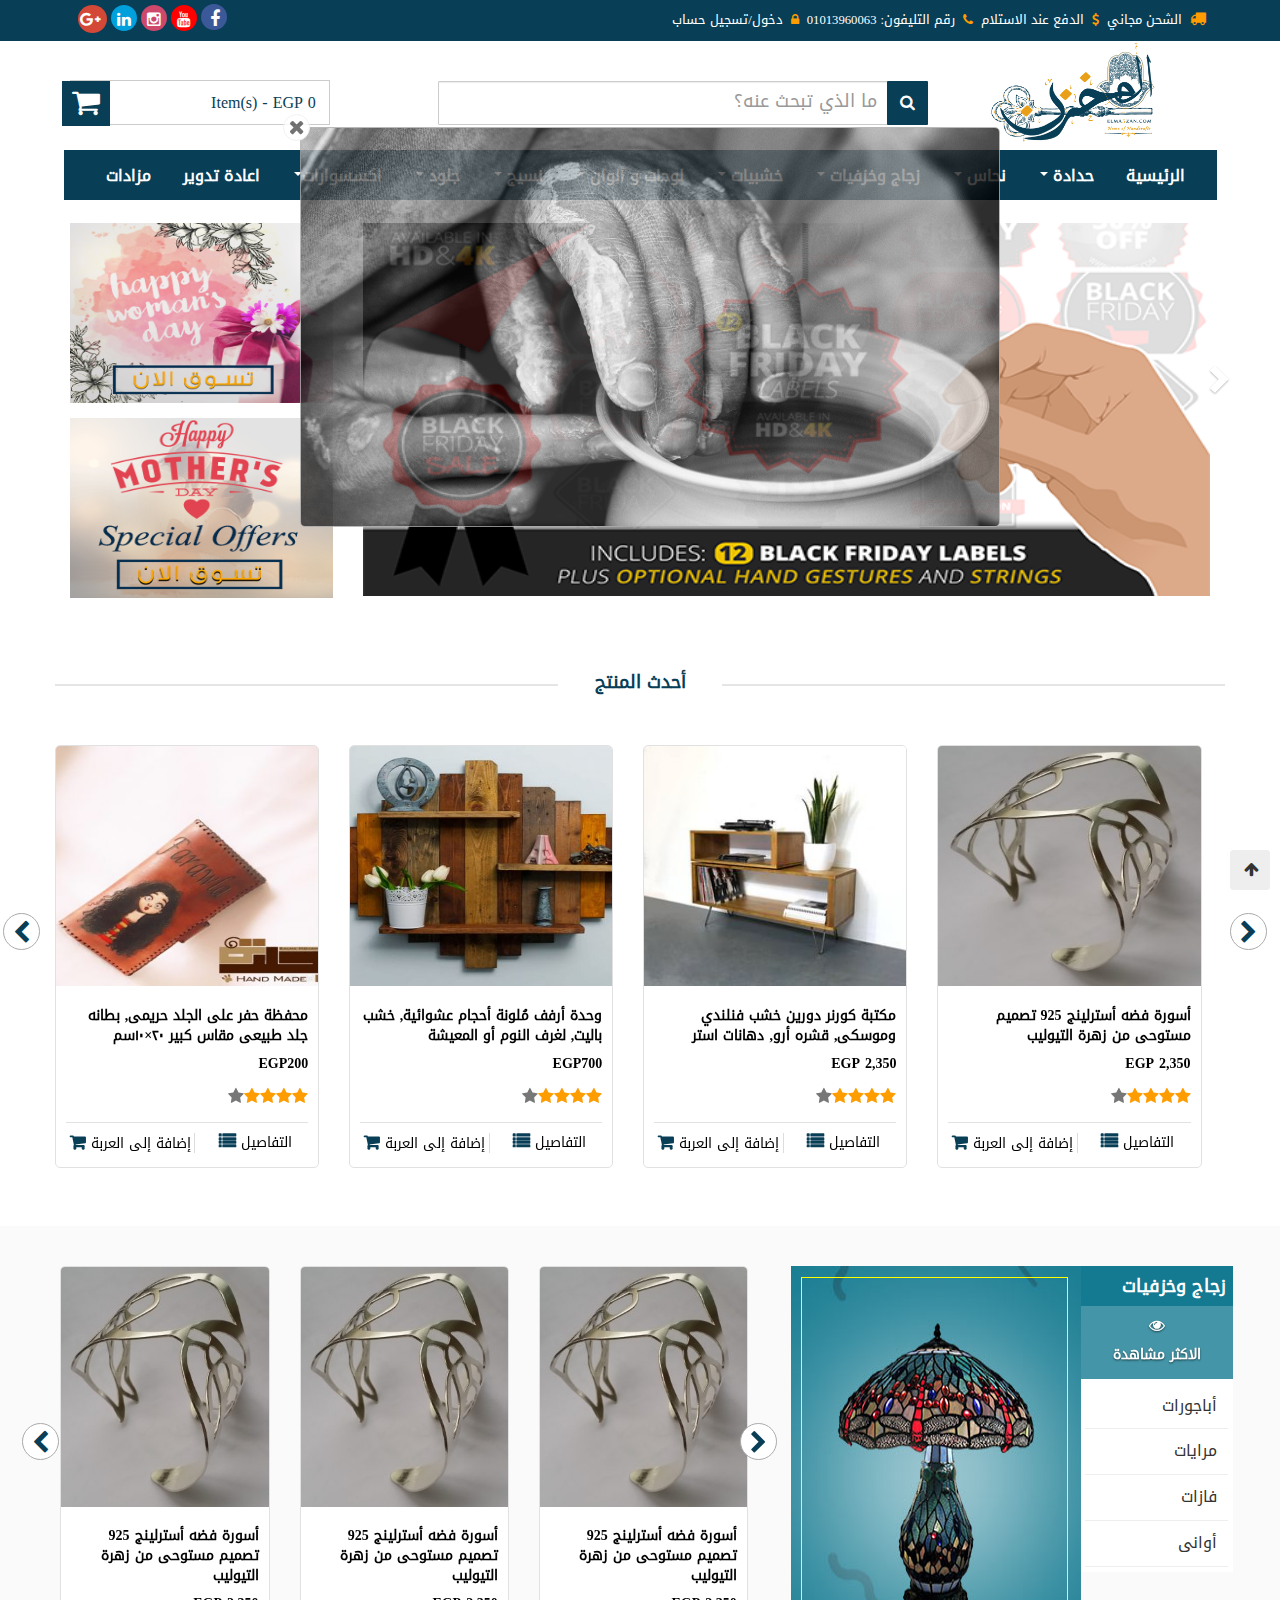
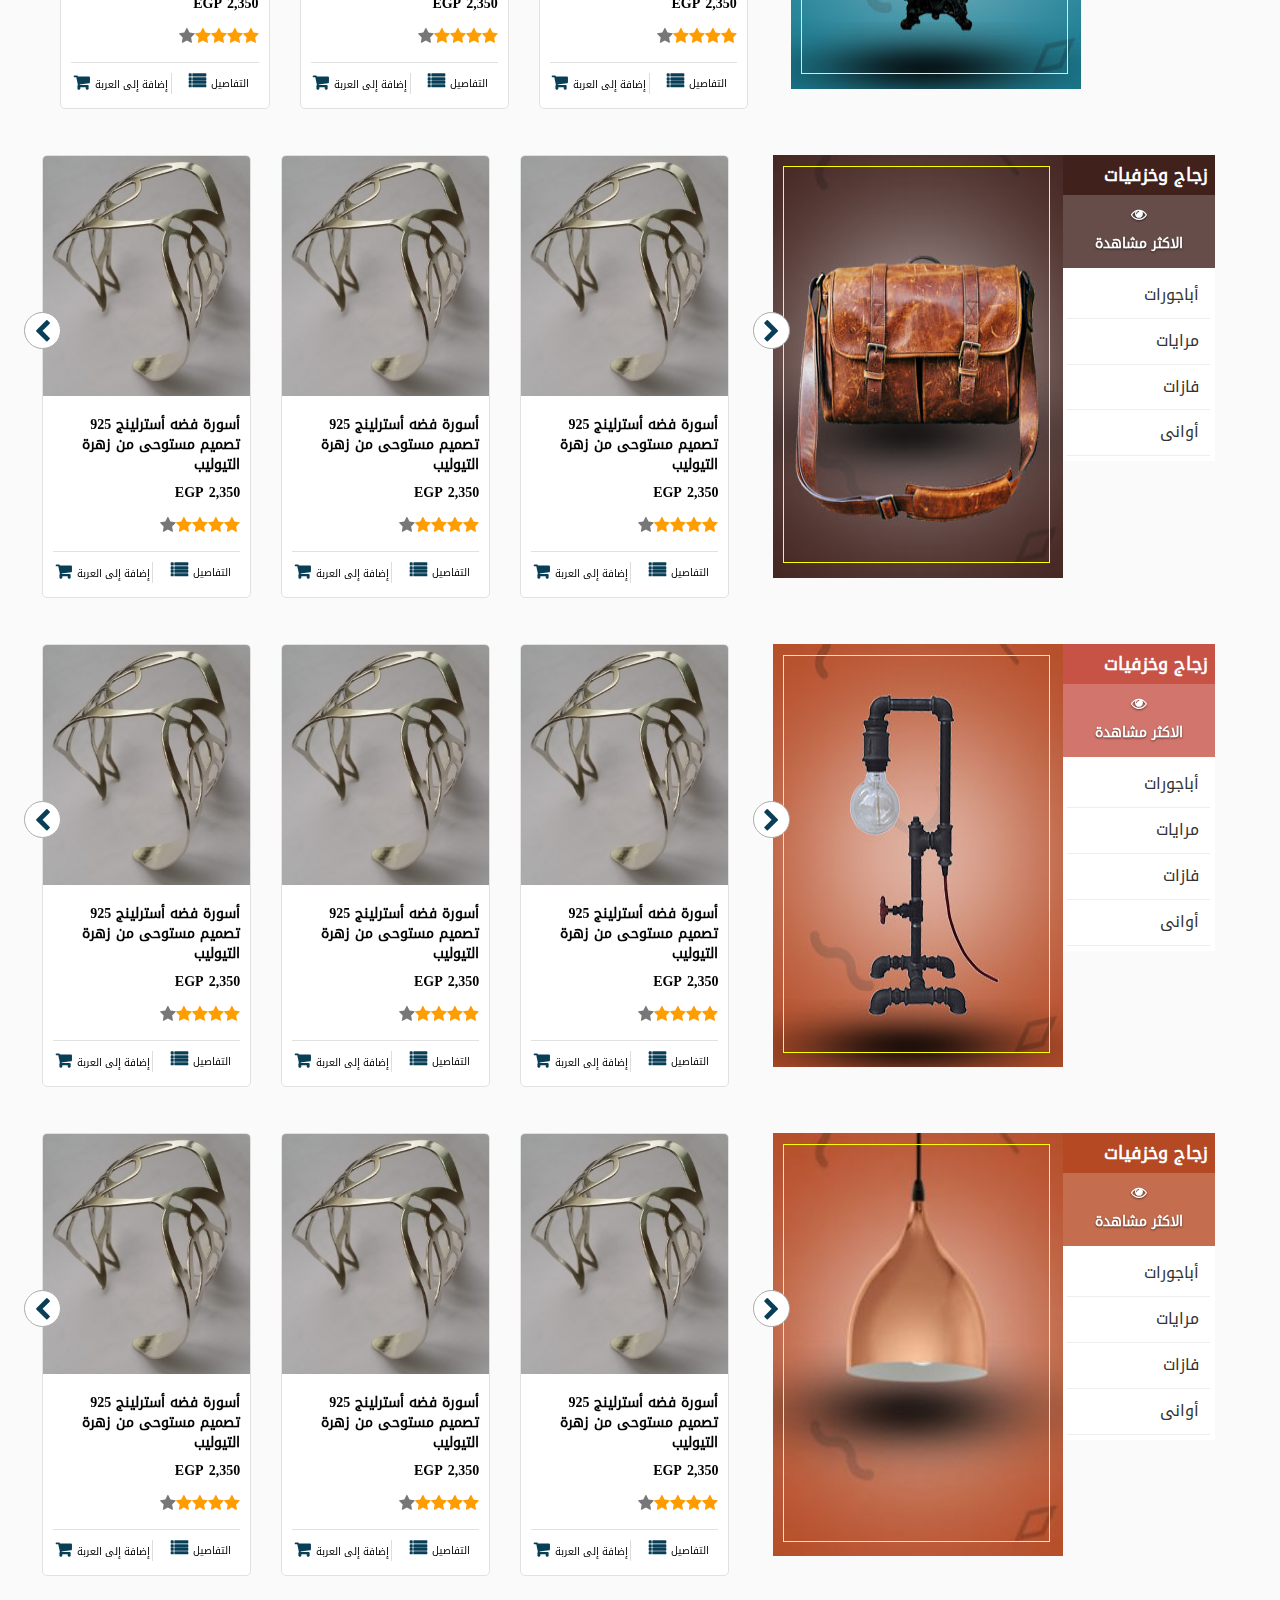
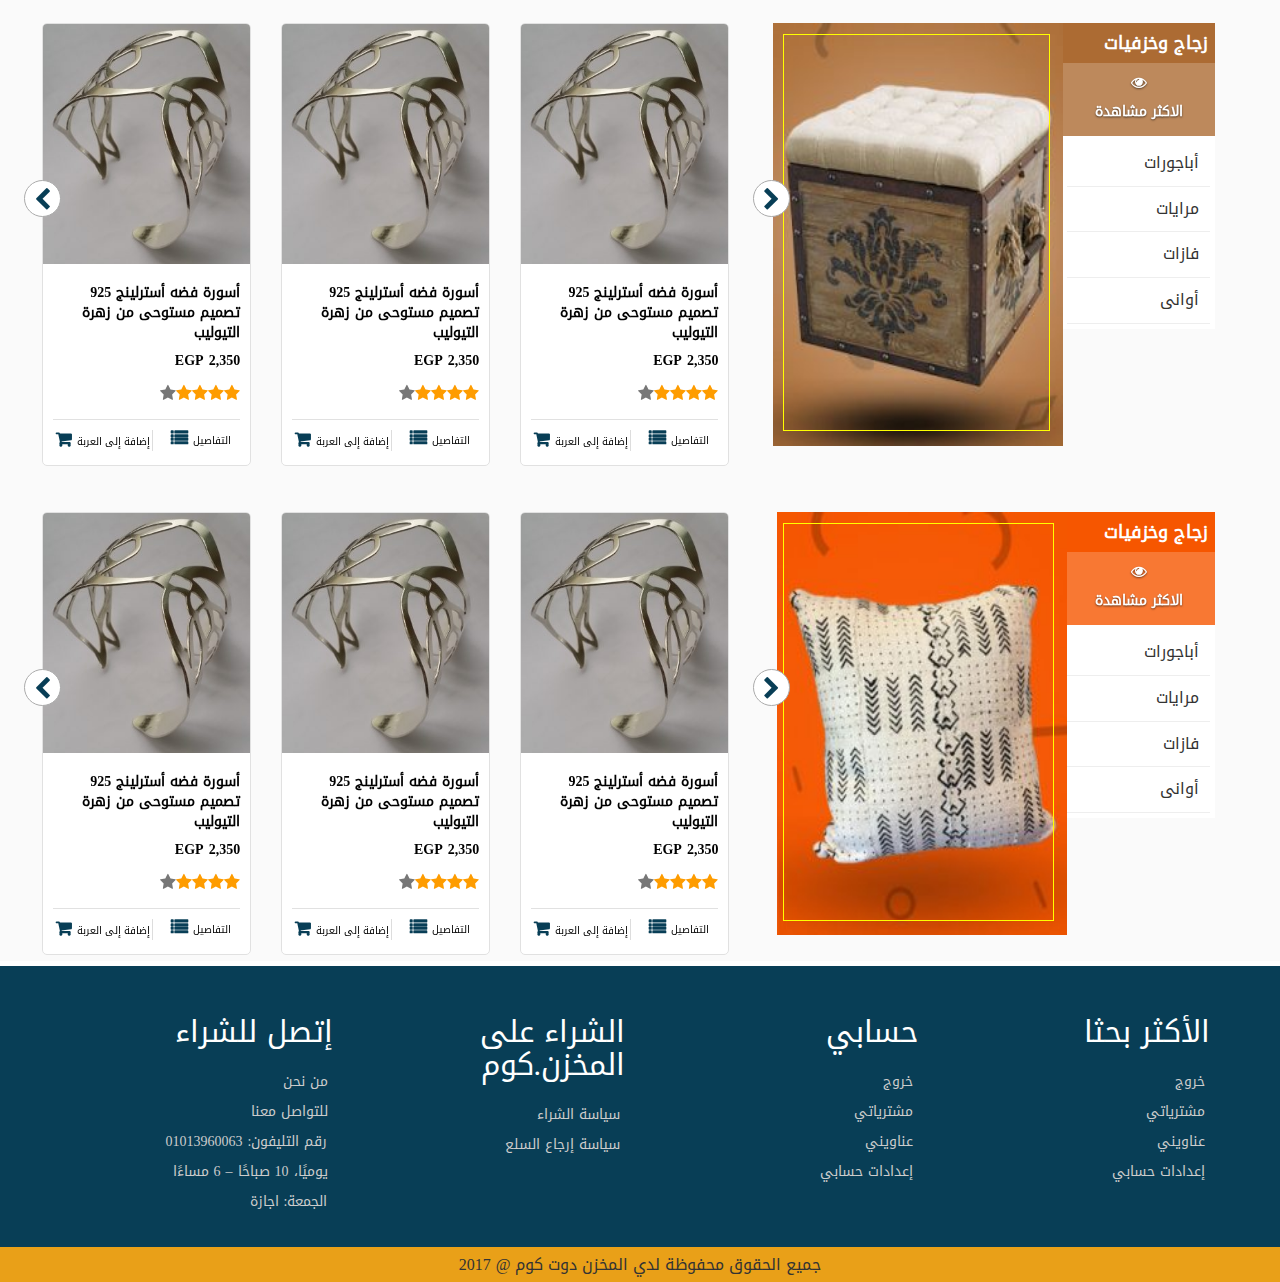
<file: index.html>
<!DOCTYPE html>
<html>
    
    <head>
        <meta charset="utf-8">
        <meta http-equiv="X-UA-Compatible" content="IE=edge">
        <meta name="viewport" content="user-scalable=no, initial-scale=1, maximum-scale=1, minimum-scale=1, width=device-width">
        <title>المخزن</title>
        <link rel="stylesheet" href="css/font-awesome.min.css">
        <link rel="stylesheet" href="css/bootstrap.min.css">
        <link rel="stylesheet" href="css/bootstraprtl.css"> 
       <!-- <link rel="stylesheet" href="css/media.css"> -->
        <link rel="stylesheet" href="css/style.css">
		 <link rel="stylesheet" href="css/media1.css"> 
    </head>
    <body>



         <!-- start section header --->
            <section class="header">
                <div class="container">
                    <div class="row">
                        <div class="col-lg-9 col-md-8 col-sm-12 col-xs-12 center-block">
                                <div class="header-item">
                                <i class="fa fa-truck"></i>
                                    <span>الشحن مجاني</span>
                                    <i class="fa fa-usd" aria-hidden="true"></i>
                                    <span>الدفع عند الاستلام</span>
                                    <i class="fa fa-phone" aria-hidden="true"></i>
                                    <span>رقم التليفون: 01013960063 </span>
                                    <i class="fa fa-lock" aria-hidden="true"></i>
                                    <a href="#"><span>دخول/تسجيل حساب</span></a>
                                    
                                           <div class="tri"></div>
                                 <div class="free-travel">
                                    <p class="product-free">
                                      احصل على شحن
                                       مجاني عند شراءك  </p>
                                     
                                     <span>منتج اكثر من</span>
                                        <span>500 جنية</span>
                                </div>
                                </div>

                        </div>
                        
                       <div class="col-md-3  col-xs-12 center-block">
                           <div class="social-media icons">
                                 <a href="https://www.facebook.com/Elma5zanOfficial
" target="_blank"><i class="fa fa-facebook"></i></a>
                                    <a href="https://www.youtube.com/channel/UCg_2OZwsCQ_JYcH8KtYbNXw/videos
" target="_blank"><i class="fa fa-youtube"></i></a>
                                    <a href="https://www.instagram.com/el_ma5zan/
" target="_blank"><i class="fa fa-instagram"></i></a>
                                   <a href="https://www.linkedin.com/in/elma5zan/
" target="_blank">
                                       <i class="fa fa-linkedin"></i></a>

                                   <a href="https://plus.google.com/u/0/b/117181407279640009075/117181407279640009075
" target="_blank"><i class="fa fa-google-plus"></i></a>

                                           

                            </div>
                        </div>
                    </div>
                </div>
            </section>
        <!-- end section header -->
        
         <!-- start section search -->
            <section class="searching">
                <div class="container">
                    <div class="row">
                        <div class="col-md-3 col-xs-12 center-block">
                            <div class="logo">
                                <a href="#">
                                    <img src="images/22429228_10159803733415157_901791613_o-22.png" class="img-responsive center-block">
                                </a>
                            </div>
                        </div>
                        <div class="col-md-6 col-sm-8 col-xs-12 center-block">
                          <div class="search-item">
                                  <i class="fa fa-search pull-left"></i>
                                <form class="form-group" role="form">
                                    <input type="search" class="form-control" placeholder="ما الذي تبحث عنه؟">
                                </form>
                            </div>
                        </div>
                        <div class="col-md-3 col-sm-4 col-xs-12 center-block">
                            <div class="chart-info">
                                <i class="fa fa-shopping-cart pull-right"></i>
                                <span> Item(s) - EGP 0</span>
                            </div>
                        
                        </div>
                        
                    </div>
                </div>
            </section>
        <!-- end section search -->
        
        <!-- start navbar -->
            <nav class="navbar navbar-default">
  <div class="container">
  <div class="row">
  <div class='col-xs-12 center-block'>
    <!-- Brand and toggle get grouped for better mobile display -->
    <div class="navbar-header">
      <button type="button" class="navbar-toggle collapsed" data-toggle="collapse" data-target="#bs-example-navbar-collapse-1" aria-expanded="false">
        <span class="sr-only">Toggle navigation</span>
        <span class="icon-bar"></span>
        <span class="icon-bar"></span>
        <span class="icon-bar"></span>
      </button>
    </div>

      
      
      
    <!-- Collect the nav links, forms, and other content for toggling -->
    <div class="collapse navbar-collapse" id="bs-example-navbar-collapse-1">
      <ul class="nav navbar-nav navbar-right">
                <li><a href="#">مزادات</a></li>
              <li><a href="#">اعادة تدوير</a></li>

    <li class="dropdown">
          <a href="weare.html" role="button" aria-haspopup="true" aria-expanded="true">اكسسوارات<span class="caret"></span></a>
          <ul class="dropdown-menu">
            <li><a href="#">فضة وأحجار كريمة</a></li>
            <li><a href="#">اكسسوار حريمى</a></li>
            <li><a href="#">اكسسوار رجالي</a></li>              
          </ul>
        </li>

          
                  <li class="dropdown">
          <a href="weare.html" class="dropdown-toggle" data-toggle="dropdown" role="button" aria-haspopup="true" aria-expanded="true">جلود <span class="caret"></span></a>
          <ul class="dropdown-menu">
            <li><a href="#">حقائب</a></li>
            <li><a href="#">حوافظ</a></li>
          </ul>
        </li>

                  <li class="dropdown">
          <a href="#" role="button" aria-haspopup="true" aria-expanded="false">نسيج <span class="caret"></span></a>
          <ul class="dropdown-menu">
            <li><a href="#">خياطة</a></li>
            <li><a href="#">كروشية</a></li>
              <li><a href="#">سجاد و كليم</a></li>
            <li><a href="#">مفروشات</a></li>
          </ul>
        </li>

                  <li class="dropdown">
          <a href="#" role="button" aria-haspopup="true" aria-expanded="false">لوحات و ألوان <span class="caret"></span></a>
          <ul class="dropdown-menu">
            <li><a href="#">أعمال فنية</a></li>
            <li><a href="#">تابلوهات</a></li>
            <li><a href="#">لوحات</a></li>
          </ul>
        </li>

        <li class="dropdown">
          <a href="#" role="button" aria-haspopup="true" aria-expanded="false">خشبيات <span class="caret"></span></a>
          <ul class="dropdown-menu">
            <li><a href="#">أثاث</a></li>
            <li><a href="#">تطعيم</a></li>
            <li><a href="#">ديكورات</a></li>
            <li><a href="#">صناديق</a></li>
            <li><a href="#">وحدات منفصله</a></li>
          </ul>
        </li>

                  <li class="dropdown">
          <a href="#" role="button" aria-haspopup="true" aria-expanded="false">زجاج وخزفيات <span class="caret"></span></a>
          <ul class="dropdown-menu">
            <li><a href="#">أباجورات</a></li>
            <li><a href="#">أوانى</a></li>
              <li><a href="#">تابلوهات</a></li>
             <li><a href="#">فازات</a></li>
              <li><a href="#">مرايات</a></li>

          </ul>
        </li>

          
                  <li class="dropdown">
          <a href="#" role="button" aria-haspopup="true" aria-expanded="false">نحاس <span class="caret"></span></a>
          <ul class="dropdown-menu">
            <li><a href="#">إضاءه</a></li>
            <li><a href="#">مرايات</a></li>
          </ul>
        </li>

          
          <li class="dropdown">
          <a href="#" role="button" aria-haspopup="true" aria-expanded="false">حدادة <span class="caret"></span></a>
          <ul class="dropdown-menu">
            <li><a href="#">فرفورجيه</a></li>
            <li><a href="#">نجف</a></li>
          </ul>
        </li>
          
              <li><a href="index.html">الرئيسية</a></li>

      </ul>
    </div><!-- /.navbar-collapse -->
  </div>
  </div>
  </div><!-- /.container-fluid -->
</nav>
        <!-- end navbar -->
        
          <!-- start section pop adv -->
        <section class="main-adv">
                <div class="container">
                 <div class="pop-adv">
                    <i class="fa fa-close"></i>
                    <img src="images/pexels-photo-357428-1.jpeg">
                </div>
            </div>
        </section>
        
        <!-- end section pop Adv -->
        
        <!-- start adv -->
            <section class="adv">
                <div class="container">
                    <div class="row">
                        <div class="col-md-9 col-sm-12 col-xs-12 center-block">
                        <div id="carousel-example-generic" class="carousellss slide carousel-slide" data-ride="carousel">

          <!-- Wrapper for slides -->
          <div class="carousel-inner" role="listbox">
            <div class="item active">
                <a href="#">
                      <img src="images/black-friday-labels-thumbnail-preview-SMALL.png" class="img-responsive center-block" alt="a">
                </a>
            </div>
            <div class="item">
                <a href="#">
                      <img src="images/black-friday-labels-thumbnail-preview-SMALL.png" class="img-responsive center-block" alt="a">
                </a>
            </div>

              <div class="item">
                  <a href="#">
                      <img src="images/black-friday-labels-thumbnail-preview-SMALL.png" class="img-responsive center-block" alt="c">
                  </a>
              </div>

          </div>

          <!-- Controls -->
          <a class="left carousel-control" href="#carousel-example-generic" role="button" data-slide="prev">
            <span class="glyphicon glyphicon-chevron-left first_glyphicon" aria-hidden="true"></span>
            <span class="sr-only">Previous</span>
          </a>
          <a class="right carousel-control" href="#carousel-example-generic" role="button" data-slide="next">
            <span class="glyphicon glyphicon-chevron-right first_glyphicon" aria-hidden="true"></span>
            <span class="sr-only">Next</span>
          </a>
</div>

                        </div>
                        
						<div class='col-md-3 col-sm-6 col-xs-6 center-block' class="img-responsive center-block">
                           <a href="#">
                                 <img src="images/box1.png" >
                            </a>
						</div>
						<div class="col-md-3 col-sm-6 col-xs-6 center-block" class="img-responsive center-block">
                            <a href="#">
                                <img src="images/box2.png">
                            </a>
						</div>
                        
                    </div>
                </div>
            </section>
        <!-- end adv -->
        
      
        <!-- up tp top -->
            <div class="top">
                <i class="fa fa-arrow-up"></i>
            </div>
        
        <!-- up to top -->
        
      
        
        
        <!-- satrt new product -->
            <section class="newproduct">
               <div class="container">
    <div class="row">
        <div class="row title">
            <div class="col-md-12 center-block">   
                <h4 class="text-center">
                    <a href="#">
                        <span>أحدث المنتج</span>
                    </a>
                </h4>
            </div>
            <div class="">
<!--                 Controls -->
                <div class="controls pull-right">  <!--hidden xs -->
                    <a class="left fa fa-chevron-left btn btn-success" href="#carousel-example"
                        data-slide="prev"></a><a class="right fa fa-chevron-right btn btn-success" href="#carousel-example"
                            data-slide="next"></a>
                </div>
            </div>
        </div>
        
        <div id="carousel-example" class="carousel slide" data-ride="carousel">
            <!-- Wrapper for slides -->
            <div class="carousel-inner">
                <div class="item active center-block">
                    <div class="row">
                        <div class="col-md-3 col-sm-6 col-xs-12 center-block">
                            <div class="col-item">
                                <div class="photo">
                                    <a href="#">
                                        <img src="images/TB001-5-300x360.jpg" class="img-responsive center-block" alt="a" />
                                    </a>
                                </div>
                                <div class="info">
                                    <div class="row">
                                        <div class="price col-md-12">
                                            <h5>أسورة فضه أسترلينج 925 تصميم مستوحى من زهرة التيوليب</h5>
                                            <h5 class="price-text-color">
                                                2,350 EGP</h5>
                                        </div>
                                        <div class="rating col-md-12">
                                            <i class="price-text-color fa fa-star"></i><i class="price-text-color fa fa-star">
                                            </i><i class="price-text-color fa fa-star"></i><i class="price-text-color fa fa-star">
                                            </i><i class="fa fa-star"></i>
                                        </div>
                                    </div>
                                  <div class="separator clear-left ">
                                 
                                        <p class="btn-add add">
                                            <a href="http://www.jquery2dotnet.com"><!-- class="hidden-sm"-->إضافة إلى العربة</a>
                                            <i class="fa fa-shopping-cart"></i>
                                        </p>
                                   
                                        <p class="btn-details">
                                            <a href="http://www.jquery2dotnet.com"><!-- class="hidden-sm"--> التفاصيل</a>
                                            <i class="fa fa-list"></i>
                                        </p>
                                    </div>
                                    <div class="clearfix">
                                    </div>
                                </div>
                            </div>
                        </div>
                        <div class="col-md-3 col-sm-6 col-xs-12 center-block">
                            <div class="col-item center-block">
                                <div class="photo">
                                  <a href="#">
                                      <img src="images/51654136f00be33cd49d033bacc1b534.jpg" class="img-responsive center-block" alt="a" />
                                    </a>
                                </div>
                                <div class="info">
                                    <div class="row">
                                        <div class="price col-md-12 center-block">
                                            <h5>
                                                مكتبة كورنر دورين خشب فنلندي وموسكى, قشره أرو, دهانات استر</h5>
                                            <h5 class="price-text-color">
                                                2,350 EGP</h5>
                                        </div>
                                        <div class="rating col-md-12">
                                            <i class="price-text-color fa fa-star"></i><i class="price-text-color fa fa-star">
                                            </i><i class="price-text-color fa fa-star"></i><i class="price-text-color fa fa-star">
                                            </i><i class="fa fa-star"></i>
                                        </div>
                                    </div>
                                    <div class="separator clear-left">
                                        <p class="btn-add add">
                                            <a href="http://www.jquery2dotnet.com"><!-- class="hidden-sm"-->إضافة إلى العربة</a>
                                            <i class="fa fa-shopping-cart"></i>
                                        </p>
                                        <p class="btn-details">
                                            <a href="http://www.jquery2dotnet.com"><!--class="hidden-sm"--> التفاصيل</a>
                                            <i class="fa fa-list"></i>
                                        </p>
                                    </div>
                                    <div class="clearfix">
                                    </div>
                                </div>
                            </div>
                        </div>
                        <div class="col-md-3 col-sm-6 col-xs-12 center-block">
                            <div class="col-item center-block">
                                <div class="photo">
                                    <a href="#">
                                        <img src="images/Colored-Shelves-300x360.jpg" class="img-responsive center-block" alt="a" />
                                    </a>
                                </div>
                                <div class="info">
                                    <div class="row">
                                        <div class="price col-md-12 center-block">
                                            <h5>
                                وحدة أرفف مُلونة أحجام عشوائية, خشب باليت, لغرف النوم أو المعيشة </h5>
                                            <h5 class="price-text-color">
                                                EGP700</h5>
                                        </div>
                                        <div class="rating  col-md-12">
                                            <i class="price-text-color fa fa-star"></i><i class="price-text-color fa fa-star">
                                            </i><i class="price-text-color fa fa-star"></i><i class="price-text-color fa fa-star">
                                            </i><i class="fa fa-star"></i>
                                        </div>
                                    </div>
                                    <div class="separator clear-left">
                                        <p class="btn-add add">
                                            <a href="http://www.jquery2dotnet.com"><!-- class="hidden-sm"-->إضافة إلى العربة</a>
                                            <i class="fa fa-shopping-cart"></i>
                                        </p>
                                        <p class="btn-details">
                                            <a href="http://www.jquery2dotnet.com"><!-- class="hidden-sm"--> التفاصيل</a>
                                            <i class="fa fa-list"></i>
                                        </p>
                                    </div>
                                    <div class="clearfix">
                                    </div>
                                </div>
                            </div>
                        </div>
                        <div class="col-md-3 col-sm-6 col-xs-12 center-block">
                            <div class="col-item center-block">
                                <div class="photo">
                                    <a href="#">
                                        <img src="images/WaterMark_2018-01-23-12-06-31-300x360.jpg" class="img-responsive center-block" alt="a" />
                                    </a>
                                </div>
                                <div class="info">
                                    <div class="row">
                                        <div class="price col-md-12">
                                            <h5>
                                                محفظة حفر على الجلد حريمى, بطانه جلد طبيعى مقاس كبير ٢٠×١٠سم</h5>
                                            <h5 class="price-text-color">
                                                EGP200</h5>
                                        </div>
                                        <div class="rating col-md-12">
                                            <i class="price-text-color fa fa-star"></i><i class="price-text-color fa fa-star">
                                            </i><i class="price-text-color fa fa-star"></i><i class="price-text-color fa fa-star">
                                            </i><i class="fa fa-star"></i>
                                        </div>
                                    </div>
                                    <div class="separator clear-left">
                                        <p class="btn-add add">
                                            <a href="http://www.jquery2dotnet.com"><!-- class="hidden-sm"-->إضافة إلى العربة</a>
                                            <i class="fa fa-shopping-cart"></i>
                                        </p>
                                        <p class="btn-details">
                                            <a href="http://www.jquery2dotnet.com"><!-- class="hidden-sm"--> التفاصيل</a>
                                            <i class="fa fa-list"></i>
                                        </p>
                                    </div>
                                    <div class="clearfix">
                                    </div>
                                </div>
                            </div>
                        </div>
                        
                    </div>

                </div>
                  <div class="item center-block">
                    <div class="row">
                        <div class="col-md-3 col-sm-6 col-xs-12 center-block">
                            <div class="col-item">
                                <div class="photo">
                                    <a href="#">
                                        <img src="images/TB001-5-300x360.jpg" class="img-responsive center-block" alt="a" />
                                    </a>
                                </div>
                                <div class="info">
                                    <div class="row">
                                        <div class="price col-md-12">
                                            <h5>أسورة فضه أسترلينج 925 تصميم مستوحى من زهرة التيوليب</h5>
                                            <h5 class="price-text-color">
                                                2,350 EGP</h5>
                                        </div>
                                        <div class="rating col-md-12">
                                            <i class="price-text-color fa fa-star"></i><i class="price-text-color fa fa-star">
                                            </i><i class="price-text-color fa fa-star"></i><i class="price-text-color fa fa-star">
                                            </i><i class="fa fa-star"></i>
                                        </div>
                                    </div>
                                  <div class="separator clear-left ">
                                 
                                        <p class="btn-add add">
                                            <a href="http://www.jquery2dotnet.com"><!-- class="hidden-sm"-->إضافة إلى العربة</a>
                                            <i class="fa fa-shopping-cart"></i>
                                        </p>
                                   
                                        <p class="btn-details">
                                            <a href="http://www.jquery2dotnet.com"><!-- class="hidden-sm"--> التفاصيل</a>
                                            <i class="fa fa-list"></i>
                                        </p>
                                    </div>
                                    <div class="clearfix">
                                    </div>
                                </div>
                            </div>
                        </div>
                        <div class="col-md-3 col-sm-6 col-xs-12 center-block">
                            <div class="col-item center-block">
                                <div class="photo">
                                  <a href="#">
                                      <img src="images/51654136f00be33cd49d033bacc1b534.jpg" class="img-responsive center-block" alt="a" />
                                    </a>
                                </div>
                                <div class="info">
                                    <div class="row">
                                        <div class="price col-md-12 center-block">
                                            <h5>
                                                مكتبة كورنر دورين خشب فنلندي وموسكى, قشره أرو, دهانات استر</h5>
                                            <h5 class="price-text-color">
                                                2,350 EGP</h5>
                                        </div>
                                        <div class="rating col-md-12">
                                            <i class="price-text-color fa fa-star"></i><i class="price-text-color fa fa-star">
                                            </i><i class="price-text-color fa fa-star"></i><i class="price-text-color fa fa-star">
                                            </i><i class="fa fa-star"></i>
                                        </div>
                                    </div>
                                    <div class="separator clear-left">
                                        <p class="btn-add add">
                                            <a href="http://www.jquery2dotnet.com"><!-- class="hidden-sm"-->إضافة إلى العربة</a>
                                            <i class="fa fa-shopping-cart"></i>
                                        </p>
                                        <p class="btn-details">
                                            <a href="http://www.jquery2dotnet.com"><!--class="hidden-sm"--> التفاصيل</a>
                                            <i class="fa fa-list"></i>
                                        </p>
                                    </div>
                                    <div class="clearfix">
                                    </div>
                                </div>
                            </div>
                        </div>
                        <div class="col-md-3 col-sm-6 col-xs-12 center-block">
                            <div class="col-item center-block">
                                <div class="photo">
                                    <a href="#">
                                        <img src="images/Colored-Shelves-300x360.jpg" class="img-responsive center-block" alt="a" />
                                    </a>
                                </div>
                                <div class="info">
                                    <div class="row">
                                        <div class="price col-md-12 center-block">
                                            <h5>
                                وحدة أرفف مُلونة أحجام عشوائية, خشب باليت, لغرف النوم أو المعيشة </h5>
                                            <h5 class="price-text-color">
                                                EGP700</h5>
                                        </div>
                                        <div class="rating  col-md-12">
                                            <i class="price-text-color fa fa-star"></i><i class="price-text-color fa fa-star">
                                            </i><i class="price-text-color fa fa-star"></i><i class="price-text-color fa fa-star">
                                            </i><i class="fa fa-star"></i>
                                        </div>
                                    </div>
                                    <div class="separator clear-left">
                                        <p class="btn-add add">
                                            <a href="http://www.jquery2dotnet.com"><!-- class="hidden-sm"-->إضافة إلى العربة</a>
                                            <i class="fa fa-shopping-cart"></i>
                                        </p>
                                        <p class="btn-details">
                                            <a href="http://www.jquery2dotnet.com"><!-- class="hidden-sm"--> التفاصيل</a>
                                            <i class="fa fa-list"></i>
                                        </p>
                                    </div>
                                    <div class="clearfix">
                                    </div>
                                </div>
                            </div>
                        </div>
                        <div class="col-md-3 col-sm-6 col-xs-12 center-block">
                            <div class="col-item center-block">
                                <div class="photo">
                                    <a href="#">
                                        <img src="images/WaterMark_2018-01-23-12-06-31-300x360.jpg" class="img-responsive center-block" alt="a" />
                                    </a>
                                </div>
                                <div class="info">
                                    <div class="row">
                                        <div class="price col-md-12">
                                            <h5>
                                                محفظة حفر على الجلد حريمى, بطانه جلد طبيعى مقاس كبير ٢٠×١٠سم</h5>
                                            <h5 class="price-text-color">
                                                EGP200</h5>
                                        </div>
                                        <div class="rating col-md-12">
                                            <i class="price-text-color fa fa-star"></i><i class="price-text-color fa fa-star">
                                            </i><i class="price-text-color fa fa-star"></i><i class="price-text-color fa fa-star">
                                            </i><i class="fa fa-star"></i>
                                        </div>
                                    </div>
                                    <div class="separator clear-left">
                                        <p class="btn-add add">
                                            <a href="http://www.jquery2dotnet.com"><!-- class="hidden-sm"-->إضافة إلى العربة</a>
                                            <i class="fa fa-shopping-cart"></i>
                                        </p>
                                        <p class="btn-details">
                                            <a href="http://www.jquery2dotnet.com"><!-- class="hidden-sm"--> التفاصيل</a>
                                            <i class="fa fa-list"></i>
                                        </p>
                                    </div>
                                    <div class="clearfix">
                                    </div>
                                </div>
                            </div>
                        </div>
                        
                    </div>

                </div>
               
            
            
            </div>
        </div>
    </div>
                </div>
            </section>
        <!-- end new product -->
        
        
        <!--start porduct woods -->
            <section class="wood-item wood">

                <div class="container ">
                    <div class="controls pull-right">
                    <a class="left fa fa-chevron-left btn btn-success" href="#carousel-examples"
                        data-slide="prev"></a><a class="right fa fa-chevron-right btn btn-success" href="#carousel-examples"
                            data-slide="next"></a>
                </div>

                    <div class="row">
                        <div class="col-md-5 col-xs-12 divv">
                            <div class="more-features">
                                <div class="col-md-4 col-sm-6 col-xs-12 choice center-block">
                                    <div class="feature-title">
                                    <a href="#"><span>زجاج وخزفيات</span></a>
                                    </div>
                                    <div id="carousel-example-generic" class="crouseles slide" data-ride="carousel">
                                      <div class="carousel-inner innering" role="listbox">
                                        <div class="item active info-item">
                                          <div class="carousel-caption">
                                                <div class="feature-icon text-center">
                                                 <i class="fa fa-eye"></i>
                                                <a href=#><h5>الاكثر مشاهدة</h5></a>
                                              </div>
                                                                                           
                                            </div>
                                        </div>
                                        <div class="item info-item">
                                          <div class="carousel-caption">
                                         <div class="feature-icon text-center">
                                                <img src="images/icon-best.png">
                                                <a href=#><h5> الاكثر مبيعا</h5></a>
                                        </div>
                                            </div>
                                        </div>
                                
                                        <div class="item info-item">
                                          <div class="carousel-caption">
                                         <div class="feature-icon text-center">
                                                <img src="images/icon-special.png">
                                                <a href=#><h5>مميزة</h5></a>
                                        </div>
                                            </div>
                                        </div>

                                      </div>
                                    </div>
                                    <div class="category-list">
                                        <ul class="list-unstyled">
                                            <li><a href="#">أباجورات</a></li>
                                             <li><a href="#">مرايات</a></li>
                                            <li><a href="#">فازات</a></li>
                                            <li><a href="#">أوانى</a></li>
                                        </ul>
                                    </div>
                                </div>
                                <div class="col-md-8 col-sm-6 col-xs-12 center-block">
                                    <div class="feature-image">
                                       <a href="#"> 
                                           <img src="images/glass.jpg" class="img-responsive center-block"></a>
                                    </div>
                                </div>
                            </div>
                        </div>
                        <div class="col-md-7 col-xs-12 carousling">
                                <div id="carousel-examples" class="carousel slide " data-ride="carousel"> 
                            <!-- Wrapper for slides -->
                            <div class="carousel-inner">
                                <div class="item active">
                            <div class="row">
                                <div class="col-sm-4 col-xs-12 center-block">
                            <div class="col-item col">
                                <div class="photo">
                                    <a href="#">
                                        <img src="images/TB001-5-300x360.jpg" class="img-responsive center-block" alt="a" />
                                    </a>
                                </div>
                                <div class="info">
                                    <div class="row">
                                        <div class="price col-md-12 ">
                                            <h5>أسورة فضه أسترلينج 925 تصميم مستوحى من زهرة التيوليب</h5>
                                            <h5 class="price-text-color">
                                                2,350 EGP</h5>
                                        </div>
                                        <div class="rating col-md-12">
                                            <i class="price-text-color fa fa-star"></i><i class="price-text-color fa fa-star">
                                            </i><i class="price-text-color fa fa-star"></i><i class="price-text-color fa fa-star">
                                            </i><i class="fa fa-star"></i>
                                        </div>
                                    </div>
                                    <div class="separator clear-left">
                                     <p class="btn-add add">
                                            <a href="http://www.jquery2dotnet.com"><!-- class="hidden-sm"-->إضافة إلى العربة</a>
                                            <i class="fa fa-shopping-cart"></i>
                                        </p>
                                        <p class="btn-details">
                                            <a href="http://www.jquery2dotnet.com"><!-- class="hidden-sm"--> التفاصيل</a>
                                            <i class="fa fa-list"></i>
                                        </p>
                                    </div>
                                    <div class="clearfix">
                                    </div>
                                </div>
                            </div>
                        </div>
                       <div class="col-sm-4 col-xs-12 center-block">
                            <div class="col-item col">
                                <div class="photo">
                                    <a href="#">
                                        <img src="images/TB001-5-300x360.jpg" class="img-responsive center-block" alt="a" />
                                    </a>
                                </div>
                                <div class="info">
                                    <div class="row">
                                        <div class="price col-md-12 ">
                                            <h5>أسورة فضه أسترلينج 925 تصميم مستوحى من زهرة التيوليب</h5>
                                            <h5 class="price-text-color">
                                                2,350 EGP</h5>
                                        </div>
                                        <div class="rating col-md-12">
                                            <i class="price-text-color fa fa-star"></i><i class="price-text-color fa fa-star">
                                            </i><i class="price-text-color fa fa-star"></i><i class="price-text-color fa fa-star">
                                            </i><i class="fa fa-star"></i>
                                        </div>
                                    </div>
                                    <div class="separator clear-left">
                                     <p class="btn-add add">
                                            <a href="http://www.jquery2dotnet.com"><!-- class="hidden-sm"-->إضافة إلى العربة</a>
                                            <i class="fa fa-shopping-cart"></i>
                                        </p>
                                        <p class="btn-details">
                                            <a href="http://www.jquery2dotnet.com"><!-- class="hidden-sm"--> التفاصيل</a>
                                            <i class="fa fa-list"></i>
                                        </p>
                                    </div>
                                    <div class="clearfix">
                                    </div>
                                </div>
                            </div>
                        </div>
                       <div class="col-sm-4 col-xs-12 center-block">
                            <div class="col-item col">
                                <div class="photo">
                                    <a href="#">
                                        <img src="images/TB001-5-300x360.jpg" class="img-responsive center-block" alt="a" />
                                    </a>
                                </div>
                                <div class="info">
                                    <div class="row">
                                        <div class="price col-md-12 ">
                                            <h5>أسورة فضه أسترلينج 925 تصميم مستوحى من زهرة التيوليب</h5>
                                            <h5 class="price-text-color">
                                                2,350 EGP</h5>
                                        </div>
                                        <div class="rating col-md-12">
                                            <i class="price-text-color fa fa-star"></i><i class="price-text-color fa fa-star">
                                            </i><i class="price-text-color fa fa-star"></i><i class="price-text-color fa fa-star">
                                            </i><i class="fa fa-star"></i>
                                        </div>
                                    </div>
                                    <div class="separator clear-left">
                                     <p class="btn-add add">
                                            <a href="http://www.jquery2dotnet.com"><!-- class="hidden-sm"-->إضافة إلى العربة</a>
                                            <i class="fa fa-shopping-cart"></i>
                                        </p>
                                        <p class="btn-details">
                                            <a href="http://www.jquery2dotnet.com"><!-- class="hidden-sm"--> التفاصيل</a>
                                            <i class="fa fa-list"></i>
                                        </p>
                                    </div>
                                    <div class="clearfix">
                                    </div>
                                </div>
                            </div>
                        </div>
                     
                                <div class="col-sm-4 col-xs-12 center-block">
                            <div class="col-item col">
                                <div class="photo">
                                    <a href="#">
                                        <img src="images/TB001-5-300x360.jpg" class="img-responsive center-block" alt="a" />
                                    </a>
                                </div>
                                <div class="info">
                                    <div class="row">
                                        <div class="price col-md-12 ">
                                            <h5>أسورة فضه أسترلينج 925 تصميم مستوحى من زهرة التيوليب</h5>
                                            <h5 class="price-text-color">
                                                2,35000 EGP</h5>
                                        </div>
                                        <div class="rating col-md-12">
                                            <i class="price-text-color fa fa-star"></i><i class="price-text-color fa fa-star">
                                            </i><i class="price-text-color fa fa-star"></i><i class="price-text-color fa fa-star">
                                            </i><i class="fa fa-star"></i>
                                        </div>
                                    </div>
                                    <div class="separator clear-left">
                                     <p class="btn-add add">
                                            <a href="http://www.jquery2dotnet.com"><!-- class="hidden-sm"-->إضافة إلى العربة</a>
                                            <i class="fa fa-shopping-cart"></i>
                                        </p>
                                        <p class="btn-details">
                                            <a href="http://www.jquery2dotnet.com"><!-- class="hidden-sm"--> التفاصيل</a>
                                            <i class="fa fa-list"></i>
                                        </p>
                                    </div>
                                    <div class="clearfix">
                                    </div>
                                </div>
                            </div>
                        </div>
                     
                                <div class="col-sm-4 col-xs-12 center-block">
                            <div class="col-item col">
                                <div class="photo">
                                    <a href="#">
                                        <img src="images/TB001-5-300x360.jpg" class="img-responsive center-block" alt="a" />
                                    </a>
                                </div>
                                <div class="info">
                                    <div class="row">
                                        <div class="price col-md-12 ">
                                            <h5>أسورة فضه أسترلينج 925 تصميم مستوحى من زهرة التيوليب</h5>
                                            <h5 class="price-text-color">
                                                2,350 EGP</h5>
                                        </div>
                                        <div class="rating col-md-12">
                                            <i class="price-text-color fa fa-star"></i><i class="price-text-color fa fa-star">
                                            </i><i class="price-text-color fa fa-star"></i><i class="price-text-color fa fa-star">
                                            </i><i class="fa fa-star"></i>
                                        </div>
                                    </div>
                                    <div class="separator clear-left">
                                     <p class="btn-add add">
                                            <a href="http://www.jquery2dotnet.com"><!-- class="hidden-sm"-->إضافة إلى العربة</a>
                                            <i class="fa fa-shopping-cart"></i>
                                        </p>
                                        <p class="btn-details">
                                            <a href="http://www.jquery2dotnet.com"><!-- class="hidden-sm"--> التفاصيل</a>
                                            <i class="fa fa-list"></i>
                                        </p>
                                    </div>
                                    <div class="clearfix">
                                    </div>
                                </div>
                            </div>
                        </div>
                     
                                <div class="col-sm-4 col-xs-12 center-block">
                            <div class="col-item col">
                                <div class="photo">
                                    <a href="#">
                                        <img src="images/TB001-5-300x360.jpg" class="img-responsive center-block" alt="a" />
                                    </a>
                                </div>
                                <div class="info">
                                    <div class="row">
                                        <div class="price col-md-12 ">
                                            <h5>أسورة فضه أسترلينج 925 تصميم مستوحى من زهرة التيوليب</h5>
                                            <h5 class="price-text-color">
                                                2,350 EGP</h5>
                                        </div>
                                        <div class="rating col-md-12">
                                            <i class="price-text-color fa fa-star"></i><i class="price-text-color fa fa-star">
                                            </i><i class="price-text-color fa fa-star"></i><i class="price-text-color fa fa-star">
                                            </i><i class="fa fa-star"></i>
                                        </div>
                                    </div>
                                    <div class="separator clear-left">
                                     <p class="btn-add add">
                                            <a href="http://www.jquery2dotnet.com"><!-- class="hidden-sm"-->إضافة إلى العربة</a>
                                            <i class="fa fa-shopping-cart"></i>
                                        </p>
                                        <p class="btn-details">
                                            <a href="http://www.jquery2dotnet.com"><!-- class="hidden-sm"--> التفاصيل</a>
                                            <i class="fa fa-list"></i>
                                        </p>
                                    </div>
                                    <div class="clearfix">
                                    </div>
                                </div>
                            </div>
                        </div>
                     
                    </div>
                                    
                        </div>
                        
                        </div>
                    </div>
                        </div>
                    </div>
                </div>
            </section>
        <!--end product woods-->
            
            <!--start porduct woods -->
            <section class="wood-item skins">

                <div class="container">
                    <div class="controls pull-right">
                    <a class="left fa fa-chevron-left btn btn-success" href="#carousel-examplles"
                        data-slide="prev"></a><a class="right fa fa-chevron-right btn btn-success" href="#carousel-examplles"
                            data-slide="next"></a>
                </div>

                    <div class="row">
                        <div class="col-md-5 features">
                            <div class="more-features">
                                <div class="col-md-4 col-sm-6 col-xs-12 choice center-block">
                                    <div class="feature-title">
                                    <a href="#"><span>زجاج وخزفيات</span></a>
                                    </div>
                                    <div id="carousel-example-generic" class="crouseles slide" data-ride="carousel">
                                      <div class="carousel-inner innering" role="listbox">
                                        <div class="item active info-item">
                                          <div class="carousel-caption">
                                                <div class="feature-icon text-center">
                                                 <i class="fa fa-eye"></i>
                                                <a href=#><h5>الاكثر مشاهدة</h5></a>
                                              </div>
                                                                                           
                                            </div>
                                        </div>
                                        <div class="item info-item">
                                          <div class="carousel-caption">
                                         <div class="feature-icon text-center">
                                                <img src="images/icon-best.png">
                                                <a href=#><h5> الاكثر مبيعا</h5></a>
                                        </div>
                                            </div>
                                        </div>
                                
                                        <div class="item info-item">
                                          <div class="carousel-caption">
                                         <div class="feature-icon text-center">
                                                <img src="images/icon-special.png">
                                                <a href=#><h5>مميزة</h5></a>
                                        </div>
                                            </div>
                                        </div>

                                      </div>
                                    </div>
                                    <div class="category-list">
                                        <ul class="list-unstyled">
                                            <li><a href="#">أباجورات</a></li>
                                             <li><a href="#">مرايات</a></li>
                                            <li><a href="#">فازات</a></li>
                                            <li><a href="#">أوانى</a></li>
                                        </ul>
                                    </div>
                                </div>
                                <div class="col-md-8 col-sm-6 col-xs-12 center-block">
                                    <div class="feature-image">
                                       <a href="#"> 
                                           <img src="images/skin.jpg" class="img-responsive center-block"></a>
                                    </div>
                                </div>
                            </div>
                        </div>
                        <div class="col-md-7 carousling">
                                <div id="carousel-examplles" class="carousel slide" data-ride="carousel">
                            <!-- Wrapper for slides -->
                            <div class="carousel-inner center-block">
                                <div class="item active">
                            <div class="row">
                        <div class="col-sm-4 col-xs-12 center-block">
                            <div class="col-item col">
                                <div class="photo">
                                    <a href="#">
                                        <img src="images/TB001-5-300x360.jpg" class="img-responsive center-block" alt="a" />
                                    </a>
                                </div>
                                <div class="info">
                                    <div class="row">
                                        <div class="price col-md-12 ">
                                            <h5>أسورة فضه أسترلينج 925 تصميم مستوحى من زهرة التيوليب</h5>
                                            <h5 class="price-text-color">
                                                2,350 EGP</h5>
                                        </div>
                                        <div class="rating col-md-12">
                                            <i class="price-text-color fa fa-star"></i><i class="price-text-color fa fa-star">
                                            </i><i class="price-text-color fa fa-star"></i><i class="price-text-color fa fa-star">
                                            </i><i class="fa fa-star"></i>
                                        </div>
                                    </div>
                                    <div class="separator clear-left">
                                     <p class="btn-add add">
                                            <a href="http://www.jquery2dotnet.com"><!-- class="hidden-sm"-->إضافة إلى العربة</a>
                                            <i class="fa fa-shopping-cart"></i>
                                        </p>
                                        <p class="btn-details">
                                            <a href="http://www.jquery2dotnet.com"><!-- class="hidden-sm"--> التفاصيل</a>
                                            <i class="fa fa-list"></i>
                                        </p>
                                    </div>
                                    <div class="clearfix">
                                    </div>
                                </div>
                            </div>
                        </div>
                        
                                 <div class="col-sm-4 col-xs-12 center-block">
                            <div class="col-item col">
                                <div class="photo">
                                    <a href="#">
                                        <img src="images/TB001-5-300x360.jpg" class="img-responsive center-block" alt="a" />
                                    </a>
                                </div>
                                <div class="info">
                                    <div class="row">
                                        <div class="price col-md-12 ">
                                            <h5>أسورة فضه أسترلينج 925 تصميم مستوحى من زهرة التيوليب</h5>
                                            <h5 class="price-text-color">
                                                2,350 EGP</h5>
                                        </div>
                                        <div class="rating col-md-12">
                                            <i class="price-text-color fa fa-star"></i><i class="price-text-color fa fa-star">
                                            </i><i class="price-text-color fa fa-star"></i><i class="price-text-color fa fa-star">
                                            </i><i class="fa fa-star"></i>
                                        </div>
                                    </div>
                                    <div class="separator clear-left">
                                     <p class="btn-add add">
                                            <a href="http://www.jquery2dotnet.com"><!-- class="hidden-sm"-->إضافة إلى العربة</a>
                                            <i class="fa fa-shopping-cart"></i>
                                        </p>
                                        <p class="btn-details">
                                            <a href="http://www.jquery2dotnet.com"><!-- class="hidden-sm"--> التفاصيل</a>
                                            <i class="fa fa-list"></i>
                                        </p>
                                    </div>
                                    <div class="clearfix">
                                    </div>
                                </div>
                            </div>
                        </div>
                       
                                
                                 <div class="col-sm-4 col-xs-12 center-block">
                            <div class="col-item col">
                                <div class="photo">
                                    <a href="#">
                                        <img src="images/TB001-5-300x360.jpg" class="img-responsive center-block" alt="a" />
                                    </a>
                                </div>
                                <div class="info">
                                    <div class="row">
                                        <div class="price col-md-12 ">
                                            <h5>أسورة فضه أسترلينج 925 تصميم مستوحى من زهرة التيوليب</h5>
                                            <h5 class="price-text-color">
                                                2,350 EGP</h5>
                                        </div>
                                        <div class="rating col-md-12">
                                            <i class="price-text-color fa fa-star"></i><i class="price-text-color fa fa-star">
                                            </i><i class="price-text-color fa fa-star"></i><i class="price-text-color fa fa-star">
                                            </i><i class="fa fa-star"></i>
                                        </div>
                                    </div>
                                    <div class="separator clear-left">
                                     <p class="btn-add add">
                                            <a href="http://www.jquery2dotnet.com"><!-- class="hidden-sm"-->إضافة إلى العربة</a>
                                            <i class="fa fa-shopping-cart"></i>
                                        </p>
                                        <p class="btn-details">
                                            <a href="http://www.jquery2dotnet.com"><!-- class="hidden-sm"--> التفاصيل</a>
                                            <i class="fa fa-list"></i>
                                        </p>
                                    </div>
                                    <div class="clearfix">
                                    </div>
                                </div>
                            </div>
                        </div>
                       
                                <div class="col-sm-4 col-xs-12 center-block">
                            <div class="col-item col">
                                <div class="photo">
                                    <a href="#">
                                        <img src="images/TB001-5-300x360.jpg" class="img-responsive center-block" alt="a" />
                                    </a>
                                </div>
                                <div class="info">
                                    <div class="row">
                                        <div class="price col-md-12 ">
                                            <h5>أسورة فضه أسترلينج 925 تصميم مستوحى من زهرة التيوليب</h5>
                                            <h5 class="price-text-color">
                                                2,350 EGP</h5>
                                        </div>
                                        <div class="rating col-md-12">
                                            <i class="price-text-color fa fa-star"></i><i class="price-text-color fa fa-star">
                                            </i><i class="price-text-color fa fa-star"></i><i class="price-text-color fa fa-star">
                                            </i><i class="fa fa-star"></i>
                                        </div>
                                    </div>
                                    <div class="separator clear-left">
                                     <p class="btn-add add">
                                            <a href="http://www.jquery2dotnet.com"><!-- class="hidden-sm"-->إضافة إلى العربة</a>
                                            <i class="fa fa-shopping-cart"></i>
                                        </p>
                                        <p class="btn-details">
                                            <a href="http://www.jquery2dotnet.com"><!-- class="hidden-sm"--> التفاصيل</a>
                                            <i class="fa fa-list"></i>
                                        </p>
                                    </div>
                                    <div class="clearfix">
                                    </div>
                                </div>
                            </div>
                        </div>
                        
                                <div class="col-sm-4 col-xs-12 center-block">
                            <div class="col-item col">
                                <div class="photo">
                                    <a href="#">
                                        <img src="images/TB001-5-300x360.jpg" class="img-responsive center-block" alt="a" />
                                    </a>
                                </div>
                                <div class="info">
                                    <div class="row">
                                        <div class="price col-md-12 ">
                                            <h5>أسورة فضه أسترلينج 925 تصميم مستوحى من زهرة التيوليب</h5>
                                            <h5 class="price-text-color">
                                                2,350 EGP</h5>
                                        </div>
                                        <div class="rating col-md-12">
                                            <i class="price-text-color fa fa-star"></i><i class="price-text-color fa fa-star">
                                            </i><i class="price-text-color fa fa-star"></i><i class="price-text-color fa fa-star">
                                            </i><i class="fa fa-star"></i>
                                        </div>
                                    </div>
                                    <div class="separator clear-left">
                                     <p class="btn-add add">
                                            <a href="http://www.jquery2dotnet.com"><!-- class="hidden-sm"-->إضافة إلى العربة</a>
                                            <i class="fa fa-shopping-cart"></i>
                                        </p>
                                        <p class="btn-details">
                                            <a href="http://www.jquery2dotnet.com"><!-- class="hidden-sm"--> التفاصيل</a>
                                            <i class="fa fa-list"></i>
                                        </p>
                                    </div>
                                    <div class="clearfix">
                                    </div>
                                </div>
                            </div>
                        </div>
                        
                                <div class="col-sm-4 col-xs-12 center-block">
                            <div class="col-item col">
                                <div class="photo">
                                    <a href="#">
                                        <img src="images/TB001-5-300x360.jpg" class="img-responsive center-block" alt="a" />
                                    </a>
                                </div>
                                <div class="info">
                                    <div class="row">
                                        <div class="price col-md-12 ">
                                            <h5>أسورة فضه أسترلينج 925 تصميم مستوحى من زهرة التيوليب</h5>
                                            <h5 class="price-text-color">
                                                2,33350 EGP</h5>
                                        </div>
                                        <div class="rating col-md-12">
                                            <i class="price-text-color fa fa-star"></i><i class="price-text-color fa fa-star">
                                            </i><i class="price-text-color fa fa-star"></i><i class="price-text-color fa fa-star">
                                            </i><i class="fa fa-star"></i>
                                        </div>
                                    </div>
                                    <div class="separator clear-left">
                                     <p class="btn-add add">
                                            <a href="http://www.jquery2dotnet.com"><!-- class="hidden-sm"-->إضافة إلى العربة</a>
                                            <i class="fa fa-shopping-cart"></i>
                                        </p>
                                        <p class="btn-details">
                                            <a href="http://www.jquery2dotnet.com"><!-- class="hidden-sm"--> التفاصيل</a>
                                            <i class="fa fa-list"></i>
                                        </p>
                                    </div>
                                    <div class="clearfix">
                                    </div>
                                </div>
                            </div>
                        </div>
                        
                                
                                
                    </div>
                                    
                        </div>
                      
                                    </div>
                            </div>
                        </div>
                    </div>
                </div>
            </section>
        <!--end product woods-->
                  

            <!--start porduct iron -->
                <section class="wood-item iron">

                <div class="container">
                    <div class="controls pull-right">
                    <a class="left fa fa-chevron-left btn btn-success" href="#carousel-exaamples"
                        data-slide="prev"></a><a class="right fa fa-chevron-right btn btn-success" href="#carousel-exaamples"
                            data-slide="next"></a>
                </div>

                    <div class="row">
                        <div class="col-md-5 features center-block">
                            <div class="more-features ">
                                <div class="col-md-4 col-sm-6 col-xs-12 choice center-block">
                                    <div class="feature-title">
                                    <a href="#"><span>زجاج وخزفيات</span></a>
                                    </div>
                                    <div id="carousel-example-generic" class="crouseles slide" data-ride="carousel">
                                      <div class="carousel-inner innering" role="listbox">
                                        <div class="item active info-item">
                                          <div class="carousel-caption">
                                                <div class="feature-icon text-center">
                                                 <i class="fa fa-eye"></i>
                                                <a href=#><h5>الاكثر مشاهدة</h5></a>
                                              </div>
                                                                                           
                                            </div>
                                        </div>
                                        <div class="item info-item">
                                          <div class="carousel-caption">
                                         <div class="feature-icon text-center">
                                                <img src="images/icon-best.png">
                                                <a href=#><h5> الاكثر مبيعا</h5></a>
                                        </div>
                                            </div>
                                        </div>
                                
                                        <div class="item info-item">
                                          <div class="carousel-caption">
                                         <div class="feature-icon text-center">
                                                <img src="images/icon-special.png">
                                                <a href=#><h5>مميزة</h5></a>
                                        </div>
                                            </div>
                                        </div>

                                      </div>
                                    </div>
                                    <div class="category-list">
                                        <ul class="list-unstyled">
                                            <li><a href="#">أباجورات</a></li>
                                             <li><a href="#">مرايات</a></li>
                                            <li><a href="#">فازات</a></li>
                                            <li><a href="#">أوانى</a></li>
                                        </ul>
                                    </div>
                                </div>
                                <div class="col-md-8 col-sm-6 col-xs-12">
                                    <div class="feature-image">
                                       <a href="#"> 
                                           <img src="images/Untitled-2-1.jpg" class='img-responsive center-block'></a>
                                    </div>
                                </div>
                            </div>
                        </div>
                        <div class="col-md-7 carousling">
                                <div id="carousel-exaamples" class="carousel slide " data-ride="carousel">
                            <!-- Wrapper for slides -->
                            <div class="carousel-inner">
                         <div class="item active">
                            <div class="row">
                        <div class="col-sm-4 col-xs-12 center-block">
                            <div class="col-item col">
                                <div class="photo">
                                    <a href="#">
                                        <img src="images/TB001-5-300x360.jpg" class="img-responsive center-block" alt="a" />
                                    </a>
                                </div>
                                <div class="info">
                                    <div class="row">
                                        <div class="price col-md-12 ">
                                            <h5>أسورة فضه أسترلينج 925 تصميم مستوحى من زهرة التيوليب</h5>
                                            <h5 class="price-text-color">
                                                2,350 EGP</h5>
                                        </div>
                                        <div class="rating col-md-12">
                                            <i class="price-text-color fa fa-star"></i><i class="price-text-color fa fa-star">
                                            </i><i class="price-text-color fa fa-star"></i><i class="price-text-color fa fa-star">
                                            </i><i class="fa fa-star"></i>
                                        </div>
                                    </div>
                                    <div class="separator clear-left">
                                     <p class="btn-add add">
                                            <a href="http://www.jquery2dotnet.com"><!-- class="hidden-sm"-->إضافة إلى العربة</a>
                                            <i class="fa fa-shopping-cart"></i>
                                        </p>
                                        <p class="btn-details">
                                            <a href="http://www.jquery2dotnet.com"><!-- class="hidden-sm"--> التفاصيل</a>
                                            <i class="fa fa-list"></i>
                                        </p>
                                    </div>
                                    <div class="clearfix">
                                    </div>
                                </div>
                            </div>
                        </div>
                        
                                 <div class="col-sm-4 col-xs-12 center-block">
                            <div class="col-item col">
                                <div class="photo">
                                    <a href="#">
                                        <img src="images/TB001-5-300x360.jpg" class="img-responsive center-block" alt="a" />
                                    </a>
                                </div>
                                <div class="info">
                                    <div class="row">
                                        <div class="price col-md-12 ">
                                            <h5>أسورة فضه أسترلينج 925 تصميم مستوحى من زهرة التيوليب</h5>
                                            <h5 class="price-text-color">
                                                2,350 EGP</h5>
                                        </div>
                                        <div class="rating col-md-12">
                                            <i class="price-text-color fa fa-star"></i><i class="price-text-color fa fa-star">
                                            </i><i class="price-text-color fa fa-star"></i><i class="price-text-color fa fa-star">
                                            </i><i class="fa fa-star"></i>
                                        </div>
                                    </div>
                                    <div class="separator clear-left">
                                     <p class="btn-add add">
                                            <a href="http://www.jquery2dotnet.com"><!-- class="hidden-sm"-->إضافة إلى العربة</a>
                                            <i class="fa fa-shopping-cart"></i>
                                        </p>
                                        <p class="btn-details">
                                            <a href="http://www.jquery2dotnet.com"><!-- class="hidden-sm"--> التفاصيل</a>
                                            <i class="fa fa-list"></i>
                                        </p>
                                    </div>
                                    <div class="clearfix">
                                    </div>
                                </div>
                            </div>
                        </div>
                       
                                
                                 <div class="col-sm-4 col-xs-12 center-block">
                            <div class="col-item col">
                                <div class="photo">
                                    <a href="#">
                                        <img src="images/TB001-5-300x360.jpg" class="img-responsive center-block" alt="a" />
                                    </a>
                                </div>
                                <div class="info">
                                    <div class="row">
                                        <div class="price col-md-12 ">
                                            <h5>أسورة فضه أسترلينج 925 تصميم مستوحى من زهرة التيوليب</h5>
                                            <h5 class="price-text-color">
                                                2,350 EGP</h5>
                                        </div>
                                        <div class="rating col-md-12">
                                            <i class="price-text-color fa fa-star"></i><i class="price-text-color fa fa-star">
                                            </i><i class="price-text-color fa fa-star"></i><i class="price-text-color fa fa-star">
                                            </i><i class="fa fa-star"></i>
                                        </div>
                                    </div>
                                    <div class="separator clear-left">
                                     <p class="btn-add add">
                                            <a href="http://www.jquery2dotnet.com"><!-- class="hidden-sm"-->إضافة إلى العربة</a>
                                            <i class="fa fa-shopping-cart"></i>
                                        </p>
                                        <p class="btn-details">
                                            <a href="http://www.jquery2dotnet.com"><!-- class="hidden-sm"--> التفاصيل</a>
                                            <i class="fa fa-list"></i>
                                        </p>
                                    </div>
                                    <div class="clearfix">
                                    </div>
                                </div>
                            </div>
                        </div>
                       
                                <div class="col-sm-4 col-xs-12 center-block">
                            <div class="col-item col">
                                <div class="photo">
                                    <a href="#">
                                        <img src="images/TB001-5-300x360.jpg" class="img-responsive center-block" alt="a" />
                                    </a>
                                </div>
                                <div class="info">
                                    <div class="row">
                                        <div class="price col-md-12 ">
                                            <h5>أسورة فضه أسترلينج 925 تصميم مستوحى من زهرة التيوليب</h5>
                                            <h5 class="price-text-color">
                                                2,350 EGP</h5>
                                        </div>
                                        <div class="rating col-md-12">
                                            <i class="price-text-color fa fa-star"></i><i class="price-text-color fa fa-star">
                                            </i><i class="price-text-color fa fa-star"></i><i class="price-text-color fa fa-star">
                                            </i><i class="fa fa-star"></i>
                                        </div>
                                    </div>
                                    <div class="separator clear-left">
                                     <p class="btn-add add">
                                            <a href="http://www.jquery2dotnet.com"><!-- class="hidden-sm"-->إضافة إلى العربة</a>
                                            <i class="fa fa-shopping-cart"></i>
                                        </p>
                                        <p class="btn-details">
                                            <a href="http://www.jquery2dotnet.com"><!-- class="hidden-sm"--> التفاصيل</a>
                                            <i class="fa fa-list"></i>
                                        </p>
                                    </div>
                                    <div class="clearfix">
                                    </div>
                                </div>
                            </div>
                        </div>
                        
                                <div class="col-sm-4 col-xs-12 center-block">
                            <div class="col-item col">
                                <div class="photo">
                                    <a href="#">
                                        <img src="images/TB001-5-300x360.jpg" class="img-responsive center-block" alt="a" />
                                    </a>
                                </div>
                                <div class="info">
                                    <div class="row">
                                        <div class="price col-md-12 ">
                                            <h5>أسورة فضه أسترلينج 925 تصميم مستوحى من زهرة التيوليب</h5>
                                            <h5 class="price-text-color">
                                                2,350 EGP</h5>
                                        </div>
                                        <div class="rating col-md-12">
                                            <i class="price-text-color fa fa-star"></i><i class="price-text-color fa fa-star">
                                            </i><i class="price-text-color fa fa-star"></i><i class="price-text-color fa fa-star">
                                            </i><i class="fa fa-star"></i>
                                        </div>
                                    </div>
                                    <div class="separator clear-left">
                                     <p class="btn-add add">
                                            <a href="http://www.jquery2dotnet.com"><!-- class="hidden-sm"-->إضافة إلى العربة</a>
                                            <i class="fa fa-shopping-cart"></i>
                                        </p>
                                        <p class="btn-details">
                                            <a href="http://www.jquery2dotnet.com"><!-- class="hidden-sm"--> التفاصيل</a>
                                            <i class="fa fa-list"></i>
                                        </p>
                                    </div>
                                    <div class="clearfix">
                                    </div>
                                </div>
                            </div>
                        </div>
                        
                                <div class="col-sm-4 col-xs-12 center-block">
                            <div class="col-item col">
                                <div class="photo">
                                    <a href="#">
                                        <img src="images/TB001-5-300x360.jpg" class="img-responsive center-block" alt="a" />
                                    </a>
                                </div>
                                <div class="info">
                                    <div class="row">
                                        <div class="price col-md-12 ">
                                            <h5>أسورة فضه أسترلينج 925 تصميم مستوحى من زهرة التيوليب</h5>
                                            <h5 class="price-text-color">
                                                2,33350 EGP</h5>
                                        </div>
                                        <div class="rating col-md-12">
                                            <i class="price-text-color fa fa-star"></i><i class="price-text-color fa fa-star">
                                            </i><i class="price-text-color fa fa-star"></i><i class="price-text-color fa fa-star">
                                            </i><i class="fa fa-star"></i>
                                        </div>
                                    </div>
                                    <div class="separator clear-left">
                                     <p class="btn-add add">
                                            <a href="http://www.jquery2dotnet.com"><!-- class="hidden-sm"-->إضافة إلى العربة</a>
                                            <i class="fa fa-shopping-cart"></i>
                                        </p>
                                        <p class="btn-details">
                                            <a href="http://www.jquery2dotnet.com"><!-- class="hidden-sm"--> التفاصيل</a>
                                            <i class="fa fa-list"></i>
                                        </p>
                                    </div>
                                    <div class="clearfix">
                                    </div>
                                </div>
                            </div>
                        </div>
                        
                                
                                
                    </div>
                                    
                        </div>      
                        </div>
                    </div>
                        </div>
                    </div>
                </div>
            </section>
            <!--end product iron-->
		
            <!--start porduct cooper -->
                <section class="wood-item copper">

                <div class="container">
                    <div class="controls pull-right">
                    <a class="left fa fa-chevron-left btn btn-success" href="#carousel-exampples"
                        data-slide="prev"></a><a class="right fa fa-chevron-right btn btn-success" href="#carousel-exampples"
                            data-slide="next"></a>
                </div>

                    <div class="row">
                        <div class="col-md-5 features">
                            <div class="more-features">
                                <div class="col-md-4 col-sm-6 col-xs-12 choice center-block">
                                    <div class="feature-title">
                                    <a href="#"><span>زجاج وخزفيات</span></a>
                                    </div>
                                    <div id="carousel-example-generic" class="crouseles slide" data-ride="carousel">
                                      <div class="carousel-inner innering" role="listbox">
                                        <div class="item active info-item">
                                          <div class="carousel-caption">
                                                <div class="feature-icon text-center">
                                                 <i class="fa fa-eye"></i>
                                                <a href=#><h5>الاكثر مشاهدة</h5></a>
                                              </div>
                                                                                           
                                            </div>
                                        </div>
                                        <div class="item info-item">
                                          <div class="carousel-caption">
                                         <div class="feature-icon text-center">
                                                <img src="images/icon-best.png">
                                                <a href=#><h5> الاكثر مبيعا</h5></a>
                                        </div>
                                            </div>
                                        </div>
                                
                                        <div class="item info-item">
                                          <div class="carousel-caption">
                                         <div class="feature-icon text-center">
                                                <img src="images/icon-special.png">
                                                <a href=#><h5>مميزة</h5></a>
                                        </div>
                                            </div>
                                        </div>

                                      </div>
                                    </div>
                                    <div class="category-list">
                                        <ul class="list-unstyled">
                                            <li><a href="#">أباجورات</a></li>
                                             <li><a href="#">مرايات</a></li>
                                            <li><a href="#">فازات</a></li>
                                            <li><a href="#">أوانى</a></li>
                                        </ul>
                                    </div>
                                </div>
                                <div class="col-md-8 col-sm-6 col-xs-12 center-block">
                                    <div class="feature-image">
                                       <a href="#"> 
                                           <img src="images/coper.jpg" class='img-responsive center-block'></a>
                                    </div>
                                </div>
                            </div>
                        </div>
                        <div class="col-md-7 carousling">
                                <div id="carousel-exampples" class="carousel slide" data-ride="carousel">
                            <!-- Wrapper for slides -->
                            <div class="carousel-inner">
                             <div class="item active">
                            <div class="row">
                        <div class="col-sm-4 col-xs-12 center-block">
                            <div class="col-item col">
                                <div class="photo">
                                    <a href="#">
                                        <img src="images/TB001-5-300x360.jpg" class="img-responsive center-block" alt="a" />
                                    </a>
                                </div>
                                <div class="info">
                                    <div class="row">
                                        <div class="price col-md-12 ">
                                            <h5>أسورة فضه أسترلينج 925 تصميم مستوحى من زهرة التيوليب</h5>
                                            <h5 class="price-text-color">
                                                2,350 EGP</h5>
                                        </div>
                                        <div class="rating col-md-12">
                                            <i class="price-text-color fa fa-star"></i><i class="price-text-color fa fa-star">
                                            </i><i class="price-text-color fa fa-star"></i><i class="price-text-color fa fa-star">
                                            </i><i class="fa fa-star"></i>
                                        </div>
                                    </div>
                                    <div class="separator clear-left">
                                     <p class="btn-add add">
                                            <a href="http://www.jquery2dotnet.com"><!-- class="hidden-sm"-->إضافة إلى العربة</a>
                                            <i class="fa fa-shopping-cart"></i>
                                        </p>
                                        <p class="btn-details">
                                            <a href="http://www.jquery2dotnet.com"><!-- class="hidden-sm"--> التفاصيل</a>
                                            <i class="fa fa-list"></i>
                                        </p>
                                    </div>
                                    <div class="clearfix">
                                    </div>
                                </div>
                            </div>
                        </div>
                        
                                 <div class="col-sm-4 col-xs-12 center-block">
                            <div class="col-item col">
                                <div class="photo">
                                    <a href="#">
                                        <img src="images/TB001-5-300x360.jpg" class="img-responsive center-block" alt="a" />
                                    </a>
                                </div>
                                <div class="info">
                                    <div class="row">
                                        <div class="price col-md-12 ">
                                            <h5>أسورة فضه أسترلينج 925 تصميم مستوحى من زهرة التيوليب</h5>
                                            <h5 class="price-text-color">
                                                2,350 EGP</h5>
                                        </div>
                                        <div class="rating col-md-12">
                                            <i class="price-text-color fa fa-star"></i><i class="price-text-color fa fa-star">
                                            </i><i class="price-text-color fa fa-star"></i><i class="price-text-color fa fa-star">
                                            </i><i class="fa fa-star"></i>
                                        </div>
                                    </div>
                                    <div class="separator clear-left">
                                     <p class="btn-add add">
                                            <a href="http://www.jquery2dotnet.com"><!-- class="hidden-sm"-->إضافة إلى العربة</a>
                                            <i class="fa fa-shopping-cart"></i>
                                        </p>
                                        <p class="btn-details">
                                            <a href="http://www.jquery2dotnet.com"><!-- class="hidden-sm"--> التفاصيل</a>
                                            <i class="fa fa-list"></i>
                                        </p>
                                    </div>
                                    <div class="clearfix">
                                    </div>
                                </div>
                            </div>
                        </div>
                       
                                
                                 <div class="col-sm-4 col-xs-12 center-block">
                            <div class="col-item col">
                                <div class="photo">
                                    <a href="#">
                                        <img src="images/TB001-5-300x360.jpg" class="img-responsive center-block" alt="a" />
                                    </a>
                                </div>
                                <div class="info">
                                    <div class="row">
                                        <div class="price col-md-12 ">
                                            <h5>أسورة فضه أسترلينج 925 تصميم مستوحى من زهرة التيوليب</h5>
                                            <h5 class="price-text-color">
                                                2,350 EGP</h5>
                                        </div>
                                        <div class="rating col-md-12">
                                            <i class="price-text-color fa fa-star"></i><i class="price-text-color fa fa-star">
                                            </i><i class="price-text-color fa fa-star"></i><i class="price-text-color fa fa-star">
                                            </i><i class="fa fa-star"></i>
                                        </div>
                                    </div>
                                    <div class="separator clear-left">
                                     <p class="btn-add add">
                                            <a href="http://www.jquery2dotnet.com"><!-- class="hidden-sm"-->إضافة إلى العربة</a>
                                            <i class="fa fa-shopping-cart"></i>
                                        </p>
                                        <p class="btn-details">
                                            <a href="http://www.jquery2dotnet.com"><!-- class="hidden-sm"--> التفاصيل</a>
                                            <i class="fa fa-list"></i>
                                        </p>
                                    </div>
                                    <div class="clearfix">
                                    </div>
                                </div>
                            </div>
                        </div>
                       
                                <div class="col-sm-4 col-xs-12 center-block">
                            <div class="col-item col">
                                <div class="photo">
                                    <a href="#">
                                        <img src="images/TB001-5-300x360.jpg" class="img-responsive center-block" alt="a" />
                                    </a>
                                </div>
                                <div class="info">
                                    <div class="row">
                                        <div class="price col-md-12 ">
                                            <h5>أسورة فضه أسترلينج 925 تصميم مستوحى من زهرة التيوليب</h5>
                                            <h5 class="price-text-color">
                                                2,350 EGP</h5>
                                        </div>
                                        <div class="rating col-md-12">
                                            <i class="price-text-color fa fa-star"></i><i class="price-text-color fa fa-star">
                                            </i><i class="price-text-color fa fa-star"></i><i class="price-text-color fa fa-star">
                                            </i><i class="fa fa-star"></i>
                                        </div>
                                    </div>
                                    <div class="separator clear-left">
                                     <p class="btn-add add">
                                            <a href="http://www.jquery2dotnet.com"><!-- class="hidden-sm"-->إضافة إلى العربة</a>
                                            <i class="fa fa-shopping-cart"></i>
                                        </p>
                                        <p class="btn-details">
                                            <a href="http://www.jquery2dotnet.com"><!-- class="hidden-sm"--> التفاصيل</a>
                                            <i class="fa fa-list"></i>
                                        </p>
                                    </div>
                                    <div class="clearfix">
                                    </div>
                                </div>
                            </div>
                        </div>
                        
                                <div class="col-sm-4 col-xs-12 center-block">
                            <div class="col-item col">
                                <div class="photo">
                                    <a href="#">
                                        <img src="images/TB001-5-300x360.jpg" class="img-responsive center-block" alt="a" />
                                    </a>
                                </div>
                                <div class="info">
                                    <div class="row">
                                        <div class="price col-md-12 ">
                                            <h5>أسورة فضه أسترلينج 925 تصميم مستوحى من زهرة التيوليب</h5>
                                            <h5 class="price-text-color">
                                                2,350 EGP</h5>
                                        </div>
                                        <div class="rating col-md-12">
                                            <i class="price-text-color fa fa-star"></i><i class="price-text-color fa fa-star">
                                            </i><i class="price-text-color fa fa-star"></i><i class="price-text-color fa fa-star">
                                            </i><i class="fa fa-star"></i>
                                        </div>
                                    </div>
                                    <div class="separator clear-left">
                                     <p class="btn-add add">
                                            <a href="http://www.jquery2dotnet.com"><!-- class="hidden-sm"-->إضافة إلى العربة</a>
                                            <i class="fa fa-shopping-cart"></i>
                                        </p>
                                        <p class="btn-details">
                                            <a href="http://www.jquery2dotnet.com"><!-- class="hidden-sm"--> التفاصيل</a>
                                            <i class="fa fa-list"></i>
                                        </p>
                                    </div>
                                    <div class="clearfix">
                                    </div>
                                </div>
                            </div>
                        </div>
                        
                                <div class="col-sm-4 col-xs-12 center-block">
                            <div class="col-item col">
                                <div class="photo">
                                    <a href="#">
                                        <img src="images/TB001-5-300x360.jpg" class="img-responsive center-block" alt="a" />
                                    </a>
                                </div>
                                <div class="info">
                                    <div class="row">
                                        <div class="price col-md-12 ">
                                            <h5>أسورة فضه أسترلينج 925 تصميم مستوحى من زهرة التيوليب</h5>
                                            <h5 class="price-text-color">
                                                2,33350 EGP</h5>
                                        </div>
                                        <div class="rating col-md-12">
                                            <i class="price-text-color fa fa-star"></i><i class="price-text-color fa fa-star">
                                            </i><i class="price-text-color fa fa-star"></i><i class="price-text-color fa fa-star">
                                            </i><i class="fa fa-star"></i>
                                        </div>
                                    </div>
                                    <div class="separator clear-left">
                                     <p class="btn-add add">
                                            <a href="http://www.jquery2dotnet.com"><!-- class="hidden-sm"-->إضافة إلى العربة</a>
                                            <i class="fa fa-shopping-cart"></i>
                                        </p>
                                        <p class="btn-details">
                                            <a href="http://www.jquery2dotnet.com"><!-- class="hidden-sm"--> التفاصيل</a>
                                            <i class="fa fa-list"></i>
                                        </p>
                                    </div>
                                    <div class="clearfix">
                                    </div>
                                </div>
                            </div>
                        </div>
                        
                                
                                
                    </div>
                                    
                        </div>
                        </div>
                    </div>
                        </div>
                    </div>
                </div>
            </section>
            <!--end product cooper-->
        
            <!--start porduct cooper -->
                <section class="wood-item woods">

                <div class="container">
                    <div class="controls pull-right">
                    <a class="left fa fa-chevron-left btn btn-success" href="#carousel-exxamples"
                        data-slide="prev"></a><a class="right fa fa-chevron-right btn btn-success" href="#carousel-exxamples"
                            data-slide="next"></a>
                </div>

                    <div class="row">
                        <div class="col-md-5 features">
                            <div class="more-features">
                                <div class="col-md-4 col-sm-6 col-xs-12 choice center-block">
                                    <div class="feature-title">
                                    <a href="#"><span>زجاج وخزفيات</span></a>
                                    </div>
                                    <div id="carousel-example-generic" class="crouseles slide" data-ride="carousel">
                                      <div class="carousel-inner innering" role="listbox">
                                        <div class="item active info-item">
                                          <div class="carousel-caption">
                                                <div class="feature-icon text-center">
                                                 <i class="fa fa-eye"></i>
                                                <a href=#><h5>الاكثر مشاهدة</h5></a>
                                              </div>
                                                                                           
                                            </div>
                                        </div>
                                        <div class="item info-item">
                                          <div class="carousel-caption">
                                         <div class="feature-icon text-center">
                                                <img src="images/icon-best.png">
                                                <a href=#><h5> الاكثر مبيعا</h5></a>
                                        </div>
                                            </div>
                                        </div>
                                
                                        <div class="item info-item">
                                          <div class="carousel-caption">
                                         <div class="feature-icon text-center">
                                                <img src="images/icon-special.png">
                                                <a href=#><h5>مميزة</h5></a>
                                        </div>
                                            </div>
                                        </div>

                                      </div>
                                    </div>
                                    <div class="category-list">
                                        <ul class="list-unstyled">
                                            <li><a href="#">أباجورات</a></li>
                                             <li><a href="#">مرايات</a></li>
                                            <li><a href="#">فازات</a></li>
                                            <li><a href="#">أوانى</a></li>
                                        </ul>
                                    </div>
                                </div>
                                <div class="col-md-8 col-sm-6 col-xs-12 center-block">
                                    <div class="feature-image">
                                       <a href="#"> 
                                           <img src="images/dddddddddddddddddddddddddd-230x300.jpg" class="img-responsive center-block"></a>
                                    </div>
                                </div>
                            </div>
                        </div>
                        <div class="col-md-7 carousling">
                                <div id="carousel-exxamples" class="carousel slide" data-ride="carousel">
                            <!-- Wrapper for slides -->
                            <div class="carousel-inner">
                                    <div class="item active">
                            <div class="row">
                        <div class="col-sm-4 col-xs-12 center-block">
                            <div class="col-item col">
                                <div class="photo">
                                    <a href="#">
                                        <img src="images/TB001-5-300x360.jpg" class="img-responsive center-block" alt="a" />
                                    </a>
                                </div>
                                <div class="info">
                                    <div class="row">
                                        <div class="price col-md-12 ">
                                            <h5>أسورة فضه أسترلينج 925 تصميم مستوحى من زهرة التيوليب</h5>
                                            <h5 class="price-text-color">
                                                2,350 EGP</h5>
                                        </div>
                                        <div class="rating col-md-12">
                                            <i class="price-text-color fa fa-star"></i><i class="price-text-color fa fa-star">
                                            </i><i class="price-text-color fa fa-star"></i><i class="price-text-color fa fa-star">
                                            </i><i class="fa fa-star"></i>
                                        </div>
                                    </div>
                                    <div class="separator clear-left">
                                     <p class="btn-add add">
                                            <a href="http://www.jquery2dotnet.com"><!-- class="hidden-sm"-->إضافة إلى العربة</a>
                                            <i class="fa fa-shopping-cart"></i>
                                        </p>
                                        <p class="btn-details">
                                            <a href="http://www.jquery2dotnet.com"><!-- class="hidden-sm"--> التفاصيل</a>
                                            <i class="fa fa-list"></i>
                                        </p>
                                    </div>
                                    <div class="clearfix">
                                    </div>
                                </div>
                            </div>
                        </div>
                        
                                 <div class="col-sm-4 col-xs-12 center-block">
                            <div class="col-item col">
                                <div class="photo">
                                    <a href="#">
                                        <img src="images/TB001-5-300x360.jpg" class="img-responsive center-block" alt="a" />
                                    </a>
                                </div>
                                <div class="info">
                                    <div class="row">
                                        <div class="price col-md-12 ">
                                            <h5>أسورة فضه أسترلينج 925 تصميم مستوحى من زهرة التيوليب</h5>
                                            <h5 class="price-text-color">
                                                2,350 EGP</h5>
                                        </div>
                                        <div class="rating col-md-12">
                                            <i class="price-text-color fa fa-star"></i><i class="price-text-color fa fa-star">
                                            </i><i class="price-text-color fa fa-star"></i><i class="price-text-color fa fa-star">
                                            </i><i class="fa fa-star"></i>
                                        </div>
                                    </div>
                                    <div class="separator clear-left">
                                     <p class="btn-add add">
                                            <a href="http://www.jquery2dotnet.com"><!-- class="hidden-sm"-->إضافة إلى العربة</a>
                                            <i class="fa fa-shopping-cart"></i>
                                        </p>
                                        <p class="btn-details">
                                            <a href="http://www.jquery2dotnet.com"><!-- class="hidden-sm"--> التفاصيل</a>
                                            <i class="fa fa-list"></i>
                                        </p>
                                    </div>
                                    <div class="clearfix">
                                    </div>
                                </div>
                            </div>
                        </div>
                       
                                
                                 <div class="col-sm-4 col-xs-12 center-block">
                            <div class="col-item col">
                                <div class="photo">
                                    <a href="#">
                                        <img src="images/TB001-5-300x360.jpg" class="img-responsive center-block" alt="a" />
                                    </a>
                                </div>
                                <div class="info">
                                    <div class="row">
                                        <div class="price col-md-12 ">
                                            <h5>أسورة فضه أسترلينج 925 تصميم مستوحى من زهرة التيوليب</h5>
                                            <h5 class="price-text-color">
                                                2,350 EGP</h5>
                                        </div>
                                        <div class="rating col-md-12">
                                            <i class="price-text-color fa fa-star"></i><i class="price-text-color fa fa-star">
                                            </i><i class="price-text-color fa fa-star"></i><i class="price-text-color fa fa-star">
                                            </i><i class="fa fa-star"></i>
                                        </div>
                                    </div>
                                    <div class="separator clear-left">
                                     <p class="btn-add add">
                                            <a href="http://www.jquery2dotnet.com"><!-- class="hidden-sm"-->إضافة إلى العربة</a>
                                            <i class="fa fa-shopping-cart"></i>
                                        </p>
                                        <p class="btn-details">
                                            <a href="http://www.jquery2dotnet.com"><!-- class="hidden-sm"--> التفاصيل</a>
                                            <i class="fa fa-list"></i>
                                        </p>
                                    </div>
                                    <div class="clearfix">
                                    </div>
                                </div>
                            </div>
                        </div>
                       
                                <div class="col-sm-4 col-xs-12 center-block">
                            <div class="col-item col">
                                <div class="photo">
                                    <a href="#">
                                        <img src="images/TB001-5-300x360.jpg" class="img-responsive center-block" alt="a" />
                                    </a>
                                </div>
                                <div class="info">
                                    <div class="row">
                                        <div class="price col-md-12 ">
                                            <h5>أسورة فضه أسترلينج 925 تصميم مستوحى من زهرة التيوليب</h5>
                                            <h5 class="price-text-color">
                                                2,350 EGP</h5>
                                        </div>
                                        <div class="rating col-md-12">
                                            <i class="price-text-color fa fa-star"></i><i class="price-text-color fa fa-star">
                                            </i><i class="price-text-color fa fa-star"></i><i class="price-text-color fa fa-star">
                                            </i><i class="fa fa-star"></i>
                                        </div>
                                    </div>
                                    <div class="separator clear-left">
                                     <p class="btn-add add">
                                            <a href="http://www.jquery2dotnet.com"><!-- class="hidden-sm"-->إضافة إلى العربة</a>
                                            <i class="fa fa-shopping-cart"></i>
                                        </p>
                                        <p class="btn-details">
                                            <a href="http://www.jquery2dotnet.com"><!-- class="hidden-sm"--> التفاصيل</a>
                                            <i class="fa fa-list"></i>
                                        </p>
                                    </div>
                                    <div class="clearfix">
                                    </div>
                                </div>
                            </div>
                        </div>
                        
                                <div class="col-sm-4 col-xs-12 center-block">
                            <div class="col-item col">
                                <div class="photo">
                                    <a href="#">
                                        <img src="images/TB001-5-300x360.jpg" class="img-responsive center-block" alt="a" />
                                    </a>
                                </div>
                                <div class="info">
                                    <div class="row">
                                        <div class="price col-md-12 ">
                                            <h5>أسورة فضه أسترلينج 925 تصميم مستوحى من زهرة التيوليب</h5>
                                            <h5 class="price-text-color">
                                                2,350 EGP</h5>
                                        </div>
                                        <div class="rating col-md-12">
                                            <i class="price-text-color fa fa-star"></i><i class="price-text-color fa fa-star">
                                            </i><i class="price-text-color fa fa-star"></i><i class="price-text-color fa fa-star">
                                            </i><i class="fa fa-star"></i>
                                        </div>
                                    </div>
                                    <div class="separator clear-left">
                                     <p class="btn-add add">
                                            <a href="http://www.jquery2dotnet.com"><!-- class="hidden-sm"-->إضافة إلى العربة</a>
                                            <i class="fa fa-shopping-cart"></i>
                                        </p>
                                        <p class="btn-details">
                                            <a href="http://www.jquery2dotnet.com"><!-- class="hidden-sm"--> التفاصيل</a>
                                            <i class="fa fa-list"></i>
                                        </p>
                                    </div>
                                    <div class="clearfix">
                                    </div>
                                </div>
                            </div>
                        </div>
                        
                                <div class="col-sm-4 col-xs-12 center-block">
                            <div class="col-item col">
                                <div class="photo">
                                    <a href="#">
                                        <img src="images/TB001-5-300x360.jpg" class="img-responsive center-block" alt="a" />
                                    </a>
                                </div>
                                <div class="info">
                                    <div class="row">
                                        <div class="price col-md-12 ">
                                            <h5>أسورة فضه أسترلينج 925 تصميم مستوحى من زهرة التيوليب</h5>
                                            <h5 class="price-text-color">
                                                2,33350 EGP</h5>
                                        </div>
                                        <div class="rating col-md-12">
                                            <i class="price-text-color fa fa-star"></i><i class="price-text-color fa fa-star">
                                            </i><i class="price-text-color fa fa-star"></i><i class="price-text-color fa fa-star">
                                            </i><i class="fa fa-star"></i>
                                        </div>
                                    </div>
                                    <div class="separator clear-left">
                                     <p class="btn-add add">
                                            <a href="http://www.jquery2dotnet.com"><!-- class="hidden-sm"-->إضافة إلى العربة</a>
                                            <i class="fa fa-shopping-cart"></i>
                                        </p>
                                        <p class="btn-details">
                                            <a href="http://www.jquery2dotnet.com"><!-- class="hidden-sm"--> التفاصيل</a>
                                            <i class="fa fa-list"></i>
                                        </p>
                                    </div>
                                    <div class="clearfix">
                                    </div>
                                </div>
                            </div>
                        </div>
                        
                                
                                
                    </div>
                                    
                        </div>        
                                    
                            </div>
                    </div>
                        </div>
                    </div>
                </div>
            </section>
            <!--end product cooper-->
        
        
            <!--start porduct cooper -->
                <section class="wood-item cotons">

                <div class="container">
                    <div class="controls pull-right">
                    <a class="left fa fa-chevron-left btn btn-success" href="#carousel-eeexamples"
                        data-slide="prev"></a><a class="right fa fa-chevron-right btn btn-success" href="#carousel-eeexamples"
                            data-slide="next"></a>
                </div>

                    <div class="row">
                        <div class="col-md-5 col-xs-12 features center-block">
                            <div class="more-features">
                                <div class="col-md-3 col-sm-6 col-xs-12 choice center-block">
                                    <div class="feature-title">
                                    <a href="#"><span>زجاج وخزفيات</span></a>
                                    </div>
                                    <div id="carousel-example-generic" class="crouseles slide" data-ride="carousel">
                                      <div class="carousel-inner innering" role="listbox">
                                        <div class="item active info-item">
                                          <div class="carousel-caption">
                                                <div class="feature-icon text-center">
                                                 <i class="fa fa-eye"></i>
                                                <a href=#><h5>الاكثر مشاهدة</h5></a>
                                              </div>
                                                                                           
                                            </div>
                                        </div>
                                        <div class="item info-item">
                                          <div class="carousel-caption">
                                         <div class="feature-icon text-center">
                                                <img src="images/icon-best.png">
                                                <a href=#><h5> الاكثر مبيعا</h5></a>
                                        </div>
                                            </div>
                                        </div>
                                
                                        <div class="item info-item">
                                          <div class="carousel-caption">
                                         <div class="feature-icon text-center">
                                                <img src="images/icon-special.png">
                                                <a href=#><h5>مميزة</h5></a>
                                        </div>
                                            </div>
                                        </div>

                                      </div>
                                    </div>
                                    <div class="category-list">
                                        <ul class="list-unstyled">
                                            <li><a href="#">أباجورات</a></li>
                                             <li><a href="#">مرايات</a></li>
                                            <li><a href="#">فازات</a></li>
                                            <li><a href="#">أوانى</a></li>
                                        </ul>
                                    </div>
                                </div>
                                <div class="col-md-9 col-sm-6 col-xs-12 center-block">
                                    <div class="feature-image">
                                       <a href="#"> 
                                           <img src="images/dddddddd-230x300.jpg" class='img-responsive center-block'></a>
                                    </div>
                                </div>
                            </div>
                        </div>
                        <div class="col-md-7 carousling">
                                <div id="carousel-eeexamples" class="carousel slide" data-ride="carousel">
                            <!-- Wrapper for slides -->
                            <div class="carousel-inner">
                                <div class="item active">
                            <div class="row">
                        <div class="col-sm-4 col-xs-12 center-block">
                            <div class="col-item col">
                                <div class="photo">
                                    <a href="#">
                                        <img src="images/TB001-5-300x360.jpg" class="img-responsive center-block" alt="a" />
                                    </a>
                                </div>
                                <div class="info">
                                    <div class="row">
                                        <div class="price col-md-12 ">
                                            <h5>أسورة فضه أسترلينج 925 تصميم مستوحى من زهرة التيوليب</h5>
                                            <h5 class="price-text-color">
                                                2,350 EGP</h5>
                                        </div>
                                        <div class="rating col-md-12">
                                            <i class="price-text-color fa fa-star"></i><i class="price-text-color fa fa-star">
                                            </i><i class="price-text-color fa fa-star"></i><i class="price-text-color fa fa-star">
                                            </i><i class="fa fa-star"></i>
                                        </div>
                                    </div>
                                    <div class="separator clear-left">
                                     <p class="btn-add add">
                                            <a href="http://www.jquery2dotnet.com"><!-- class="hidden-sm"-->إضافة إلى العربة</a>
                                            <i class="fa fa-shopping-cart"></i>
                                        </p>
                                        <p class="btn-details">
                                            <a href="http://www.jquery2dotnet.com"><!-- class="hidden-sm"--> التفاصيل</a>
                                            <i class="fa fa-list"></i>
                                        </p>
                                    </div>
                                    <div class="clearfix">
                                    </div>
                                </div>
                            </div>
                        </div>
                        
                                 <div class="col-sm-4 col-xs-12 center-block">
                            <div class="col-item col">
                                <div class="photo">
                                    <a href="#">
                                        <img src="images/TB001-5-300x360.jpg" class="img-responsive center-block" alt="a" />
                                    </a>
                                </div>
                                <div class="info">
                                    <div class="row">
                                        <div class="price col-md-12 ">
                                            <h5>أسورة فضه أسترلينج 925 تصميم مستوحى من زهرة التيوليب</h5>
                                            <h5 class="price-text-color">
                                                2,350 EGP</h5>
                                        </div>
                                        <div class="rating col-md-12">
                                            <i class="price-text-color fa fa-star"></i><i class="price-text-color fa fa-star">
                                            </i><i class="price-text-color fa fa-star"></i><i class="price-text-color fa fa-star">
                                            </i><i class="fa fa-star"></i>
                                        </div>
                                    </div>
                                    <div class="separator clear-left">
                                     <p class="btn-add add">
                                            <a href="http://www.jquery2dotnet.com"><!-- class="hidden-sm"-->إضافة إلى العربة</a>
                                            <i class="fa fa-shopping-cart"></i>
                                        </p>
                                        <p class="btn-details">
                                            <a href="http://www.jquery2dotnet.com"><!-- class="hidden-sm"--> التفاصيل</a>
                                            <i class="fa fa-list"></i>
                                        </p>
                                    </div>
                                    <div class="clearfix">
                                    </div>
                                </div>
                            </div>
                        </div>
                       
                                
                                 <div class="col-sm-4 col-xs-12 center-block">
                            <div class="col-item col">
                                <div class="photo">
                                    <a href="#">
                                        <img src="images/TB001-5-300x360.jpg" class="img-responsive center-block" alt="a" />
                                    </a>
                                </div>
                                <div class="info">
                                    <div class="row">
                                        <div class="price col-md-12 ">
                                            <h5>أسورة فضه أسترلينج 925 تصميم مستوحى من زهرة التيوليب</h5>
                                            <h5 class="price-text-color">
                                                2,350 EGP</h5>
                                        </div>
                                        <div class="rating col-md-12">
                                            <i class="price-text-color fa fa-star"></i><i class="price-text-color fa fa-star">
                                            </i><i class="price-text-color fa fa-star"></i><i class="price-text-color fa fa-star">
                                            </i><i class="fa fa-star"></i>
                                        </div>
                                    </div>
                                    <div class="separator clear-left">
                                     <p class="btn-add add">
                                            <a href="http://www.jquery2dotnet.com"><!-- class="hidden-sm"-->إضافة إلى العربة</a>
                                            <i class="fa fa-shopping-cart"></i>
                                        </p>
                                        <p class="btn-details">
                                            <a href="http://www.jquery2dotnet.com"><!-- class="hidden-sm"--> التفاصيل</a>
                                            <i class="fa fa-list"></i>
                                        </p>
                                    </div>
                                    <div class="clearfix">
                                    </div>
                                </div>
                            </div>
                        </div>
                       
                                <div class="col-sm-4 col-xs-12 center-block">
                            <div class="col-item col">
                                <div class="photo">
                                    <a href="#">
                                        <img src="images/TB001-5-300x360.jpg" class="img-responsive center-block" alt="a" />
                                    </a>
                                </div>
                                <div class="info">
                                    <div class="row">
                                        <div class="price col-md-12 ">
                                            <h5>أسورة فضه أسترلينج 925 تصميم مستوحى من زهرة التيوليب</h5>
                                            <h5 class="price-text-color">
                                                2,350 EGP</h5>
                                        </div>
                                        <div class="rating col-md-12">
                                            <i class="price-text-color fa fa-star"></i><i class="price-text-color fa fa-star">
                                            </i><i class="price-text-color fa fa-star"></i><i class="price-text-color fa fa-star">
                                            </i><i class="fa fa-star"></i>
                                        </div>
                                    </div>
                                    <div class="separator clear-left">
                                     <p class="btn-add add">
                                            <a href="http://www.jquery2dotnet.com"><!-- class="hidden-sm"-->إضافة إلى العربة</a>
                                            <i class="fa fa-shopping-cart"></i>
                                        </p>
                                        <p class="btn-details">
                                            <a href="http://www.jquery2dotnet.com"><!-- class="hidden-sm"--> التفاصيل</a>
                                            <i class="fa fa-list"></i>
                                        </p>
                                    </div>
                                    <div class="clearfix">
                                    </div>
                                </div>
                            </div>
                        </div>
                        
                                <div class="col-sm-4 col-xs-12 center-block">
                            <div class="col-item col">
                                <div class="photo">
                                    <a href="#">
                                        <img src="images/TB001-5-300x360.jpg" class="img-responsive center-block" alt="a" />
                                    </a>
                                </div>
                                <div class="info">
                                    <div class="row">
                                        <div class="price col-md-12 ">
                                            <h5>أسورة فضه أسترلينج 925 تصميم مستوحى من زهرة التيوليب</h5>
                                            <h5 class="price-text-color">
                                                2,350 EGP</h5>
                                        </div>
                                        <div class="rating col-md-12">
                                            <i class="price-text-color fa fa-star"></i><i class="price-text-color fa fa-star">
                                            </i><i class="price-text-color fa fa-star"></i><i class="price-text-color fa fa-star">
                                            </i><i class="fa fa-star"></i>
                                        </div>
                                    </div>
                                    <div class="separator clear-left">
                                     <p class="btn-add add">
                                            <a href="http://www.jquery2dotnet.com"><!-- class="hidden-sm"-->إضافة إلى العربة</a>
                                            <i class="fa fa-shopping-cart"></i>
                                        </p>
                                        <p class="btn-details">
                                            <a href="http://www.jquery2dotnet.com"><!-- class="hidden-sm"--> التفاصيل</a>
                                            <i class="fa fa-list"></i>
                                        </p>
                                    </div>
                                    <div class="clearfix">
                                    </div>
                                </div>
                            </div>
                        </div>
                        
                                <div class="col-sm-4 col-xs-12 center-block">
                            <div class="col-item col">
                                <div class="photo">
                                    <a href="#">
                                        <img src="images/TB001-5-300x360.jpg" class="img-responsive center-block" alt="a" />
                                    </a>
                                </div>
                                <div class="info">
                                    <div class="row">
                                        <div class="price col-md-12 ">
                                            <h5>أسورة فضه أسترلينج 925 تصميم مستوحى من زهرة التيوليب</h5>
                                            <h5 class="price-text-color">
                                                2,33350 EGP</h5>
                                        </div>
                                        <div class="rating col-md-12">
                                            <i class="price-text-color fa fa-star"></i><i class="price-text-color fa fa-star">
                                            </i><i class="price-text-color fa fa-star"></i><i class="price-text-color fa fa-star">
                                            </i><i class="fa fa-star"></i>
                                        </div>
                                    </div>
                                    <div class="separator clear-left">
                                     <p class="btn-add add">
                                            <a href="http://www.jquery2dotnet.com"><!-- class="hidden-sm"-->إضافة إلى العربة</a>
                                            <i class="fa fa-shopping-cart"></i>
                                        </p>
                                        <p class="btn-details">
                                            <a href="http://www.jquery2dotnet.com"><!-- class="hidden-sm"--> التفاصيل</a>
                                            <i class="fa fa-list"></i>
                                        </p>
                                    </div>
                                    <div class="clearfix">
                                    </div>
                                </div>
                            </div>
                        </div>
                        
                                
                                
                    </div>
                                    
                        </div>
                                
                                    </div>
                            </div>
                        </div>
                    </div>
                </div>
            </section>
            <!--end product cooper-->
        
        <!-- start section footer -->
            <section class="footer">
                <div class="container">
                    <div class="row">
                        
                        <div class="col-md-3 col-sm-4 col-xs-12 center-block">
                            <h3>الأكثر بحثا</h3>
                            <ul>
                                <li><a href="#" target="_blank">خروج</a></li>
                                <li><a href="#" target="_blank">مشترياتي</a></li>
                                <li><a href="#" target="_blank">عناويني</a></li>
                                <li><a href="#" target="_blank">إعدادات حسابي</a></li>

                            </ul>
                        </div>
                        
                        <div class="col-md-3 col-sm-4 col-xs-12 center-block">
                            <h3>حسابي</h3>
                            <ul>
                                <li><a href="#" target="_blank">خروج</a></li>
                                <li><a href="#" target="_blank">مشترياتي</a></li>
                                <li><a href="#" target="_blank">عناويني</a></li>
                                <li><a href="#" target="_blank">إعدادات حسابي</a></li>

                            </ul>
                        </div>
                        <div class="col-md-3 col-sm-4 col-xs-12">
                             <h3>الشراء على المخزن.كوم</h3>
                            <ul>
                                <li><a href="#" target="_blank">سياسة الشراء</a></li>
                                <li><a href="#" target="_blank">سياسة إرجاع السلع</a></li>
                            </ul>
                        </div>
                        <div class="col-md-3 col-sm-4 col-xs-12 ">
                              <h3>إتصل للشراء</h3>
                            <ul>
                                <li><a href="#" target="_blank">من نحن</a></li>
                                <li><a href="#" target="_blank">للتواصل معنا</a></li>
                                <li><a href="#">رقم التليفون: 01013960063</a></li>
                                <li><a href="#">يوميًا، 10 صباحًا – 6 مساءًا</a></li>
                                <li><a href="#">الجمعة: اجازة</a></li>
                            </ul>
                        
                        </div>

                    </div>
                </div>
            </section>
        <!-- end section footer -->
       
        
        
        
        <!-- start section copyright -->
            <section class="copy-right">
                <div class="col-md-12 col-xs-12 center-block">
                    <div class="text-center">
                        <p class="lead">جميع الحقوق محفوظة لدي المخزن دوت كوم &#64; 2017</p>
                    </div>
                </div>
            </section>
        <!-- end section copyright -->
        
        <script src="js/jquery-3.1.1.min.js"></script>
        <script src="js/test.js"></script>
        <script src="js/bootstrap.min.js"></script>
        <script src="js/html5shiv.min.js"></script>
        <script src="js/respond.min.js"></script>
      
    </body>
</html>
</file>
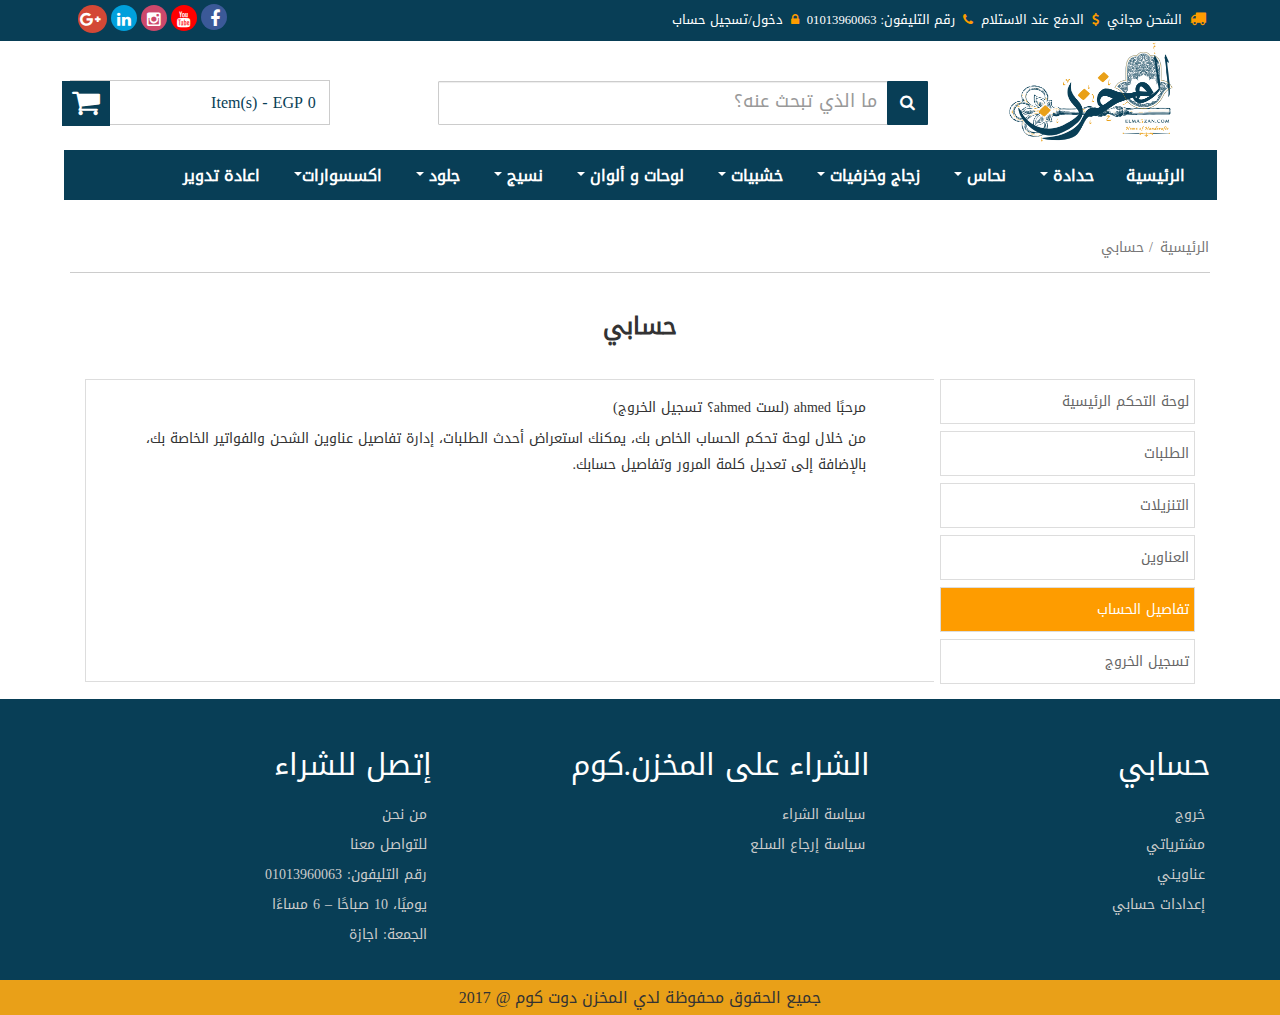
<file: accountinfo.html>
<!DOCTYPE html>
<html>
    
    <head>
        <meta charset="utf-8">
        <meta http-equiv="X-UA-Compatible" content="IE=edge">
        <title>المخزن</title>
        <link rel="stylesheet" href="css/font-awesome.min.css">
        <link rel="stylesheet" href="css/bootstrap.min.css">
        <link rel="stylesheet" href="css/bootstraprtl.css">        
        <link rel="stylesheet" href="css/style.css">
		<link rel="stylesheet" href="css/media1.css">
    </head>
    <body>
         
        <!-- start section header -->
            <section class="header">
                <div class="container">
                    <div class="row">
                        <div class="col-lg-9 col-md-8 col-sm-12 col-xs-12">
                                <div class="header-item">
                                <i class="fa fa-truck"></i>
                                    <span>الشحن مجاني</span>
                                    <i class="fa fa-usd" aria-hidden="true"></i>
                                    <span>الدفع عند الاستلام</span>
                                    <i class="fa fa-phone" aria-hidden="true"></i>
                                    <span>رقم التليفون: 01013960063 </span>
                                    <i class="fa fa-lock" aria-hidden="true"></i>
                                    <a href="#"><span>دخول/تسجيل حساب</span></a>
                                </div>

                        </div>
                        
                         <div class="col-md-3  col-xs-12">
                           <div class="social-media icons">
                                 <a href="https://www.facebook.com/Elma5zanOfficial
" target="_blank"><i class="fa fa-facebook"></i></a>
                                    <a href="https://www.youtube.com/channel/UCg_2OZwsCQ_JYcH8KtYbNXw/videos
" target="_blank"><i class="fa fa-youtube"></i></a>
                                    <a href="https://www.instagram.com/el_ma5zan/
" target="_blank"><i class="fa fa-instagram"></i></a>
                                   <a href="https://www.linkedin.com/in/elma5zan/
" target="_blank">
                                       <i class="fa fa-linkedin"></i></a>

                                   <a href="https://plus.google.com/u/0/b/117181407279640009075/117181407279640009075
" target="_blank"><i class="fa fa-google-plus"></i></a>

                            </div>
                        </div>
                    </div>
                </div>
            </section>
        <!-- end section header -->
        
        
        
         <!-- start section search -->
            <section class="searching">
                <div class="container">
                    <div class="row">
                        <div class="col-md-3 col-xs-12">
                            <div class="logo">
                                <img src="images/22429228_10159803733415157_901791613_o-22.png">
                            </div>
                        </div>
                        <div class="col-md-6 col-sm-8 col-xs-12">
                          <div class="search-item">
                                  <i class="fa fa-search pull-left"></i>
                                <form>
                                    <input type="search" class="form-control" placeholder="ما الذي تبحث عنه؟">
                                </form>
                            </div>
                        </div>
                        <div class="col-md-3 col-sm-4 col-xs-12">
                            <div class="chart-info">
                                <i class="fa fa-shopping-cart pull-right"></i>
                                <span> Item(s) - EGP 0</span>
                            </div>
                        
                        </div>
                        
                    </div>
                </div>
            </section>
        <!-- end section search -->
        
        
        
        <!-- start navbar -->
            <nav class="navbar navbar-default">
  <div class="container">
    <!-- Brand and toggle get grouped for better mobile display -->
    <div class="navbar-header">
      <button type="button" class="navbar-toggle collapsed" data-toggle="collapse" data-target="#bs-example-navbar-collapse-1" aria-expanded="false">
        <span class="sr-only">Toggle navigation</span>
        <span class="icon-bar"></span>
        <span class="icon-bar"></span>
        <span class="icon-bar"></span>
      </button>
    </div>

    <!-- Collect the nav links, forms, and other content for toggling -->
    <div class="collapse navbar-collapse" id="bs-example-navbar-collapse-1">
      <ul class="nav navbar-nav navbar-right">
          
              <li><a href="index.html">اعادة تدوير</a></li>

                            <li class="dropdown">
          <a href="#" class="dropdown-toggle" data-toggle="dropdown" role="button" aria-haspopup="true" aria-expanded="false">اكسسوارات<span class="caret"></span></a>
          <ul class="dropdown-menu">
            <li><a href="#">فضة وأحجار كريمة</a></li>
            <li><a href="#">اكسسوار حريمى</a></li>
            <li><a href="#">اكسسوار رجالي</a></li>              
          </ul>
        </li>

          
                  <li class="dropdown">
          <a href="#" class="dropdown-toggle" data-toggle="dropdown" role="button" aria-haspopup="true" aria-expanded="false">جلود <span class="caret"></span></a>
          <ul class="dropdown-menu">
            <li><a href="#">حقائب</a></li>
            <li><a href="#">حوافظ</a></li>
          </ul>
        </li>

                  <li class="dropdown">
          <a href="#" class="dropdown-toggle" data-toggle="dropdown" role="button" aria-haspopup="true" aria-expanded="false">نسيج <span class="caret"></span></a>
          <ul class="dropdown-menu">
            <li><a href="#">خياطة</a></li>
            <li><a href="#">كروشية</a></li>
              <li><a href="#">سجاد و كليم</a></li>
            <li><a href="#">مفروشات</a></li>
          </ul>
        </li>

                  <li class="dropdown">
          <a href="#" class="dropdown-toggle" data-toggle="dropdown" role="button" aria-haspopup="true" aria-expanded="false">لوحات و ألوان <span class="caret"></span></a>
          <ul class="dropdown-menu">
            <li><a href="#">أعمال فنية</a></li>
            <li><a href="#">تابلوهات</a></li>
            <li><a href="#">لوحات</a></li>
          </ul>
        </li>

        <li class="dropdown">
          <a href="#" class="dropdown-toggle" data-toggle="dropdown" role="button" aria-haspopup="true" aria-expanded="false">خشبيات <span class="caret"></span></a>
          <ul class="dropdown-menu">
            <li><a href="#">أثاث</a></li>
            <li><a href="#">تطعيم</a></li>
            <li><a href="#">ديكورات</a></li>
            <li><a href="#">صناديق</a></li>
            <li><a href="#">وحدات منفصله</a></li>
          </ul>
        </li>

                  <li class="dropdown">
          <a href="#" class="dropdown-toggle" data-toggle="dropdown" role="button" aria-haspopup="true" aria-expanded="false">زجاج وخزفيات <span class="caret"></span></a>
          <ul class="dropdown-menu">
            <li><a href="#">أباجورات</a></li>
            <li><a href="#">أوانى</a></li>
              <li><a href="#">تابلوهات</a></li>
             <li><a href="#">فازات</a></li>
              <li><a href="#">مرايات</a></li>

          </ul>
        </li>

          
                  <li class="dropdown">
          <a href="#" class="dropdown-toggle" data-toggle="dropdown" role="button" aria-haspopup="true" aria-expanded="false">نحاس <span class="caret"></span></a>
          <ul class="dropdown-menu">
            <li><a href="#">إضاءه</a></li>
            <li><a href="#">مرايات</a></li>
          </ul>
        </li>

          
          <li class="dropdown">
          <a href="#" class="dropdown-toggle" data-toggle="dropdown" role="button" aria-haspopup="true" aria-expanded="false">حدادة <span class="caret"></span></a>
          <ul class="dropdown-menu">
            <li><a href="#">فرفورجيه</a></li>
            <li><a href="#">نجف</a></li>
          </ul>
        </li>
          
              <li><a href="index.html">الرئيسية</a></li>

      </ul>
    </div><!-- /.navbar-collapse -->
  </div><!-- /.container-fluid -->
</nav>
        <!-- end navbar -->
        <section class="">
            <div class="container">
                   <div class="main-heading">
                        <ul class="list-unstyled">
                            <li><a href="index.html"> الرئيسية</a></li>
                            <li><a href="#"> /  حسابي </a></li>
                        </ul>
                    </div>
            </div>
        </section>
        
        
        <!-- start section userinfo -->
            <section class="userinfo">
                <div class="container">
                        <div class="user-desc">
                            <h3 class="text-center">حسابي</h3>
                        </div>
                    <div class="row">
                        <div class="col-md-12 col-xs-12">
                            <div class="col-md-3 col-sm-6 col-xs-6 list">
                                <ul class="list-unstyled">
                                    <li><a href="#">لوحة التحكم الرئيسية</a></li>
                                    <li><a href="#"> الطلبات</a></li>
                                    <li><a href="#">التنزيلات</a></li>
                                    <li><a href="#">العناوين</a></li>
                                    <li class="useractive"><a href="#">تفاصيل الحساب</a></li>
                                    <li><a href="#">تسجيل الخروج</a></li>
                                </ul>
                            </div>
                            <div class="col-md-9 col-sm-6 col-xs-6 list2">
                                <div class="user-details">
                                    <h5>مرحبًا ahmed (لست ahmed؟ تسجيل الخروج)</h5>
                                    <p>من خلال لوحة تحكم الحساب الخاص بك، يمكنك استعراض أحدث الطلبات، إدارة تفاصيل عناوين الشحن والفواتير الخاصة بك، بالإضافة إلى تعديل كلمة المرور وتفاصيل حسابك.

                                    </p>
                                </div>
                            </div>
                        </div>
                    </div>
                </div>
            </section>
        <!-- end section userinfo -->
        
            
        
        <!-- start section footer -->
            <section class="footer">
                <div class="container">
                    <div class="row">
                        <div class="col-md-4 col-sm-6 col-xs-12">
                            <h3>حسابي</h3>
                            <ul>
                                <li><a href="#" target="_blank">خروج</a></li>
                                <li><a href="#" target="_blank">مشترياتي</a></li>
                                <li><a href="#" target="_blank">عناويني</a></li>
                                <li><a href="#" target="_blank">إعدادات حسابي</a></li>

                            </ul>
                        </div>
                        <div class="col-md-4 col-sm-6 col-xs-12">
                             <h3>الشراء على المخزن.كوم</h3>
                            <ul>
                                <li><a href="#" target="_blank">سياسة الشراء</a></li>
                                <li><a href="#" target="_blank">سياسة إرجاع السلع</a></li>
                            </ul>
                        </div>
                        <div class="col-md-4 col-sm-6 col-xs-12">
                              <h3>إتصل للشراء</h3>
                            <ul>
                                <li><a href="#" target="_blank">من نحن</a></li>
                                <li><a href="#" target="_blank">للتواصل معنا</a></li>
                                <li><a href="#">رقم التليفون: 01013960063</a></li>
                                <li><a href="#">يوميًا، 10 صباحًا – 6 مساءًا</a></li>
                                <li><a href="#">الجمعة: اجازة</a></li>
                            </ul>
                        
                        </div>

                    </div>
                </div>
            </section>
        <!-- end section footer -->
        
        
        <!-- start section copyright -->
            <section class="copy-right">
                <div class="col-md-12 col-xs-12">
                    <div class="text-center">
                        <p>جميع الحقوق محفوظة لدي المخزن دوت كوم &#64; 2017</p>
                    </div>
                </div>
            </section>
        <!-- end section copyright -->
        
        <script src="js/jquery-3.1.1.min.js"></script>
        <script src="js/test.js"></script>
        <script src="js/bootstrap.min.js"></script>
        <script src="js/html5shiv.min.js"></script>
        <script src="js/respond.min.js"></script>
    </body>
</html>
</file>
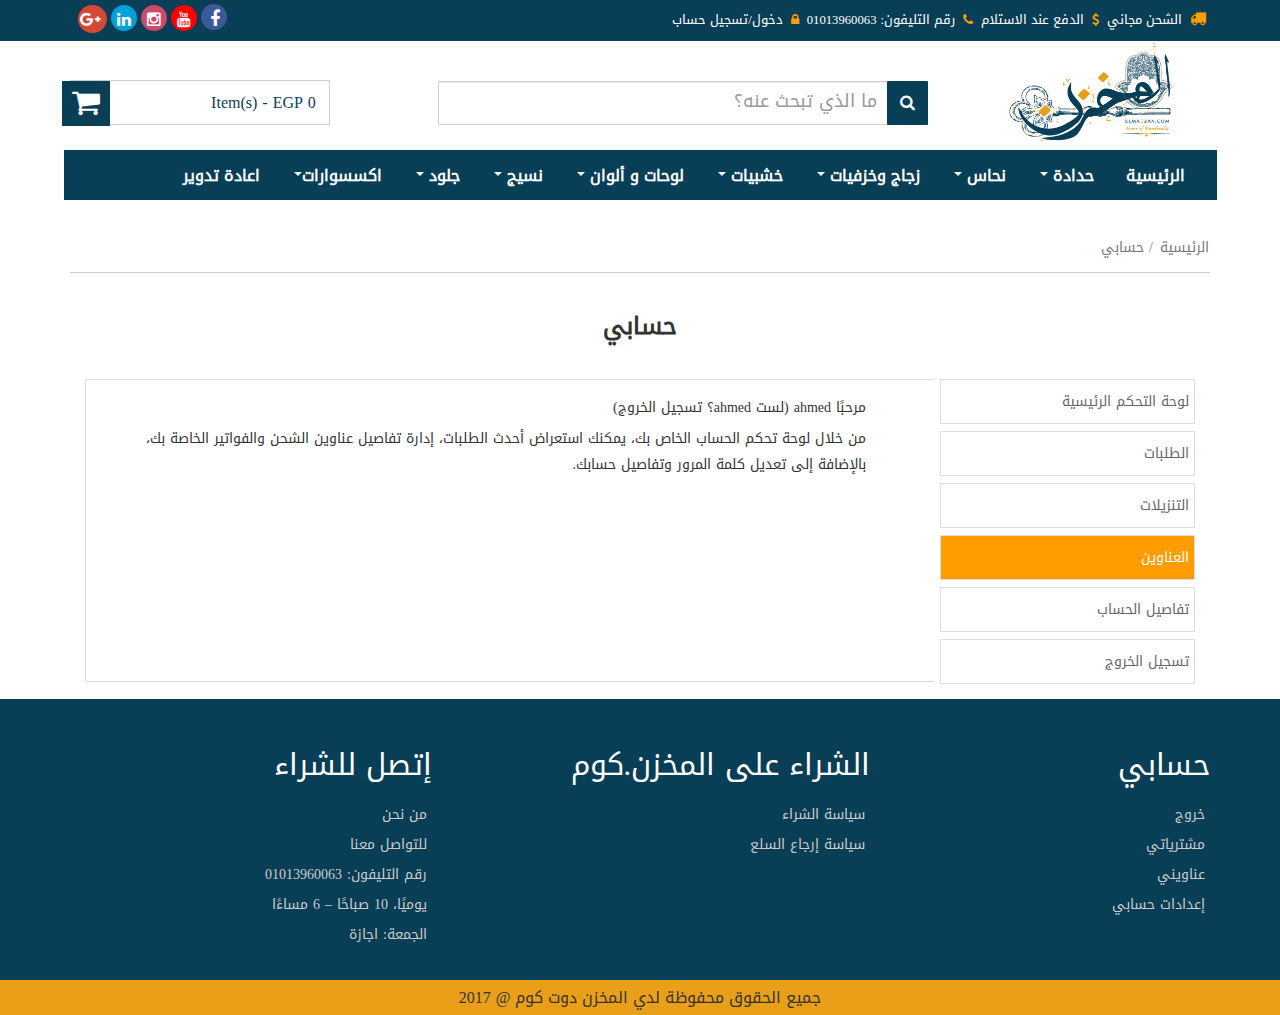
<file: address.html>
<!DOCTYPE html>
<html>
    
    <head>
        <meta charset="utf-8">
        <meta http-equiv="X-UA-Compatible" content="IE=edge">
        <title>المخزن</title>
        <link rel="stylesheet" href="css/font-awesome.min.css">
        <link rel="stylesheet" href="css/bootstrap.min.css">
        <link rel="stylesheet" href="css/bootstraprtl.css">        
        <link rel="stylesheet" href="css/style.css">
		<link rel="stylesheet" href="css/media1.css">
    </head>
    <body>
         
        <!-- start section header -->
            <section class="header">
                <div class="container">
                    <div class="row">
                        <div class="col-lg-9 col-md-8 col-sm-12 col-xs-12">
                                <div class="header-item">
                                <i class="fa fa-truck"></i>
                                    <span>الشحن مجاني</span>
                                    <i class="fa fa-usd" aria-hidden="true"></i>
                                    <span>الدفع عند الاستلام</span>
                                    <i class="fa fa-phone" aria-hidden="true"></i>
                                    <span>رقم التليفون: 01013960063 </span>
                                    <i class="fa fa-lock" aria-hidden="true"></i>
                                    <a href="#"><span>دخول/تسجيل حساب</span></a>
                                </div>

                        </div>
                        
                         <div class="col-md-3  col-xs-12">
                           <div class="social-media icons">
                                 <a href="https://www.facebook.com/Elma5zanOfficial
" target="_blank"><i class="fa fa-facebook"></i></a>
                                    <a href="https://www.youtube.com/channel/UCg_2OZwsCQ_JYcH8KtYbNXw/videos
" target="_blank"><i class="fa fa-youtube"></i></a>
                                    <a href="https://www.instagram.com/el_ma5zan/
" target="_blank"><i class="fa fa-instagram"></i></a>
                                   <a href="https://www.linkedin.com/in/elma5zan/
" target="_blank">
                                       <i class="fa fa-linkedin"></i></a>

                                   <a href="https://plus.google.com/u/0/b/117181407279640009075/117181407279640009075
" target="_blank"><i class="fa fa-google-plus"></i></a>

                            </div>
                        </div>
                    </div>
                </div>
            </section>
        <!-- end section header -->
        
        
        
         <!-- start section search -->
            <section class="searching">
                <div class="container">
                    <div class="row">
                        <div class="col-md-3 col-xs-12">
                            <div class="logo">
                                <img src="images/22429228_10159803733415157_901791613_o-22.png">
                            </div>
                        </div>
                        <div class="col-md-6 col-sm-8 col-xs-12">
                          <div class="search-item">
                                  <i class="fa fa-search pull-left"></i>
                                <form>
                                    <input type="search" class="form-control" placeholder="ما الذي تبحث عنه؟">
                                </form>
                            </div>
                        </div>
                        <div class="col-md-3 col-sm-4 col-xs-12">
                            <div class="chart-info">
                                <i class="fa fa-shopping-cart pull-right"></i>
                                <span> Item(s) - EGP 0</span>
                            </div>
                        
                        </div>
                        
                    </div>
                </div>
            </section>
        <!-- end section search -->
        
        
        
        <!-- start navbar -->
            <nav class="navbar navbar-default">
  <div class="container">
    <!-- Brand and toggle get grouped for better mobile display -->
    <div class="navbar-header">
      <button type="button" class="navbar-toggle collapsed" data-toggle="collapse" data-target="#bs-example-navbar-collapse-1" aria-expanded="false">
        <span class="sr-only">Toggle navigation</span>
        <span class="icon-bar"></span>
        <span class="icon-bar"></span>
        <span class="icon-bar"></span>
      </button>
    </div>

    <!-- Collect the nav links, forms, and other content for toggling -->
    <div class="collapse navbar-collapse" id="bs-example-navbar-collapse-1">
      <ul class="nav navbar-nav navbar-right">
          
              <li><a href="index.html">اعادة تدوير</a></li>

                            <li class="dropdown">
          <a href="#" class="dropdown-toggle" data-toggle="dropdown" role="button" aria-haspopup="true" aria-expanded="false">اكسسوارات<span class="caret"></span></a>
          <ul class="dropdown-menu">
            <li><a href="#">فضة وأحجار كريمة</a></li>
            <li><a href="#">اكسسوار حريمى</a></li>
            <li><a href="#">اكسسوار رجالي</a></li>              
          </ul>
        </li>

          
                  <li class="dropdown">
          <a href="#" class="dropdown-toggle" data-toggle="dropdown" role="button" aria-haspopup="true" aria-expanded="false">جلود <span class="caret"></span></a>
          <ul class="dropdown-menu">
            <li><a href="#">حقائب</a></li>
            <li><a href="#">حوافظ</a></li>
          </ul>
        </li>

                  <li class="dropdown">
          <a href="#" class="dropdown-toggle" data-toggle="dropdown" role="button" aria-haspopup="true" aria-expanded="false">نسيج <span class="caret"></span></a>
          <ul class="dropdown-menu">
            <li><a href="#">خياطة</a></li>
            <li><a href="#">كروشية</a></li>
              <li><a href="#">سجاد و كليم</a></li>
            <li><a href="#">مفروشات</a></li>
          </ul>
        </li>

                  <li class="dropdown">
          <a href="#" class="dropdown-toggle" data-toggle="dropdown" role="button" aria-haspopup="true" aria-expanded="false">لوحات و ألوان <span class="caret"></span></a>
          <ul class="dropdown-menu">
            <li><a href="#">أعمال فنية</a></li>
            <li><a href="#">تابلوهات</a></li>
            <li><a href="#">لوحات</a></li>
          </ul>
        </li>

        <li class="dropdown">
          <a href="#" class="dropdown-toggle" data-toggle="dropdown" role="button" aria-haspopup="true" aria-expanded="false">خشبيات <span class="caret"></span></a>
          <ul class="dropdown-menu">
            <li><a href="#">أثاث</a></li>
            <li><a href="#">تطعيم</a></li>
            <li><a href="#">ديكورات</a></li>
            <li><a href="#">صناديق</a></li>
            <li><a href="#">وحدات منفصله</a></li>
          </ul>
        </li>

                  <li class="dropdown">
          <a href="#" class="dropdown-toggle" data-toggle="dropdown" role="button" aria-haspopup="true" aria-expanded="false">زجاج وخزفيات <span class="caret"></span></a>
          <ul class="dropdown-menu">
            <li><a href="#">أباجورات</a></li>
            <li><a href="#">أوانى</a></li>
              <li><a href="#">تابلوهات</a></li>
             <li><a href="#">فازات</a></li>
              <li><a href="#">مرايات</a></li>

          </ul>
        </li>

          
                  <li class="dropdown">
          <a href="#" class="dropdown-toggle" data-toggle="dropdown" role="button" aria-haspopup="true" aria-expanded="false">نحاس <span class="caret"></span></a>
          <ul class="dropdown-menu">
            <li><a href="#">إضاءه</a></li>
            <li><a href="#">مرايات</a></li>
          </ul>
        </li>

          
          <li class="dropdown">
          <a href="#" class="dropdown-toggle" data-toggle="dropdown" role="button" aria-haspopup="true" aria-expanded="false">حدادة <span class="caret"></span></a>
          <ul class="dropdown-menu">
            <li><a href="#">فرفورجيه</a></li>
            <li><a href="#">نجف</a></li>
          </ul>
        </li>
          
              <li><a href="index.html">الرئيسية</a></li>

      </ul>
    </div><!-- /.navbar-collapse -->
  </div><!-- /.container-fluid -->
</nav>
        <!-- end navbar -->
        <section class="">
            <div class="container">
                   <div class="main-heading">
                        <ul class="list-unstyled">
                            <li><a href="index.html"> الرئيسية</a></li>
                            <li><a href="#"> /  حسابي </a></li>
                        </ul>
                    </div>
            </div>
        </section>
        
        
        <!-- start section userinfo -->
            <section class="userinfo">
                <div class="container">
                        <div class="user-desc">
                            <h3 class="text-center">حسابي</h3>
                        </div>
                    <div class="row">
                        <div class="col-md-12 col-xs-12">
                            <div class="col-md-3 col-sm-6 col-xs-6 list">
                                <ul class="list-unstyled">
                                    <li><a href="#">لوحة التحكم الرئيسية</a></li>
                                    <li><a href="#"> الطلبات</a></li>
                                    <li><a href="#">التنزيلات</a></li>
                                    <li class="useractive"><a href="#">العناوين</a></li>
                                    <li><a href="#">تفاصيل الحساب</a></li>
                                    <li><a href="#">تسجيل الخروج</a></li>
                                </ul>
                            </div>
                            <div class="col-md-9 col-sm-6 col-xs-6 list2">
                                <div class="user-details">
                                    <h5>مرحبًا ahmed (لست ahmed؟ تسجيل الخروج)</h5>
                                    <p>من خلال لوحة تحكم الحساب الخاص بك، يمكنك استعراض أحدث الطلبات، إدارة تفاصيل عناوين الشحن والفواتير الخاصة بك، بالإضافة إلى تعديل كلمة المرور وتفاصيل حسابك.

                                    </p>
                                </div>
                            </div>
                        </div>
                    </div>
                </div>
            </section>
        <!-- end section userinfo -->
        
            
        
        <!-- start section footer -->
            <section class="footer">
                <div class="container">
                    <div class="row">
                        <div class="col-md-4 col-sm-6 col-xs-12">
                            <h3>حسابي</h3>
                            <ul>
                                <li><a href="#" target="_blank">خروج</a></li>
                                <li><a href="#" target="_blank">مشترياتي</a></li>
                                <li><a href="#" target="_blank">عناويني</a></li>
                                <li><a href="#" target="_blank">إعدادات حسابي</a></li>

                            </ul>
                        </div>
                        <div class="col-md-4 col-sm-6 col-xs-12">
                             <h3>الشراء على المخزن.كوم</h3>
                            <ul>
                                <li><a href="#" target="_blank">سياسة الشراء</a></li>
                                <li><a href="#" target="_blank">سياسة إرجاع السلع</a></li>
                            </ul>
                        </div>
                        <div class="col-md-4 col-sm-6 col-xs-12">
                              <h3>إتصل للشراء</h3>
                            <ul>
                                <li><a href="#" target="_blank">من نحن</a></li>
                                <li><a href="#" target="_blank">للتواصل معنا</a></li>
                                <li><a href="#">رقم التليفون: 01013960063</a></li>
                                <li><a href="#">يوميًا، 10 صباحًا – 6 مساءًا</a></li>
                                <li><a href="#">الجمعة: اجازة</a></li>
                            </ul>
                        
                        </div>

                    </div>
                </div>
            </section>
        <!-- end section footer -->
        
        
        <!-- start section copyright -->
            <section class="copy-right">
                <div class="col-md-12 col-xs-12">
                    <div class="text-center">
                        <p>جميع الحقوق محفوظة لدي المخزن دوت كوم &#64; 2017</p>
                    </div>
                </div>
            </section>
        <!-- end section copyright -->
        
        <script src="js/jquery-3.1.1.min.js"></script>
        <script src="js/test.js"></script>
        <script src="js/bootstrap.min.js"></script>
        <script src="js/html5shiv.min.js"></script>
        <script src="js/respond.min.js"></script>
    </body>
</html>
</file>
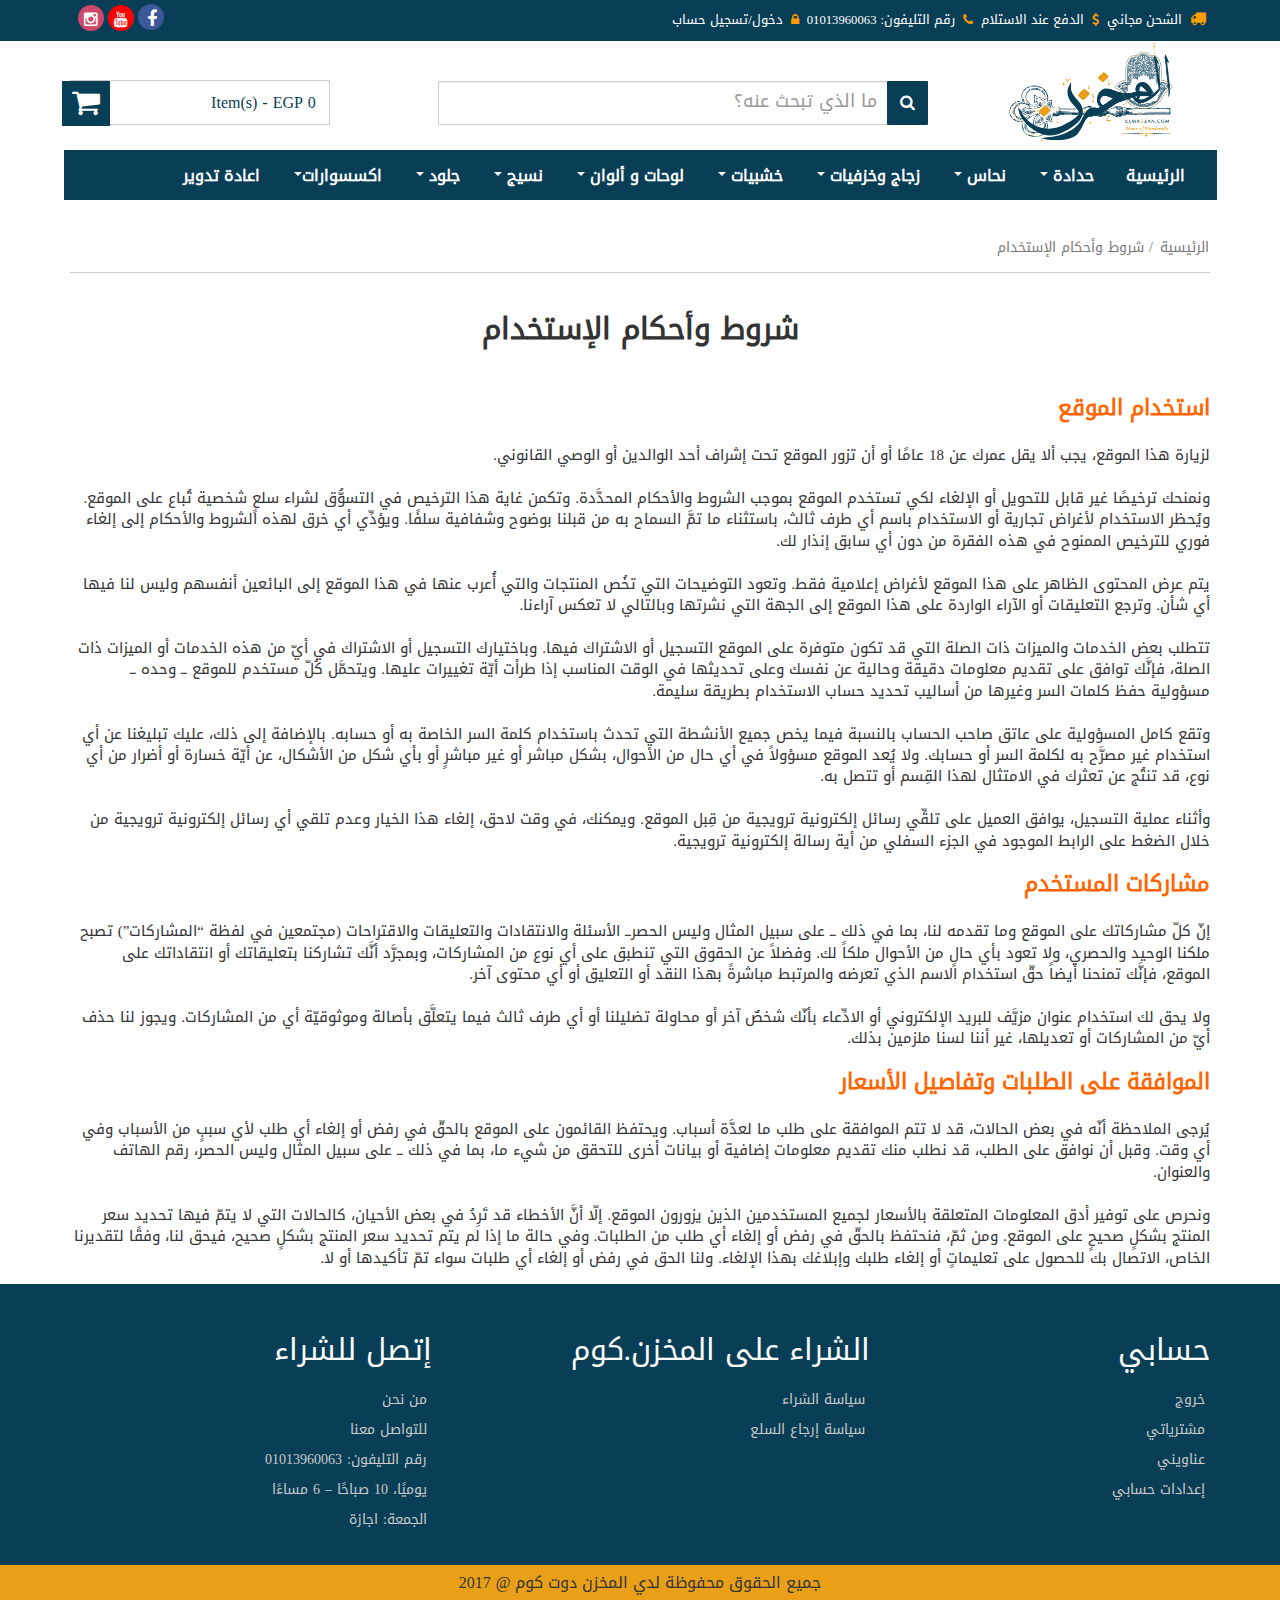
<file: condtions.html>
<!DOCTYPE html>
<html>
    
    <head>
        <meta charset="utf-8">
        <meta http-equiv="X-UA-Compatible" content="IE=edge">
        <title>المخزن</title>
        <link rel="stylesheet" href="css/font-awesome.min.css">
        <link rel="stylesheet" href="css/bootstrap.min.css">
        <link rel="stylesheet" href="css/bootstraprtl.css">        
        <link rel="stylesheet" href="css/style.css">
		<link rel="stylesheet" href="css/media1.css">
    </head>
    <body>
        
         <!-- start section header -->
            <section class="header">
                <div class="container">
                    <div class="row">
                        <div class="col-lg-9 col-md-8 col-sm-12 col-xs-12">
                                <div class="header-item">
                                <i class="fa fa-truck"></i>
                                    <span>الشحن مجاني</span>
                                    <i class="fa fa-usd" aria-hidden="true"></i>
                                    <span>الدفع عند الاستلام</span>
                                    <i class="fa fa-phone" aria-hidden="true"></i>
                                    <span>رقم التليفون: 01013960063 </span>
                                    <i class="fa fa-lock" aria-hidden="true"></i>
                                    <a href="#"><span>دخول/تسجيل حساب</span></a>
                                </div>

                        </div>
                        
                        <div class="col-lg-3 col-md-4 col-sm-12 col-xs-12">
                           <div class="social-media">
                                 <a href="#" target="_blank"><i class="fa fa-facebook"></i></a>
                                    <a href="#" target="_blank"><i class="fa fa-youtube"></i></a>
                                    <a href="#" target="_blank"><i class="fa fa-instagram"></i></a>

                            </div>
                        </div>
                    </div>
                </div>
            </section>
        <!-- end section header -->
        
        
        
         <!-- start section search -->
            <section class="searching">
                <div class="container">
                    <div class="row">
                        <div class="col-md-3 col-xs-12">
                            <div class="logo">
                                <img src="images/22429228_10159803733415157_901791613_o-22.png">
                            </div>
                        </div>
                        <div class="col-md-6 col-sm-8 col-xs-12">
                          <div class="search-item">
                                  <i class="fa fa-search pull-left"></i>
                                <form>
                                    <input type="search" class="form-control" placeholder="ما الذي تبحث عنه؟">
                                </form>
                            </div>
                        </div>
                        <div class="col-md-3 col-sm-4 col-xs-12">
                            <div class="chart-info">
                                <i class="fa fa-shopping-cart pull-right"></i>
                                <span> Item(s) - EGP 0</span>
                            </div>
                        
                        </div>
                        
                    </div>
                </div>
            </section>
        <!-- end section search -->
        
        
        <!-- start navbar -->
            <nav class="navbar navbar-default">
  <div class="container">
    <!-- Brand and toggle get grouped for better mobile display -->
    <div class="navbar-header">
      <button type="button" class="navbar-toggle collapsed" data-toggle="collapse" data-target="#bs-example-navbar-collapse-1" aria-expanded="false">
        <span class="sr-only">Toggle navigation</span>
        <span class="icon-bar"></span>
        <span class="icon-bar"></span>
        <span class="icon-bar"></span>
      </button>
    </div>

    <!-- Collect the nav links, forms, and other content for toggling -->
    <div class="collapse navbar-collapse" id="bs-example-navbar-collapse-1">
      <ul class="nav navbar-nav navbar-right">
          
              <li><a href="index.html">اعادة تدوير</a></li>

                            <li class="dropdown">
          <a href="#" class="dropdown-toggle" data-toggle="dropdown" role="button" aria-haspopup="true" aria-expanded="false">اكسسوارات<span class="caret"></span></a>
          <ul class="dropdown-menu">
            <li><a href="#">فضة وأحجار كريمة</a></li>
            <li><a href="#">اكسسوار حريمى</a></li>
            <li><a href="#">اكسسوار رجالي</a></li>              
          </ul>
        </li>

          
                  <li class="dropdown">
          <a href="#" class="dropdown-toggle" data-toggle="dropdown" role="button" aria-haspopup="true" aria-expanded="false">جلود <span class="caret"></span></a>
          <ul class="dropdown-menu">
            <li><a href="#">حقائب</a></li>
            <li><a href="#">حوافظ</a></li>
          </ul>
        </li>

                  <li class="dropdown">
          <a href="#" class="dropdown-toggle" data-toggle="dropdown" role="button" aria-haspopup="true" aria-expanded="false">نسيج <span class="caret"></span></a>
          <ul class="dropdown-menu">
            <li><a href="#">خياطة</a></li>
            <li><a href="#">كروشية</a></li>
              <li><a href="#">سجاد و كليم</a></li>
            <li><a href="#">مفروشات</a></li>
          </ul>
        </li>

                  <li class="dropdown">
          <a href="#" class="dropdown-toggle" data-toggle="dropdown" role="button" aria-haspopup="true" aria-expanded="false">لوحات و ألوان <span class="caret"></span></a>
          <ul class="dropdown-menu">
            <li><a href="#">أعمال فنية</a></li>
            <li><a href="#">تابلوهات</a></li>
            <li><a href="#">لوحات</a></li>
          </ul>
        </li>

        <li class="dropdown">
          <a href="#" class="dropdown-toggle" data-toggle="dropdown" role="button" aria-haspopup="true" aria-expanded="false">خشبيات <span class="caret"></span></a>
          <ul class="dropdown-menu">
            <li><a href="#">أثاث</a></li>
            <li><a href="#">تطعيم</a></li>
            <li><a href="#">ديكورات</a></li>
            <li><a href="#">صناديق</a></li>
            <li><a href="#">وحدات منفصله</a></li>
          </ul>
        </li>

                  <li class="dropdown">
          <a href="#" class="dropdown-toggle" data-toggle="dropdown" role="button" aria-haspopup="true" aria-expanded="false">زجاج وخزفيات <span class="caret"></span></a>
          <ul class="dropdown-menu">
            <li><a href="#">أباجورات</a></li>
            <li><a href="#">أوانى</a></li>
              <li><a href="#">تابلوهات</a></li>
             <li><a href="#">فازات</a></li>
              <li><a href="#">مرايات</a></li>

          </ul>
        </li>

          
                  <li class="dropdown">
          <a href="#" class="dropdown-toggle" data-toggle="dropdown" role="button" aria-haspopup="true" aria-expanded="false">نحاس <span class="caret"></span></a>
          <ul class="dropdown-menu">
            <li><a href="#">إضاءه</a></li>
            <li><a href="#">مرايات</a></li>
          </ul>
        </li>

          
          <li class="dropdown">
          <a href="#" class="dropdown-toggle" data-toggle="dropdown" role="button" aria-haspopup="true" aria-expanded="false">حدادة <span class="caret"></span></a>
          <ul class="dropdown-menu">
            <li><a href="#">فرفورجيه</a></li>
            <li><a href="#">نجف</a></li>
          </ul>
        </li>
          
              <li><a href="index.html">الرئيسية</a></li>

      </ul>
    </div><!-- /.navbar-collapse -->
  </div><!-- /.container-fluid -->
</nav>
        <!-- end navbar -->
         
        <!-- start section conditions -->
            <section class="condtions">
                <div class="container">
                    <div class="main-heading">
                        <ul class="list-unstyled">
                            <li><a href="index.php"> الرئيسية</a></li>
                            <li><a href="#"> /  شروط وأحكام الإستخدام </a></li>
                        </ul>
                    </div>
                </div>
        </section>
        
        <section class="info-condtions">
            <div class="container">
                <div class="row">
                    <div class="col-md-12 col-xs-12">
                            <h2 class="text-center">شروط وأحكام الإستخدام</h2>
                        <div class="condtions-info">
                            <h3>استخدام الموقع</h3>
                            <p>لزيارة هذا الموقع، يجب ألا يقل عمرك عن 18 عامًا أو أن تزور الموقع تحت إشراف أحد الوالدين أو الوصي القانوني.
                            <br><br>

                            ونمنحك ترخيصًا غير قابل للتحويل أو الإلغاء لكي تستخدم الموقع بموجب الشروط والأحكام المحدَّدة. وتكمن غاية هذا الترخيص في التسوُّق لشراء سلعٍ شخصية تُباع على الموقع. ويُحظر الاستخدام لأغراض تجارية أو الاستخدام باسم أي طرف ثالث، باستثناء ما تمَّ السماح به من قبلنا بوضوح وشفافية سلفًا. ويؤدِّي أي خرق لهذه الشروط والأحكام إلى إلغاء فوري للترخيص الممنوح في هذه الفقرة من دون أي سابق إنذار لك.
                            <br><br>
                                يتم عرض المحتوى الظاهر على هذا الموقع لأغراض إعلامية فقط. وتعود التوضيحات التي تخُص المنتجات والتي أُعرب عنها في هذا الموقع إلى البائعين أنفسهم وليس لنا فيها أي شأن. وترجع التعليقات أو الآراء الواردة على هذا الموقع إلى الجهة التي نشرتها وبالتالي لا تعكس آراءنا.
                            <br><br>
                                تتطلب بعض الخدمات والميزات ذات الصلة التي قد تكون متوفرة على الموقع التسجيل أو الاشتراك فيها. وباختيارك التسجيل أو الاشتراك في أيّ من هذه الخدمات أو الميزات ذات الصلة، فإنَّك توافق على تقديم معلومات دقيقة وحالية عن نفسك وعلى تحديثها في الوقت المناسب إذا طرأت أيّة تغييرات عليها. ويتحمَّل كُلّ مستخدم للموقع ــ وحده ــ مسؤولية حفظ كلمات السر وغيرها من أساليب تحديد حساب الاستخدام بطريقة سليمة.

                            <br><br>
                                وتقع كامل المسؤولية على عاتق صاحب الحساب بالنسبة فيما يخص جميع الأنشطة التي تحدث باستخدام كلمة السر الخاصة به أو حسابه. بالإضافة إلى ذلك، عليك تبليغنا عن أي استخدام غير مصرَّح به لكلمة السر أو حسابك. ولا يُعد الموقع مسؤولاً في أي حال من الأحوال، بشكل مباشر أو غير مباشرٍ أو بأي شكل من الأشكال، عن أيّة خسارة أو أضرار من أي نوع، قد تنتُج عن تعثرك في الامتثال لهذا القِسم أو تتصل به.

                            <br><br>
                                وأثناء عملية التسجيل، يوافق العميل على تلقِّي رسائل إلكترونية ترويجية من قِبل الموقع. ويمكنك، في وقت لاحق، إلغاء هذا الخيار وعدم تلقي أي رسائل إلكترونية ترويجية من خلال الضغط على الرابط الموجود في الجزء السفلي من أية رسالة إلكترونية ترويجية.



                            </p>
                            
                            <h3>مشاركات المستخدم</h3>
                            <p>إنّ كلّ مشاركاتك على الموقع وما تقدمه لنا، بما في ذلك ــ على سبيل المثال وليس الحصرــ الأسئلة والانتقادات والتعليقات والاقتراحات (مجتمعين في لفظة “المشاركات”) تصبح ملكنا الوحيد والحصري، ولا تعود بأي حالٍ من الأحوال ملكاً لك. وفضلاً عن الحقوق التي تنطبق على أي نوع من المشاركات، وبمجرَّد أنَّك تشاركنا بتعليقاتك أو انتقاداتك على الموقع، فإنَّك تمنحنا أيضاً حقّ استخدام الاسم الذي تعرضه والمرتبط مباشرةً بهذا النقد أو التعليق أو أي محتوى آخر.
                                <br><br>
                    ولا يحق لك استخدام عنوان مزيَّف للبريد الإلكتروني أو الادِّعاء بأنّك شخصٌ آخر أو محاولة تضليلنا أو أي طرف ثالث فيما يتعلَّق بأصالة وموثوقيّة أي من المشاركات. ويجوز لنا حذف أيّ من المشاركات أو تعديلها، غير أننا لسنا ملزمين بذلك.

                                
                            </p>
                            
                            <h3>الموافقة على الطلبات وتفاصيل الأسعار</h3>
                            <p>يُرجى الملاحظة أنّه في بعض الحالات، قد لا تتم الموافقة على طلب ما لعدَّة أسباب. ويحتفظ القائمون على الموقع بالحقّ في رفض أو إلغاء أي طلب لأي سببٍ من الأسباب وفي أي وقت. وقبل أن نوافق على الطلب، قد نطلب منك تقديم معلومات إضافية أو بيانات أخرى للتحقق من شيء ما، بما في ذلك ــ على سبيل المثال وليس الحصر، رقم الهاتف والعنوان.
                                <br><br>
                                ونحرص على توفير أدق المعلومات المتعلقة بالأسعار لجميع المستخدمين الذين يزورون الموقع. إلّا أنَّ الأخطاء قد تَرِدُ في بعض الأحيان، كالحالات التي لا يتمّ فيها تحديد سعر المنتج بشكلٍ صحيحٍ على الموقع. ومن ثمّ، فنحتفظ بالحقّ في رفض أو إلغاء أي طلب من الطلبات. وفي حالة ما إذا لم يتم تحديد سعر المنتج بشكلٍ صحيح، فيحق لنا، وفقًا لتقديرنا الخاص، الاتصال بك للحصول على تعليماتٍ أو إلغاء طلبك وإبلاغك بهذا الإلغاء. ولنا الحق في رفض أو إلغاء أي طلبات سواء تمّ تأكيدها أو لا.


                            </p>
                        </div>

                    
                    </div>
                </div>
            </div>
        </section>
 
        
        <!-- start section footer -->
            <section class="footer">
                <div class="container">
                    <div class="row">
                        <div class="col-md-4 col-sm-4 col-xs-12">
                            <h3>حسابي</h3>
                            <ul>
                                <li><a href="#" target="_blank">خروج</a></li>
                                <li><a href="#" target="_blank">مشترياتي</a></li>
                                <li><a href="#" target="_blank">عناويني</a></li>
                                <li><a href="#" target="_blank">إعدادات حسابي</a></li>

                            </ul>
                        </div>
                        <div class="col-md-4 col-sm-4 col-xs-12">
                             <h3>الشراء على المخزن.كوم</h3>
                            <ul>
                                <li><a href="#" target="_blank">سياسة الشراء</a></li>
                                <li><a href="#" target="_blank">سياسة إرجاع السلع</a></li>
                            </ul>
                        </div>
                        <div class="col-md-4 col-sm-4 col-xs-12">
                              <h3>إتصل للشراء</h3>
                            <ul>
                                <li><a href="#" target="_blank">من نحن</a></li>
                                <li><a href="#" target="_blank">للتواصل معنا</a></li>
                                <li><a href="#">رقم التليفون: 01013960063</a></li>
                                <li><a href="#">يوميًا، 10 صباحًا – 6 مساءًا</a></li>
                                <li><a href="#">الجمعة: اجازة</a></li>
                            </ul>
                        
                        </div>

                    </div>
                </div>
            </section>
        <!-- end section footer -->
        
        
        <!-- start section copyright -->
            <section class="copy-right">
                <div class="col-md-12 col-xs-12">
                    <div class="text-center">
                        <p>جميع الحقوق محفوظة لدي المخزن دوت كوم &#64; 2017</p>
                    </div>
                </div>
            </section>
        <!-- end section copyright -->
        
        <script src="js/jquery-3.1.1.min.js"></script>
        <script src="js/test.js"></script>
        <script src="js/bootstrap.min.js"></script>
        <script src="js/html5shiv.min.js"></script>
        <script src="js/respond.min.js"></script>
    </body>
</html>
</file>
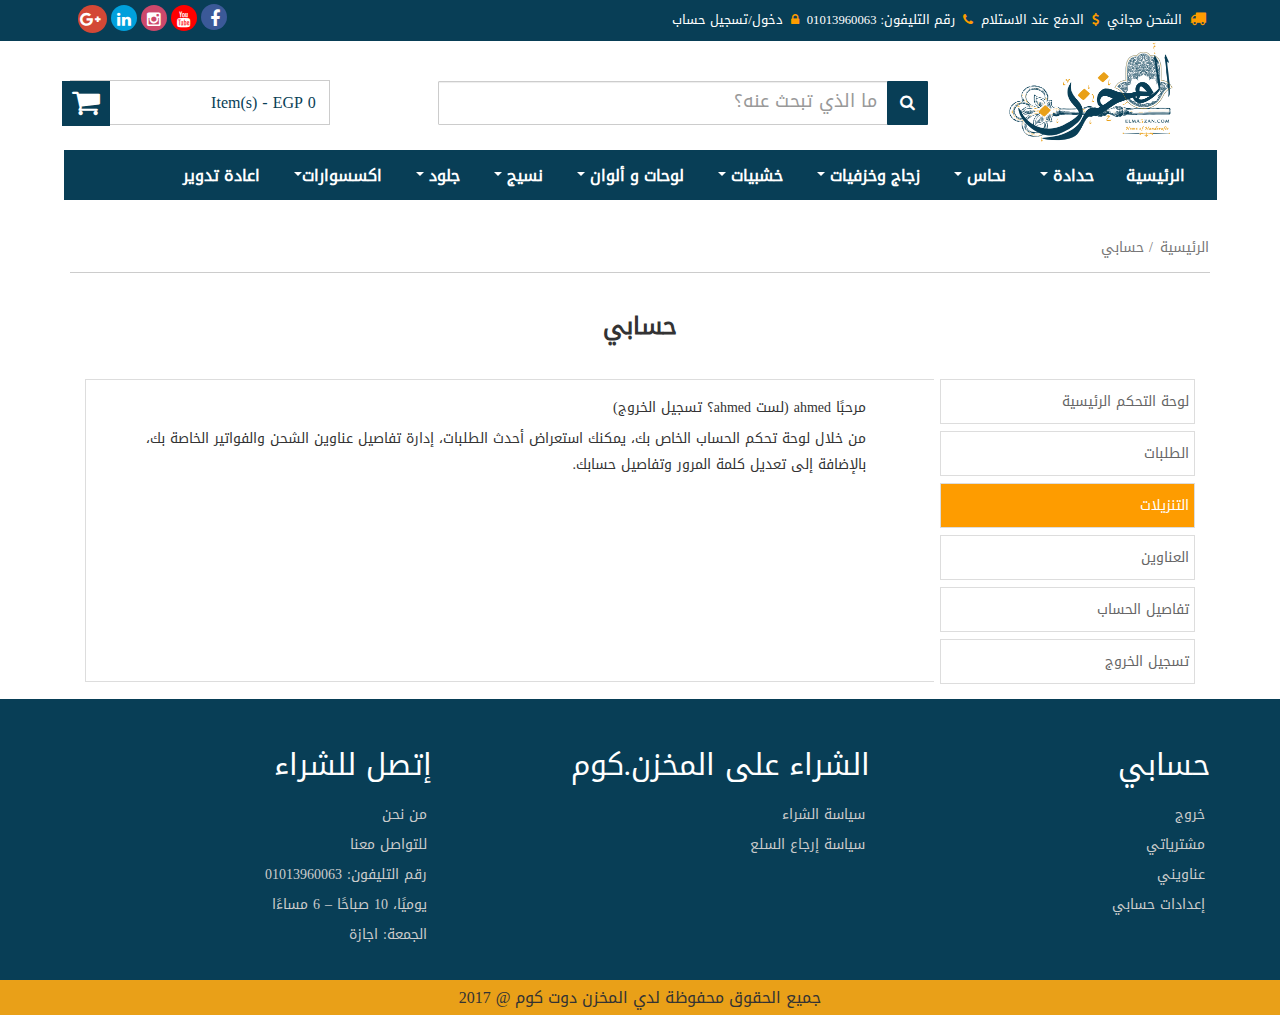
<file: Downloads.html>
<!DOCTYPE html>
<html>
    
    <head>
        <meta charset="utf-8">
        <meta http-equiv="X-UA-Compatible" content="IE=edge">
        <title>المخزن</title>
        <link rel="stylesheet" href="css/font-awesome.min.css">
        <link rel="stylesheet" href="css/bootstrap.min.css">
        <link rel="stylesheet" href="css/bootstraprtl.css">        
        <link rel="stylesheet" href="css/style.css">
		<link rel="stylesheet" href="css/media1.css">
    </head>
    <body>
         
        <!-- start section header -->
            <section class="header">
                <div class="container">
                    <div class="row">
                        <div class="col-lg-9 col-md-8 col-sm-12 col-xs-12">
                                <div class="header-item">
                                <i class="fa fa-truck"></i>
                                    <span>الشحن مجاني</span>
                                    <i class="fa fa-usd" aria-hidden="true"></i>
                                    <span>الدفع عند الاستلام</span>
                                    <i class="fa fa-phone" aria-hidden="true"></i>
                                    <span>رقم التليفون: 01013960063 </span>
                                    <i class="fa fa-lock" aria-hidden="true"></i>
                                    <a href="#"><span>دخول/تسجيل حساب</span></a>
                                </div>

                        </div>
                        
                         <div class="col-md-3  col-xs-12">
                           <div class="social-media icons">
                                 <a href="https://www.facebook.com/Elma5zanOfficial
" target="_blank"><i class="fa fa-facebook"></i></a>
                                    <a href="https://www.youtube.com/channel/UCg_2OZwsCQ_JYcH8KtYbNXw/videos
" target="_blank"><i class="fa fa-youtube"></i></a>
                                    <a href="https://www.instagram.com/el_ma5zan/
" target="_blank"><i class="fa fa-instagram"></i></a>
                                   <a href="https://www.linkedin.com/in/elma5zan/
" target="_blank">
                                       <i class="fa fa-linkedin"></i></a>

                                   <a href="https://plus.google.com/u/0/b/117181407279640009075/117181407279640009075
" target="_blank"><i class="fa fa-google-plus"></i></a>

                            </div>
                        </div>
                    </div>
                </div>
            </section>
        <!-- end section header -->
        
        
        
         <!-- start section search -->
            <section class="searching">
                <div class="container">
                    <div class="row">
                        <div class="col-md-3 col-xs-12">
                            <div class="logo">
                                <img src="images/22429228_10159803733415157_901791613_o-22.png">
                            </div>
                        </div>
                        <div class="col-md-6 col-sm-8 col-xs-12">
                          <div class="search-item">
                                  <i class="fa fa-search pull-left"></i>
                                <form>
                                    <input type="search" class="form-control" placeholder="ما الذي تبحث عنه؟">
                                </form>
                            </div>
                        </div>
                        <div class="col-md-3 col-sm-4 col-xs-12">
                            <div class="chart-info">
                                <i class="fa fa-shopping-cart pull-right"></i>
                                <span> Item(s) - EGP 0</span>
                            </div>
                        
                        </div>
                        
                    </div>
                </div>
            </section>
        <!-- end section search -->
        
        
        
        <!-- start navbar -->
            <nav class="navbar navbar-default">
  <div class="container">
    <!-- Brand and toggle get grouped for better mobile display -->
    <div class="navbar-header">
      <button type="button" class="navbar-toggle collapsed" data-toggle="collapse" data-target="#bs-example-navbar-collapse-1" aria-expanded="false">
        <span class="sr-only">Toggle navigation</span>
        <span class="icon-bar"></span>
        <span class="icon-bar"></span>
        <span class="icon-bar"></span>
      </button>
    </div>

    <!-- Collect the nav links, forms, and other content for toggling -->
    <div class="collapse navbar-collapse" id="bs-example-navbar-collapse-1">
      <ul class="nav navbar-nav navbar-right">
          
              <li><a href="index.html">اعادة تدوير</a></li>

                            <li class="dropdown">
          <a href="#" class="dropdown-toggle" data-toggle="dropdown" role="button" aria-haspopup="true" aria-expanded="false">اكسسوارات<span class="caret"></span></a>
          <ul class="dropdown-menu">
            <li><a href="#">فضة وأحجار كريمة</a></li>
            <li><a href="#">اكسسوار حريمى</a></li>
            <li><a href="#">اكسسوار رجالي</a></li>              
          </ul>
        </li>

          
                  <li class="dropdown">
          <a href="#" class="dropdown-toggle" data-toggle="dropdown" role="button" aria-haspopup="true" aria-expanded="false">جلود <span class="caret"></span></a>
          <ul class="dropdown-menu">
            <li><a href="#">حقائب</a></li>
            <li><a href="#">حوافظ</a></li>
          </ul>
        </li>

                  <li class="dropdown">
          <a href="#" class="dropdown-toggle" data-toggle="dropdown" role="button" aria-haspopup="true" aria-expanded="false">نسيج <span class="caret"></span></a>
          <ul class="dropdown-menu">
            <li><a href="#">خياطة</a></li>
            <li><a href="#">كروشية</a></li>
              <li><a href="#">سجاد و كليم</a></li>
            <li><a href="#">مفروشات</a></li>
          </ul>
        </li>

                  <li class="dropdown">
          <a href="#" class="dropdown-toggle" data-toggle="dropdown" role="button" aria-haspopup="true" aria-expanded="false">لوحات و ألوان <span class="caret"></span></a>
          <ul class="dropdown-menu">
            <li><a href="#">أعمال فنية</a></li>
            <li><a href="#">تابلوهات</a></li>
            <li><a href="#">لوحات</a></li>
          </ul>
        </li>

        <li class="dropdown">
          <a href="#" class="dropdown-toggle" data-toggle="dropdown" role="button" aria-haspopup="true" aria-expanded="false">خشبيات <span class="caret"></span></a>
          <ul class="dropdown-menu">
            <li><a href="#">أثاث</a></li>
            <li><a href="#">تطعيم</a></li>
            <li><a href="#">ديكورات</a></li>
            <li><a href="#">صناديق</a></li>
            <li><a href="#">وحدات منفصله</a></li>
          </ul>
        </li>

                  <li class="dropdown">
          <a href="#" class="dropdown-toggle" data-toggle="dropdown" role="button" aria-haspopup="true" aria-expanded="false">زجاج وخزفيات <span class="caret"></span></a>
          <ul class="dropdown-menu">
            <li><a href="#">أباجورات</a></li>
            <li><a href="#">أوانى</a></li>
              <li><a href="#">تابلوهات</a></li>
             <li><a href="#">فازات</a></li>
              <li><a href="#">مرايات</a></li>

          </ul>
        </li>

          
                  <li class="dropdown">
          <a href="#" class="dropdown-toggle" data-toggle="dropdown" role="button" aria-haspopup="true" aria-expanded="false">نحاس <span class="caret"></span></a>
          <ul class="dropdown-menu">
            <li><a href="#">إضاءه</a></li>
            <li><a href="#">مرايات</a></li>
          </ul>
        </li>

          
          <li class="dropdown">
          <a href="#" class="dropdown-toggle" data-toggle="dropdown" role="button" aria-haspopup="true" aria-expanded="false">حدادة <span class="caret"></span></a>
          <ul class="dropdown-menu">
            <li><a href="#">فرفورجيه</a></li>
            <li><a href="#">نجف</a></li>
          </ul>
        </li>
          
              <li><a href="index.html">الرئيسية</a></li>

      </ul>
    </div><!-- /.navbar-collapse -->
  </div><!-- /.container-fluid -->
</nav>
        <!-- end navbar -->
        <section class="">
            <div class="container">
                   <div class="main-heading">
                        <ul class="list-unstyled">
                            <li><a href="index.html"> الرئيسية</a></li>
                            <li><a href="#"> /  حسابي </a></li>
                        </ul>
                    </div>
            </div>
        </section>
        
        
        <!-- start section userinfo -->
            <section class="userinfo">
                <div class="container">
                        <div class="user-desc">
                            <h3 class="text-center">حسابي</h3>
                        </div>
                    <div class="row">
                        <div class="col-md-12 col-xs-12">
                            <div class="col-md-3 col-sm-6 col-xs-6 list">
                                <ul class="list-unstyled">
                                    <li><a href="#">لوحة التحكم الرئيسية</a></li>
                                    <li><a href="#"> الطلبات</a></li>
                                    <li  class="useractive"><a href="#">التنزيلات</a></li>
                                    <li><a href="#">العناوين</a></li>
                                    <li><a href="#">تفاصيل الحساب</a></li>
                                    <li><a href="#">تسجيل الخروج</a></li>
                                </ul>
                            </div>
                            <div class="col-md-9 col-sm-6 col-xs-6 list2">
                                <div class="user-details">
                                    <h5>مرحبًا ahmed (لست ahmed؟ تسجيل الخروج)</h5>
                                    <p>من خلال لوحة تحكم الحساب الخاص بك، يمكنك استعراض أحدث الطلبات، إدارة تفاصيل عناوين الشحن والفواتير الخاصة بك، بالإضافة إلى تعديل كلمة المرور وتفاصيل حسابك.

                                    </p>
                                </div>
                            </div>
                        </div>
                    </div>
                </div>
            </section>
        <!-- end section userinfo -->
        
            
        
        <!-- start section footer -->
            <section class="footer">
                <div class="container">
                    <div class="row">
                        <div class="col-md-4 col-sm-6 col-xs-12">
                            <h3>حسابي</h3>
                            <ul>
                                <li><a href="#" target="_blank">خروج</a></li>
                                <li><a href="#" target="_blank">مشترياتي</a></li>
                                <li><a href="#" target="_blank">عناويني</a></li>
                                <li><a href="#" target="_blank">إعدادات حسابي</a></li>

                            </ul>
                        </div>
                        <div class="col-md-4 col-sm-6 col-xs-12">
                             <h3>الشراء على المخزن.كوم</h3>
                            <ul>
                                <li><a href="#" target="_blank">سياسة الشراء</a></li>
                                <li><a href="#" target="_blank">سياسة إرجاع السلع</a></li>
                            </ul>
                        </div>
                        <div class="col-md-4 col-sm-6 col-xs-12">
                              <h3>إتصل للشراء</h3>
                            <ul>
                                <li><a href="#" target="_blank">من نحن</a></li>
                                <li><a href="#" target="_blank">للتواصل معنا</a></li>
                                <li><a href="#">رقم التليفون: 01013960063</a></li>
                                <li><a href="#">يوميًا، 10 صباحًا – 6 مساءًا</a></li>
                                <li><a href="#">الجمعة: اجازة</a></li>
                            </ul>
                        
                        </div>

                    </div>
                </div>
            </section>
        <!-- end section footer -->
        
        
        <!-- start section copyright -->
            <section class="copy-right">
                <div class="col-md-12 col-xs-12">
                    <div class="text-center">
                        <p>جميع الحقوق محفوظة لدي المخزن دوت كوم &#64; 2017</p>
                    </div>
                </div>
            </section>
        <!-- end section copyright -->
        
        <script src="js/jquery-3.1.1.min.js"></script>
        <script src="js/test.js"></script>
        <script src="js/bootstrap.min.js"></script>
        <script src="js/html5shiv.min.js"></script>
        <script src="js/respond.min.js"></script>
    </body>
</html>
</file>
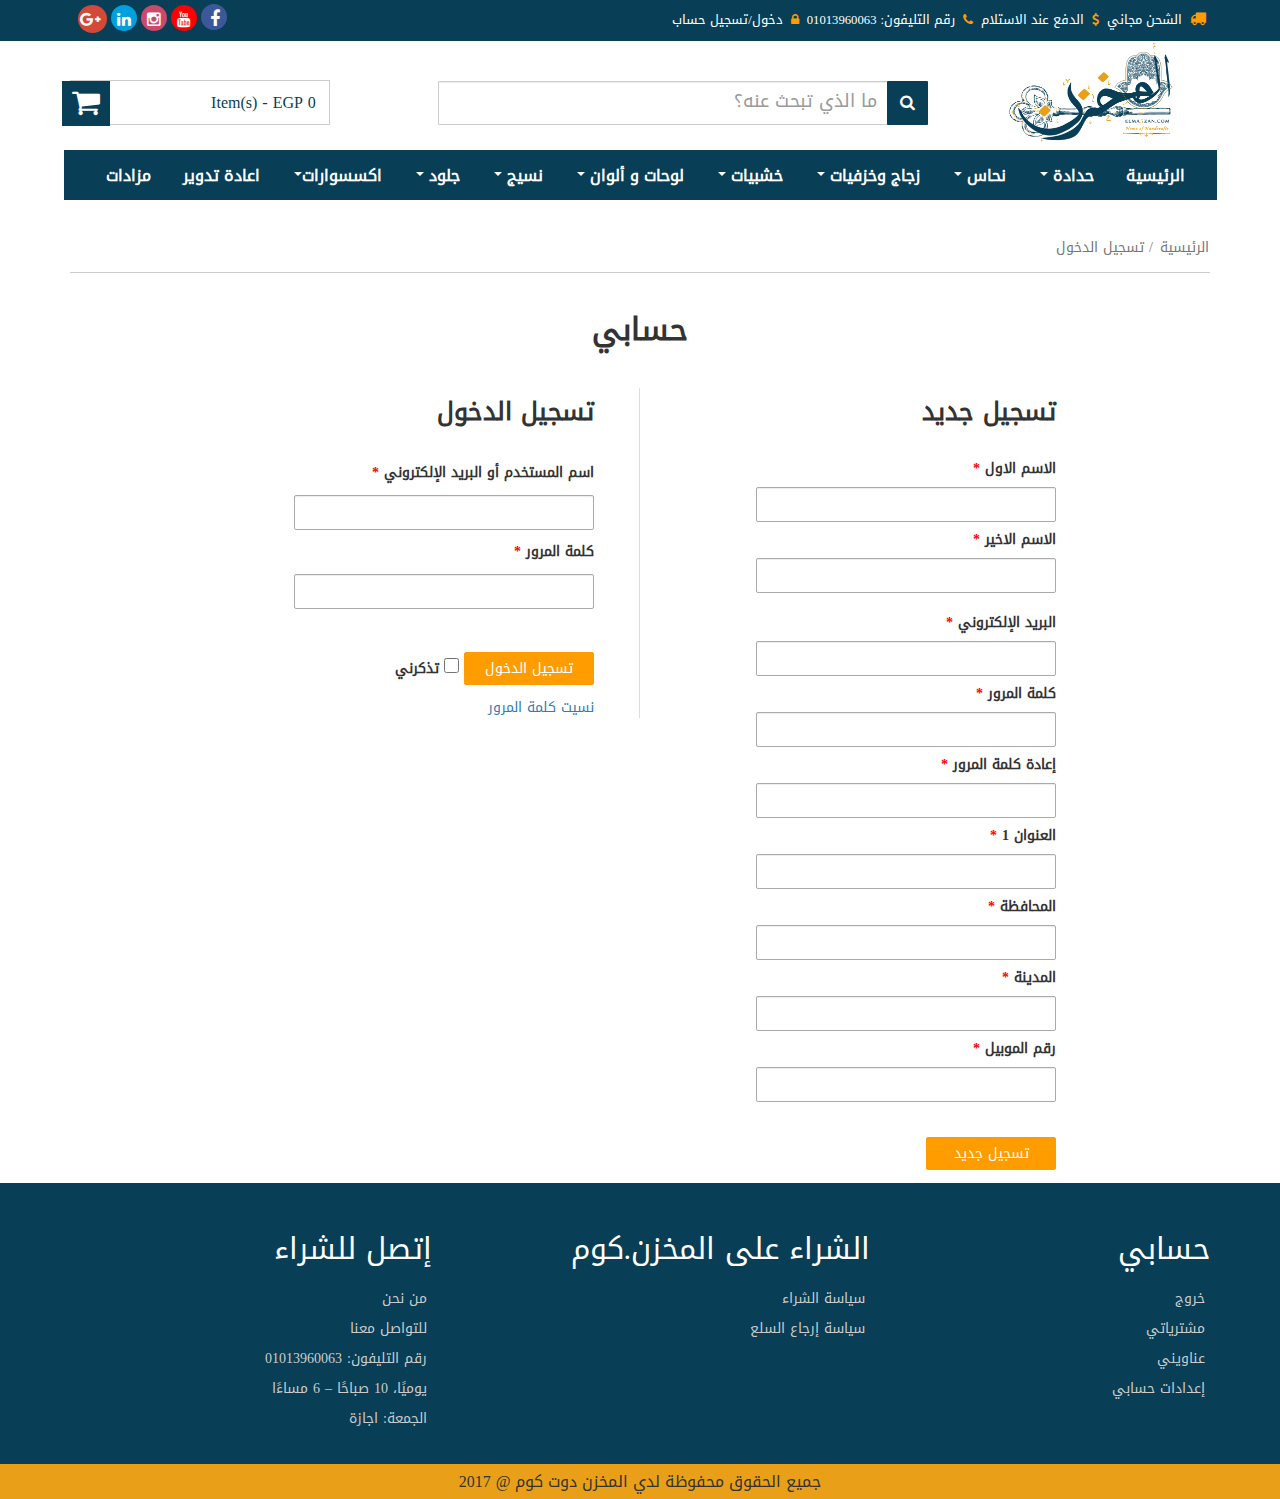
<file: login.html>
<!DOCTYPE html>
<html>
    
    <head>
        <meta charset="utf-8">
        <meta http-equiv="X-UA-Compatible" content="IE=edge">
        <title>المخزن</title>
        <link rel="stylesheet" href="css/font-awesome.min.css">
        <link rel="stylesheet" href="css/bootstrap.min.css">
        <link rel="stylesheet" href="css/bootstraprtl.css">        
        <link rel="stylesheet" href="css/style.css">
		<link rel="stylesheet" href="css/media1.css">
    </head>
    <body>
        
      <!-- start section header -->
            <section class="header">
                <div class="container">
                    <div class="row">
                        <div class="col-lg-9 col-md-8 col-sm-12 col-xs-12">
                                <div class="header-item">
                                <i class="fa fa-truck"></i>
                                    <span>الشحن مجاني</span>
                                    <i class="fa fa-usd" aria-hidden="true"></i>
                                    <span>الدفع عند الاستلام</span>
                                    <i class="fa fa-phone" aria-hidden="true"></i>
                                    <span>رقم التليفون: 01013960063 </span>
                                    <i class="fa fa-lock" aria-hidden="true"></i>
                                    <a href="#"><span>دخول/تسجيل حساب</span></a>
                                </div>

                        </div>
                        
                         <div class="col-md-3  col-xs-12">
                           <div class="social-media icons">
                                 <a href="https://www.facebook.com/Elma5zanOfficial
" target="_blank"><i class="fa fa-facebook"></i></a>
                                    <a href="https://www.youtube.com/channel/UCg_2OZwsCQ_JYcH8KtYbNXw/videos
" target="_blank"><i class="fa fa-youtube"></i></a>
                                    <a href="https://www.instagram.com/el_ma5zan/
" target="_blank"><i class="fa fa-instagram"></i></a>
                                   <a href="https://www.linkedin.com/in/elma5zan/
" target="_blank">
                                       <i class="fa fa-linkedin"></i></a>

                                   <a href="https://plus.google.com/u/0/b/117181407279640009075/117181407279640009075
" target="_blank"><i class="fa fa-google-plus"></i></a>
                            </div>
                        </div>
                    </div>
                </div>
            </section>
        <!-- end section header -->
        
        
       
         <!-- start section search -->
            <section class="searching">
                <div class="container">
                    <div class="row">
                        <div class="col-md-3 col-xs-12">
                            <div class="logo">
                                <img src="images/22429228_10159803733415157_901791613_o-22.png">
                            </div>
                        </div>
                        <div class="col-md-6 col-sm-8 col-xs-12">
                          <div class="search-item">
                                  <i class="fa fa-search pull-left"></i>
                                <form>
                                    <input type="search" class="form-control" placeholder="ما الذي تبحث عنه؟">
                                </form>
                            </div>
                        </div>
                        <div class="col-md-3 col-sm-4 col-xs-12">
                            <div class="chart-info">
                                <i class="fa fa-shopping-cart pull-right"></i>
                                <span> Item(s) - EGP 0</span>
                            </div>
                        
                        </div>
                        
                    </div>
                </div>
            </section>
        <!-- end section search -->
        
        
        <!-- start navbar -->
            <nav class="navbar navbar-default">
  <div class="container">
    <!-- Brand and toggle get grouped for better mobile display -->
    <div class="navbar-header">
      <button type="button" class="navbar-toggle collapsed" data-toggle="collapse" data-target="#bs-example-navbar-collapse-1" aria-expanded="false">
        <span class="sr-only">Toggle navigation</span>
        <span class="icon-bar"></span>
        <span class="icon-bar"></span>
        <span class="icon-bar"></span>
      </button>
    </div>

    <!-- Collect the nav links, forms, and other content for toggling -->
    <div class="collapse navbar-collapse" id="bs-example-navbar-collapse-1">
      <ul class="nav navbar-nav navbar-right">
              <li><a href="#">مزادات</a></li>
              <li><a href="index.html">اعادة تدوير</a></li>

        <li class="dropdown">
          <a href="#" class="dropdown-toggle" data-toggle="dropdown" role="button" aria-haspopup="true" aria-expanded="false">اكسسوارات<span class="caret"></span></a>
          <ul class="dropdown-menu">
            <li><a href="#">فضة وأحجار كريمة</a></li>
            <li><a href="#">اكسسوار حريمى</a></li>
            <li><a href="#">اكسسوار رجالي</a></li>              
          </ul>
        </li>

          
                  <li class="dropdown">
          <a href="#" class="dropdown-toggle" data-toggle="dropdown" role="button" aria-haspopup="true" aria-expanded="false">جلود <span class="caret"></span></a>
          <ul class="dropdown-menu">
            <li><a href="#">حقائب</a></li>
            <li><a href="#">حوافظ</a></li>
          </ul>
        </li>

                  <li class="dropdown">
          <a href="#" class="dropdown-toggle" data-toggle="dropdown" role="button" aria-haspopup="true" aria-expanded="false">نسيج <span class="caret"></span></a>
          <ul class="dropdown-menu">
            <li><a href="#">خياطة</a></li>
            <li><a href="#">كروشية</a></li>
              <li><a href="#">سجاد و كليم</a></li>
            <li><a href="#">مفروشات</a></li>
          </ul>
        </li>

                  <li class="dropdown">
          <a href="#" class="dropdown-toggle" data-toggle="dropdown" role="button" aria-haspopup="true" aria-expanded="false">لوحات و ألوان <span class="caret"></span></a>
          <ul class="dropdown-menu">
            <li><a href="#">أعمال فنية</a></li>
            <li><a href="#">تابلوهات</a></li>
            <li><a href="#">لوحات</a></li>
          </ul>
        </li>

        <li class="dropdown">
          <a href="#" class="dropdown-toggle" data-toggle="dropdown" role="button" aria-haspopup="true" aria-expanded="false">خشبيات <span class="caret"></span></a>
          <ul class="dropdown-menu">
            <li><a href="#">أثاث</a></li>
            <li><a href="#">تطعيم</a></li>
            <li><a href="#">ديكورات</a></li>
            <li><a href="#">صناديق</a></li>
            <li><a href="#">وحدات منفصله</a></li>
          </ul>
        </li>

                  <li class="dropdown">
          <a href="#" class="dropdown-toggle" data-toggle="dropdown" role="button" aria-haspopup="true" aria-expanded="false">زجاج وخزفيات <span class="caret"></span></a>
          <ul class="dropdown-menu">
            <li><a href="#">أباجورات</a></li>
            <li><a href="#">أوانى</a></li>
              <li><a href="#">تابلوهات</a></li>
             <li><a href="#">فازات</a></li>
              <li><a href="#">مرايات</a></li>

          </ul>
        </li>

          
                  <li class="dropdown">
          <a href="#" class="dropdown-toggle" data-toggle="dropdown" role="button" aria-haspopup="true" aria-expanded="false">نحاس <span class="caret"></span></a>
          <ul class="dropdown-menu">
            <li><a href="#">إضاءه</a></li>
            <li><a href="#">مرايات</a></li>
          </ul>
        </li>

          
          <li class="dropdown">
          <a href="#" class="dropdown-toggle" data-toggle="dropdown" role="button" aria-haspopup="true" aria-expanded="false">حدادة <span class="caret"></span></a>
          <ul class="dropdown-menu">
            <li><a href="#">فرفورجيه</a></li>
            <li><a href="#">نجف</a></li>
          </ul>
        </li>
          
              <li><a href="index.html">الرئيسية</a></li>

      </ul>
    </div><!-- /.navbar-collapse -->
  </div><!-- /.container-fluid -->
</nav>
        <!-- end navbar -->
        <section class="">
            <div class="container">
                   <div class="main-heading">
                        <ul class="list-unstyled">
                            <li><a href="index.html"> الرئيسية</a></li>
                            <li><a href="#"> /  تسجيل الدخول </a></li>
                        </ul>
                    </div>
            </div>
        </section>
        
        
        <!-- start section login -->
            <section class="login">
                <div class="container">
                    <div class="row">
                        <h3 class="text-center">حسابي</h3>
                        <div class="col-md-6 col-xs-12">
                            <div class="formation-login">
                                <h4>تسجيل جديد</h4>
                                <form class="singup">
                                    <div> 
                                            <label>الاسم الاول <span>*</span></label>
                                            <input type="text" class="form-control">
									 
                                            <label>الاسم الاخير <span>*</span></label>
                                            <input type="text" class="form-control">
                                    </div>
                                    
                                    <label>البريد الإلكتروني <span>*</span></label>
                                    <input type="email" class="form-control">
                                    <label>كلمة المرور <span>*</span></label>
                                    <input type="password" class="form-control">
                                    <label>إعادة كلمة المرور <span>*</span></label>
                                    <input type="password" class="form-control">
                                
                                    
                                     <label> العنوان 1 <span>*</span></label>
                                    <input type="text" class="form-control">
                                   
                                     <label> المحافظة <span>*</span></label>
                                    <input type="text" class="form-control">
                                    <label>  المدينة <span>*</span></label>
                                    <input type="text" class="form-control">
                                    
                                    <label>رقم الموبيل <span>*</span></label>
                                    <input type="text" class="form-control">
                                    
                                    <input type="submit" value="تسجيل جديد">
                                </form>
                            
                            </div>
                        </div>
                        <div class="col-md-4 col-xs-12">
                             <form class="login-form">
                                 <h4>تسجيل الدخول</h4>
                                 <label>اسم المستخدم أو البريد الإلكتروني <span>*</span></label>
                                 <input type="text" class="form-control">
                                 <label>كلمة المرور  <span>*</span></label>
                                 <input type="password" class="form-control">
                                 <input type="submit" value="تسجيل الدخول">
                                 <input type="checkbox" class="form-control">
                                 <label>تذكرني</label>
                                 <a href="#">نسيت كلمة المرور</a>
                            </form>
                        </div>
                    </div>
                </div>
            </section>
        <!-- end section login -->
        
          
        
        <!-- start section footer -->
            <section class="footer">
                <div class="container">
                    <div class="row">
                        <div class="col-md-4 col-sm-4 col-xs-12">
                            <h3>حسابي</h3>
                            <ul>
                                <li><a href="#" target="_blank">خروج</a></li>
                                <li><a href="#" target="_blank">مشترياتي</a></li>
                                <li><a href="#" target="_blank">عناويني</a></li>
                                <li><a href="#" target="_blank">إعدادات حسابي</a></li>

                            </ul>
                        </div>
                        <div class="col-md-4 col-sm-4 col-xs-12">
                             <h3>الشراء على المخزن.كوم</h3>
                            <ul>
                                <li><a href="#" target="_blank">سياسة الشراء</a></li>
                                <li><a href="#" target="_blank">سياسة إرجاع السلع</a></li>
                            </ul>
                        </div>
                        <div class="col-md-4 col-sm-4 col-xs-12">
                              <h3>إتصل للشراء</h3>
                            <ul>
                                <li><a href="#" target="_blank">من نحن</a></li>
                                <li><a href="#" target="_blank">للتواصل معنا</a></li>
                                <li><a href="#">رقم التليفون: 01013960063</a></li>
                                <li><a href="#">يوميًا، 10 صباحًا – 6 مساءًا</a></li>
                                <li><a href="#">الجمعة: اجازة</a></li>
                            </ul>
                        
                        </div>

                    </div>
                </div>
            </section>
        <!-- end section footer -->
       
        
        
        <!-- start section copyright -->
            <section class="copy-right">
                <div class="col-md-12 col-xs-12">
                    <div class="text-center">
                        <p>جميع الحقوق محفوظة لدي المخزن دوت كوم &#64; 2017</p>
                    </div>
                </div>
            </section>
        <!-- end section copyright -->
        
        <script src="js/jquery-3.1.1.min.js"></script>
        <script src="js/test.js"></script>
        <script src="js/bootstrap.min.js"></script>
        <script src="js/html5shiv.min.js"></script>
        <script src="js/respond.min.js"></script>
    </body>
</html>
</file>
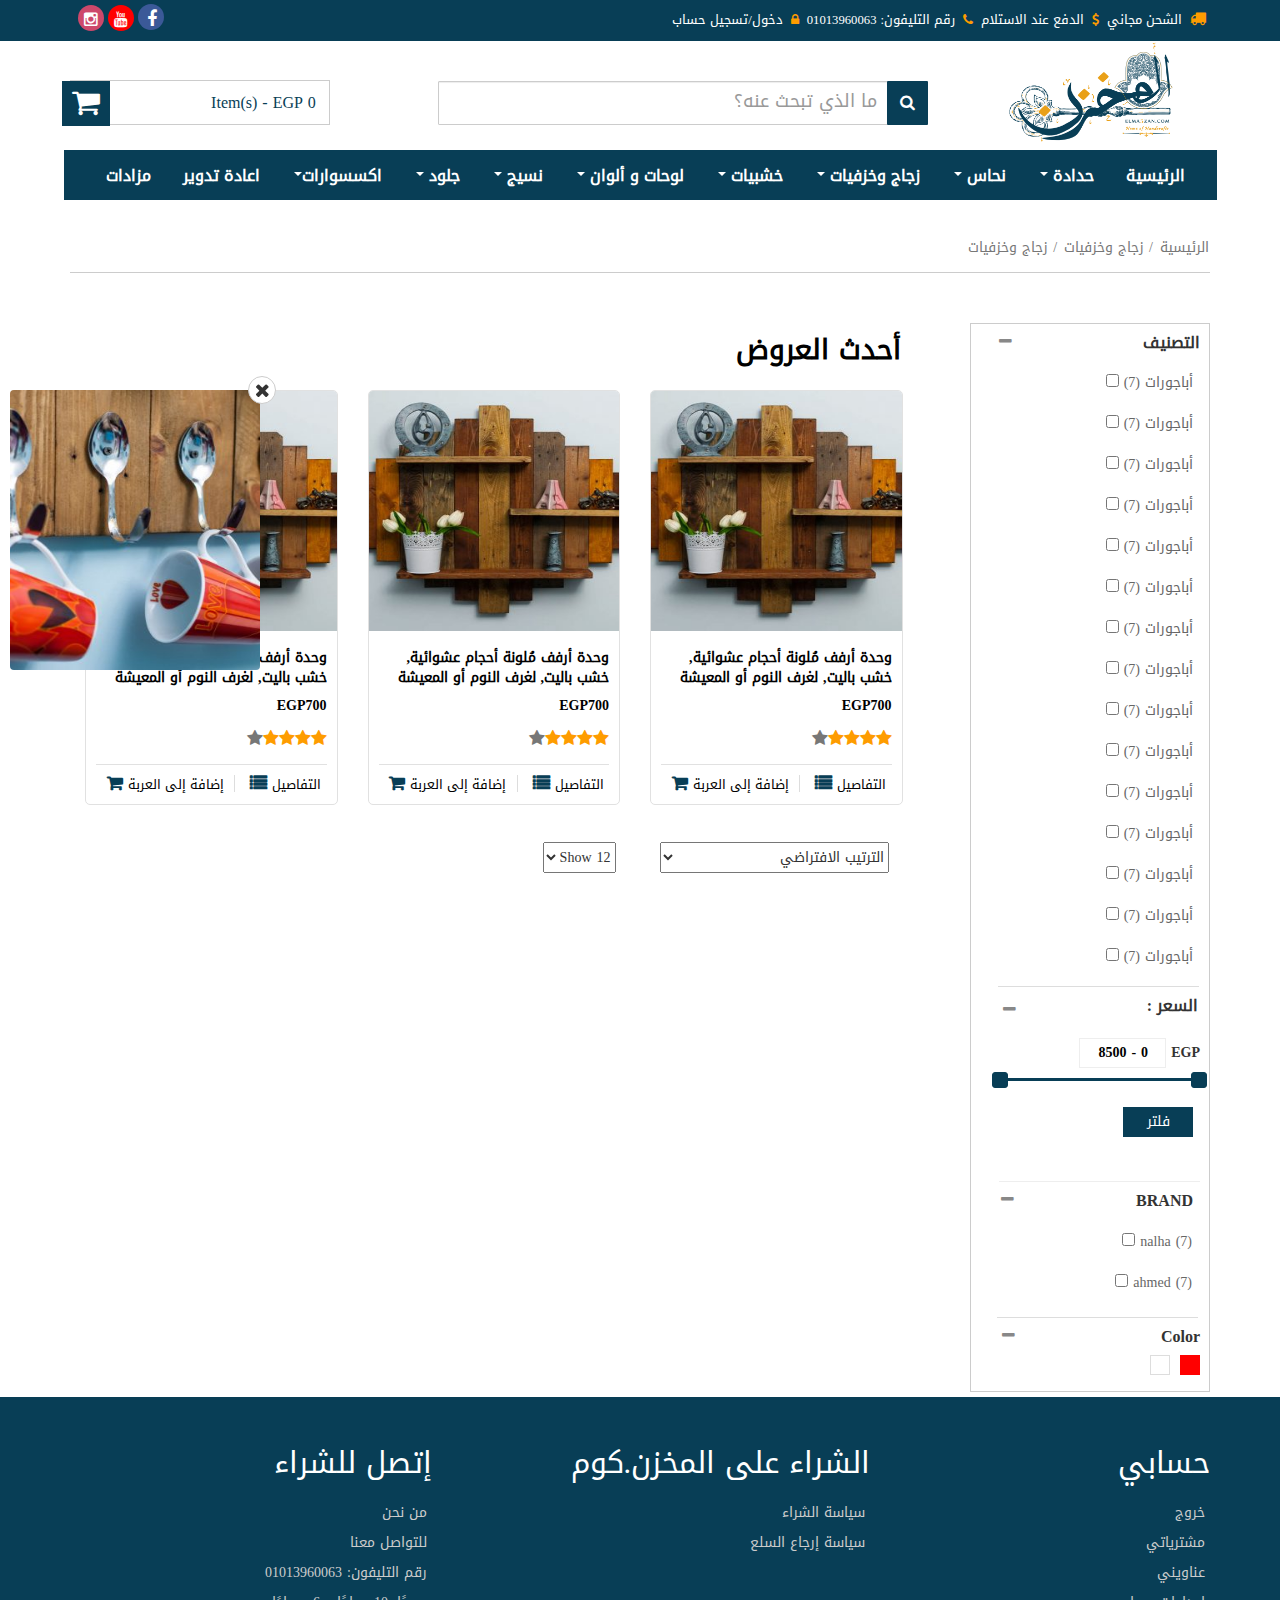
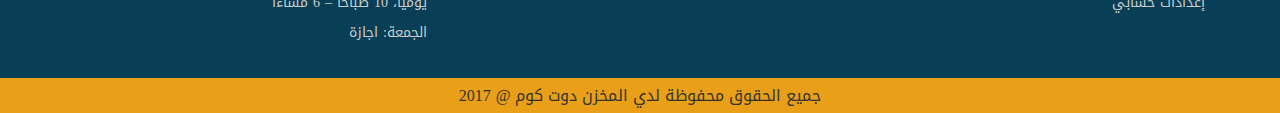
<file: newoffers.html>
<!DOCTYPE html>
<html>
    
    <head>
        <meta charset="utf-8">
        <meta http-equiv="X-UA-Compatible" content="IE=edge">
        <title>المخزن</title>
        <link rel="stylesheet" href="css/font-awesome.min.css">
        <link rel="stylesheet" href="css/bootstrap.min.css">
        <link rel="stylesheet" href="css/bootstraprtl.css">     
            <link rel="stylesheet" href="css/jquery-ui.css">    
        <link rel="stylesheet" href="css/style.css">
		<link rel="stylesheet" href="css/media1.css">
    </head>
    <body>
        
        <!-- start section header -->
            <section class="header">
                <div class="container">
                    <div class="row">
                        <div class="col-lg-9 col-md-8 col-sm-12 col-xs-12">
                                <div class="header-item">
                                <i class="fa fa-truck"></i>
                                    <span>الشحن مجاني</span>
                                    <i class="fa fa-usd" aria-hidden="true"></i>
                                    <span>الدفع عند الاستلام</span>
                                    <i class="fa fa-phone" aria-hidden="true"></i>
                                    <span>رقم التليفون: 01013960063 </span>
                                    <i class="fa fa-lock" aria-hidden="true"></i>
                                    <a href="#"><span>دخول/تسجيل حساب</span></a>
                                </div>

                        </div>
                        
                        <div class="col-lg-3 col-md-4 col-sm-12 col-xs-12">
                           <div class="social-media">
                                 <a href="#" target="_blank"><i class="fa fa-facebook"></i></a>
                                    <a href="#" target="_blank"><i class="fa fa-youtube"></i></a>
                                    <a href="#" target="_blank"><i class="fa fa-instagram"></i></a>

                            </div>
                        </div>
                    </div>
                </div>
            </section>
        <!-- end section header -->
        
        
        <!-- 
         <!-- start section search -->
            <section class="searching">
                <div class="container">
                    <div class="row">
                        <div class="col-md-3 col-xs-12">
                            <div class="logo">
                                <img src="images/22429228_10159803733415157_901791613_o-22.png">
                            </div>
                        </div>
                        <div class="col-md-6 col-sm-8 col-xs-12">
                          <div class="search-item">
                                  <i class="fa fa-search pull-left"></i>
                                <form>
                                    <input type="search" class="form-control" placeholder="ما الذي تبحث عنه؟">
                                </form>
                            </div>
                        </div>
                        <div class="col-md-3 col-sm-4 col-xs-12">
                            <div class="chart-info">
                                <i class="fa fa-shopping-cart pull-right"></i>
                                <span> Item(s) - EGP 0</span>
                            </div>
                        
                        </div>
                        
                    </div>
                </div>
            </section>
        <!-- end section search -->
        
       
         <!-- start navbar -->
            <nav class="navbar navbar-default">
  <div class="container">
  <div class="row">
  <div class='col-xs-12 center-block'>
    <!-- Brand and toggle get grouped for better mobile display -->
    <div class="navbar-header">
      <button type="button" class="navbar-toggle collapsed" data-toggle="collapse" data-target="#bs-example-navbar-collapse-1" aria-expanded="false">
        <span class="sr-only">Toggle navigation</span>
        <span class="icon-bar"></span>
        <span class="icon-bar"></span>
        <span class="icon-bar"></span>
      </button>
    </div>

      
      
      
    <!-- Collect the nav links, forms, and other content for toggling -->
    <div class="collapse navbar-collapse" id="bs-example-navbar-collapse-1">
      <ul class="nav navbar-nav navbar-right">
                <li><a href="#">مزادات</a></li>
              <li><a href="#">اعادة تدوير</a></li>

    <li class="dropdown">
          <a href="weare.html" role="button" aria-haspopup="true" aria-expanded="true">اكسسوارات<span class="caret"></span></a>
          <ul class="dropdown-menu">
            <li><a href="#">فضة وأحجار كريمة</a></li>
            <li><a href="#">اكسسوار حريمى</a></li>
            <li><a href="#">اكسسوار رجالي</a></li>              
          </ul>
        </li>

          
                  <li class="dropdown">
          <a href="weare.html" class="dropdown-toggle" data-toggle="dropdown" role="button" aria-haspopup="true" aria-expanded="true">جلود <span class="caret"></span></a>
          <ul class="dropdown-menu">
            <li><a href="#">حقائب</a></li>
            <li><a href="#">حوافظ</a></li>
          </ul>
        </li>

                  <li class="dropdown">
          <a href="#" role="button" aria-haspopup="true" aria-expanded="false">نسيج <span class="caret"></span></a>
          <ul class="dropdown-menu">
            <li><a href="#">خياطة</a></li>
            <li><a href="#">كروشية</a></li>
              <li><a href="#">سجاد و كليم</a></li>
            <li><a href="#">مفروشات</a></li>
          </ul>
        </li>

                  <li class="dropdown">
          <a href="#" role="button" aria-haspopup="true" aria-expanded="false">لوحات و ألوان <span class="caret"></span></a>
          <ul class="dropdown-menu">
            <li><a href="#">أعمال فنية</a></li>
            <li><a href="#">تابلوهات</a></li>
            <li><a href="#">لوحات</a></li>
          </ul>
        </li>

        <li class="dropdown">
          <a href="#" role="button" aria-haspopup="true" aria-expanded="false">خشبيات <span class="caret"></span></a>
          <ul class="dropdown-menu">
            <li><a href="#">أثاث</a></li>
            <li><a href="#">تطعيم</a></li>
            <li><a href="#">ديكورات</a></li>
            <li><a href="#">صناديق</a></li>
            <li><a href="#">وحدات منفصله</a></li>
          </ul>
        </li>

                  <li class="dropdown">
          <a href="#" role="button" aria-haspopup="true" aria-expanded="false">زجاج وخزفيات <span class="caret"></span></a>
          <ul class="dropdown-menu">
            <li><a href="#">أباجورات</a></li>
            <li><a href="#">أوانى</a></li>
              <li><a href="#">تابلوهات</a></li>
             <li><a href="#">فازات</a></li>
              <li><a href="#">مرايات</a></li>

          </ul>
        </li>

          
                  <li class="dropdown">
          <a href="#" role="button" aria-haspopup="true" aria-expanded="false">نحاس <span class="caret"></span></a>
          <ul class="dropdown-menu">
            <li><a href="#">إضاءه</a></li>
            <li><a href="#">مرايات</a></li>
          </ul>
        </li>

          
          <li class="dropdown">
          <a href="#" role="button" aria-haspopup="true" aria-expanded="false">حدادة <span class="caret"></span></a>
          <ul class="dropdown-menu">
            <li><a href="#">فرفورجيه</a></li>
            <li><a href="#">نجف</a></li>
          </ul>
        </li>
          
              <li><a href="index.html">الرئيسية</a></li>

      </ul>
    </div><!-- /.navbar-collapse -->
  </div>
  </div>
  </div><!-- /.container-fluid -->
</nav>
        <!-- end navbar -->
        
        
        <section class="cat-adv">
            <div class="container-fluid">
                <div class="main-cat-adv">
                    <i class="fa fa-close"></i>
                    <a href="#">
                        <img src="images/Coffee-rack-2-300x360.jpg">
                    </a>
                </div>
            </div>
        </section>
        
        
        
        
        
        <!-- start section items category -->
            <section class="items-category">
                <div class="container">
                    <div class="main-heading">
                        <ul class="list-unstyled">
                            <li><a href="index.html"> الرئيسية</a></li>
                            <li><a href="#"> / زجاج وخزفيات </a></li>
                          <li><a href="#"> / زجاج وخزفيات </a></li>
                        </ul>
                    </div>
                    <div class="row">
                        <div class="col-md-3 col-sm-6 col-xs-12">
                            <div class="cateogry-list">
                                <div class="head-list">
                                      <h4 class="heading-list"> <i class="fa fa-minus pull-right"></i>
                                    <i class="fa fa-plus pull-right main-icon"></i>
                                    التصنيف</h4>
                                <ul class="list-unstyled main-list">
                                    <li><a href="#"> أباجورات (7)</a>
                                        <form class="">
                                            <input type="checkbox">
                                        </form>
                                    </li>
                                    
                                    <li><a href="#"> أباجورات (7)</a>
                                        <form class="">
                                            <input type="checkbox">
                                        </form>
                                    </li>
            
                                    
                                    <li><a href="#"> أباجورات (7)</a>
                                        <form class="">
                                            <input type="checkbox">
                                        </form>
                                    </li>

                                    
                                    <li><a href="#"> أباجورات (7)</a>
                                        <form class="">
                                            <input type="checkbox">
                                        </form>
                                    </li>

                                    
                                    <li><a href="#"> أباجورات (7)</a>
                                        <form class="">
                                            <input type="checkbox">
                                        </form>
                                    </li>

                                    
                                    <li><a href="#"> أباجورات (7)</a>
                                        <form class="">
                                            <input type="checkbox">
                                        </form>
                                    </li>

                                    
                                    <li><a href="#"> أباجورات (7)</a>
                                        <form class="">
                                            <input type="checkbox">
                                        </form>
                                    </li>

                                    
                                    <li><a href="#"> أباجورات (7)</a>
                                        <form class="">
                                            <input type="checkbox">
                                        </form>
                                    </li>

                                    
                                    <li><a href="#"> أباجورات (7)</a>
                                        <form class="">
                                            <input type="checkbox">
                                        </form>
                                    </li>

                                    
                                    <li><a href="#"> أباجورات (7)</a>
                                        <form class="">
                                            <input type="checkbox">
                                        </form>
                                    </li>

                                    
                                    <li><a href="#"> أباجورات (7)</a>
                                        <form class="">
                                            <input type="checkbox">
                                        </form>
                                    </li>

                                    
                                    <li><a href="#"> أباجورات (7)</a>
                                        <form class="">
                                            <input type="checkbox">
                                        </form>
                                    </li>

                                    
                                    <li><a href="#"> أباجورات (7)</a>
                                        <form class="">
                                            <input type="checkbox">
                                        </form>
                                    </li>

                                    
                                    <li><a href="#"> أباجورات (7)</a>
                                        <form class="">
                                            <input type="checkbox">
                                        </form>
                                    </li>

                                    
                                    <li><a href="#"> أباجورات (7)</a>
                                        <form class="">
                                            <input type="checkbox" class="pull-right">
                                        </form>
                                    </li>

                                </ul>
                                
                                </div>
                                
                                <div class="filter-price">
                                    <h4>السعر : <i class="fa fa-minus pull-right"></i>
                                        <i class="fa fa-plus pull-right"></i>
                                    </h4>
                                    <div class="info">
                                             <p>
                                        <label for="amount">EGP</label>
                                        <input type="text" id="amount" readonly style="border:0; font-weight:bold;">
                                            </p>
                                            <div id="slider-range"></div>
                                            <button>فلتر</button>
                                    
                                    </div>    
                                
                                </div>
                                
                                <div class="filter-brand">
                                    <h4>BRAND <i class="fa fa-minus pull-right"></i>
                                        <i class="fa fa-plus pull-right"></i>
                                    </h4>
                                    <ul class="list-unstyled">
                                        <li>
                                            <a href="#"> nalha (7)</a>
                                        <form class="">
                                            <input type="checkbox" class="pull-right">
                                        </form>
                                        </li>
                                        
                                        <li>
                                            <a href="#"> ahmed (7)</a>
                                        <form class="">
                                            <input type="checkbox" class="pull-right">
                                        </form>
                                        </li>

                                    </ul>
                                </div>
                                
                                    <div class="filter-color">
                                    <h4>Color <i class="fa fa-minus pull-right"></i>
                                   <i class="fa fa-plus pull-right"></i>
                                    </h4>
                                        <ul class="list-unstyled">
                                            <li class="red">                                    <a href="#"></a>

                                            </li>
                                            <li class="white">                       <a href="#"></a>
                                            </li>
                                        </ul>
                                </div>

                            </div>
                        </div>
                        <div class="col-md-9 col-sm-6 col-xs-12">
                            <div class="title-group">
                                <h3>أحدث العروض</h3>
                            </div>
                            <div class="col-md-4 center-block">
                            <div class="col-item abajor">
                                <div class="photo">
                                    <a href="#">
                                        <img src="images/Colored-Shelves-300x360.jpg" class="img-responsive center-block" alt="a" />
                                    </a>
                                </div>
                                <div class="info">
                                    <div class="row">
                                        <div class="price col-md-12">
                                            <h5>
                                وحدة أرفف مُلونة أحجام عشوائية, خشب باليت, لغرف النوم أو المعيشة </h5>
                                            <h5 class="price-text-color">
                                                EGP700</h5>
                                        </div>
                                        <div class="rating col-md-12">
                                            <i class="price-text-color fa fa-star"></i><i class="price-text-color fa fa-star">
                                            </i><i class="price-text-color fa fa-star"></i><i class="price-text-color fa fa-star">
                                            </i><i class="fa fa-star"></i>
                                        </div>
                                    </div>
                                    <div class="separator clear-left">
                                        <p class="btn-add">
                                            <a href="http://www.jquery2dotnet.com">إضافة إلى العربة</a>
                                            <i class="fa fa-shopping-cart"></i>
                                        </p>
                                        <p class="btn-details">
                                            <a href="http://www.jquery2dotnet.com"> التفاصيل</a>
                                            <i class="fa fa-list"></i>
                                        </p>
                                     </div>
                                    <div class="clearfix">
                                    </div>
                                </div>
                            </div>

                            </div>
                            <div class="col-md-4 center-block">
                            <div class="col-item abajor">
                                <div class="photo">
                                    <a href="#">
                                        <img src="images/Colored-Shelves-300x360.jpg" class="img-responsive center-block" alt="a" />
                                    </a>
                                </div>
                                <div class="info">
                                    <div class="row">
                                        <div class="price col-md-12">
                                            <h5>
                                وحدة أرفف مُلونة أحجام عشوائية, خشب باليت, لغرف النوم أو المعيشة </h5>
                                            <h5 class="price-text-color">
                                                EGP700</h5>
                                        </div>
                                        <div class="rating col-md-12">
                                            <i class="price-text-color fa fa-star"></i><i class="price-text-color fa fa-star">
                                            </i><i class="price-text-color fa fa-star"></i><i class="price-text-color fa fa-star">
                                            </i><i class="fa fa-star"></i>
                                        </div>
                                    </div>
                                    <div class="separator clear-left">
                                        <p class="btn-add">
                                            <a href="http://www.jquery2dotnet.com">إضافة إلى العربة</a>
                                            <i class="fa fa-shopping-cart"></i>
                                        </p>
                                        <p class="btn-details">
                                            <a href="http://www.jquery2dotnet.com"> التفاصيل</a>
                                            <i class="fa fa-list"></i>
                                        </p>
                                    </div>
                                    <div class="clearfix">
                                    </div>
                                </div>
                            </div>
                            </div>
                            
                            <div class="col-md-4 center-block">
                            <div class="col-item abajor">
                                <div class="photo">
                                    <a href="#">
                                        <img src="images/Colored-Shelves-300x360.jpg" class="img-responsive center-block" alt="a" />
                                    </a>
                                </div>
                                <div class="info">
                                    <div class="row">
                                        <div class="price col-md-12">
                                            <h5>
                                وحدة أرفف مُلونة أحجام عشوائية, خشب باليت, لغرف النوم أو المعيشة </h5>
                                            <h5 class="price-text-color">
                                                EGP700</h5>
                                        </div>
                                        <div class="rating col-md-12">
                                            <i class="price-text-color fa fa-star"></i><i class="price-text-color fa fa-star">
                                            </i><i class="price-text-color fa fa-star"></i><i class="price-text-color fa fa-star">
                                            </i><i class="fa fa-star"></i>
                                        </div>
                                    </div>
                                    <div class="separator clear-left">
                                        <p class="btn-add">
                                            <a href="http://www.jquery2dotnet.com">إضافة إلى العربة</a>
                                            <i class="fa fa-shopping-cart"></i>
                                        </p>
                                        <p class="btn-details">
                                            <a href="http://www.jquery2dotnet.com"> التفاصيل</a>
                                            <i class="fa fa-list"></i>
                                        </p>
                                    </div>
                                    <div class="clearfix">
                                    </div>
                                </div>
                            </div>

                            </div>
                                <div class="selection">
                                <select>
                                    <option>الترتيب الافتراضي</option>
                                    <option>الترتيب حسب الاكثر شهرة</option>
                                    <option>الترتيب متوسط التقيم</option>
                                    <option>الترتيب حسب الاحدث</option>
                                    <option>الترتيب حسب:الاقل سعرا للاعلي</option>
                                    <option>الترتيب حسب : الاعلي سعرا للادني</option>

                                </select>
                                
                                <select>
                                    <option>Show 12 </option>
                                    <option>6</option>
                                    <option>9</option>
                                    <option>15</option>
                                    <option>18</option>
                                    <option>20</option>
                                    <option>22</option>
                                </select>

                            
                            </div>

                           

                        </div>
                        
                    </div>
                </div>
            </section>
        <!-- end section items category -->
        
        
        
  
        <!-- start section footer -->
            <section class="footer">
                <div class="container">
                    <div class="row">
                        <div class="col-md-4 col-sm-4 col-xs-12">
                            <h3>حسابي</h3>
                            <ul>
                                <li><a href="#" target="_blank">خروج</a></li>
                                <li><a href="#" target="_blank">مشترياتي</a></li>
                                <li><a href="#" target="_blank">عناويني</a></li>
                                <li><a href="#" target="_blank">إعدادات حسابي</a></li>

                            </ul>
                        </div>
                        <div class="col-md-4 col-sm-4 col-xs-12">
                             <h3>الشراء على المخزن.كوم</h3>
                            <ul>
                                <li><a href="#" target="_blank">سياسة الشراء</a></li>
                                <li><a href="#" target="_blank">سياسة إرجاع السلع</a></li>
                            </ul>
                        </div>
                        <div class="col-md-4 col-sm-4 col-xs-12">
                              <h3>إتصل للشراء</h3>
                            <ul>
                                <li><a href="#" target="_blank">من نحن</a></li>
                                <li><a href="#" target="_blank">للتواصل معنا</a></li>
                                <li><a href="#">رقم التليفون: 01013960063</a></li>
                                <li><a href="#">يوميًا، 10 صباحًا – 6 مساءًا</a></li>
                                <li><a href="#">الجمعة: اجازة</a></li>
                            </ul>
                        
                        </div>

                    </div>
                </div>
            </section>
        <!-- end section footer -->
       
        
        <!-- start section copyright -->
            <section class="copy-right">
                <div class="col-md-12 col-xs-12">
                    <div class="text-center">
                        <p>جميع الحقوق محفوظة لدي المخزن دوت كوم &#64; 2017</p>
                    </div>
                </div>
            </section>
        <!-- end section copyright -->
        
        <script src="js/jquery-3.1.1.min.js"></script>
        <script src="js/jquery-ui.js"></script>        
        <script src="js/test.js"></script>
        <script src="js/bootstrap.min.js"></script>
        <script src="js/html5shiv.min.js"></script>
        <script src="js/respond.min.js"></script>
    </body>
</html>
</file>
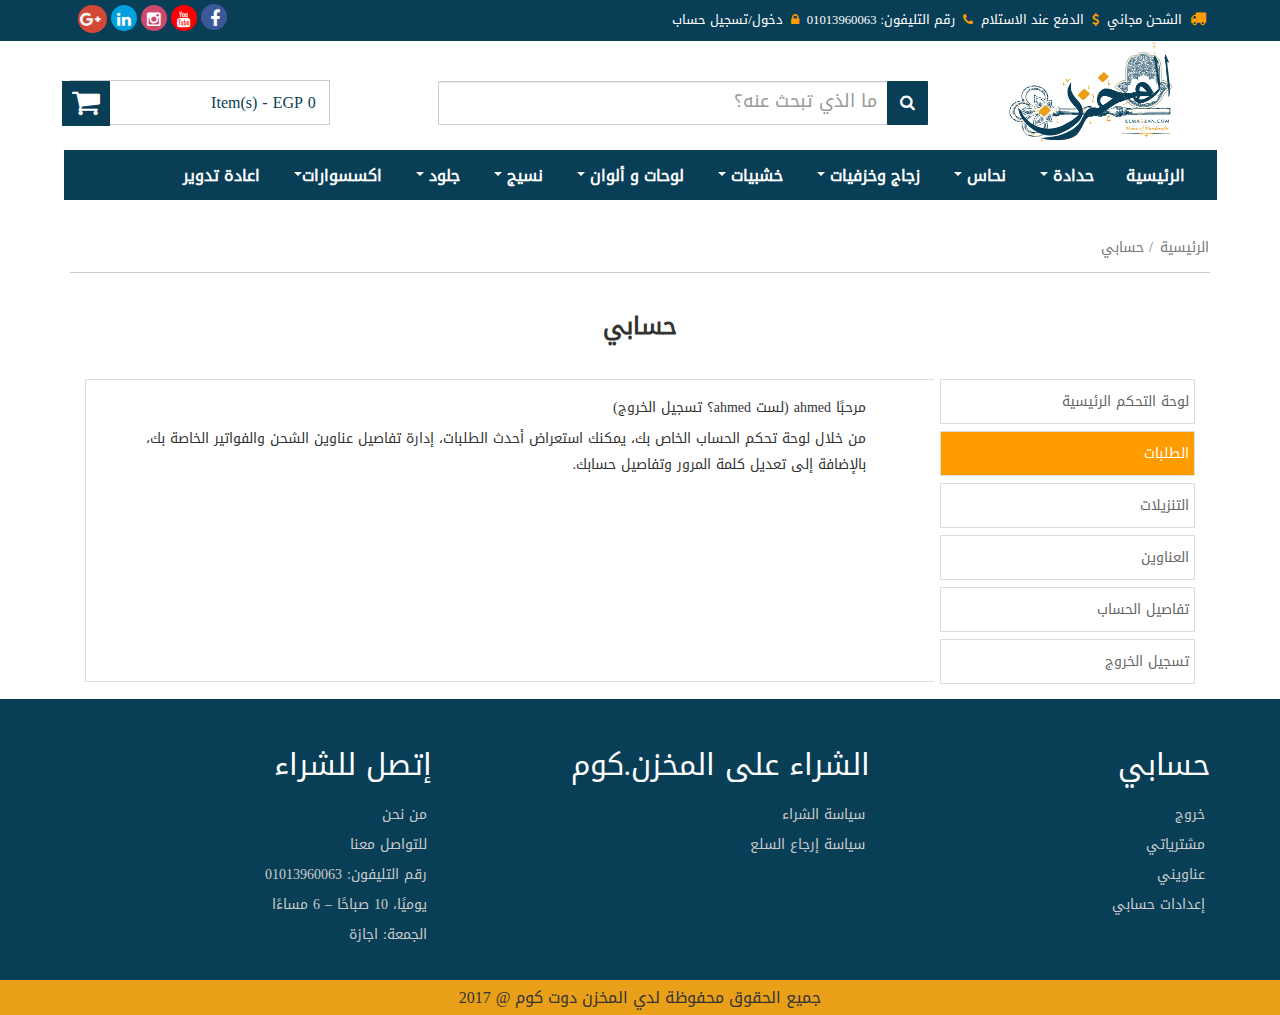
<file: orders.html>
<!DOCTYPE html>
<html>
    
    <head>
        <meta charset="utf-8">
        <meta http-equiv="X-UA-Compatible" content="IE=edge">
        <title>المخزن</title>
        <link rel="stylesheet" href="css/font-awesome.min.css">
        <link rel="stylesheet" href="css/bootstrap.min.css">
        <link rel="stylesheet" href="css/bootstraprtl.css">        
        <link rel="stylesheet" href="css/style.css">
		<link rel="stylesheet" href="css/media1.css">
    </head>
    <body>
         
        <!-- start section header -->
            <section class="header">
                <div class="container">
                    <div class="row">
                        <div class="col-lg-9 col-md-8 col-sm-12 col-xs-12">
                                <div class="header-item">
                                <i class="fa fa-truck"></i>
                                    <span>الشحن مجاني</span>
                                    <i class="fa fa-usd" aria-hidden="true"></i>
                                    <span>الدفع عند الاستلام</span>
                                    <i class="fa fa-phone" aria-hidden="true"></i>
                                    <span>رقم التليفون: 01013960063 </span>
                                    <i class="fa fa-lock" aria-hidden="true"></i>
                                    <a href="#"><span>دخول/تسجيل حساب</span></a>
                                </div>

                        </div>
                        
                         <div class="col-md-3  col-xs-12">
                           <div class="social-media icons">
                                 <a href="https://www.facebook.com/Elma5zanOfficial
" target="_blank"><i class="fa fa-facebook"></i></a>
                                    <a href="https://www.youtube.com/channel/UCg_2OZwsCQ_JYcH8KtYbNXw/videos
" target="_blank"><i class="fa fa-youtube"></i></a>
                                    <a href="https://www.instagram.com/el_ma5zan/
" target="_blank"><i class="fa fa-instagram"></i></a>
                                   <a href="https://www.linkedin.com/in/elma5zan/
" target="_blank">
                                       <i class="fa fa-linkedin"></i></a>

                                   <a href="https://plus.google.com/u/0/b/117181407279640009075/117181407279640009075
" target="_blank"><i class="fa fa-google-plus"></i></a>

                            </div>
                        </div>
                    </div>
                </div>
            </section>
        <!-- end section header -->
        
        
        
         <!-- start section search -->
            <section class="searching">
                <div class="container">
                    <div class="row">
                        <div class="col-md-3 col-xs-12">
                            <div class="logo">
                                <img src="images/22429228_10159803733415157_901791613_o-22.png">
                            </div>
                        </div>
                        <div class="col-md-6 col-sm-8 col-xs-12">
                          <div class="search-item">
                                  <i class="fa fa-search pull-left"></i>
                                <form>
                                    <input type="search" class="form-control" placeholder="ما الذي تبحث عنه؟">
                                </form>
                            </div>
                        </div>
                        <div class="col-md-3 col-sm-4 col-xs-12">
                            <div class="chart-info">
                                <i class="fa fa-shopping-cart pull-right"></i>
                                <span> Item(s) - EGP 0</span>
                            </div>
                        
                        </div>
                        
                    </div>
                </div>
            </section>
        <!-- end section search -->
        
        
        
        <!-- start navbar -->
            <nav class="navbar navbar-default">
  <div class="container">
    <!-- Brand and toggle get grouped for better mobile display -->
    <div class="navbar-header">
      <button type="button" class="navbar-toggle collapsed" data-toggle="collapse" data-target="#bs-example-navbar-collapse-1" aria-expanded="false">
        <span class="sr-only">Toggle navigation</span>
        <span class="icon-bar"></span>
        <span class="icon-bar"></span>
        <span class="icon-bar"></span>
      </button>
    </div>

    <!-- Collect the nav links, forms, and other content for toggling -->
    <div class="collapse navbar-collapse" id="bs-example-navbar-collapse-1">
      <ul class="nav navbar-nav navbar-right">
          
              <li><a href="index.html">اعادة تدوير</a></li>

                            <li class="dropdown">
          <a href="#" class="dropdown-toggle" data-toggle="dropdown" role="button" aria-haspopup="true" aria-expanded="false">اكسسوارات<span class="caret"></span></a>
          <ul class="dropdown-menu">
            <li><a href="#">فضة وأحجار كريمة</a></li>
            <li><a href="#">اكسسوار حريمى</a></li>
            <li><a href="#">اكسسوار رجالي</a></li>              
          </ul>
        </li>

          
                  <li class="dropdown">
          <a href="#" class="dropdown-toggle" data-toggle="dropdown" role="button" aria-haspopup="true" aria-expanded="false">جلود <span class="caret"></span></a>
          <ul class="dropdown-menu">
            <li><a href="#">حقائب</a></li>
            <li><a href="#">حوافظ</a></li>
          </ul>
        </li>

                  <li class="dropdown">
          <a href="#" class="dropdown-toggle" data-toggle="dropdown" role="button" aria-haspopup="true" aria-expanded="false">نسيج <span class="caret"></span></a>
          <ul class="dropdown-menu">
            <li><a href="#">خياطة</a></li>
            <li><a href="#">كروشية</a></li>
              <li><a href="#">سجاد و كليم</a></li>
            <li><a href="#">مفروشات</a></li>
          </ul>
        </li>

                  <li class="dropdown">
          <a href="#" class="dropdown-toggle" data-toggle="dropdown" role="button" aria-haspopup="true" aria-expanded="false">لوحات و ألوان <span class="caret"></span></a>
          <ul class="dropdown-menu">
            <li><a href="#">أعمال فنية</a></li>
            <li><a href="#">تابلوهات</a></li>
            <li><a href="#">لوحات</a></li>
          </ul>
        </li>

        <li class="dropdown">
          <a href="#" class="dropdown-toggle" data-toggle="dropdown" role="button" aria-haspopup="true" aria-expanded="false">خشبيات <span class="caret"></span></a>
          <ul class="dropdown-menu">
            <li><a href="#">أثاث</a></li>
            <li><a href="#">تطعيم</a></li>
            <li><a href="#">ديكورات</a></li>
            <li><a href="#">صناديق</a></li>
            <li><a href="#">وحدات منفصله</a></li>
          </ul>
        </li>

                  <li class="dropdown">
          <a href="#" class="dropdown-toggle" data-toggle="dropdown" role="button" aria-haspopup="true" aria-expanded="false">زجاج وخزفيات <span class="caret"></span></a>
          <ul class="dropdown-menu">
            <li><a href="#">أباجورات</a></li>
            <li><a href="#">أوانى</a></li>
              <li><a href="#">تابلوهات</a></li>
             <li><a href="#">فازات</a></li>
              <li><a href="#">مرايات</a></li>

          </ul>
        </li>

          
                  <li class="dropdown">
          <a href="#" class="dropdown-toggle" data-toggle="dropdown" role="button" aria-haspopup="true" aria-expanded="false">نحاس <span class="caret"></span></a>
          <ul class="dropdown-menu">
            <li><a href="#">إضاءه</a></li>
            <li><a href="#">مرايات</a></li>
          </ul>
        </li>

          
          <li class="dropdown">
          <a href="#" class="dropdown-toggle" data-toggle="dropdown" role="button" aria-haspopup="true" aria-expanded="false">حدادة <span class="caret"></span></a>
          <ul class="dropdown-menu">
            <li><a href="#">فرفورجيه</a></li>
            <li><a href="#">نجف</a></li>
          </ul>
        </li>
          
              <li><a href="index.html">الرئيسية</a></li>

      </ul>
    </div><!-- /.navbar-collapse -->
  </div><!-- /.container-fluid -->
</nav>
        <!-- end navbar -->
        <section class="">
            <div class="container">
                   <div class="main-heading">
                        <ul class="list-unstyled">
                            <li><a href="index.html"> الرئيسية</a></li>
                            <li><a href="#"> /  حسابي </a></li>
                        </ul>
                    </div>
            </div>
        </section>
        
        
        <!-- start section userinfo -->
            <section class="userinfo">
                <div class="container">
                        <div class="user-desc">
                            <h3 class="text-center">حسابي</h3>
                        </div>
                    <div class="row">
                        <div class="col-md-12 col-xs-12">
                            <div class="col-md-3 col-sm-6 col-xs-6 list">
                                <ul class="list-unstyled">
                                    <li><a href="#">لوحة التحكم الرئيسية</a></li>
                                    <li  class="useractive"><a href="#"> الطلبات</a></li>
                                    <li><a href="#">التنزيلات</a></li>
                                    <li><a href="#">العناوين</a></li>
                                    <li><a href="#">تفاصيل الحساب</a></li>
                                    <li><a href="#">تسجيل الخروج</a></li>
                                </ul>
                            </div>
                            <div class="col-md-9 col-sm-6 col-xs-6 list2">
                                <div class="user-details">
                                    <h5>مرحبًا ahmed (لست ahmed؟ تسجيل الخروج)</h5>
                                    <p>من خلال لوحة تحكم الحساب الخاص بك، يمكنك استعراض أحدث الطلبات، إدارة تفاصيل عناوين الشحن والفواتير الخاصة بك، بالإضافة إلى تعديل كلمة المرور وتفاصيل حسابك.

                                    </p>
                                </div>
                            </div>
                        </div>
                    </div>
                </div>
            </section>
        <!-- end section userinfo -->
        
            
        
        <!-- start section footer -->
            <section class="footer">
                <div class="container">
                    <div class="row">
                        <div class="col-md-4 col-sm-6 col-xs-12">
                            <h3>حسابي</h3>
                            <ul>
                                <li><a href="#" target="_blank">خروج</a></li>
                                <li><a href="#" target="_blank">مشترياتي</a></li>
                                <li><a href="#" target="_blank">عناويني</a></li>
                                <li><a href="#" target="_blank">إعدادات حسابي</a></li>

                            </ul>
                        </div>
                        <div class="col-md-4 col-sm-6 col-xs-12">
                             <h3>الشراء على المخزن.كوم</h3>
                            <ul>
                                <li><a href="#" target="_blank">سياسة الشراء</a></li>
                                <li><a href="#" target="_blank">سياسة إرجاع السلع</a></li>
                            </ul>
                        </div>
                        <div class="col-md-4 col-sm-6 col-xs-12">
                              <h3>إتصل للشراء</h3>
                            <ul>
                                <li><a href="#" target="_blank">من نحن</a></li>
                                <li><a href="#" target="_blank">للتواصل معنا</a></li>
                                <li><a href="#">رقم التليفون: 01013960063</a></li>
                                <li><a href="#">يوميًا، 10 صباحًا – 6 مساءًا</a></li>
                                <li><a href="#">الجمعة: اجازة</a></li>
                            </ul>
                        
                        </div>

                    </div>
                </div>
            </section>
        <!-- end section footer -->
        
        
        <!-- start section copyright -->
            <section class="copy-right">
                <div class="col-md-12 col-xs-12">
                    <div class="text-center">
                        <p>جميع الحقوق محفوظة لدي المخزن دوت كوم &#64; 2017</p>
                    </div>
                </div>
            </section>
        <!-- end section copyright -->
        
        <script src="js/jquery-3.1.1.min.js"></script>
        <script src="js/test.js"></script>
        <script src="js/bootstrap.min.js"></script>
        <script src="js/html5shiv.min.js"></script>
        <script src="js/respond.min.js"></script>
    </body>
</html>
</file>
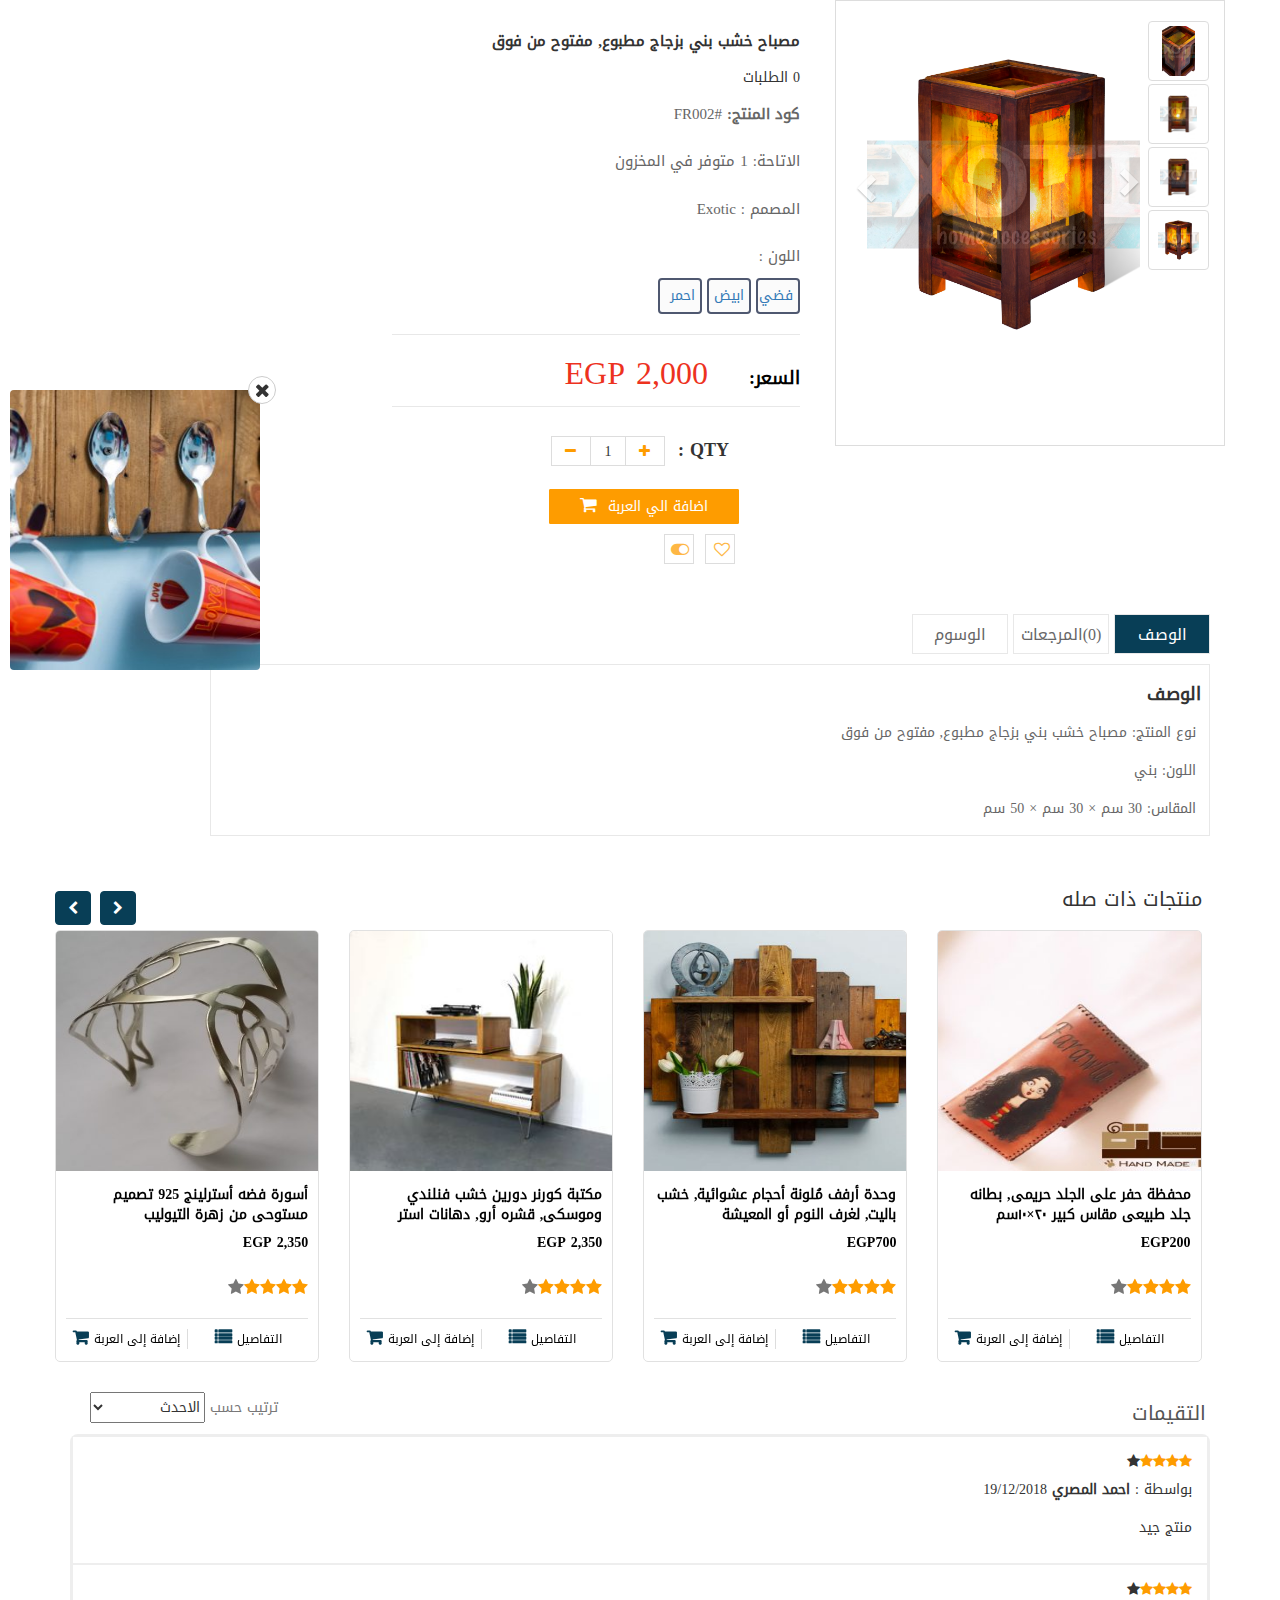
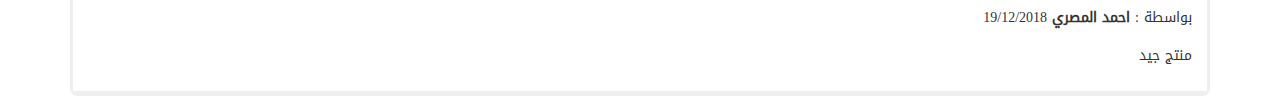
<file: product.html>
<!DOCTYPE html>
<html>

    <head>
        <meta charset="utf-8">
        <meta http-equiv="X-UA-Compatible" content="IE=edge">
        <title>المخزن</title>

                <script src="js/jquery-3.1.1.min.js"></script>
                <script src="js/jquery-ui.js"></script>
                <script src="js/test.js"></script>
                <script src="js/jquery.zoom.js"></script>
                <script src="js/lightbox.min.js"></script>
                <script src="js/bootstrap.min.js"></script>
                <script src="js/html5shiv.min.js"></script>
                <script src="js/respond.min.js"></script>
        <link rel="stylesheet" href="css/font-awesome.min.css">
        <link rel="stylesheet" href="css/bootstrap.min.css">
        <link rel="stylesheet" href="css/bootstraprtl.css">
        <link rel="stylesheet" href="css/lightbox.css">
        <link rel="stylesheet" href="css/style.css">
		<link rel="stylesheet" href="css/media1.css">
    </head>
    <body>


		 <!-- start section product -->
            <section class="product-info">
                <div class="container">
                        <div id="main_area">
                <!-- Slider -->
                <div class="row">
                    <div class="col-xs-12" id="slider">
                        <!-- Top part of the slider -->
                        <div class="row">

                            <div class="col-sm-8" id="carousel-text">

                            <div id="slide-content">
                                <div class="slide-content">
                                    <div class="slide-info">
                                           <h4>مصباح خشب بني بزجاج مطبوع, مفتوح من فوق</h4>
                                    <span>0 الطلبات</span>
                                    <p><strong>كود المنتج:</strong>  #FR002</p>
                                    <p>الاتاحة:  1 متوفر في المخزون</p>
                                    <p>المصمم : Exotic</p>
                                    <p>اللون :</p>
                                        <div class="prod-color center-block">
                                           <ul class="list-unstyled">
                                                <li><a href="#">فضي</a></li>
                                                <li><a href="#">ابيض</a></li>
                                                <li><a href="#">احمر</a></li>
                                            </ul>
                                        </div>
                                    </div>

                                    <div class="slide-price">
                                        <p><strong>السعر:</strong> 2,000 EGP  </p>
                                    </div>

                                    <div class="total-item">
                                        <form class="increase">
                                            <label>QTY :</label>
                                          <div class="value-button" id="increase" onclick="increaseValue()" value="Increase Value"><i class="fa fa-plus"></i></div>

                                          <input type="number" id="number" value="1"  min="1" max="10">
                                             <div class="value-button" id="decrease" onclick="decreaseValue()" value="Decrease Value"><i class="fa fa-minus"></i>
                                            </div>
                                        </form>
                                        <a href="#" class="btn btn-block btn-primary">اضافة الي العربة <i class="fa fa-shopping-cart" aria-hidden="true"></i>
                                            <a href="#" class="example-image-link" data-lightbox="example-9">
                                            <i class="fa fa-heart-o"></i></a>
                                            <a href="#"><i class="fa fa-toggle-on"></i></a>
                                        </a>
                                    </div>
                                </div>
                            </div>
                                </div>
                            <div class="col-sm-4" id="carousel-bounding-box">
                        <ul class="hide-bullets">
                            <li>
                                <a class="thumbnail" id="carousel-selector-3"><img src="images/FR002-4.jpg"></a>
                            </li>

                            <li>
                                <a class="thumbnail" id="carousel-selector-2">    <img src="images/FR002-5-767x1024.jpg" >
                                </a>
                            </li>


                            <li >
                                <a class="thumbnail" id="carousel-selector-1"><img src="images/FR002-2-767x1024.jpg">
                                </a>
                            </li>

                            <li >
                                <a class="thumbnail" id="carousel-selector-0"><img src="images/FR002-1.jpg"></a>
                            </li>

                        </ul>


                        <div class="carousel slide carousels-item" id="myCarousel">
                                    <!-- Carousel items -->
                        <div class="carousel-inner item-carousel">
                            <div class="active item"  data-slide-number="0">

                            <a class="example-image-link zoom" href="images/FR002-1.jpg" data-lightbox="example-2" id='ex1'>
                                <img class="example-image" src="images/FR002-1.jpg" width="300" height="300">
                                </a>

                            </div>

                            <div class="item" data-slide-number="1">
                              <a class="example-image-link zoom" href="images/FR002-2-767x1024.jpg" data-lightbox="example-2" id='ex2'>
                                <img class="example-image" src="images/FR002-2-767x1024.jpg" width="300" height="300">
                                </a>

                            </div>

                            <div class="item" data-slide-number="2">
                                <a class="example-image-link zoom" href="images/FR002-5-767x1024.jpg" data-lightbox="example-2" id='ex3'>
                            <img src="images/FR002-5-767x1024.jpg" width="300" height="300">
                                </a>
                            </div>

                            <div class="item" data-slide-number="2">
                                <a class="example-image-link zoom" href="images/FR002-4.jpg" data-lightbox="example-2" id='ex4'>
                            <img src="images/FR002-4.jpg" width="300" height="300">
                                </a>
                            </div>


                                    </div><!-- Carousel nav -->
                                    <a class="left carousel-control" href="#myCarousel" role="button" data-slide="prev">
                                        <span class="glyphicon glyphicon-chevron-left"></span>
                                    </a>
                                    <a class="right carousel-control" href="#myCarousel" role="button" data-slide="next">
                                        <span class="glyphicon glyphicon-chevron-right"></span>
                                    </a>
                                    </div>
                                <div class="row" id="slider-thumbs">
                            </div>
                        </div>
                    </div>
                </div>
                    </div>
                        </div>

                </div>
            </section>
        <!-- end section product -->

        <!--start section adv product -->
            <section class="product-adv">
                <div class="container">
                    <div class="main-pro-adv">
                        <i class="fa fa-close"></i>
                            <a href="#">
                                <img src="images/Coffee-rack-2-300x360.jpg">
                            </a>
                    </div>
                </div>
            </section>

        <!-- end section adv product -->

        <!-- start section description product -->
            <section class="description-pro">
                <div class="container">
                    <div class="row">
                        <div class="col-md-12 col-xs-12">
                          <!-- Tabs -->
                            <div id="tabs">
	       <ul>
                <li class="list-active"><a href="#tabs-1">الوصف</a></li>
                <li><a href="#tabs-2">(0)المرجعات</a></li>
                <li><a href="#tabs-3">الوسوم</a></li>
	   </ul>
	           <div id="tabs-1">
                    <h4>الوصف</h4>
                    <p>نوع المنتج: مصباح خشب بني بزجاج مطبوع, مفتوح من فوق</p>
                    <p>اللون: بني</p>
                    <p>المقاس: 30 سم × 30 سم × 50 سم</p>

             </div>
	                   <div id="tabs-2">
                        <label>التعليق :</label>
                        <textarea></textarea>
                           <div class="rating col-md-12">
                                <i class="price-text-color fa fa-star"></i><i class="price-text-color fa fa-star">
                                </i><i class="price-text-color fa fa-star"></i><i class="price-text-color fa fa-star">
                                </i><i class="fa fa-star"></i>
                               <input type="submit" value="أضف ">
                        </div>
                    </div>
	               <div id="tabs-3"></div>
</div>





                        </div>
                    </div>
                </div>
            </section>
        <!-- end section description product -->


        <!-- start related sections -->
        <section class="realted">
            <div class="container">
                <div class="row">
                    <div class="row title">
            <div class="col-md-12">
                <span class="">
                      منتجات ذات صله
                </span>
                <div class="">
<!--                 Controls -->
                <div class="controls pull-right">
                    <a class="left fa fa-chevron-right btn btn-success" href="#carousel-example"
                        data-slide="prev"></a><a class="right fa fa-chevron-left btn btn-success" href="#carousel-example"
                            data-slide="next"></a>
                </div>
            </div>
            </div>

        </div>
                 <div id="carousel-example" class="carousel slide" data-ride="carousel">
            <!-- Wrapper for slides -->
            <div class="carousel-inner">
                <div class="item active">
                    <div class="row">
                        <div class="col-sm-3 col-xs-12">
                            <div class="col-item item3">
                                <div class="photo">
                                    <a href="#">
                                        <img src="images/TB001-5-300x360.jpg" class="img-responsive" alt="a" />
                                    </a>
                                </div>
                                <div class="info">
                                    <div class="row">
                                        <div class="price col-md-12">
                                            <h5>أسورة فضه أسترلينج 925 تصميم مستوحى من زهرة التيوليب</h5>
                                            <h5 class="price-text-color">
                                                2,350 EGP</h5>
                                        </div>
                                        <div class="rating col-md-12">
                                            <i class="price-text-color fa fa-star"></i><i class="price-text-color fa fa-star">
                                            </i><i class="price-text-color fa fa-star"></i><i class="price-text-color fa fa-star">
                                            </i><i class="fa fa-star"></i>
                                        </div>
                                    </div>
                                    <div class="separator clear-left">
                                        <p class="btn-add">
                                            <a href="http://www.jquery2dotnet.com"><!--class=""-->إضافة إلى العربة</a>
                                            <i class="fa fa-shopping-cart"></i>
                                        </p>
                                        <p class="btn-details">
                                            <a href="http://www.jquery2dotnet.com"><!-- class=""--> التفاصيل</a>
                                            <i class="fa fa-list"></i>
                                        </p>
                                    </div>
                                    <div class="clearfix">
                                    </div>
                                </div>
                            </div>
                        </div>
                        <div class="col-sm-3 col-xs-12">
                            <div class="col-item item3">
                                <div class="photo">
                                  <a href="#">
                                      <img src="images/51654136f00be33cd49d033bacc1b534.jpg" class="img-responsive" alt="a" />
                                    </a>
                                </div>
                                <div class="info">
                                    <div class="row">
                                        <div class="price col-md-12">
                                            <h5>
                                                مكتبة كورنر دورين خشب فنلندي وموسكى, قشره أرو, دهانات استر</h5>
                                            <h5 class="price-text-color">
                                                2,350 EGP</h5>
                                        </div>
                                        <div class="rating col-md-12">
                                            <i class="price-text-color fa fa-star"></i><i class="price-text-color fa fa-star">
                                            </i><i class="price-text-color fa fa-star"></i><i class="price-text-color fa fa-star">
                                            </i><i class="fa fa-star"></i>
                                        </div>
                                    </div>
                                    <div class="separator clear-left">
                                        <p class="btn-add">
                                            <a href="http://www.jquery2dotnet.com"><!-- class=""-->إضافة إلى العربة</a>
                                            <i class="fa fa-shopping-cart"></i>
                                        </p>
                                        <p class="btn-details">
                                            <a href="http://www.jquery2dotnet.com"><!-- class=""--> التفاصيل</a>
                                            <i class="fa fa-list"></i>
                                        </p>
                                    </div>
                                    <div class="clearfix">
                                    </div>
                                </div>
                            </div>
                        </div>
                        <div class="col-sm-3 col-xs-12">
                            <div class="col-item item3">
                                <div class="photo">
                                    <a href="#">
                                        <img src="images/Colored-Shelves-300x360.jpg" class="img-responsive" alt="a" />
                                    </a>
                                </div>
                                <div class="info">
                                    <div class="row">
                                        <div class="price col-md-12">
                                            <h5>
                                وحدة أرفف مُلونة أحجام عشوائية, خشب باليت, لغرف النوم أو المعيشة </h5>
                                            <h5 class="price-text-color">
                                                EGP700</h5>
                                        </div>
                                        <div class="rating  col-md-12">
                                            <i class="price-text-color fa fa-star"></i><i class="price-text-color fa fa-star">
                                            </i><i class="price-text-color fa fa-star"></i><i class="price-text-color fa fa-star">
                                            </i><i class="fa fa-star"></i>
                                        </div>
                                    </div>
                                    <div class="separator clear-left">
                                        <p class="btn-add">
                                            <a href="http://www.jquery2dotnet.com"><!-- class=""-->إضافة إلى العربة</a>
                                            <i class="fa fa-shopping-cart"></i>
                                        </p>
                                        <p class="btn-details">
                                            <a href="http://www.jquery2dotnet.com"><!-- class=""--> التفاصيل</a>
                                            <i class="fa fa-list"></i>
                                        </p>
                                    </div>
                                    <div class="clearfix">
                                    </div>
                                </div>
                            </div>
                        </div>
                        <div class="col-sm-3 col-xs-12">
                            <div class="col-item item3">
                                <div class="photo">
                                    <a href="#">
                                        <img src="images/WaterMark_2018-01-23-12-06-31-300x360.jpg" class="img-responsive" alt="a" />
                                    </a>
                                </div>
                                <div class="info">
                                    <div class="row">
                                        <div class="price col-md-12">
                                            <h5>
                                                محفظة حفر على الجلد حريمى, بطانه جلد طبيعى مقاس كبير ٢٠×١٠سم</h5>
                                            <h5 class="price-text-color">
                                                EGP200</h5>
                                        </div>
                                        <div class="rating  col-md-12">
                                            <i class="price-text-color fa fa-star"></i><i class="price-text-color fa fa-star">
                                            </i><i class="price-text-color fa fa-star"></i><i class="price-text-color fa fa-star">
                                            </i><i class="fa fa-star"></i>
                                        </div>
                                    </div>
                                    <div class="separator clear-left">
                                        <p class="btn-add">
                                            <a href="http://www.jquery2dotnet.com"><!-- class=""-->إضافة إلى العربة</a>
                                            <i class="fa fa-shopping-cart"></i>
                                        </p>
                                        <p class="btn-details">
                                            <a href="http://www.jquery2dotnet.com"><!-- class=""--> التفاصيل</a>
                                            <i class="fa fa-list"></i>
                                        </p>
                                    </div>
                                    <div class="clearfix">
                                    </div>
                                </div>
                            </div>
                        </div>

                    </div>

                </div>
                <div class="item">
                    <div class="row">
                        <div class="col-sm-3 col-xs-12">
                            <div class="col-item item3">
                                <div class="photo">
                                    <a href="#">
                                        <img src="images/TB001-5-300x360.jpg" class="img-responsive" alt="a" />
                                    </a>
                                </div>
                                <div class="info">
                                    <div class="row">
                                        <div class="price col-md-12">
                                            <h5>أسورة فضه أسترلينج 925 تصميم مستوحى من زهرة التيوليب</h5>
                                            <h5 class="price-text-color">
                                                2,350 EGP</h5>
                                        </div>
                                        <div class="rating  col-md-12">
                                            <i class="price-text-color fa fa-star"></i><i class="price-text-color fa fa-star">
                                            </i><i class="price-text-color fa fa-star"></i><i class="price-text-color fa fa-star">
                                            </i><i class="fa fa-star"></i>
                                        </div>
                                    </div>
                                    <div class="separator clear-left">
                                        <p class="btn-add">
                                            <a href="http://www.jquery2dotnet.com" class="">إضافة إلى العربة</a>
                                            <i class="fa fa-shopping-cart"></i>
                                        </p>
                                        <p class="btn-details">
                                            <a href="http://www.jquery2dotnet.com" class=""> التفاصيل</a>
                                            <i class="fa fa-list"></i>
                                        </p>
                                    </div>
                                    <div class="clearfix">
                                    </div>
                                </div>
                            </div>
                        </div>
                        <div class="col-sm-3 col-xs-12">
                            <div class="col-item item3">
                                <div class="photo">
                                  <a href="#">
                                      <img src="images/51654136f00be33cd49d033bacc1b534.jpg" class="img-responsive" alt="a" />
                                    </a>
                                </div>
                                <div class="info">
                                    <div class="row">
                                        <div class="price col-md-12">
                                            <h5>
                                                مكتبة كورنر دورين خشب فنلندي وموسكى, قشره أرو, دهانات استر</h5>
                                            <h5 class="price-text-color">
                                                2,350 EGP</h5>
                                        </div>
                                        <div class="rating  col-md-12">
                                            <i class="price-text-color fa fa-star"></i><i class="price-text-color fa fa-star">
                                            </i><i class="price-text-color fa fa-star"></i><i class="price-text-color fa fa-star">
                                            </i><i class="fa fa-star"></i>
                                        </div>
                                    </div>
                                    <div class="separator clear-left">
                                        <p class="btn-add">
                                            <a href="http://www.jquery2dotnet.com"><!-- class=""-->إضافة إلى العربة</a>
                                            <i class="fa fa-shopping-cart"></i>
                                        </p>
                                        <p class="btn-details">
                                            <a href="http://www.jquery2dotnet.com"><!-- class=""--> التفاصيل</a>
                                            <i class="fa fa-list"></i>
                                        </p>
                                    </div>
                                    <div class="clearfix">
                                    </div>
                                </div>
                            </div>
                        </div>
                        <div class="col-sm-3 col-xs-12">
                            <div class="col-item item3">
                                <div class="photo">
                                    <a href="#">
                                        <img src="images/Colored-Shelves-300x360.jpg" class="img-responsive" alt="a" />
                                    </a>
                                </div>
                                <div class="info">
                                    <div class="row">
                                        <div class="price col-md-12">
                                            <h5>
                                وحدة أرفف مُلونة أحجام عشوائية, خشب باليت, لغرف النوم أو المعيشة </h5>
                                            <h5 class="price-text-color">
                                                EGP700</h5>
                                        </div>
                                        <div class="rating  col-md-12">
                                            <i class="price-text-color fa fa-star"></i><i class="price-text-color fa fa-star">
                                            </i><i class="price-text-color fa fa-star"></i><i class="price-text-color fa fa-star">
                                            </i><i class="fa fa-star"></i>
                                        </div>
                                    </div>
                                    <div class="separator clear-left">
                                        <p class="btn-add">
                                            <a href="http://www.jquery2dotnet.com"><!-- class=""-->إضافة إلى العربة</a>
                                            <i class="fa fa-shopping-cart"></i>
                                        </p>
                                        <p class="btn-details">
                                            <a href="http://www.jquery2dotnet.com"><!-- class=""--> التفاصيل</a>
                                            <i class="fa fa-list"></i>
                                        </p>
                                    </div>
                                    <div class="clearfix">
                                    </div>
                                </div>
                            </div>
                        </div>
                        <div class="col-sm-3 col-xs-12">
                            <div class="col-item item3">
                                <div class="photo">
                                    <a href="#">
                                        <img src="images/WaterMark_2018-01-23-12-06-31-300x360.jpg" class="img-responsive" alt="a" />
                                    </a>
                                </div>
                                <div class="info">
                                    <div class="row">
                                        <div class="price col-md-12">
                                            <h5>
                                                محفظة حفر على الجلد حريمى, بطانه جلد طبيعى مقاس كبير ٢٠×١٠سم</h5>
                                            <h5 class="price-text-color">
                                                EGP200</h5>
                                        </div>
                                        <div class="rating  col-md-12">
                                            <i class="price-text-color fa fa-star"></i><i class="price-text-color fa fa-star">
                                            </i><i class="price-text-color fa fa-star"></i><i class="price-text-color fa fa-star">
                                            </i><i class="fa fa-star"></i>
                                        </div>
                                    </div>
                                     <div class="separator clear-left">
                                        <p class="btn-add">
                                            <a href="http://www.jquery2dotnet.com" class="">إضافة إلى العربة</a>
                                            <i class="fa fa-shopping-cart"></i>
                                        </p>
                                        <p class="btn-details">
                                            <a href="http://www.jquery2dotnet.com" class=""> التفاصيل</a>
                                            <i class="fa fa-list"></i>
                                        </p>
                                    </div>
										</div>
										</div>
                                    </div>
                                    <div class="clearfix">
                                    </div>
                                </div>
                            </div>
                        </div>
                    </div>
                </div>
            </div>
        </section>
        <!-- end related section -->
        
        <!-- start comments -->
         <section class="comments">
                <div class="container">
                    <div class="row">
                        <div class="col-xs-12">
                            <div class="row">
                                <div class="col-md-9 col-xs-12"> 
                                    <h4>التقيمات</h4>
                                </div>
                                    <div class="col-md-3 col-xs-12">
                                    <a href="#">ترتيب حسب</a>
                                    <select>
                                        <option>الاحدث</option>
                                        <option>التقيمات الادني</option>
                                        <option>التقيمات الاعلي</option>
                                    </select> 
                                </div>
                            </div>
                            <div class="desc-comment">
                                <div class="personal-comment">
                                       <i class="price-text-color fa fa-star"></i><i class="price-text-color fa fa-star">
                                </i><i class="price-text-color fa fa-star"></i><i class="price-text-color fa fa-star">
                                </i><i class="fa fa-star"></i>
                                <p>بواسطة : <span class="name">احمد المصري</span> <span>19/12/2018</span></p>
                                <p>منتج جيد</p>
                                
                                </div>
                                
                                  <div class="personal-comment">
                                       <i class="price-text-color fa fa-star"></i><i class="price-text-color fa fa-star">
                                </i><i class="price-text-color fa fa-star"></i><i class="price-text-color fa fa-star">
                                </i><i class="fa fa-star"></i>
                                <p>بواسطة : <span class="name">احمد المصري</span> <span>19/12/2018</span></p>
                                <p>منتج جيد</p>
                                
                                </div>
                            </div>
                        </div>
                    </div>
                </div>
        </section>
        <!-- end section comments -->


    </body>
</html>
</file>
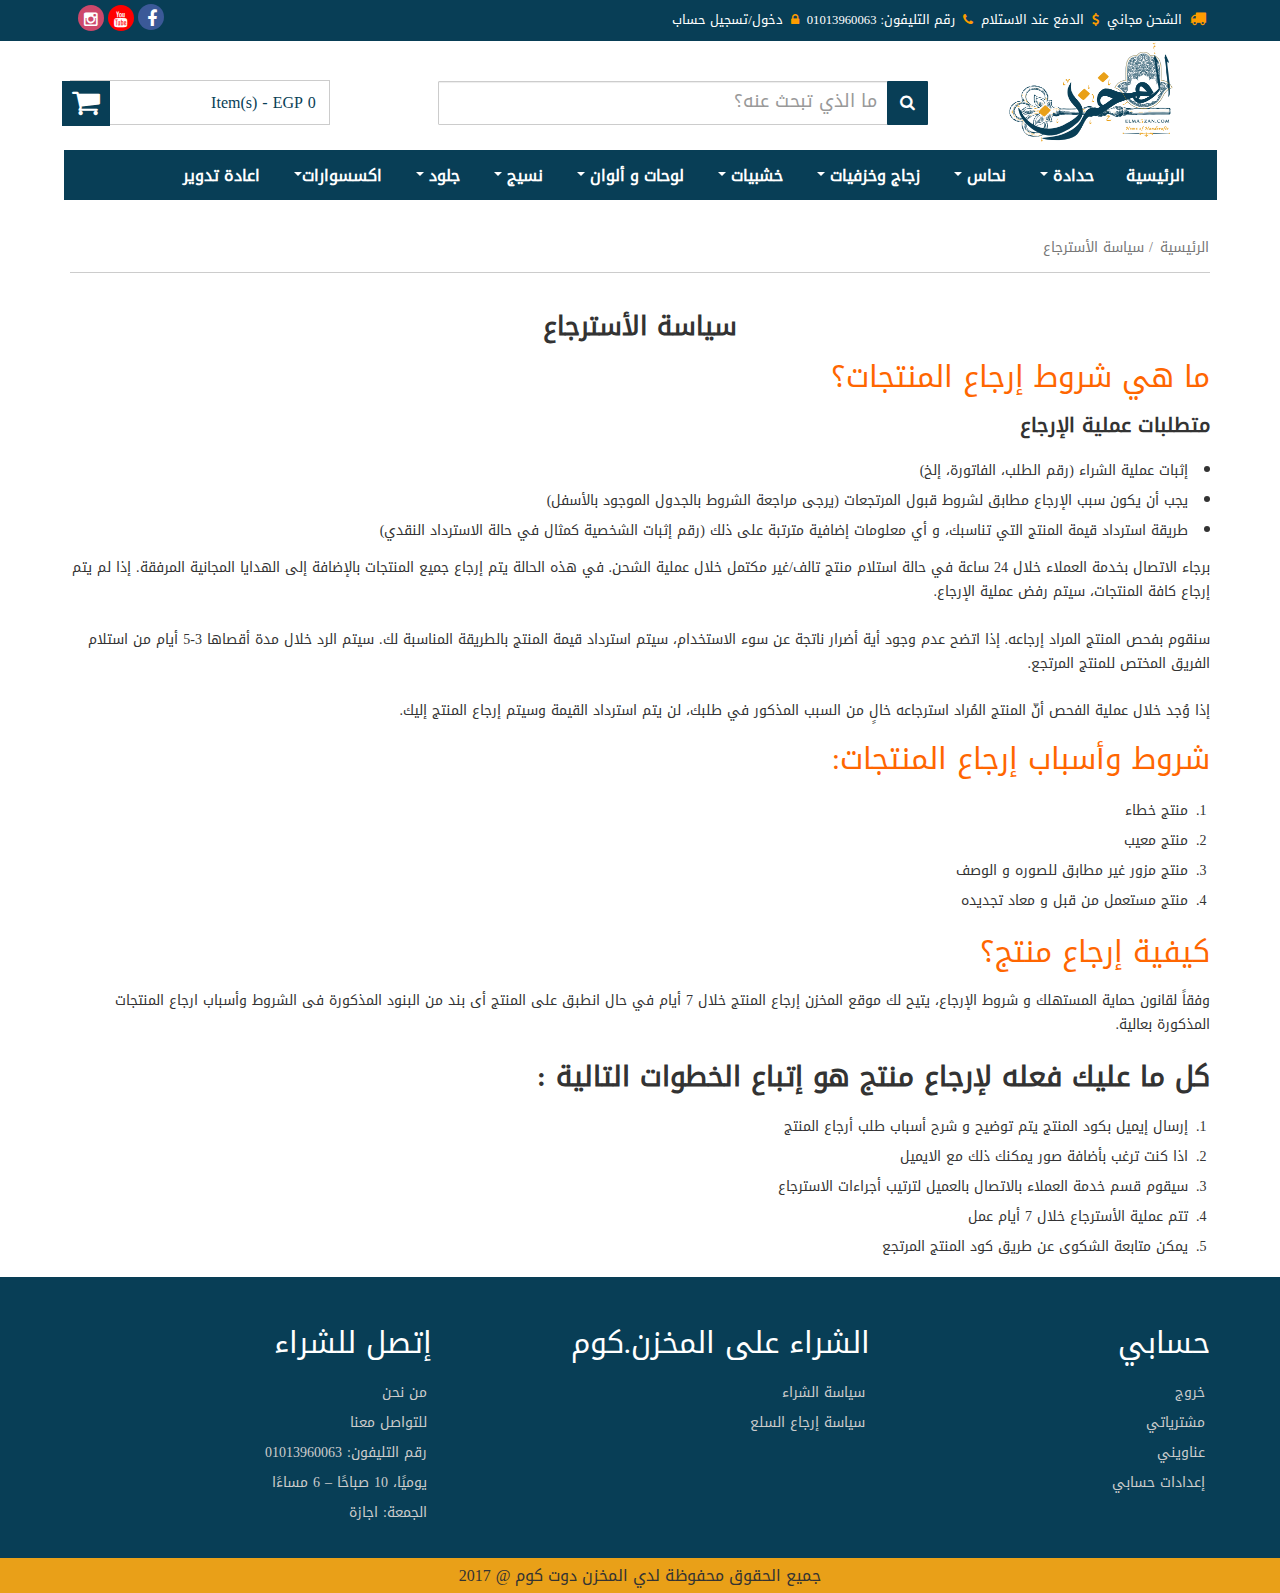
<file: recouvery.html>
<!DOCTYPE html>
<html>
    
    <head>
        <meta charset="utf-8">
        <meta http-equiv="X-UA-Compatible" content="IE=edge">
        <title>المخزن</title>
        <link rel="stylesheet" href="css/font-awesome.min.css">
        <link rel="stylesheet" href="css/bootstrap.min.css">
        <link rel="stylesheet" href="css/bootstraprtl.css">        
        <link rel="stylesheet" href="css/style.css">
		<link rel="stylesheet" href="css/media1.css">
    </head>
    <body>
        
        
        <!-- start section header -->
            <section class="header">
                <div class="container">
                    <div class="row">
                        <div class="col-lg-9 col-md-8 col-sm-12 col-xs-12">
                                <div class="header-item">
                                <i class="fa fa-truck"></i>
                                    <span>الشحن مجاني</span>
                                    <i class="fa fa-usd" aria-hidden="true"></i>
                                    <span>الدفع عند الاستلام</span>
                                    <i class="fa fa-phone" aria-hidden="true"></i>
                                    <span>رقم التليفون: 01013960063 </span>
                                    <i class="fa fa-lock" aria-hidden="true"></i>
                                    <a href="#"><span>دخول/تسجيل حساب</span></a>
                                </div>

                        </div>
                        
                        <div class="col-lg-3 col-md-4 col-sm-12 col-xs-12">
                           <div class="social-media">
                                 <a href="#" target="_blank"><i class="fa fa-facebook"></i></a>
                                    <a href="#" target="_blank"><i class="fa fa-youtube"></i></a>
                                    <a href="#" target="_blank"><i class="fa fa-instagram"></i></a>

                            </div>
                        </div>
                    </div>
                </div>
            </section>
        <!-- end section header -->
        
        
       
         <!-- start section search -->
            <section class="searching">
                <div class="container">
                    <div class="row">
                        <div class="col-md-3 col-xs-12">
                            <div class="logo">
                                <img src="images/22429228_10159803733415157_901791613_o-22.png">
                            </div>
                        </div>
                        <div class="col-md-6 col-sm-8 col-xs-12">
                          <div class="search-item">
                                  <i class="fa fa-search pull-left"></i>
                                <form>
                                    <input type="search" class="form-control" placeholder="ما الذي تبحث عنه؟">
                                </form>
                            </div>
                        </div>
                        <div class="col-md-3 col-sm-4 col-xs-12">
                            <div class="chart-info">
                                <i class="fa fa-shopping-cart pull-right"></i>
                                <span> Item(s) - EGP 0</span>
                            </div>
                        
                        </div>
                        
                    </div>
                </div>
            </section>
        <!-- end section search -->
        
        
        <!-- start navbar -->
            <nav class="navbar navbar-default">
  <div class="container">
    <!-- Brand and toggle get grouped for better mobile display -->
    <div class="navbar-header">
      <button type="button" class="navbar-toggle collapsed" data-toggle="collapse" data-target="#bs-example-navbar-collapse-1" aria-expanded="false">
        <span class="sr-only">Toggle navigation</span>
        <span class="icon-bar"></span>
        <span class="icon-bar"></span>
        <span class="icon-bar"></span>
      </button>
    </div>

    <!-- Collect the nav links, forms, and other content for toggling -->
    <div class="collapse navbar-collapse" id="bs-example-navbar-collapse-1">
      <ul class="nav navbar-nav navbar-right">
          
              <li><a href="index.html">اعادة تدوير</a></li>

                            <li class="dropdown">
          <a href="#" class="dropdown-toggle" data-toggle="dropdown" role="button" aria-haspopup="true" aria-expanded="false">اكسسوارات<span class="caret"></span></a>
          <ul class="dropdown-menu">
            <li><a href="#">فضة وأحجار كريمة</a></li>
            <li><a href="#">اكسسوار حريمى</a></li>
            <li><a href="#">اكسسوار رجالي</a></li>              
          </ul>
        </li>

          
                  <li class="dropdown">
          <a href="#" class="dropdown-toggle" data-toggle="dropdown" role="button" aria-haspopup="true" aria-expanded="false">جلود <span class="caret"></span></a>
          <ul class="dropdown-menu">
            <li><a href="#">حقائب</a></li>
            <li><a href="#">حوافظ</a></li>
          </ul>
        </li>

                  <li class="dropdown">
          <a href="#" class="dropdown-toggle" data-toggle="dropdown" role="button" aria-haspopup="true" aria-expanded="false">نسيج <span class="caret"></span></a>
          <ul class="dropdown-menu">
            <li><a href="#">خياطة</a></li>
            <li><a href="#">كروشية</a></li>
              <li><a href="#">سجاد و كليم</a></li>
            <li><a href="#">مفروشات</a></li>
          </ul>
        </li>

                  <li class="dropdown">
          <a href="#" class="dropdown-toggle" data-toggle="dropdown" role="button" aria-haspopup="true" aria-expanded="false">لوحات و ألوان <span class="caret"></span></a>
          <ul class="dropdown-menu">
            <li><a href="#">أعمال فنية</a></li>
            <li><a href="#">تابلوهات</a></li>
            <li><a href="#">لوحات</a></li>
          </ul>
        </li>

        <li class="dropdown">
          <a href="#" class="dropdown-toggle" data-toggle="dropdown" role="button" aria-haspopup="true" aria-expanded="false">خشبيات <span class="caret"></span></a>
          <ul class="dropdown-menu">
            <li><a href="#">أثاث</a></li>
            <li><a href="#">تطعيم</a></li>
            <li><a href="#">ديكورات</a></li>
            <li><a href="#">صناديق</a></li>
            <li><a href="#">وحدات منفصله</a></li>
          </ul>
        </li>

                  <li class="dropdown">
          <a href="#" class="dropdown-toggle" data-toggle="dropdown" role="button" aria-haspopup="true" aria-expanded="false">زجاج وخزفيات <span class="caret"></span></a>
          <ul class="dropdown-menu">
            <li><a href="#">أباجورات</a></li>
            <li><a href="#">أوانى</a></li>
              <li><a href="#">تابلوهات</a></li>
             <li><a href="#">فازات</a></li>
              <li><a href="#">مرايات</a></li>

          </ul>
        </li>

          
                  <li class="dropdown">
          <a href="#" class="dropdown-toggle" data-toggle="dropdown" role="button" aria-haspopup="true" aria-expanded="false">نحاس <span class="caret"></span></a>
          <ul class="dropdown-menu">
            <li><a href="#">إضاءه</a></li>
            <li><a href="#">مرايات</a></li>
          </ul>
        </li>

          
          <li class="dropdown">
          <a href="#" class="dropdown-toggle" data-toggle="dropdown" role="button" aria-haspopup="true" aria-expanded="false">حدادة <span class="caret"></span></a>
          <ul class="dropdown-menu">
            <li><a href="#">فرفورجيه</a></li>
            <li><a href="#">نجف</a></li>
          </ul>
        </li>
          
              <li><a href="index.html">الرئيسية</a></li>

      </ul>
    </div><!-- /.navbar-collapse -->
  </div><!-- /.container-fluid -->
</nav>
        <!-- end navbar -->
          
        <!-- start section conditions -->
            <section class="condtions">
                <div class="container">
                    <div class="main-heading">
                        <ul class="list-unstyled">
                            <li><a href="index.html"> الرئيسية</a></li>
                            <li><a href="#"> /  سياسة الأسترجاع </a></li>
                        </ul>
                    </div>
                </div>
        </section>
        <!-- end section conditions -->        
        
        <!-- start section recovery -->
            <section class="recover">
                <div class="container">
                    <div class="row">
                        <div class="col-md-12 col-xs-12">
                            <div class="recover-item">
                                <h3 class="text-center">سياسة الأسترجاع</h3>
                                <h2>ما هي شروط إرجاع المنتجات؟</h2>
                                <h4>متطلبات عملية الإرجاع</h4>
                                <ul>
                                    <li>إثبات عملية الشراء (رقم الطلب، الفاتورة، إلخ)</li>
                                    <li>يجب أن يكون سبب الإرجاع مطابق لشروط قبول المرتجعات (يرجى مراجعة الشروط بالجدول الموجود بالأسفل)</li>
                                    <li>طريقة استرداد قيمة المنتج التي تناسبك، و أي معلومات إضافية مترتبة على ذلك (رقم إثبات الشخصية كمثال في حالة الاسترداد النقدي)</li>
                                </ul>
                                <p>برجاء الاتصال بخدمة العملاء خلال 24 ساعة في حالة استلام منتج تالف/غير مكتمل خلال عملية الشحن. في هذه الحالة يتم إرجاع جميع المنتجات بالإضافة إلى الهدايا المجانية المرفقة. إذا لم يتم إرجاع كافة المنتجات، سيتم رفض عملية الإرجاع.
                                    <br><br>
                                    سنقوم بفحص المنتج المراد إرجاعه. إذا اتضح عدم وجود أية أضرار ناتجة عن سوء الاستخدام، سيتم استرداد قيمة المنتج بالطريقة المناسبة لك. سيتم الرد خلال مدة أقصاها 3-5 أيام من استلام الفريق المختص للمنتج المرتجع.
                                    <br><br>
                                    إذا وُجد خلال عملية الفحص أنّ المنتج المُراد استرجاعه خالٍ من السبب المذكور في طلبك، لن يتم استرداد القيمة وسيتم إرجاع المنتج إليك.
                                </p>
                                <h2>شروط وأسباب إرجاع المنتجات:</h2>
                                <ol>
                                    <li>منتج خطاء</li>
                                    <li>منتج معيب</li>
                                    <li>منتج مزور غير مطابق للصوره و الوصف</li>
                                    <li> منتج مستعمل من قبل و معاد تجديده</li>
                                </ol>
                                <h2>كيفية إرجاع منتج؟</h2>
                                <p>وفقاً لقانون حماية المستهلك و شروط الإرجاع، يتيح لك موقع المخزن إرجاع المنتج خلال 7 أيام في حال انطبق على المنتج أى بند من البنود المذكورة فى الشروط وأسباب ارجاع المنتجات المذكورة بعالية.
                                </p>
                                <h1>كل ما عليك فعله لإرجاع منتج هو إتباع الخطوات التالية :</h1>
                                <ol>
                                    <li>إرسال إيميل بكود المنتج يتم توضيح و شرح أسباب طلب أرجاع المنتج</li>
                                    <li>اذا كنت ترغب بأضافة صور يمكنك ذلك مع الايميل</li>
                                    <li> سيقوم قسم خدمة العملاء بالاتصال بالعميل لترتيب أجراءات الاسترجاع</li>
                                    <li>تتم عملية الأسترجاع خلال 7 أيام عمل</li>
                                    <li> يمكن متابعة الشكوى عن طريق كود المنتج المرتجع</li>
                                </ol>
                            </div>
                        
                        </div>
                    </div>
                </div>
            </section>

        <!-- end section recovery -->
        
        
        
        
        <!-- start section footer -->
            <section class="footer">
                <div class="container">
                    <div class="row">
                        <div class="col-md-4 col-sm-4 col-xs-12">
                            <h3>حسابي</h3>
                            <ul>
                                <li><a href="#" target="_blank">خروج</a></li>
                                <li><a href="#" target="_blank">مشترياتي</a></li>
                                <li><a href="#" target="_blank">عناويني</a></li>
                                <li><a href="#" target="_blank">إعدادات حسابي</a></li>

                            </ul>
                        </div>
                        <div class="col-md-4 col-sm-4 col-xs-12">
                             <h3>الشراء على المخزن.كوم</h3>
                            <ul>
                                <li><a href="#" target="_blank">سياسة الشراء</a></li>
                                <li><a href="#" target="_blank">سياسة إرجاع السلع</a></li>
                            </ul>
                        </div>
                        <div class="col-md-4 col-sm-4 col-xs-12">
                              <h3>إتصل للشراء</h3>
                            <ul>
                                <li><a href="#" target="_blank">من نحن</a></li>
                                <li><a href="#" target="_blank">للتواصل معنا</a></li>
                                <li><a href="#">رقم التليفون: 01013960063</a></li>
                                <li><a href="#">يوميًا، 10 صباحًا – 6 مساءًا</a></li>
                                <li><a href="#">الجمعة: اجازة</a></li>
                            </ul>
                        
                        </div>

                    </div>
                </div>
            </section>
        <!-- end section footer -->
        
        <!-- start section copyright -->
            <section class="copy-right">
                <div class="col-md-12 col-xs-12">
                    <div class="text-center">
                        <p>جميع الحقوق محفوظة لدي المخزن دوت كوم &#64; 2017</p>
                    </div>
                </div>
            </section>
        <!-- end section copyright -->
        
        <script src="js/jquery-3.1.1.min.js"></script>
        <script src="js/test.js"></script>
        <script src="js/bootstrap.min.js"></script>
        <script src="js/html5shiv.min.js"></script>
        <script src="js/respond.min.js"></script>
    </body>
</html>
</file>
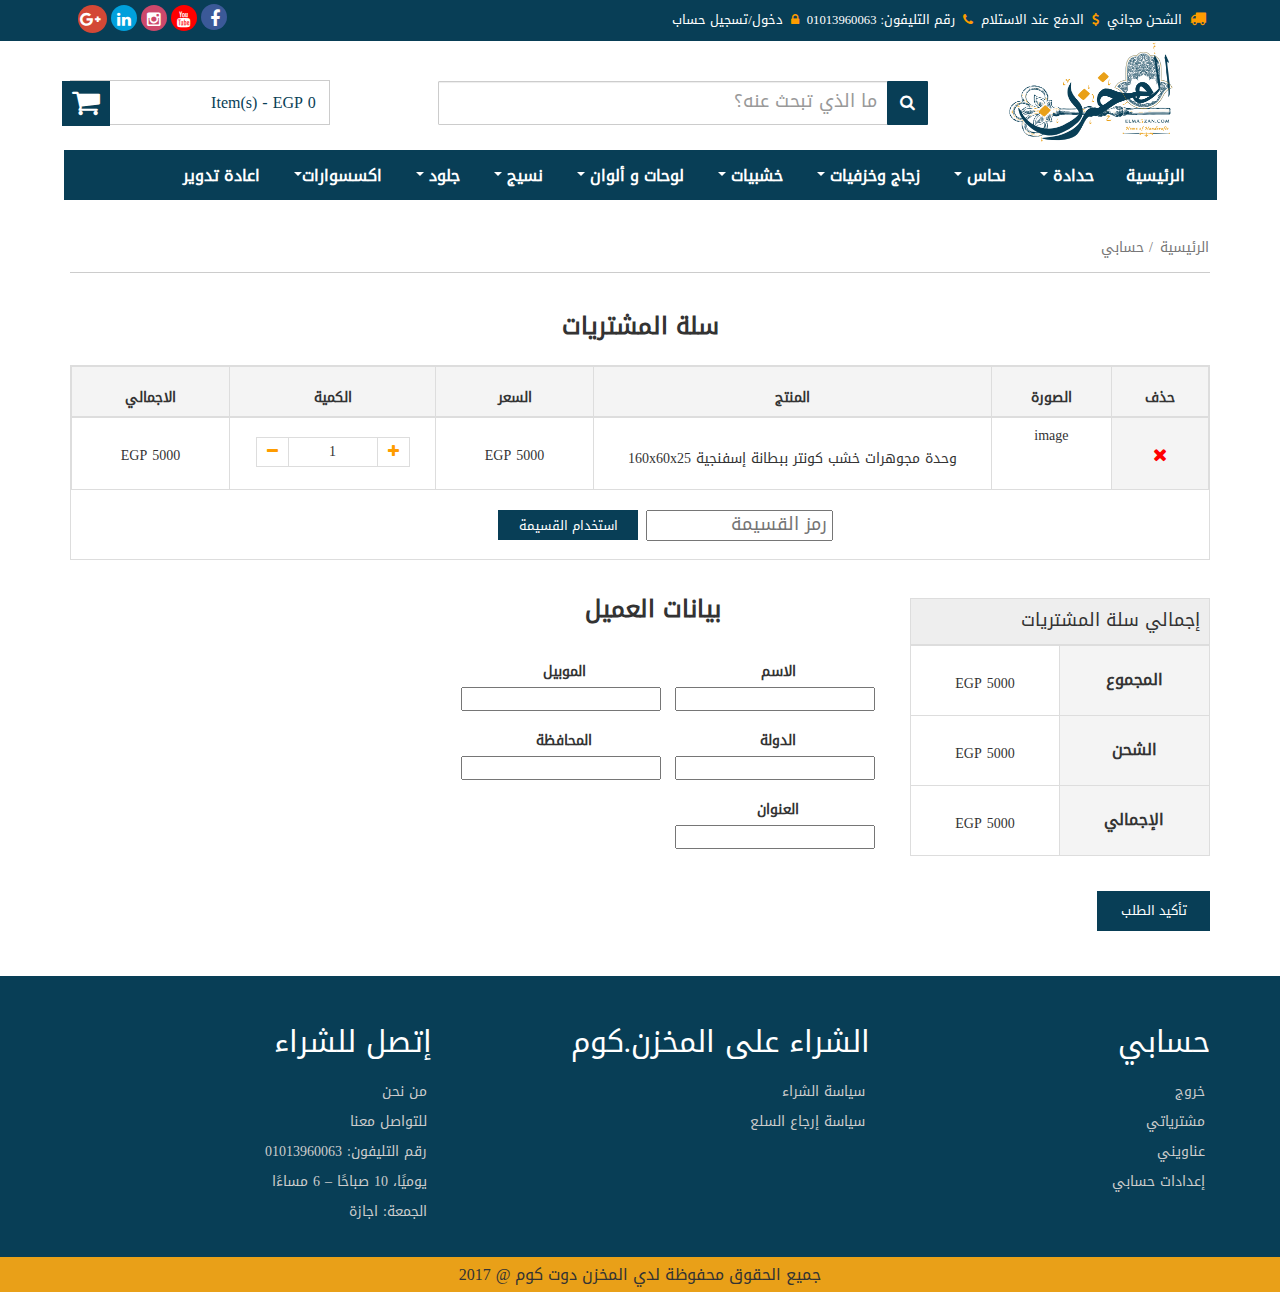
<file: shopcart.html>
<!DOCTYPE html>
<html>
    
    <head>
        <meta charset="utf-8">
        <meta http-equiv="X-UA-Compatible" content="IE=edge">
        <title>المخزن</title>
        <link rel="stylesheet" href="css/font-awesome.min.css">
        <link rel="stylesheet" href="css/bootstrap.min.css">
        <link rel="stylesheet" href="css/bootstraprtl.css">        
        <link rel="stylesheet" href="css/style.css">
		<link rel="stylesheet" href="css/media1.css">
    </head>
    <body>
         
        <!-- start section header -->
            <section class="header">
                <div class="container">
                    <div class="row">
                        <div class="col-lg-9 col-md-8 col-sm-12 col-xs-12">
                                <div class="header-item">
                                <i class="fa fa-truck"></i>
                                    <span>الشحن مجاني</span>
                                    <i class="fa fa-usd" aria-hidden="true"></i>
                                    <span>الدفع عند الاستلام</span>
                                    <i class="fa fa-phone" aria-hidden="true"></i>
                                    <span>رقم التليفون: 01013960063 </span>
                                    <i class="fa fa-lock" aria-hidden="true"></i>
                                    <a href="#"><span>دخول/تسجيل حساب</span></a>
                                </div>

                        </div>
                        
                         <div class="col-md-3  col-xs-12">
                           <div class="social-media icons">
                                 <a href="https://www.facebook.com/Elma5zanOfficial
" target="_blank"><i class="fa fa-facebook"></i></a>
                                    <a href="https://www.youtube.com/channel/UCg_2OZwsCQ_JYcH8KtYbNXw/videos
" target="_blank"><i class="fa fa-youtube"></i></a>
                                    <a href="https://www.instagram.com/el_ma5zan/
" target="_blank"><i class="fa fa-instagram"></i></a>
                                   <a href="https://www.linkedin.com/in/elma5zan/
" target="_blank">
                                       <i class="fa fa-linkedin"></i></a>

                                   <a href="https://plus.google.com/u/0/b/117181407279640009075/117181407279640009075
" target="_blank"><i class="fa fa-google-plus"></i></a>

                            </div>
                        </div>
                    </div>
                </div>
            </section>
        <!-- end section header -->
        
        
        
         <!-- start section search -->
            <section class="searching">
                <div class="container">
                    <div class="row">
                        <div class="col-md-3 col-xs-12">
                            <div class="logo">
                                <img src="images/22429228_10159803733415157_901791613_o-22.png">
                            </div>
                        </div>
                        <div class="col-md-6 col-sm-8 col-xs-12">
                          <div class="search-item">
                                  <i class="fa fa-search pull-left"></i>
                                <form>
                                    <input type="search" class="form-control" placeholder="ما الذي تبحث عنه؟">
                                </form>
                            </div>
                        </div>
                        <div class="col-md-3 col-sm-4 col-xs-12">
                            <div class="chart-info">
                                <i class="fa fa-shopping-cart pull-right"></i>
                                <span> Item(s) - EGP 0</span>
                            </div>
                        
                        </div>
                        
                    </div>
                </div>
            </section>
        <!-- end section search -->
        
        
        
        <!-- start navbar -->
            <nav class="navbar navbar-default">
  <div class="container">
    <!-- Brand and toggle get grouped for better mobile display -->
    <div class="navbar-header">
      <button type="button" class="navbar-toggle collapsed" data-toggle="collapse" data-target="#bs-example-navbar-collapse-1" aria-expanded="false">
        <span class="sr-only">Toggle navigation</span>
        <span class="icon-bar"></span>
        <span class="icon-bar"></span>
        <span class="icon-bar"></span>
      </button>
    </div>

    <!-- Collect the nav links, forms, and other content for toggling -->
    <div class="collapse navbar-collapse" id="bs-example-navbar-collapse-1">
      <ul class="nav navbar-nav navbar-right">
          
              <li><a href="index.html">اعادة تدوير</a></li>

                            <li class="dropdown">
          <a href="#" class="dropdown-toggle" data-toggle="dropdown" role="button" aria-haspopup="true" aria-expanded="false">اكسسوارات<span class="caret"></span></a>
          <ul class="dropdown-menu">
            <li><a href="#">فضة وأحجار كريمة</a></li>
            <li><a href="#">اكسسوار حريمى</a></li>
            <li><a href="#">اكسسوار رجالي</a></li>              
          </ul>
        </li>

          
                  <li class="dropdown">
          <a href="#" class="dropdown-toggle" data-toggle="dropdown" role="button" aria-haspopup="true" aria-expanded="false">جلود <span class="caret"></span></a>
          <ul class="dropdown-menu">
            <li><a href="#">حقائب</a></li>
            <li><a href="#">حوافظ</a></li>
          </ul>
        </li>

                  <li class="dropdown">
          <a href="#" class="dropdown-toggle" data-toggle="dropdown" role="button" aria-haspopup="true" aria-expanded="false">نسيج <span class="caret"></span></a>
          <ul class="dropdown-menu">
            <li><a href="#">خياطة</a></li>
            <li><a href="#">كروشية</a></li>
              <li><a href="#">سجاد و كليم</a></li>
            <li><a href="#">مفروشات</a></li>
          </ul>
        </li>

                  <li class="dropdown">
          <a href="#" class="dropdown-toggle" data-toggle="dropdown" role="button" aria-haspopup="true" aria-expanded="false">لوحات و ألوان <span class="caret"></span></a>
          <ul class="dropdown-menu">
            <li><a href="#">أعمال فنية</a></li>
            <li><a href="#">تابلوهات</a></li>
            <li><a href="#">لوحات</a></li>
          </ul>
        </li>

        <li class="dropdown">
          <a href="#" class="dropdown-toggle" data-toggle="dropdown" role="button" aria-haspopup="true" aria-expanded="false">خشبيات <span class="caret"></span></a>
          <ul class="dropdown-menu">
            <li><a href="#">أثاث</a></li>
            <li><a href="#">تطعيم</a></li>
            <li><a href="#">ديكورات</a></li>
            <li><a href="#">صناديق</a></li>
            <li><a href="#">وحدات منفصله</a></li>
          </ul>
        </li>

                  <li class="dropdown">
          <a href="#" class="dropdown-toggle" data-toggle="dropdown" role="button" aria-haspopup="true" aria-expanded="false">زجاج وخزفيات <span class="caret"></span></a>
          <ul class="dropdown-menu">
            <li><a href="#">أباجورات</a></li>
            <li><a href="#">أوانى</a></li>
              <li><a href="#">تابلوهات</a></li>
             <li><a href="#">فازات</a></li>
              <li><a href="#">مرايات</a></li>

          </ul>
        </li>

          
                  <li class="dropdown">
          <a href="#" class="dropdown-toggle" data-toggle="dropdown" role="button" aria-haspopup="true" aria-expanded="false">نحاس <span class="caret"></span></a>
          <ul class="dropdown-menu">
            <li><a href="#">إضاءه</a></li>
            <li><a href="#">مرايات</a></li>
          </ul>
        </li>

          
          <li class="dropdown">
          <a href="#" class="dropdown-toggle" data-toggle="dropdown" role="button" aria-haspopup="true" aria-expanded="false">حدادة <span class="caret"></span></a>
          <ul class="dropdown-menu">
            <li><a href="#">فرفورجيه</a></li>
            <li><a href="#">نجف</a></li>
          </ul>
        </li>
          
              <li><a href="index.html">الرئيسية</a></li>

      </ul>
    </div><!-- /.navbar-collapse -->
  </div><!-- /.container-fluid -->
</nav>
        <!-- end navbar -->
        <section class="">
            <div class="container">
                   <div class="main-heading">
                        <ul class="list-unstyled">
                            <li><a href="index.html"> الرئيسية</a></li>
                            <li><a href="#"> /  حسابي </a></li>
                        </ul>
                    </div>
            </div>
        </section>
        
        
   
        <!-- start section cart -->
            <section class="cart text-center">
                <div class="container">
                    <h3>سلة المشتريات</h3>
                    <div class="row">
                        <div class="col-xs-12">
                 
                            <div class="all-product">
                        <table class="table table-bordered prodcut-info col-xs-12">
                            
                      <thead>
                        <tr>
                          <th scope="col">حذف</th>
                          <th scope="col">الصورة</th>
                          <th scope="col">المنتج</th>
                          <th scope="col">السعر</th>
                          <th scope="col">الكمية</th>
                           <th scope="col">الاجمالي</th>
                        </tr>
                      </thead>
                      <tbody>
                        <tr>
                          <th scope="row"><i class="fa fa-close"></i></th>
                          <td>image</td>
                          <td class="pro">
                              <a href="#"><p>وحدة مجوهرات خشب كونتر ببطانة إسفنجية 160x60x25</p></a></td>
                          <td>           
                              <p>5000 <span>EGP</span></p>
                          </td>
                          <td class="total">
                            <form class="increase">
                              <div class="value-button" id="increase" onclick="increaseValue()" value="Increase Value"><i class="fa fa-plus"></i></div>

                              <input type="number" id="number" value="1" />
                                 <div class="value-button" id="decrease" onclick="decreaseValue()" value="Decrease Value"><i class="fa fa-minus"></i>
                                </div>
                            </form>  
                        
                          </td>
                            
                            <td>
                                <p>5000 <span>EGP</span></p>
                            </td>
                        </tr>
            
                      </tbody>
                    </table>
                            
                    <div class="order-btn">
                        <input type="text" placeholder="رمز القسيمة">
                        <a href="#">استخدام القسيمة</a>
                    </div>
                            
                            
                            
                            </div>
                        
                            
                            
                            
                            <div class="orders">
                                         
                            
                    <h4 class="text-right">إجمالي سلة المشتريات</h4>            
                <table class="table table-dark table-bordered total-price col-md-6 col-xs-12">
                
                  <tbody>
                    <tr>
                      <th scope="row">المجموع</th>
                      <td>                       
                          <p>5000 <span>EGP</span></p>
                        </td>
                    </tr>
                      
                      <tr>
                      <th scope="row">الشحن</th>
                      <td>                       
                          <p>5000 <span>EGP</span></p>
                        </td>
                    </tr>
                      
                      
                      <tr>
                      <th scope="row">الإجمالي	</th>
                      <td>                       
                          <p>5000 <span>EGP</span></p>
                        </td>
                    </tr>

                  </tbody>
                </table>
    
                <div class="col-md-6 col-xs-12 subtilte-info">
                    <h3>بيانات العميل</h3>                
                    <form>
                        <div>
                            <label>الاسم</label>          
                        <input> 
                           
                        </div>
                        <div>
                              <label>الموبيل</label>          
                        <input>  
                         
                        </div>
                        
                        <div>
                          <label>الدولة</label>          
                        <input> 
                        </div>
                        
                        <div>
                          <label>المحافظة</label>          
                        <input>
                        </div>
                        
                        <div>
                         <label>العنوان</label>          
                        <input>
                        </div>    
                    </form>       
                </div>
                                
                    <div class="order-btn">
                                <a href="#">
	 تأكيد الطلب</a>         
                    </div>
                            
                            
                        </div>
               
                        </div>
                    </div>
                </div>
            </section>
        <!-- end section cart -->
        
        
        
        <!-- start section footer -->
            <section class="footer">
                <div class="container">
                    <div class="row">
                        <div class="col-md-4 col-sm-6 col-xs-12">
                            <h3>حسابي</h3>
                            <ul>
                                <li><a href="#" target="_blank">خروج</a></li>
                                <li><a href="#" target="_blank">مشترياتي</a></li>
                                <li><a href="#" target="_blank">عناويني</a></li>
                                <li><a href="#" target="_blank">إعدادات حسابي</a></li>

                            </ul>
                        </div>
                        <div class="col-md-4 col-sm-6 col-xs-12">
                             <h3>الشراء على المخزن.كوم</h3>
                            <ul>
                                <li><a href="#" target="_blank">سياسة الشراء</a></li>
                                <li><a href="#" target="_blank">سياسة إرجاع السلع</a></li>
                            </ul>
                        </div>
                        <div class="col-md-4 col-sm-6 col-xs-12">
                              <h3>إتصل للشراء</h3>
                            <ul>
                                <li><a href="#" target="_blank">من نحن</a></li>
                                <li><a href="#" target="_blank">للتواصل معنا</a></li>
                                <li><a href="#">رقم التليفون: 01013960063</a></li>
                                <li><a href="#">يوميًا، 10 صباحًا – 6 مساءًا</a></li>
                                <li><a href="#">الجمعة: اجازة</a></li>
                            </ul>
                        
                        </div>

                    </div>
                </div>
            </section>
        <!-- end section footer -->
        
        
        <!-- start section copyright -->
            <section class="copy-right">
                <div class="col-md-12 col-xs-12">
                    <div class="text-center">
                        <p>جميع الحقوق محفوظة لدي المخزن دوت كوم &#64; 2017</p>
                    </div>
                </div>
            </section>
        <!-- end section copyright -->
        
        <script src="js/jquery-3.1.1.min.js"></script>
        <script src="js/test.js"></script>
        <script src="js/bootstrap.min.js"></script>
        <script src="js/html5shiv.min.js"></script>
        <script src="js/respond.min.js"></script>
    </body>
</html>
</file>
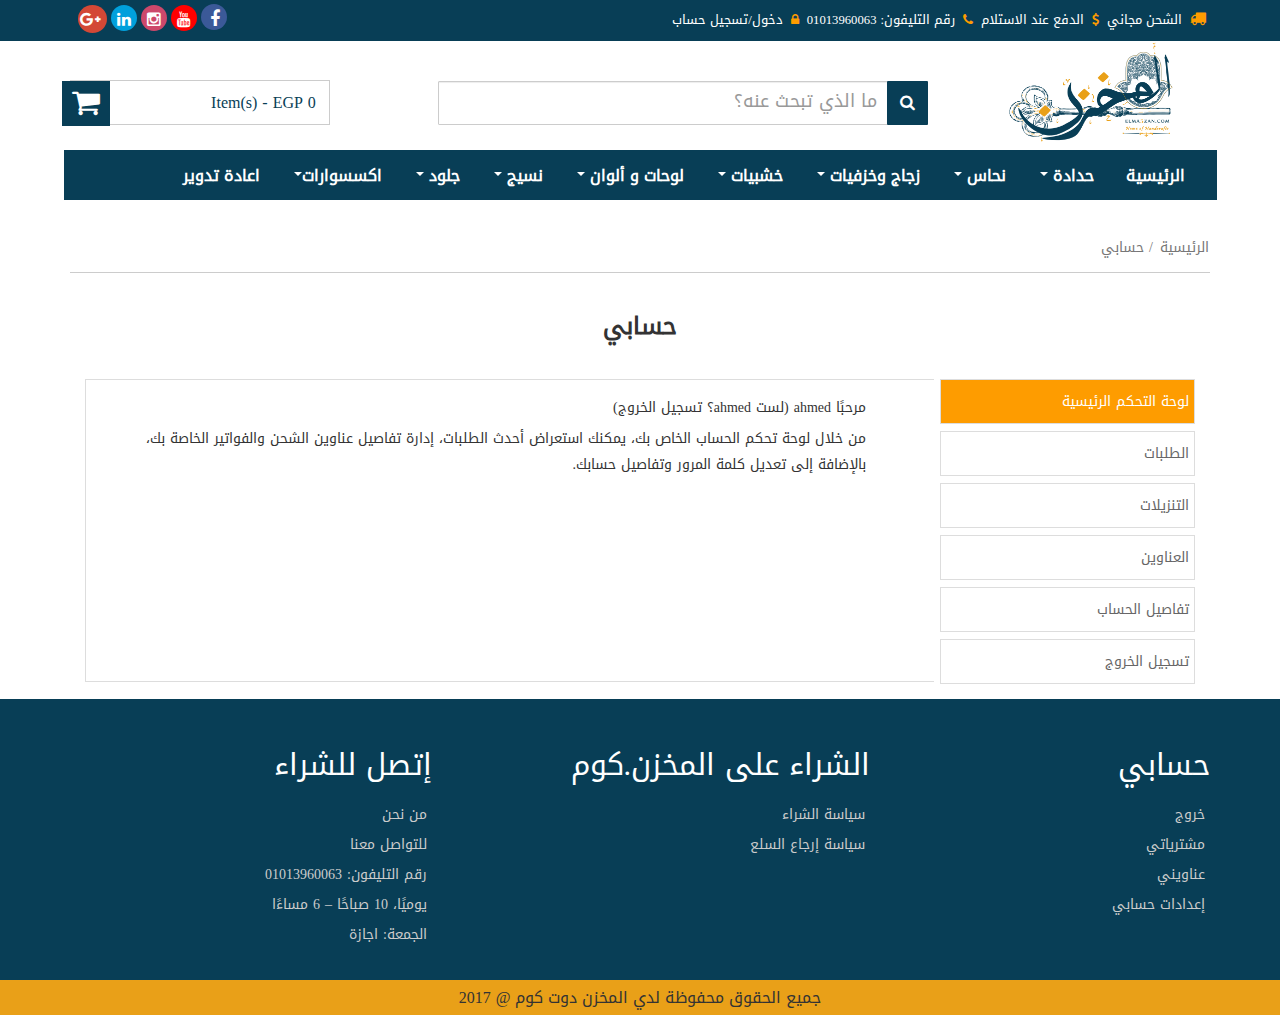
<file: userinfo.html>
<!DOCTYPE html>
<html>
    
    <head>
        <meta charset="utf-8">
        <meta http-equiv="X-UA-Compatible" content="IE=edge">
        <title>المخزن</title>
        <link rel="stylesheet" href="css/font-awesome.min.css">
        <link rel="stylesheet" href="css/bootstrap.min.css">
        <link rel="stylesheet" href="css/bootstraprtl.css">        
        <link rel="stylesheet" href="css/style.css">
		<link rel="stylesheet" href="css/media1.css">
    </head>
    <body>
         
        <!-- start section header -->
            <section class="header">
                <div class="container">
                    <div class="row">
                        <div class="col-lg-9 col-md-8 col-sm-12 col-xs-12">
                                <div class="header-item">
                                <i class="fa fa-truck"></i>
                                    <span>الشحن مجاني</span>
                                    <i class="fa fa-usd" aria-hidden="true"></i>
                                    <span>الدفع عند الاستلام</span>
                                    <i class="fa fa-phone" aria-hidden="true"></i>
                                    <span>رقم التليفون: 01013960063 </span>
                                    <i class="fa fa-lock" aria-hidden="true"></i>
                                    <a href="#"><span>دخول/تسجيل حساب</span></a>
                                </div>

                        </div>
                        
                         <div class="col-md-3  col-xs-12">
                           <div class="social-media icons">
                                 <a href="https://www.facebook.com/Elma5zanOfficial
" target="_blank"><i class="fa fa-facebook"></i></a>
                                    <a href="https://www.youtube.com/channel/UCg_2OZwsCQ_JYcH8KtYbNXw/videos
" target="_blank"><i class="fa fa-youtube"></i></a>
                                    <a href="https://www.instagram.com/el_ma5zan/
" target="_blank"><i class="fa fa-instagram"></i></a>
                                   <a href="https://www.linkedin.com/in/elma5zan/
" target="_blank">
                                       <i class="fa fa-linkedin"></i></a>

                                   <a href="https://plus.google.com/u/0/b/117181407279640009075/117181407279640009075
" target="_blank"><i class="fa fa-google-plus"></i></a>

                            </div>
                        </div>
                    </div>
                </div>
            </section>
        <!-- end section header -->
        
        
        
         <!-- start section search -->
            <section class="searching">
                <div class="container">
                    <div class="row">
                        <div class="col-md-3 col-xs-12">
                            <div class="logo">
                                <img src="images/22429228_10159803733415157_901791613_o-22.png">
                            </div>
                        </div>
                        <div class="col-md-6 col-sm-8 col-xs-12">
                          <div class="search-item">
                                  <i class="fa fa-search pull-left"></i>
                                <form>
                                    <input type="search" class="form-control" placeholder="ما الذي تبحث عنه؟">
                                </form>
                            </div>
                        </div>
                        <div class="col-md-3 col-sm-4 col-xs-12">
                            <div class="chart-info">
                                <i class="fa fa-shopping-cart pull-right"></i>
                                <span> Item(s) - EGP 0</span>
                            </div>
                        
                        </div>
                        
                    </div>
                </div>
            </section>
        <!-- end section search -->
        
        
        
        <!-- start navbar -->
            <nav class="navbar navbar-default">
  <div class="container">
    <!-- Brand and toggle get grouped for better mobile display -->
    <div class="navbar-header">
      <button type="button" class="navbar-toggle collapsed" data-toggle="collapse" data-target="#bs-example-navbar-collapse-1" aria-expanded="false">
        <span class="sr-only">Toggle navigation</span>
        <span class="icon-bar"></span>
        <span class="icon-bar"></span>
        <span class="icon-bar"></span>
      </button>
    </div>

    <!-- Collect the nav links, forms, and other content for toggling -->
    <div class="collapse navbar-collapse" id="bs-example-navbar-collapse-1">
      <ul class="nav navbar-nav navbar-right">
          
              <li><a href="index.html">اعادة تدوير</a></li>

                            <li class="dropdown">
          <a href="#" class="dropdown-toggle" data-toggle="dropdown" role="button" aria-haspopup="true" aria-expanded="false">اكسسوارات<span class="caret"></span></a>
          <ul class="dropdown-menu">
            <li><a href="#">فضة وأحجار كريمة</a></li>
            <li><a href="#">اكسسوار حريمى</a></li>
            <li><a href="#">اكسسوار رجالي</a></li>              
          </ul>
        </li>

          
                  <li class="dropdown">
          <a href="#" class="dropdown-toggle" data-toggle="dropdown" role="button" aria-haspopup="true" aria-expanded="false">جلود <span class="caret"></span></a>
          <ul class="dropdown-menu">
            <li><a href="#">حقائب</a></li>
            <li><a href="#">حوافظ</a></li>
          </ul>
        </li>

                  <li class="dropdown">
          <a href="#" class="dropdown-toggle" data-toggle="dropdown" role="button" aria-haspopup="true" aria-expanded="false">نسيج <span class="caret"></span></a>
          <ul class="dropdown-menu">
            <li><a href="#">خياطة</a></li>
            <li><a href="#">كروشية</a></li>
              <li><a href="#">سجاد و كليم</a></li>
            <li><a href="#">مفروشات</a></li>
          </ul>
        </li>

                  <li class="dropdown">
          <a href="#" class="dropdown-toggle" data-toggle="dropdown" role="button" aria-haspopup="true" aria-expanded="false">لوحات و ألوان <span class="caret"></span></a>
          <ul class="dropdown-menu">
            <li><a href="#">أعمال فنية</a></li>
            <li><a href="#">تابلوهات</a></li>
            <li><a href="#">لوحات</a></li>
          </ul>
        </li>

        <li class="dropdown">
          <a href="#" class="dropdown-toggle" data-toggle="dropdown" role="button" aria-haspopup="true" aria-expanded="false">خشبيات <span class="caret"></span></a>
          <ul class="dropdown-menu">
            <li><a href="#">أثاث</a></li>
            <li><a href="#">تطعيم</a></li>
            <li><a href="#">ديكورات</a></li>
            <li><a href="#">صناديق</a></li>
            <li><a href="#">وحدات منفصله</a></li>
          </ul>
        </li>

                  <li class="dropdown">
          <a href="#" class="dropdown-toggle" data-toggle="dropdown" role="button" aria-haspopup="true" aria-expanded="false">زجاج وخزفيات <span class="caret"></span></a>
          <ul class="dropdown-menu">
            <li><a href="#">أباجورات</a></li>
            <li><a href="#">أوانى</a></li>
              <li><a href="#">تابلوهات</a></li>
             <li><a href="#">فازات</a></li>
              <li><a href="#">مرايات</a></li>

          </ul>
        </li>

          
                  <li class="dropdown">
          <a href="#" class="dropdown-toggle" data-toggle="dropdown" role="button" aria-haspopup="true" aria-expanded="false">نحاس <span class="caret"></span></a>
          <ul class="dropdown-menu">
            <li><a href="#">إضاءه</a></li>
            <li><a href="#">مرايات</a></li>
          </ul>
        </li>

          
          <li class="dropdown">
          <a href="#" class="dropdown-toggle" data-toggle="dropdown" role="button" aria-haspopup="true" aria-expanded="false">حدادة <span class="caret"></span></a>
          <ul class="dropdown-menu">
            <li><a href="#">فرفورجيه</a></li>
            <li><a href="#">نجف</a></li>
          </ul>
        </li>
          
              <li><a href="index.html">الرئيسية</a></li>

      </ul>
    </div><!-- /.navbar-collapse -->
  </div><!-- /.container-fluid -->
</nav>
        <!-- end navbar -->
        <section class="">
            <div class="container">
                   <div class="main-heading">
                        <ul class="list-unstyled">
                            <li><a href="index.html"> الرئيسية</a></li>
                            <li><a href="#"> /  حسابي </a></li>
                        </ul>
                    </div>
            </div>
        </section>
        
        
        <!-- start section userinfo -->
            <section class="userinfo">
                <div class="container">
                        <div class="user-desc">
                            <h3 class="text-center">حسابي</h3>
                        </div>
                    <div class="row">
                        <div class="col-md-12 col-xs-12">
                            <div class="col-md-3 col-sm-6 col-xs-6 list">
                                <ul class="list-unstyled">
                                    <li class="useractive"><a href="#">لوحة التحكم الرئيسية</a></li>
                                    <li><a href="#"> الطلبات</a></li>
                                    <li><a href="#">التنزيلات</a></li>
                                    <li><a href="#">العناوين</a></li>
                                    <li><a href="#">تفاصيل الحساب</a></li>
                                    <li><a href="#">تسجيل الخروج</a></li>
                                </ul>
                            </div>
                            <div class="col-md-9 col-sm-6 col-xs-6 list2">
                                <div class="user-details">
                                    <h5>مرحبًا ahmed (لست ahmed؟ تسجيل الخروج)</h5>
                                    <p>من خلال لوحة تحكم الحساب الخاص بك، يمكنك استعراض أحدث الطلبات، إدارة تفاصيل عناوين الشحن والفواتير الخاصة بك، بالإضافة إلى تعديل كلمة المرور وتفاصيل حسابك.

                                    </p>
                                </div>
                            </div>
                        </div>
                    </div>
                </div>
            </section>
        <!-- end section userinfo -->
        
            
        
        <!-- start section footer -->
            <section class="footer">
                <div class="container">
                    <div class="row">
                        <div class="col-md-4 col-sm-6 col-xs-12">
                            <h3>حسابي</h3>
                            <ul>
                                <li><a href="#" target="_blank">خروج</a></li>
                                <li><a href="#" target="_blank">مشترياتي</a></li>
                                <li><a href="#" target="_blank">عناويني</a></li>
                                <li><a href="#" target="_blank">إعدادات حسابي</a></li>

                            </ul>
                        </div>
                        <div class="col-md-4 col-sm-6 col-xs-12">
                             <h3>الشراء على المخزن.كوم</h3>
                            <ul>
                                <li><a href="#" target="_blank">سياسة الشراء</a></li>
                                <li><a href="#" target="_blank">سياسة إرجاع السلع</a></li>
                            </ul>
                        </div>
                        <div class="col-md-4 col-sm-6 col-xs-12">
                              <h3>إتصل للشراء</h3>
                            <ul>
                                <li><a href="#" target="_blank">من نحن</a></li>
                                <li><a href="#" target="_blank">للتواصل معنا</a></li>
                                <li><a href="#">رقم التليفون: 01013960063</a></li>
                                <li><a href="#">يوميًا، 10 صباحًا – 6 مساءًا</a></li>
                                <li><a href="#">الجمعة: اجازة</a></li>
                            </ul>
                        
                        </div>

                    </div>
                </div>
            </section>
        <!-- end section footer -->
        
        
        <!-- start section copyright -->
            <section class="copy-right">
                <div class="col-md-12 col-xs-12">
                    <div class="text-center">
                        <p>جميع الحقوق محفوظة لدي المخزن دوت كوم &#64; 2017</p>
                    </div>
                </div>
            </section>
        <!-- end section copyright -->
        
        <script src="js/jquery-3.1.1.min.js"></script>
        <script src="js/test.js"></script>
        <script src="js/bootstrap.min.js"></script>
        <script src="js/html5shiv.min.js"></script>
        <script src="js/respond.min.js"></script>
    </body>
</html>
</file>
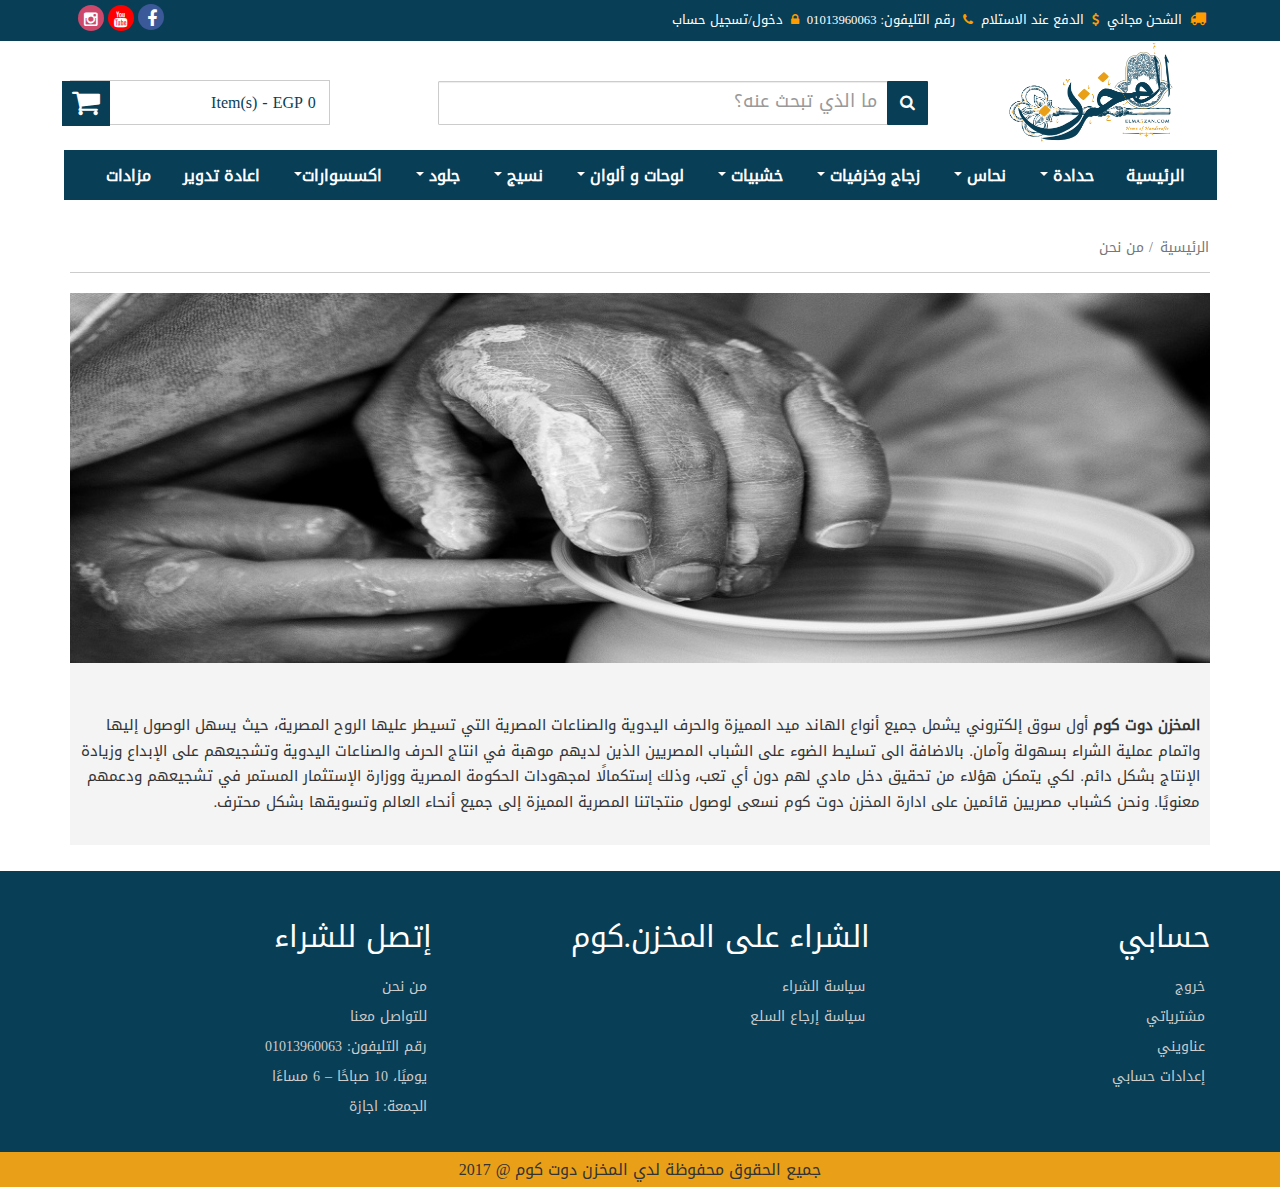
<file: weare.html>
<!DOCTYPE html>
<html>
    
    <head>
        <meta charset="utf-8">
        <meta http-equiv="X-UA-Compatible" content="IE=edge">
        <title>المخزن</title>
        <link rel="stylesheet" href="css/font-awesome.min.css">
        <link rel="stylesheet" href="css/bootstrap.min.css">
        <link rel="stylesheet" href="css/bootstraprtl.css">        
        <link rel="stylesheet" href="css/style.css">
		<link rel="stylesheet" href="css/media1.css">
    </head>
    <body>
        
         
        <!-- start section header -->
            <section class="header">
                <div class="container">
                    <div class="row">
                        <div class="col-lg-9 col-md-8 col-sm-12 col-xs-12">
                                <div class="header-item">
                                <i class="fa fa-truck"></i>
                                    <span>الشحن مجاني</span>
                                    <i class="fa fa-usd" aria-hidden="true"></i>
                                    <span>الدفع عند الاستلام</span>
                                    <i class="fa fa-phone" aria-hidden="true"></i>
                                    <span>رقم التليفون: 01013960063 </span>
                                    <i class="fa fa-lock" aria-hidden="true"></i>
                                    <a href="#"><span>دخول/تسجيل حساب</span></a>
                                </div>

                        </div>
                        
                        <div class="col-lg-3 col-md-4 col-sm-12 col-xs-12">
                           <div class="social-media">
                                 <a href="#" target="_blank"><i class="fa fa-facebook"></i></a>
                                    <a href="#" target="_blank"><i class="fa fa-youtube"></i></a>
                                    <a href="#" target="_blank"><i class="fa fa-instagram"></i></a>

                            </div>
                        </div>
                    </div>
                </div>
            </section>
        <!-- end section header -->
        
        
        
         <!-- start section search -->
            <section class="searching">
                <div class="container">
                    <div class="row">
                        <div class="col-md-3 col-xs-12">
                            <div class="logo">
                                <img src="images/22429228_10159803733415157_901791613_o-22.png">
                            </div>
                        </div>
                        <div class="col-md-6 col-sm-8 col-xs-12">
                          <div class="search-item">
                                  <i class="fa fa-search pull-left"></i>
                                <form>
                                    <input type="search" class="form-control" placeholder="ما الذي تبحث عنه؟">
                                </form>
                            </div>
                        </div>
                        <div class="col-md-3 col-sm-4 col-xs-12">
                            <div class="chart-info">
                                <i class="fa fa-shopping-cart pull-right"></i>
                                <span> Item(s) - EGP 0</span>
                            </div>
                        
                        </div>
                        
                    </div>
                </div>
            </section>
        <!-- end section search -->
        
        <!-- start navbar -->
            <nav class="navbar navbar-default">
  <div class="container">
  <div class="row">
  <div class='col-xs-12 center-block'>
    <!-- Brand and toggle get grouped for better mobile display -->
    <div class="navbar-header">
      <button type="button" class="navbar-toggle collapsed" data-toggle="collapse" data-target="#bs-example-navbar-collapse-1" aria-expanded="false">
        <span class="sr-only">Toggle navigation</span>
        <span class="icon-bar"></span>
        <span class="icon-bar"></span>
        <span class="icon-bar"></span>
      </button>
    </div>

      
      
      
    <!-- Collect the nav links, forms, and other content for toggling -->
    <div class="collapse navbar-collapse" id="bs-example-navbar-collapse-1">
      <ul class="nav navbar-nav navbar-right">
                <li><a href="#">مزادات</a></li>
              <li><a href="#">اعادة تدوير</a></li>

    <li class="dropdown">
          <a href="weare.html" role="button" aria-haspopup="true" aria-expanded="true">اكسسوارات<span class="caret"></span></a>
          <ul class="dropdown-menu">
            <li><a href="#">فضة وأحجار كريمة</a></li>
            <li><a href="#">اكسسوار حريمى</a></li>
            <li><a href="#">اكسسوار رجالي</a></li>              
          </ul>
        </li>

          
                  <li class="dropdown">
          <a href="weare.html" class="dropdown-toggle" data-toggle="dropdown" role="button" aria-haspopup="true" aria-expanded="true">جلود <span class="caret"></span></a>
          <ul class="dropdown-menu">
            <li><a href="#">حقائب</a></li>
            <li><a href="#">حوافظ</a></li>
          </ul>
        </li>

                  <li class="dropdown">
          <a href="#" role="button" aria-haspopup="true" aria-expanded="false">نسيج <span class="caret"></span></a>
          <ul class="dropdown-menu">
            <li><a href="#">خياطة</a></li>
            <li><a href="#">كروشية</a></li>
              <li><a href="#">سجاد و كليم</a></li>
            <li><a href="#">مفروشات</a></li>
          </ul>
        </li>

                  <li class="dropdown">
          <a href="#" role="button" aria-haspopup="true" aria-expanded="false">لوحات و ألوان <span class="caret"></span></a>
          <ul class="dropdown-menu">
            <li><a href="#">أعمال فنية</a></li>
            <li><a href="#">تابلوهات</a></li>
            <li><a href="#">لوحات</a></li>
          </ul>
        </li>

        <li class="dropdown">
          <a href="#" role="button" aria-haspopup="true" aria-expanded="false">خشبيات <span class="caret"></span></a>
          <ul class="dropdown-menu">
            <li><a href="#">أثاث</a></li>
            <li><a href="#">تطعيم</a></li>
            <li><a href="#">ديكورات</a></li>
            <li><a href="#">صناديق</a></li>
            <li><a href="#">وحدات منفصله</a></li>
          </ul>
        </li>

                  <li class="dropdown">
          <a href="#" role="button" aria-haspopup="true" aria-expanded="false">زجاج وخزفيات <span class="caret"></span></a>
          <ul class="dropdown-menu">
            <li><a href="#">أباجورات</a></li>
            <li><a href="#">أوانى</a></li>
              <li><a href="#">تابلوهات</a></li>
             <li><a href="#">فازات</a></li>
              <li><a href="#">مرايات</a></li>

          </ul>
        </li>

          
                  <li class="dropdown">
          <a href="#" role="button" aria-haspopup="true" aria-expanded="false">نحاس <span class="caret"></span></a>
          <ul class="dropdown-menu">
            <li><a href="#">إضاءه</a></li>
            <li><a href="#">مرايات</a></li>
          </ul>
        </li>

          
          <li class="dropdown">
          <a href="#" role="button" aria-haspopup="true" aria-expanded="false">حدادة <span class="caret"></span></a>
          <ul class="dropdown-menu">
            <li><a href="#">فرفورجيه</a></li>
            <li><a href="#">نجف</a></li>
          </ul>
        </li>
          
              <li><a href="index.html">الرئيسية</a></li>

      </ul>
    </div><!-- /.navbar-collapse -->
  </div>
  </div>
  </div><!-- /.container-fluid -->
</nav>
        <!-- end navbar -->
        <!-- start section conditions -->
            <section class="condtions">
                <div class="container">
                    <div class="main-heading">
                        <ul class="list-unstyled">
                            <li><a href="index.php"> الرئيسية</a></li>
                            <li><a href="#"> /  من نحن </a></li>
                        </ul>
                    </div>
                </div>
        </section>
        <!-- end section conditions -->     
        
        
        <!-- start section we are -->
            <section class="weare">
                <div class="container">
                    <div class="row">
                        <div class="col-xs-12">
                            <div class="weare-info">
                                <img src="images/pexels-photo-357428-1.jpeg" class="img-responsive center-block" alt="a">
                                <p>
                                    <strong>المخزن دوت كوم </strong>
                                    أول سوق إلكتروني يشمل جميع أنواع الهاند ميد المميزة والحرف اليدوية والصناعات المصرية التي تسيطر عليها الروح المصرية، حيث يسهل الوصول إليها واتمام عملية الشراء بسهولة وآمان. بالاضافة الى تسليط الضوء على الشباب المصريين الذين لديهم موهبة في انتاج الحرف والصناعات اليدوية وتشجيعهم على الإبداع وزيادة الإنتاج بشكل دائم. لكي يتمكن هؤلاء من تحقيق دخل مادي لهم دون أي تعب، وذلك إستكمالًا لمجهودات الحكومة المصرية ووزارة الإستثمار المستمر في تشجيعهم ودعمهم معنويًا. ونحن كشباب مصريين قائمين على ادارة المخزن دوت كوم نسعى لوصول منتجاتنا المصرية المميزة إلى جميع أنحاء العالم وتسويقها بشكل محترف.
                                </p>
                            </div>
                        </div>
                    </div>
                </div>
            </section>
        <!-- end section we are -->
        
        
        
        
        
        
        
        
        
        
    
        <!-- start section footer -->
            <section class="footer">
                <div class="container">
                    <div class="row">
                        <div class="col-md-4 col-sm-4 col-xs-12">
                            <h3>حسابي</h3>
                            <ul>
                                <li><a href="#" target="_blank">خروج</a></li>
                                <li><a href="#" target="_blank">مشترياتي</a></li>
                                <li><a href="#" target="_blank">عناويني</a></li>
                                <li><a href="#" target="_blank">إعدادات حسابي</a></li>

                            </ul>
                        </div>
                        <div class="col-md-4 col-sm-4 col-xs-12">
                             <h3>الشراء على المخزن.كوم</h3>
                            <ul>
                                <li><a href="#" target="_blank">سياسة الشراء</a></li>
                                <li><a href="#" target="_blank">سياسة إرجاع السلع</a></li>
                            </ul>
                        </div>
                        <div class="col-md-4 col-sm-4 col-xs-12">
                              <h3>إتصل للشراء</h3>
                            <ul>
                                <li><a href="#" target="_blank">من نحن</a></li>
                                <li><a href="#" target="_blank">للتواصل معنا</a></li>
                                <li><a href="#">رقم التليفون: 01013960063</a></li>
                                <li><a href="#">يوميًا، 10 صباحًا – 6 مساءًا</a></li>
                                <li><a href="#">الجمعة: اجازة</a></li>
                            </ul>
                        
                        </div>

                    </div>
                </div>
            </section>
        <!-- end section footer -->
        
        
        <!-- start section copyright -->
            <section class="copy-right">
                <div class="col-md-12 col-xs-12">
                    <div class="text-center">
                        <p>جميع الحقوق محفوظة لدي المخزن دوت كوم &#64; 2017</p>
                    </div>
                </div>
            </section>
        <!-- end section copyright -->
        
        <script src="js/jquery-3.1.1.min.js"></script>
        <script src="js/test.js"></script>
        <script src="js/bootstrap.min.js"></script>
        <script src="js/html5shiv.min.js"></script>
        <script src="js/respond.min.js"></script>
    </body>
</html>
</file>
<file: css/style.css>
/* start style header   #614e09 */
*{ 
    padding: 0;
    margin: 0;
    -webkit-box-sizing: border-box;
    -moz-box-sizing: border-box;
    -ms-box-sizing: border-box;
    -o-box-sizing: border-box;
    box-sizing: border-box;  
}
@font-face {
    font-family: 'DroidArabicKufiRegular';
        src: url('../fonts/DroidArabicKufiRegular.ttf') format('truetype');
font-weight: normal;
    font-style: normal;
}

body{
 font-family: 'DroidArabicKufiRegular';   
    overflow-x: hidden;
}
html{
    overflow-x: hidden;
}

.header{
    background-color: #083E56;
    min-height: 35px;
}
.col-item .photo {
    overflow: hidden;
}
.header-item{
    line-height: 40px;
    color: #FFF;
}
.header span{
    cursor: pointer;
}
.header-item i{
    color: #FE9C00;
    padding:0px 4px;
}
.header-item{
    position: relative;
}

.free-travel{
    background-color: rgba(8,62,86,0.9);
    position: absolute;
    width: 203px;
    height: 55px;
    z-index: 80;
    padding: 0px 3px;
    font-weight: bold;
    font-size: 12px;
    top: 41px;
    right: -4px;
    line-height: 34px;
    -webkit-transition: all .5s ease-in-out;
    -o-transition: all .8s ease-in-out;
    -moz-transition: all .8s ease-in-out;
    -ms-transition: all .8s ease-in-out;
    transition: all .8s ease-in-out;
    display: none;
}
.product-free {
    margin-bottom: -11px;
}
.header-item:hover .free-travel{
    display: block;
}
.header a{
    color: #FFF;
}

.fa-truck{
    font-size: 16px;
}

.social-media{
	line-height: 39px;
	margin-top:5%;
    top:20px;
}

.social-media .fa-facebook{
    background-color: #3b5998;
    color: #FFF;
    width: 26px;
    height: 26px;
    line-height: 30px;
    font-size: 18px;
    padding: 0px 7px;
    border-radius: 50%;
}


.social-media .fa-youtube{
    background-color: #ff0000;
    color: #FFF;
     width: 26px;
    height: 26px;
    line-height: 30px;
    font-size: 16px;
    padding: 0px 6px;
    border-radius: 50%;
}

.social-media .fa-instagram{
    background-color: #cd486b;
    color: #FFF;
     width: 26px;
    height: 26px;
    line-height: 30px;
    font-size: 16px;
    padding: 0px 6px;
    border-radius: 50%;

}

.social-media .fa-google-plus{
    background-color: #d34836;
 color: #FFF;
     width: 29px;
    height: 28px;
    line-height: 30px;
    font-size: 16px;
    padding: 0px 6px;
    border-radius: 50%;    
}
.social-media .fa-linkedin{
    background-color: #00a0dc;
  color: #FFF;
     width: 26px;
    height: 26px;
    line-height: 30px;
    font-size: 16px;
    padding: 0px 6px;
    border-radius: 50%;
  
}
/* end style header */



/* start style logos */
.searching .logo img{
    width: 226px;
    height: 109px;
}

.searching .search-item{
    margin-top: -23px;
    margin-right: 30px;
}
.searching .search-item input{
    max-width: 100%;
    height: 44px;
    padding-right:10px;
    border: 1px solid #CCC;
    border-radius: 1px;
   
}

.searching .search-item i{
    color: #FFF;
	position:absolute;
    font-size: 16px;
    border-radius: 1px;
    line-height: 44px;
    padding: 0px 13px; 
    background-color: #083e56;
    max-width: 44px;
    height: 44px;
	 position: absolute;
	 margin-right:-3%;
}
::-webkit-input-placeholder { /* Chrome/Opera/Safari */
    font-size: 18px;
}

.chart-info{
   /* margin-top: 22%;*/
    max-width: 100%;
    border: 1px solid #CCC;
    height: 45px;
    position: relative;
}

.chart-info i{
    position: absolute;
    /*left: -58px;*/
	left:-7%;
    max-width: 48px;
    height: 44px;
    line-height: 44px;
    background-color: #083e56;
    font-size: 30px;
    padding: 0px 10px;
    color: #FFF;
}




.adv .carousel-inner img{
        width: 848px;
        height: 463px;

}
.navbar-default .navbar-nav>.open>a, .navbar-default .navbar-nav>.open>a:focus, .navbar-default .navbar-nav>.open>a:hover{
    background-color: transparent!important;
    color: #FFF!important;
}
.adv .col-md-12 img{
       margin-top: 35px;
    width: 1147px;

}

.chart-info span{
    line-height: 43px;
    padding-right: 13px;
    font-size: 16px;
    color: #083e56;
    letter-spacing: 0px;
}
.adv .col-md-3 img{
    margin-bottom: 15px;
}
/* end style logos */


/* start navbar style */

.navbar-default{
background-color: #083e56;
    border-color: #083e56;
    border-radius: 0px;
    max-width: 1153px;
    /* margin-right: 99px; */
    margin: auto;
    margin-bottom: 23px;
    border-bottom: 0px;
    height: 0px!important;
    
}
.navbar-default .navbar-nav>li{
    padding: 0 1px;
}

.navbar-default .navbar-nav>li>a{
    color: #FFF;
    font-weight: 600;
    font-size: 16px;
}


.navbar-default .navbar-nav>li>a:hover{
    color: #FFF;
}

.dropdown-menu>li>a {
    padding: 10px 19px;
    width: 145px;
    border-bottom: 1px solid #DDD;
    margin-right: 7px;
    text-align: right;
    
}


.dropdown-menu{
    padding: 0px;
}
.dropdown-menu>li>a:hover,
.dropdown-menu>li:hover{
background-color: #083e56;
    color: #FFF;
    border: 0px;
}

.navbar-nav>li>.dropdown-menu{
    -webkit-box-shadow: 3px 6px 18px -1px rgba(170,10,NaN,0.63);
-moz-box-shadow: 3px 6px 18px -1px rgba(170,10,NaN,0.63);
box-shadow: 3px 6px 18px -1px rgba(170,10,NaN,0.63);

}
/* end navbar style */


/* style new produt */
@import url(http://netdna.bootstrapcdn.com/font-awesome/4.0.3/css/font-awesome.min.css);
.col-item
{

    border: 1px solid #E1E1E1;
    border-radius: 5px;
    background: #FFF;
	height:540px;
	margin-bottom:3%;
    overflow: hidden;
}
.col-item .photo img
{
    margin: 0 auto;
    width: 350px;
    height: 240px;
    
}
.product-info .col-sm-4{
	
	max-height:446px;
}

.product-info .carousel-bounding-box{    
	float:right;
}
.col-item .photo:hover img{
   -webkit-filter: grayscale(0%); /* Safari 6.0 - 9.0 */
    filter: grayscale(0%);  
}
.col-item .info
{
    padding: 10px;
    border-radius: 0 0 5px 5px;
    margin-top: 1px;
}

.col-item:hover .info {
    background-color: #FFF;
}
.col-item .price
{
    margin-bottom: -8px;
    float: left;
    margin-top: 5px;
}

.wood-item .col-item .price{
        margin-top: -16px;

}
.wood-item {
    padding-bottom: 0px;
}
.col-item .price h5
{
    line-height: 20px;
    margin: 0;
    color: #000;
    font-weight: 600;
    padding: 4px 0px;
    
}
.col-item .price
{
    margin-bottom: -8px;
    float: left;
    margin-top: 5px;
}

.col-item .price h5
{
    line-height: 20px;
    margin: 0;
    color: #000;
    font-weight: 600;
    padding: 4px 0px;
    
}
.description-pro ul li{
	height:auto;
}
.price-text-color
{
    color: #FE9C00;
}
.btn-block{
	width:250px;
	margin-right:17%;
	
}
/*.example-image-link{
	margin-right:17%;
}*/
.carousel-inner>.item>a>img{
	width:100%;
	
}
.col-item .info .rating                           
{
    color: #777;
}

.col-item .rating
{
    /*width: 50%;*/
    float: left;
    font-size: 17px;
    text-align: right;
    line-height: 52px;
    height: 52px;
}

.col-item .separator
{
    border-top: 1px solid #E1E1E1;
}

.clear-left
{
    clear: left;
}

.col-item .separator p
{
    line-height: 20px;
    margin-bottom: 0;
    margin-top: 10px;
    text-align: center;
}

.col-item .separator p i {
    font-size: 17px;
    color: #083E56;
    font-weight: bold;
    margin-left: 0px;
    margin-right: 0px;
    padding-left: 0px;
    padding-right: 0px;
	margin-left: -6%;
}

.col-item .btn-add
{
    width: 50%;
    float: left;
}

.col-item .btn-add
{
    border-right: 1px solid #E1E1E1;
}

.col-item .btn-details
{
    width: 50%;
    float: left;
    padding-left: 10px;
}
.controls
{
    margin-top: 20px;
}
[data-slide="prev"]
{
    margin-right: 10px;
}

.newproduct{position: relative;}

.newproduct .title{
        margin-bottom: 42px;

}
.newproduct .title h4{
    font-weight: 600;
    color: #083e56;
    position: relative;
}

.newproduct .title h4 a{
    padding-top: 10px;
        color: #083e56;
    text-decoration: none;
    
}
.newproduct .title h4::before{
    background: #e5e5e5 none repeat scroll 0 0;
    content: "";
    height: 2px;
    left: 0;
    position: absolute;
    top: 11px;
    width: 43%;
}

.newproduct .title h4::after{
    background: #e5e5e5 none repeat scroll 0 0;
    content: "";
    height: 2px;
    right: 0;
    position: absolute;
    top: 11px;
    width: 43%;
}


.separator a{
    color: #000;
}

.separator .btn-details{
    width: 45%;
    margin-left: 12px;
        border-left: 1px solid #DDD;
    
}

.separator .btn-add{
    border: 0px;
}
.carousel {
    margin-right: 2%;
}
.newproduct{
    margin-top: 50px;
}

.newproduct .fa-chevron-right{
    position: absolute;
    right:5%;
    top: 340px;
    background-color: #FFF!important;
    border: 0px;
    color: #083e56;
    font-size: 24px;
    border: 1px solid #AAA!important;
    width: 37px;
    height: 37px;
    line-height: 37px;
    border-radius: 50%;
    padding: 0px 4px;
	z-index:2;

}

.newproduct .fa-chevron-left {
    position: absolute;
    left: 5%;
    top: 340px;
    background-color: #FFF!important;
    border: 0px;
    color: #083e56;
    font-size: 24px;
    border: 1px solid #AAA!important;
    width: 37px;
    height: 37px;
    line-height: 37px;
    border-radius: 50%;
    padding: 0px 4px;
    z-index: 2;
}
 .adv .col-md-3 img {
    min-width: 100%;
	max-height:180px;
}
.adv .col-md-12 img {
    margin-top: 35px;
    max-width: 100%;
}
.adv .carousel-inner img {
    max-width: 100%;
    max-height: 373px;
}
.feature-image img {
    max-width: 290px;
    max-height: 423px;
}

.wood-item .fa-chevron-left{
     position: absolute;
    margin-left:-1;
}

.wood-item .fa-chevron-right{
    position: absolute;
	margin-right:3.7%;
}

.wood-item{
    margin-top: 50px;
    background-color: #FAFAFA;
	    margin-right: -30px;
}

.wood-item .row{
    margin-top: 20px;
}

.feature-image{
        margin-top: 20px;
}


.feature-title a{
background-color: #147A91;
    display: block;
    width: 153px;
    line-height: 40px;
    color: #FFF;
    font-size: 18px;
    padding-right: 7px;
    font-weight: 600;
    height: 40px;}
.feature-title a:hover{
    text-decoration: none;
}

.feature-title{
    margin-top: 20px;
    margin-bottom: -32px;
    
}
.feature-icon{
    background-color: #4395A7;
    width: 153px;
    color: #FFF;
    margin-top: -9px;
    
}
.feature-icon a{
    background-color: transparent;
    margin-bottom: 0px;
    padding-bottom: 0px;
}
.feature-icon i{
    font-size: 16px;
}
.wood-item{
    position: relative;
}

.wood-item .btn-add{
    width: 100%;
    padding-bottom: 5px;
}


.features{
    margin-right: -5px;
}

.wood-item .carousel{
    position: relative;
    margin-left: -48px;
}
.wood-item .fa-chevron-right{
    position: absolute;
    right: 39%;
    top: 197px;
    z-index: 1;
      background-color: #FFF!important;
    border: 0px;
    color: #083e56;
    font-size: 24px;
    border: 1px solid #AAA!important;
    width: 37px;
    height: 37px;
    line-height: 37px;
    border-radius: 50%;
    padding: 0px 4px;
}


.wood-item .fa-chevron-left{
    position: absolute;
    left: 3.9%;
    top: 197px;
    z-index: 1;
      background-color: #FFF!important;
    border: 0px;
    color: #083e56;
    font-size: 24px;
    border: 1px solid #AAA!important;
    width: 37px;
    height: 37px;
    line-height: 37px;
    border-radius: 50%;
    padding: 0px 4px;
}

.wood .fa-chevron-right{
    position: absolute;
    right:39.3%;
    top: 197px;
    z-index: 1;
      background-color: #FFF;
    border: 0px;
    color: #083e56;
    font-size: 24px;
    border: 1px solid #AAA;
    width: 37px;
    height: 37px;
    line-height: 37px;
    border-radius: 50%;
    padding: 0px 4px;
}


.wood .fa-chevron-left{
    position: absolute;
    left:2%;
    top: 197px;
    z-index: 1;
      background-color: #FFF;
    border: 0px;
    color: #083e56;
    font-size: 24px;
    border: 1px solid #AAA;
    width: 37px;
    height: 37px;
    line-height: 37px;
    border-radius: 50%;
    padding: 0px 4px;
}
/*
.wood-item .controls{
    display: none;
}
*/


.wood-item  .innering{
        width: 191px;
    margin-top: -25px;
    

}

.wood-item  .info-item{
        margin-top: 125px;

}

.wood-item  .info-item .carousel-caption{
    right: 0px;
    width: 154px;
    background-color: #4395A7;
    color: #FFF;
    height: 73px;
}
.wood-item  .info-item .carousel-caption a:hover{
    text-decoration: none;
}
.wood-item  .info-item .carousel-caption h5{
    color: #FFF;
    font-weight: 600;
}


.category-list{
    background-color: #FFF;
    margin-top: 0px;
    width: 153px;
    height: auto;
    margin-top: -20px;
}
.category-list ul{padding: 5px;}
.category-list ul li{
        padding: 11px;
        border-bottom: 1px solid #EEE;

}

.category-list ul li:hover{
    border-left:2px solid #083E56;
}
.category-list ul li a{
    font-size: 16px;
    color: #333333;
}
.category-list ul li a:hover{
    text-decoration: none;
}
/* style new product */

.desc-more-info{
	margin-top:50px;
	
}
.total-item .increase {
    max-width:320px;
}

/* start style skins */
.skins{
    margin-top: 0px;
}

.skins .feature-title a{
    background-color: #40211C;
}

.skins .info-item .carousel-caption,
.skins .info-item  .feature-icon{
      background-color: #664D49;
  
}

/* end style skins */

/* start style iron */
.iron{
    margin-top: 0px;
}

.iron .feature-title a{
    background-color: #C75347;
}

.iron .info-item .carousel-caption,
.iron .info-item  .feature-icon{
      background-color: #D2756C;
  
}

/* end style iron */

/* start style copper */

.copper{
margin-top: 0px;
}

.copper .feature-title a{
    background-color: #B54923;
}

.copper .info-item .carousel-caption,
.copper .info-item  .feature-icon{
      background-color: #C46D4F;
  
}
.feature-image img{
    width: 290px;
    height: 423px;
}

/* end style copper */



/* start style woods */
.woods{
margin-top: 0px;    
}

.woods .feature-title a{
    background-color: #AC6B33;
}

.woods .info-item .carousel-caption,
.woods .info-item  .feature-icon{
      background-color: #BD895C;
}
/* end style woods */


/* start style cotons */
.cotons{
 margin-top: 0px;    
}


.cotons .feature-title a{
    background-color: #F65600;
}

.cotons .info-item .carousel-caption,
.cotons .info-item  .feature-icon{
      background-color: #F87833;
}

.footer{
    background-color: #083E56;
    margin-top: 5px;
    margin-bottom: 0px;
    padding-bottom: 20px;
	max-width:100%;
}

.footer h3{
     padding-top: 30px;
    color: #FFF;
    font-size: 30px;
    padding-bottom: 8px;
}

.footer ul {
    margin-right: 5px;
}

.footer ul li{
    list-style: none;
    padding: 5px 0px;
}
.footer ul li a,
.footer ul li a:hover{
    color: #ccc;
    text-decoration: none
}

.footer .col-md-4:nth-of-type(2){
    margin-right: -50px;
}

.footer .col-md-4:nth-of-type(3){
        margin-right: 48px;

}

.copy-right{
    background-color: #E9A018;
    height: 35px;
    margin-bottom: 0px;
}

.copy-right p{
    font-size: 16px;
    margin-top: 7px;
    margin-bottom: 0px;
}
/* end style cotons */



/* start style list category */
.items-category form {
    margin-left: 172px;
    display: inline-block;
}

.items-category .cateogry-list ul {
    margin-top: 8px;
    width: 240px;
    margin-right: -4px;
}

.items-category .cateogry-list ul li{
padding: 9px 0px;
    padding-right: 10px;
    width: 290px;}

.items-category .cateogry-list ul li a{
    color: #666;
}

/*
.wood .col-item .separator .add{
width: 100%!important;    
     margin-left: 27px; 
    border-bottom: 1px solid #EEE;
}

.wood .btn-details{
width: 100%!important;
    border: 0px;
}
*/

.items-category .cateogry-list ul li a:hover{
    text-decoration: none;
}
.items-category .cateogry-list{
        border: 1px solid #CCC;
        height: auto;
        width: 240px;
}

.items-category .cateogry-list h4{
    padding-right: 9px;
    font-size: 16px;
    font-weight: 600;
}
.main-heading{
    border-bottom: 1px solid #CCC;
    margin-bottom: 20px;
    padding-bottom: 4px;
    margin-top: 15px;
}
.main-heading ul li{
    display: inline-block;
    padding: 0px 1px;
}

.main-heading ul li a{
    text-decoration: none;
    color: #777;
}

.items-category .row{
    margin-top: 50px;
}

.title-group h3{
    color: #000;
    font-size: 28px;
    font-weight: 600;
    margin-right: 17px;
    margin-top: 12px;
    margin-bottom: 24px;    
}

.items-category .btn-details{
    width: 39%;
    margin-left: 2px;
}

.items-category .btn-add{
   width: 60%; 
}

.selection select{
    margin-right: 29px;
    margin-left: 10px;
    margin-top: 30px;
}

.filter-price{
    border-bottom: 1px solid #EEE;
    width: 236px;
    margin-right: 9px;
    height: auto;
}

.info-condtions h2{
    font-weight: 600;
    padding-bottom: 30px;
}

.info-condtions h3{
    color: #ff6600;
    padding-bottom: 15px;
    font-weight: 600;
  font-size: 22px;
}
.info-condtions p{
    font-size: 15px;
}
.recover h3{
    font-weight: 600;
    font-size: 26px;
}
.recover h2{
    color: #ff6600;
    padding-bottom: 10px;
}

.recover-item h4{
    font-size: 20px;
    font-weight: 600;
    padding-bottom: 10px;
}

.recover-item ul,
.recover-item ol{
    padding-right: 19px;
}
.recover-item ul li,
.recover-item ol li{
   padding: 5px 3px;
}
.recover-item p{
    line-height: 1.7;
}

.recover-item h1{
    padding-bottom: 10px;
    font-size: 28px;
    font-weight: 600;
    padding-top: 5px;
}

.weare .weare-info img{
    width:100%;
}

.weare p{
    margin-top: 40px;
    padding: 10px 0px;
    line-height: 1.7;
    font-size: 15px;
    margin-right: 10px;
	max-width:1138px;
}

.weare-info{
    background-color: #F4F4F4;
    padding-bottom: 10px;
}
.hide-bullets {
    list-style: none;
    margin-left: 5px;
    margin-top: 20px;
}
.hide-bullets li{
    width: 61px;
    height: 61px;
    display: block;
    margin-bottom: 2px;
}

.hide-bullets {
    float: right;
}
.item-carousel{
    height: 320px;
}

.item-carousel .item img{
  height: 300px;  
    width: 300px;
}

.carousel-control {
    background-color: transparent;
    background-image: none!important;/*end style list category */
}

.carousels-item{
    max-width: 300px;
    margin-right: 69px;
    margin-top: 20px;
}
.product-info .col-sm-4{
        border: 1px solid #DDD;
    height: 446px;
}
.zoom {
    display:inline-block;
    position: relative;
}
		
		/* magnifying glass icon */
.zoom:after {
        content:'';
        display:block; 
        width:33px; 
        height:33px; 
        position:absolute; 
        top:0;
        right:0;
}

.zoom img {
			display: block;
		}

.zoom img::selection { background-color: transparent; }

.lightboxOverlay {
  position: absolute;
  top: 0;
  left: 0;
  z-index: 9999;
  background-color: black;
  filter: progid:DXImageTransform.Microsoft.Alpha(Opacity=80);
  opacity: 0.8;
  display: none;
}

.lightbox {
  position: absolute;
  left: 0;
  width: 100%;
  z-index: 10000;
  text-align: center;
  line-height: 0;
  font-weight: normal;
}

.lightbox .lb-image {
  display: block;
  height: auto;
  max-width: inherit;
  max-height: none;
  border-radius: 3px;

  /* Image border */
  border: 4px solid white;
}

.lightbox a img {
  border: none;
}

.lb-outerContainer {
  position: relative;
  *zoom: 1;
  width: 250px;
  height: 250px;
  margin: 0 auto;
  border-radius: 4px;

  /* Background color behind image.
     This is visible during transitions. */
  background-color: white;
}

.lb-outerContainer:after {
  content: "";
  display: table;
  clear: both;
}

.lb-loader {
  position: absolute;
  top: 43%;
  left: 0;
  height: 25%;
  width: 100%;
  text-align: center;
  line-height: 0;
}

.lb-cancel {
  display: block;
  width: 32px;
  height: 32px;
  margin: 0 auto;
  background: url(../images/loading.gif) no-repeat;
}

.lb-nav {
  position: absolute;
  top: 0;
  left: 0;
  height: 100%;
  width: 100%;
  z-index: 10;
}

.lb-container > .nav {
  left: 0;
}

.lb-nav a {
  outline: none;
  background-image: url('[data-uri]');
}

.lb-prev, .lb-next {
  height: 100%;
  cursor: pointer;
  display: block;
}

.lb-nav a.lb-prev {
  width: 34%;
  left: 0;
  float: left;
  background: url(../images/prev.png) left 48% no-repeat;
  filter: progid:DXImageTransform.Microsoft.Alpha(Opacity=0);
  opacity: 0;
  -webkit-transition: opacity 0.6s;
  -moz-transition: opacity 0.6s;
  -o-transition: opacity 0.6s;
  transition: opacity 0.6s;
}

.lb-nav a.lb-prev:hover {
  filter: progid:DXImageTransform.Microsoft.Alpha(Opacity=100);
  opacity: 1;
}

.lb-nav a.lb-next {
  width: 64%;
  right: 0;
  float: right;
  background: url(../images/next.png) right 48% no-repeat;
  filter: progid:DXImageTransform.Microsoft.Alpha(Opacity=0);
  opacity: 0;
  -webkit-transition: opacity 0.6s;
  -moz-transition: opacity 0.6s;
  -o-transition: opacity 0.6s;
  transition: opacity 0.6s;
}

.lb-nav a.lb-next:hover {
  filter: progid:DXImageTransform.Microsoft.Alpha(Opacity=100);
  opacity: 1;
}

.lb-dataContainer {
  margin: 0 auto;
  padding-top: 5px;
  *zoom: 1;
  width: 100%;
  border-bottom-left-radius: 4px;
  border-bottom-right-radius: 4px;
}

.lb-dataContainer:after {
  content: "";
  display: table;
  clear: both;
}

.lb-data {
  padding: 0 4px;
  color: #ccc;
}

.lb-data .lb-details {
  width: 85%;
  float: left;
  text-align: left;
  line-height: 1.1em;
}

.lb-data .lb-caption {
  font-size: 13px;
  font-weight: bold;
  line-height: 1em;
}

.lb-data .lb-caption a {
  color: #4ae;
}

.lb-data .lb-number {
  display: block;
  clear: left;
  padding-bottom: 1em;
  font-size: 12px;
  color: #999999;
}

.lb-data .lb-close {
  display: block;
  float: right;
  width: 30px;
  height: 30px;
  background: url(../images/close.png) top right no-repeat;
  text-align: right;
  outline: none;
  filter: progid:DXImageTransform.Microsoft.Alpha(Opacity=70);
  opacity: 0.7;
  -webkit-transition: opacity 0.2s;
  -moz-transition: opacity 0.2s;
  -o-transition: opacity 0.2s;
  transition: opacity 0.2s;
}

.lb-data .lb-close:hover {
  cursor: pointer;
  filter: progid:DXImageTransform.Microsoft.Alpha(Opacity=100);
  opacity: 1;
}

.hide-bullets li img{
    max-width: 50px;
    height: 50px;
}
.slide-content{
    margin-right: 20px;
    margin-top: 30px;
}
.slide-content h4{
    font-weight: 600;
    padding-bottom: 5px;
}

.slide-content p{
    padding-top: 16px;
    color: #666;
    font-size: 15px;
}

#slide-content{
    width: 428px;
}

.slide-info{
    padding-bottom: 10px;
}
.slide-price{
    font-size: 25px;
    border-bottom: 1px solid #e8e8e8;
    border-top: 1px solid #e8e8e8;

}
.slide-price p{
    color: #ED321E;
    font-size: 32px;
}
.slide-price strong{
    color: #000;
    font-size: 18px;
    padding-left: 30px;
}


/* start style increasing */


.increase {
  width: 320px;
  text-align: center;
  padding-top: 20px;
}

.increase .value-button {
  display: inline-block;
    border: 1px solid #ddd;
    margin: 0px;
    width: 40px;
    height: 30px;
    text-align: center;
    padding: 5px 0;
    background: #FFF;
    -webkit-touch-callout: none;
    -webkit-user-select: none;
    -khtml-user-select: none;
    -moz-user-select: none;
    -ms-user-select: none;
    user-select: none;
}

.increase .value-button:hover {
  cursor: pointer;
}

.increase #decrease {
  margin-right: 4px;
}

.increase #increase {
    margin-left: -6px;
}

.increase #input-wrap {
  margin: 0px;
  padding: 0px;
}

input#number {
    text-align: center;
    border: 1px solid #ddd;
    max-width: 170px;
    height: 30px;
    margin-top: 9px;
    margin-left: -10px;
}

.increase input[type=number]::-webkit-inner-spin-button,
.increase input[type=number]::-webkit-outer-spin-button {
    -webkit-appearance: none;
    margin: 0;
}


.increase i{
    color: #FE9C00;
}

.increase label{
    font-size: 18px;
    margin-left: 8px;
}

.slide-content .btn-primary{
    max-width: 210px;
    height: 35px;
    background-color: #FE9C00;
    border: 1px solid #FE9C00;
    margin-top: 21px;
    border-radius: 1px;
}
.slide-content .btn-primary i{
    font-size: 18px;
    padding-right: 6px;
}

.description-pro{
    margin-top: 50px;
}

.description-pro ul li{
    display: inline-block;
    border: 1px solid #e8e8e8;
    color: #666;
    max-width: 100px;
    height: 40px;
    line-height: 40px;
    text-align: center;
    cursor: pointer;
}

.description-pro ul li a{
    color: #666;
    text-decoration: none;
    font-weight: 500;
    font-size: 16px;
}
.description-pro ul li:hover{
        background-color: #083E56;  
}
.description-pro ul li:hover{
    color: #FFF;
}
.description-pro ul .active{
    background-color: #083E56;
    color: #FFF;
    
}

.description-pro ul .active a{
    color: #FFF;
}

.desc-more-info{
     border: 1px solid #e8e8e8;
    padding: 8px 8px;
}

.desc-more-info h4{
    font-weight: 600;
    padding-bottom: 8px;
}

.desc-more-info p{
    padding-right: 5px;
    padding-bottom: 8px;
    color: #666;
}

.realted{
    margin-top: 50px;
}

.realted span {
    font-weight: 500;
    padding-bottom: 10px;
    padding-right: 23px;
    font-size: 20px;
}
.realted .fa-chevron-right{
    margin-left: 9px;

}
.realted .col-md-12{
      margin-bottom: 5px;
    margin-top: -1px;
}
.realted .controls{
        float: left!important;
    margin-top: -23px;

}
/* end style increasing */


/* start style login */
.login h4{
    font-weight: 600;
    margin-bottom: 34px;
    font-size: 25px;
}

.login .col-md-4 {
    border-right: 1px solid #DDD;
    
}

.login input[type="checkbox"]{
display: inline-block;
    width: 15px;
    height: 15px;
}
.login form label{
    display: inline-block;
}
.login .login-form label{
    display: inline-block;
}
.login .login-form {
    margin-right: 30px;
}
.formation-login h4{
}

.formation-login{
    margin-right: 154px; 
}
.login .login-form a{
    display: block;
    margin-top: 5px;
}
.login .login-form input[type="submit"]{
    display: inline-block;
}
.login h3{
    font-size: 31px;
    font-weight: bold;
    margin-bottom: 41px;
}

.login input[type="submit"]{
    width: 130px;
    height: 33px;
    margin-top: 35px;
    background-color: #FE9C00;
    color: #FFF;
    border: 1px solid #FE9C00;
}
.login form>div {margin-bottom: 20px}


.login input[type="submit"]:hover{
    background-color: #083E56;
    border: 1px solid #083E56;
}
.login form input,
.login form label{
    display: block;
    margin-bottom: 8px;
    margin-top: 4px;
}

.login form input{
    padding: 3px;
    border: 1px solid #AAA;
    border-radius: 2px;
    max-width: 300px;
    height: 35px;
}

.login form label span{
    color: red;
}


/* end style login */



/* start style user info */
.userinfo ul li{
    padding: 5px 5px;
    border: 1px solid #DDD;
    height: 45px;
    max-width: 260px;
    line-height: 34px;
    margin-bottom: 7px;
    transition: all 1.0 ease-in-out;
}

.userinfo ul li a{
    color: #666;
    text-decoration: none
}
.userinfo ul li a:hover{
    text-decoration: none;
}


.userinfo ul li:hover{
    background-color: #FE9C00;
}

.userinfo ul li:hover a{
    color: #FFF;
}

.userinfo .user-details{
    border: 1px solid #DDD;
    border-right: 0px;
    margin-right: -24px;
    height: 303px;
    padding: 10px;
}
.userinfo .user-details p{
    line-height: 1.9
}
.userinfo h3{
    margin-bottom: 40px;
    font-weight: bold;
}



.user-active a{
  color: #FFF;   
}

.items-category .filter-color ul{
    border-bottom: none
}
.items-category .filter-color ul li{
    display: inline-block
}
.items-category .filter-color ul .red{
    width: 20px;
    background-color: red;
    height: 20px;
    margin-right: 13px;

}

.items-category .filter-price button{
    width: 70px;
    height: 30px;
    margin-top: 27px;
    background-color: #083E56;
    color: #FFF;
    border: 1px solid #083E56;
    margin-bottom: 20px;
}

.total-item .fa-heart-o,
.total-item .fa-toggle-on{
        width: 30px;
    height: 30px;
    border: 1px solid #DDD;
    line-height: 30px;
    font-size: 16px;
    padding: 0px 4px;
    margin-top: 10px;
    color: #FEB745;
}

.items-category .filter-color ul .white{
   width: 20px;
    background-color: #FFF;
    height: 20px;
    margin-right: 5px;  
    border: 1px solid #DDD;
}
/* end style user info */

.content {
  width: 50%;
  margin: 0 auto;
}

.slider-area {
  padding: 5px 40px;
}

.slider {
  margin-top: 50px;
}

#slider-range {
    border: 1px solid #083E56;
    height: 2px;  
      background-color: #083E56;
    
}
.ui-slider-range{
      background-color: #083E56;
    height: 2px!important;
}


.ui-slider-horizontal .ui-slider-handle{
    width: 16px;
    height: 16px;
    top: -7px;
    background-color: #083E56;
    border: 1px solid #083E56;
}

.filter-price {
    padding-bottom: 24px;
}
.filter-price input{
    color: #000;
}
.filter-price .fa-plus{
    margin-left: 3px!important;
    display: none;
}

.filter-brand .fa-plus{
    margin-left: 5px!important;
    display: none;  
}

.filter-color .fa-plus{
    margin-left: 32px!important;
    display: none;  
}
.items-category .main-icon{
    margin-left: 3px!important;
    display: none;
}
.items-category .main-list{
    margin-top: 8px;
    width: 239px;
}

.heading-list{
    margin-right: -10px;
}

.items-category .head-list{
    border-bottom: 1px solid #DDD;
    max-width: 230px;
    margin-right: 10px;
}

.filter-price label{
    display: inline-block
}

.filter-price input{
    display: inline-block;
    text-align: center;
    padding-left: 10px;
    width: 87px;
    border: 1px solid #EEE!important;
    height: 30px;
    line-height: 30px;
    padding-right: 4px;  
}

.filter-price p{
    margin-top: 23px;
    
}

.counter-time{
    margin-right: -54px;
    margin-top: 28px;
    border-right: 1px solid #DDD;
    height: 405px;
    padding-right: 47px;
}

.counter-time h4 {
    font-weight: bold;
}
.filter-price i{
    margin-top: 5px;
    color: #888;
    margin-left: 4px!important;
}
.filter-brand i{
    margin-left: 22px!important;
    color: #888;    
}
.filter-brand{
    border-bottom: 1px solid #DDD;
    padding-bottom: 5px;
    width: 234px;
    margin-right: 11px;
}

.filter-brand ul {
    margin-right: -4px!important;
}
.filter-brand h4{
    padding-right: 5px!important;
}
.cateogry-list i{
  margin-left: 22px!important;
    color: #888;      
}
.items-category h4{
    cursor: pointer
}
.filter-color i{
    margin-left: 31px!important;
    color: #888;    
}

.filter-price i{
    margin-top: 5px;
    color: #888;
    margin-left: 4px!important;
}

.filter-price h4{
    padding-right: 2px!important;
    
}

.filter-brand i{
      margin-left: 4px!important;  
}

.heading-list i{
    margin-left: 1px!important;

}

.zoom {
			display:inline-block;
			position: relative;
		}
		
		/* magnifying glass icon */
		.zoom:after {
			content:'';
			display:block; 
			width:33px; 
			height:33px; 
			position:absolute; 
			top:0;
			right:0;
			background:transparent;
		}

		.zoom img {
			display: block;
		}

		.zoom img::selection { background-color: transparent; }
.col-item .photo{
    
}

.col-item .photo img{
        transition: all .4s ease-in-out;

}
.col-item .photo:hover img{
    transform: scale(1.3,1.3);
}

canvas{
  display:block;
  vertical-align:bottom;
}


/* ---- stats.js ---- */

.count-particles{
  background: transparent;
  position: absolute;
  top: 48px;
  left: 0;
  width: 80px;
  color: #13E8E9;
  font-size: .8em;
  text-align: left;
  text-indent: 4px;
  line-height: 14px;
  padding-bottom: 2px;
  font-family: Helvetica, Arial, sans-serif;
  font-weight: bold;
    
}

.js-count-particles{
  font-size: 1.1em;
}

#stats,
.count-particles{
  -webkit-user-select: none;
  margin-top: 5px;
  margin-left: 5px;
}

#stats{
  border-radius: 3px 3px 0 0;
  overflow: hidden;
}

.count-particles{
  border-radius: 0 0 3px 3px;
}


/* ---- particles.js container ---- */

#particles-js{
  width: 100%;
  height: 100%;
  background-color: transparent;
  background-image: url('');
  background-size: cover;
  background-position: 50% 50%;
  background-repeat: no-repeat;
    position: absolute;
}

.example-image-link {
    margin-right: 14%;

}
/*......adding.......*/
.userinfo .user-deta{
	max-height:303px;
	
}
.adv .col-md-12 img {
    margin-top: 10%;
    width: 119%;
	margin-right:-11%;
}
.product-info .col-sm-4{
	
	max-height:446px;
}
.abajor .price{
	
	margin-top:-20px;
}
*{ 
    padding: 0;
    margin: 0;
   
}

.useractive{
    background-color: #FE9C00;
    color: #FFF;
}

.useractive a{
    color: #FFF!important;
}

.right-adv{
    position: fixed;
    top: 200px;
    right: 0;
    z-index: 4;
}


.right-adv img{
    width: 80px;
    height: 400px;
}

.left-adv{
  position: fixed;
    top: 200px;
    left: 0;
    z-index: 1;
}

.left-adv img{
    width: 80px;
    height: 400px;
}

.top{
    width: 40px;
    height: 40px;
    background-color: #EEE;
    border: 1px solid #EEE;
    line-height: 40px;
    padding-right: 10px;
    cursor: pointer;
    border-radius: 3px;
    position: fixed;
    z-index: 999999;
    right: 10px;
    bottom: 10px;
}

.top i {
    color: #333;
    font-size: 16px;
}

#tabs ul{
    margin-bottom: 10px;
    
}
#tabs ul li{
    display: inline-block;
    width: 40px
}

.description-pro ul li{
    width: 96px!important;
}

.ui-tabs-panel{
    border: 1px solid #e8e8e8;
    padding: 10px 8px;
    width: 1000px;
    height: 172px;
}


.list-active{
    background-color: #083E56;

}

.list-active a{
    color: #FFF!important;
}

.description-pro ul li:hover a{
    color: #FFF;
}





#tabs-1 p{
    padding-right: 5px;
    padding-bottom: 8px;
    color: #666;
}

#tabs-1 h4 {
    font-weight: 600;
    padding-bottom: 8px;

}

#tabs-2 textarea{
        display: block;
    margin-top: 11px;
    border: 1px solid #DDD;
    height: 70px;
}

#tabs-2 .rating{
    margin-top: 14px;
    margin-right: -14px;
}
    
#tabs-2 input{
    width: 70px;
    height: 30px;
    background-color: #FE9C00;
    border: 1px solid #FE9C00;
    color: #FFF;
    margin-right: 20px;
}

.btn-success ,
.btn-success:hover,
.btn-success.focus, .btn-success:focus,
.btn-success.active, .btn-success:active, 
.open>.dropdown-toggle.btn-success{
    color: #fff;
    background-color: #083E56!important;
    border-color: #083E56!important;
}


.feature-image{
    position: relative;
}

.feature-image::after {
    content: "";
    position: absolute;
    border: 1px solid yellow;
    top: 11px;
    right: 13px;
    width: 97%;
    height: 94%;
    display: block;

}
.feature-image:hover .feature-image::after{
}
.cotons .feature-image{
    margin-right: 34px;
}

.prod-color ul li{
    display: inline-block;
    border: 2px solid #4f5870;
    font-size: 14px;
    cursor: pointer;
    color: #000;
    padding: 3px 5px;
    background-color: #FBFBFB;
    height: 36px;
    border-radius: 4px;
    width: 44px;
    line-height: 25px;

}
.main-adv{
    position: relative;
}
.pop-adv{
    position: fixed;
    z-index: 9999999;
    top: 127px;
    width: 500px;
    right: 280px;
    display: none;
}

.pop-adv img{
    width: 700px;
    height: 400px;
    border-radius: 5px;
    border: 1px solid #AAA;
}


.pop-adv i{
  left: -217px;
    position: absolute;
    z-index: 99999999;
    top: -13px;
    font-size: 20px;
    color: #555;
    background-color: #FFF;
    border: 1px solid #EEE;
    height: 27px;
    width: 27px;
    border-radius: 50%;
    line-height: 25px;
    cursor: pointer;
    padding: 0px 4px;
}


.main-cat-adv,
.main-pro-adv{
    position: fixed;
    left: 10px;
    top: 390px;
    z-index: 500;
}

.cat-adv{
    position: relative;
}


.main-cat-adv img,
.main-pro-adv img{
    width: 250px;
    height: 280px;
    border-radius: 4px;
}

.cat-adv i,
.main-pro-adv i{
    font-size: 19px;
    position: absolute;
    top: -14px;
    right: -16px;
    background-color: #FFF;
    border: 1px solid #CCC;
    width: 28px;
    height: 28px;
    line-height: 28px;
    padding: 0px 5px;
    border-radius: 50%;
    cursor: pointer;
}


.product-adv {
    position: relative;
}

.cateogry-list button{
    width: 70px;
    height: 30px;
    margin-top: 4px;
    margin-right: 7px;
    background-color: #083E56;
    color: #FFF;
    border: 1px solid #083E56;
    margin-bottom: 16px;
}

.cart table th{
        text-align: center;
    background-color: #F4F4F4;
    height: 50px;
    line-height: 50px;
}

.cart table td {
    height: 70px;
    padding: 0px;
}
.cart input#number{ 
    max-width: 90px;
    
}

.cart .increase #decrease {
    margin-right: 4px;
    line-height: 18px;
}


.cart .increase .value-button {
    width: 33px;
    height: 30px;
   
}

.cart .increase {
    width: 189px;
    text-align: center;
    padding-top: -4px;
    padding-right: 0px;
    margin-top: -18px;
}
.cart table td p{
        padding-top: 20px;
}
.cart .increase #increase {
    margin-left: -6px;
    line-height: 18px;
}
.cart table th i{
        padding-top: 20px;
        font-size: 18px;
    color: #FF0000;
    cursor: pointer;
    
}

.cart table a{
    color: #333;
}

.cart table a:hover{
    text-decoration: none;
}

.cart table .total{
    width: 180px;
}
.cart h3{
    margin-bottom: 26px;
    font-weight: 700;
}


.cart .pro{
     width: 398px;
}

.cart .total-price{
    width: 300px;
        border: 1px solid #DDD;

}


.orders{
    margin-left: 113px;
    margin-top: 28px;
    float: right;    
}

.orders h4{
    width: 300px;
    padding: 3px 9px;
    height: 47px;
    line-height: 37px;
    background-color: #EEE;
    border: 1px solid #DDD;
    margin-bottom: 0px;
}

.orders .total-price th{
    padding-top: 23px;
    font-size: 16px;
    font-weight: 600;
}

.order-btn a{
    background-color: #083e56;
    color: #FFF;
    border: 1px solid #083e56;
    font-size: 13px;
    padding: 2px 4px;
    font-weight: 400;
    display: inline-block;
    height: 40px;
    line-height: 33px;
    width: 113px;
    margin-left: 917px;
    margin-top: 15px;
    margin-bottom: 40px;
}

.order-btn a:hover{
    text-decoration: none
}


.subtilte-info{
        margin-top: -69px;
}


.subtilte-info form{
    margin-top: -6px;
}


.all-product{
    border: 1px solid #DDD;
}

.all-product a{
    height: 30px;
    width: 140px;
    line-height: 25px;
}

.all-product .order-btn{
    margin-left: 604px;
    margin-bottom: -21px;
    
}

.all-product input{
    width: 187px;
    height: 31px;
}

.comments{
        margin-top: 23px;

}

.comments a{
        margin-right: 55px;
        color: #777;

}
.comments a:hover{
    text-decoration: none;
}
.desc-comment{
    background-color: #EEE;
    max-height: 300px;
    border-radius: 8px;
    padding:  3px;
}

.desc-comment p{
    padding-top: 8px;
}
.name {
    font-weight: 700;
}

.comments h4{
    padding-right: 4px;
    color: #555;
    font-size: 20px;
}

.personal-comment{
    background-color: #FFF;
    padding: 15px;
      border-bottom: 2px solid #EEE;
  
}

.subtilte-info div{
    float: right;
    width: 40%;
    margin-right: 20px;
    margin-top: 20px;
}

.subtilte-info div input{
        width: 200px;
}



.wood .item .col-sm-4:nth-of-type(6),
.wood .item .col-sm-4:nth-of-type(5),
.wood .item .col-sm-4:nth-of-type(4){
    display: none;
    overflow: hidden;
    margin-bottom: 0px;
}


.skins .item .col-sm-4:nth-of-type(4),
.skins .item .col-sm-4:nth-of-type(5),
.skins .item .col-sm-4:nth-of-type(6){
    display: none;

}



.iron .item .col-sm-4:nth-of-type(4),
.iron .item .col-sm-4:nth-of-type(5),
.iron .item .col-sm-4:nth-of-type(6){
    display: none;

}


.copper .item .col-sm-4:nth-of-type(4),
.copper .item .col-sm-4:nth-of-type(5),
.copper .item .col-sm-4:nth-of-type(6){
    display: none;

}


.woods .item .col-sm-4:nth-of-type(4),
.woods .item .col-sm-4:nth-of-type(5),
.woods .item .col-sm-4:nth-of-type(6){
    display: none;

}

.cotons .item .col-sm-4:nth-of-type(4),
.cotons .item .col-sm-4:nth-of-type(5),
.cotons .item .col-sm-4:nth-of-type(6){
    display: none;

}

.tabs2,
.tabs3{
    display: none;
}

/*
.tabs2{
    height: 136px;
}
*/
.tabs1,
.tabs2,
.tabs3{
    border: 1px solid #EEE;
    height: 167px;
    padding: 5px;
}

.tabs1 p{
    padding-right: 5px;
    padding-bottom: 8px;
    color: #666;
}

.tabs1 h4 {
    font-weight: 600;
    padding-bottom: 8px;

}

.tabs2 textarea{
        display: block;
    margin-top: 11px;
    border: 1px solid #DDD;
    height: 70px;
}

.tabs2 .rating{
    margin-top: 14px;
    margin-right: -14px;
}
    
.tabs2 input{
    width: 70px;
    height: 30px;
    background-color: #FE9C00;
    border: 1px solid #FE9C00;
    color: #FFF;
    margin-right: 20px;
}


.items-category .col-item{
    max-height: 415px;
    overflow: hidden;
}
.items-category .col-item .info{
    margin-top: -27px;
}





.all-product .order-btn a{
    margin-right: 571px;
    margin-top: -31px;
    display: inherit;
}


.all-product .order-btn input{
        margin-right: 376px;
    padding-right: 4px;

}

.weare{
        margin-bottom: 26px;

}
</file>
<file: css/media1.css>
@media screen and (max-width:360px){
    body{
        overflow-x: hidden;
    }
    .login .col-md-4{
        border: 0px;
         margin-top: 23px!important;
    }
    
    .realted .col-item .info .rating{    width: 100%!important;}
    .realted .col-item .photo{    height: 188px!important;}
    .login .col-md-4{border: 0px;}
    .login .login-form{margin-right: 163px!important;}
 .header{
	font-size:8px;
}
    
    .searching .search-item {
    margin-top: 14px;
    }
.header .social-media{
	margin-left:%;
	float:left;
	margin-top:-2%;
}
.header .icons{
	margin-left:2%;
	float:left;
	
}
    
    .pop-adv img{
        display: none;
    }
    .newproduct .title h4::before{
        left: 5px;
        width: 35%;
    }
    
    .newproduct .title h4::after{
        right: 5px;
        width: 35%;
    }
    
    .add{
            margin-left: 16px;
            width: 50%!important;

    }
    .col-item .info .rating {
    color: #777;
    margin-left: 158px;
}
    
     .col-item .separator a{
        font-size: 12px;
    }
    
    .col-item{
       width: 260px; 
        margin: auto;
    }
    
    .adv .col-md-3{
        margin-top: 20px;
    }
    
    .left-adv img,
    .right-adv img{
        display: none;
    }
 .searching .logo img{
    
    height: 109px;
	display:block;
	margin-top:2px;
	margin:10px auto;
}
.searching .search-item i{
	margin-right:-5%;
	
}
    
    .header-item:hover .free-travel{
        display: none;
    }
    .header span{
            font-size: 13px;
    }
    .navbar-default .navbar-toggle{
        display: block;
    }
    
    .searching .search-item input{
            margin-top: 49px;
    }

.searching .search-item input{
    padding-right:17%;
	margin-right:-2%;
}
.chart-info{
	margin-top:10%;
    margin-right:5%;
	margin-left:5%;
}
.navbar{
	margin-top:2%;
	max-width:100%;
	display:block;
}

.slide-content .slide-info h4{
	font-size:11px;
	padding:0;
	margin:0;
}
.slide-content .slide-info p{
	
	line-height:5px;
}

.slide-price{
	margin-left: 48%;
	
}
.slide-price p {
    font-size:17px;
    margin-left: 48%;
}
.total-item{
	margin-left: 99%;
}

   .category-list{
	   
      /*margin-top:-46%;*/
   }
   .wood-item .pull-right .fa-chevron-left{
	
	  width:32px;
	  height:32px;
	  font-size:11px;
	  text-align:center;
	  top:70%;
	  left:2%;
   }
   .wood-item .pull-right .fa-chevron-right{
	  width:32px;
	  height:32px;
	  font-size:11px;
	  top:70%;
	  padding-top:-3px;
	  right:2%;
   }
	
	.slide-content .btn-primary{
		margin-bottom:10%;

		
	}
	
  .footer{
	  
	  font-size:14px;
	  
  }
  .footer h3{
	  
	  font-size:17px;
	  
  }
	.navbar-default .navbar-toggle .icon-bar {
        background-color: #FFF;
    }
    
    .navbar-toggle .icon-bar {
    display: block;
    width: 19px;
    height: 2px;
    border-radius: 1px;
}
    
   .navbar-default .navbar-nav > li > a {

        color: #666;
    font-size: 14px;
    font-weight: normal;
    border-bottom: 1px dashed #DDD;
    max-width: 234px;
       
    }
    .open{
        color: #000!important;
    }
    .navbar-nav .dropdown-toggle:focus,
    .navbar-default .navbar-nav > .open > a, .navbar-default .navbar-nav > .open > a:focus, .navbar-default .navbar-nav > .open > a:hover {

        color: #000!important;
    }
    .navbar-default .navbar-nav .open .dropdown-menu>li>a{
        color: #000;
    }
    .navbar-default .navbar-collapse, .navbar-default .navbar-form{
            background-color: #FFF;
            position: relative;
            z-index: 1;
            max-width: 241px;
            margin-right: -105px;
            border-top: 0px;
            border: 1px solid #EEE;

    }
    .navbar-default .navbar-nav > li > a:focus{
        color: #000;
    }
    .navbar-default .navbar-toggle:focus, .navbar-default .navbar-toggle:hover{
        background-color: rgb(254, 156, 0);
    }
    .navbar-default {
        background-color: transparent;
        border: 0px;
        
    }
    
    .navbar-default .navbar-toggle{
        background-color: rgb(254, 156, 0);
        border: 1px solid rgb(254, 156, 0);
        border-radius: 2px;
        margin-right: 11px;
        margin-top: 43px;
        margin-bottom: 25px;
        }
    .carousel-control.right,.carousel-control.left{
            top: 131px;
    }
    .nav .open>a, .nav .open>a:focus, .nav .open>a:hover{
        border-color: #EEE;
    }
    .newproduct .fa-chevron-right{
        display: block!important;
    }
    
    .feature-image::after{
            width: 93%;
            height: 94%;
    }
    
    .footer ul {
        margin-right: 20px;
    }

    .footer h3 {
        margin-right: 20px;
    }

    .carousel-control.left{left: 23px;}
    .navbar-default .navbar-collapse, .navbar-default .navbar-form{
            margin-right: -2px;
    }
    
    .navbar-nav .open .dropdown-menu{
            padding: 7px;
            width: 237px;
    }
	.navbar-default .navbar-collapse{
		
		max-width:100%;
	}
    .carousel-inner {
   
    width: 100%;
    overflow: hidden;
    
   
}
.list-unstyled {
    margin: 0% auto;
}
    
    .copy-right p {
    font-size: 11px;
        
    }
    
    .copy-right {
        min-height: 55px;
		
		}
    .footer{
		max-width:100%;
		
	}

.carousel-inner>.item>a>img{
	
	   max-width:130%;
}

.description-pro ul {
	min-width:100%;
	margin-right:-10%;
	
}
.description-pro ul li{
	width:74px;
	font-size:7px;
	margin:-10%;
}
.description-pro ul li a{
	
	font-size:10px;
	
}
.more-features .feature-image img{
	   width:100%;
   }
   .feature-image img:hover{
	border:3px solid #fdf50a;
}
 

.login .login-form input,.login .login-form label{
		margin-right:0%;
}
 input#number{
	   
	   max-width:70px;
   }

.formation-login{
    margin-right: 4px;
}

.total-item .increase{
	max-width: 214px;
}
.total-item .increase input{
	max-width:100px;
}

.recover-item{
	font-size:15px;
	line-height:25px;
	padding-right:2px;
}

.recover-item{
	font-size:15px;
	line-height:25px;
	padding-right:2px;
}
.recover-item h3{
	font-size:17px;
}
.recover-item h2{
	font-size:19px;
}
.recover-item h1{
	font-size:20px;
	line-height:33px;
}
.userinfo .user-details p {
    line-height: 1.8;
	font-size:11px;
	
}
.userinfo ul li{
	max-width:100%;
	font-size:12px;
	padding-top:10px;
}
.adv .col-md-3 img{
	width:100%;
	
}
.carousel-inner{
	
	width:100%;
}


.wood-item .more-features .choice{
	width:100%;
	/*margin-left:-18%;*/
}



.wood-item .feature-image img{
	/*max-width:80%;*/
	width:100%;
	margin-right:3%;
	/*margin-left:10%;*/
}
.wood-item .carousel {
    position: relative;
    margin-left: 0px;
}
.wood-item{
	
	margin-right:1%;
}
.col-item {
  height:auto;
  margin-bottom:10%;
	
}
.col-item .photo img {
    margin: 0 auto;
    width: 100%;
 }
 #slider-range {
    width: 100%;
}
.info , .filter-brand , .filter-price{
	height:auto;
}
.items-category .head-list ,.filter-brand ,.filter-price{
    max-width:202px;
}
.example-image-link {
    margin-right:-10.8%;
	position:absolute;
	width:139%;
}
.slide-content .btn-primary
{
	margin-right:-220%;
	
}
.slide-info {
    margin-right: -7%;
}
#slider .row{
	
	margin-right:-20px;
}
 .carousel-control .glyphicon-chevron-right
{
	margin-top:-150%;
	top:50%;
	
}
 .carousel-control .glyphicon-chevron-left{
	 margin-top: -150%;
	 margin-left:-10%;
     left:3%;
	 top:50%
 }
 .col-item .separator p {
    line-height: 15px;
    font-size: 12px;
}
.counter-time h4{
	line-height:30px;
	
}
.col-item{
	max-height:530px;
}

.col-item .separator p i {

    margin-left: 0px;
    margin-right: 0px;
    padding-left: 0px;
    padding-right: 0px;
}

.col-item .add
{
    width:27%;
}
.col-item .separator a{
	font-size:9px;
}
.col-item .btn-details
{
    width:30%;
}

.separator .btn-details{
    width:40%;
    margin-left:0px;
    
}
.selection select {
    margin-right:5%;
	margin-top:-3%;
	margin-bottom:3%;
}
/* user info*/
.userinfo{
	
	margin-bottom:20px;
}
.userinfo .list ul li{
  
	padding-top:7px;
}
.userinfo .list {
  margin-left:50%;
  right:0;
 
}
.userinfo .list2 {
   margin-top:-310px;
  margin-right:50%;
  
 
}
 }







@media(min-width:361px) and (max-width:498px){

.header{
	font-size:10.5px;
}
    body{
        overflow-x: hidden;
    }
    
    .pop-adv img{display: none;}
.header .social-media{
	margin-left:8%;
	float:left;
}
    .chart-info{
        margin-bottom: 10px;
    }
.header .icons{
	margin-left:0%;
	float:left;
margin-top:-8%;
}
    .carousel-control.right{right: 35px;}
    .carousel-control.left{left: 35px}
    .newproduct .title h4::after{width: 38%;}
    .newproduct .title h4::before{width: 37%;}
    .header-item:hover .free-travel{display: none;}
/* start style logos */
.searching .logo img{
    width: 226px;
    height: 109px;
	display:block;
	margin-top:2px;
	margin:2% auto;
	margin-bottom:13%;
}

 .searching .search-item i{
   margin-right:0%;
}

.searching .search-item input{
	
     padding-right:16%;

}
.chart-info{
	margin-top:10%;
    margin-right:8%;
	margin-left:4%;
}

.navbar{
	margin-top:2%;

}
.navbar-default {
    max-width: 1160px;
    margin-right: 1px;
    
}
.slide-content .slide-info h4{
	font-size:11px;
	padding:0;
	margin:0;
}
.slide-content .slide-info p{
	
	line-height:5px;
}
.slide-content .btn-primary{
	max-width:180px;
	font-size:12px;
	margin-top:0;
}
.carousel-inner>.item>a>img{
	max-width:100%;
	
	margin-left:0px;
}
.product-info .col-sm-4{
	margin-top:10px;
	
}
.carousel-control .glyphicon-chevron-right, .carousel-control .icon-next{
	right:10%;	
	margin-top:7%;
}
.carousel-control .glyphicon-chevron-left, .carousel-control .icon-prev{
	left:10%;
	margin-top:7%;
}

   .category-list{
	   
       margin-top:-9%;
   }
   .wood-item .pull-right .fa-chevron-left{
	
	  display:none;
   }
   .wood-item .pull-right .fa-chevron-right{
	  display:none;
   }
  .info{
	   height:auto;
	   font-size:10px;
   }
.description-pro ul li{
   width:110%;
    font-weight: 100;
	margin:0;
	margin-bottom:5px;
}

.more-features{
	margin-right:auto;
}
.description-pro ul li a{
	font-size:12px;
}

.footer h3{
	
	padding-bottom:10px;
	padding-top:5px;
	line-height:15px;
	
	
}

.footer .one{
	float:right;
	
}
.footer .one ul li{
	padding-top:10px;
	
}
.footer .two{
	float:right;
	/*width:90px;*/
	
}

.cateogry-list .head-list{
	padding:0;
	font-size:15px;
	
}


.copy-right p{
	font-size:10px;
}
 /* start index */
/*.more-features{
	max-width:100%;
	display:inline-block;
	
}*/
.feature-image img{
	max-width:100%;
	
	
}
.slide-content .btn-primary {
    max-width: 180px;
    height: 35px;
    margin-top:1%;
    margin-right:24%;
    border-radius: 1px;
}
.total-item .fa-heart-o{
	margin-right:8%;
}

 .footer{
	  
	  font-size:14px;
	  
  }
  .footer h3{
	  
	  font-size:17px;
	  
  }
/* login */

.login .login-form input,.login .login-form label{
		margin-right:0%;
}

.formation-login{
    margin-right: 4px;
}

.total-item .increase {
    max-width:330px;
	margin-right:-10%;
}
.recover-item h3{
	font-size:20px;
}
.recover-item h2{
	font-size:22px;
}
.recover-item h1{
	font-size:23px;
}

.total-item .increase input{
	max-width:100px;
}
.btn-block{
	margin-right:15%;
}
.user-details .col-sm-8{
	float:left;
	
}
.weare .weare-info img ,.weare .weare-info p{
   /* max-width: 740px;*/
}
.product-info{
	font-size:12px;
}
.product-info h4{
		font-size:15px;
		max-width: 150px;
		line-height:23px;
	}
	.carousel-inner>.item>a>img{
	max-width:100%;
	height:auto;
}
.slide-content .btn-primary {
   /* max-width: 190px;*/
    height: 35px;
    margin-top:5%;
	margin-right:-6%;
    border-radius: 1px;
}
.wood-item{
	
	margin-right:1%;
}

.slide-content .btn-primary {
    max-width: 190px;
    height: 35px;
    margin-top: 5%;
    margin-right:14%;
    border-radius: 1px;
}

.adv .col-md-3 img{
	max-width:100%;
	
}
.carousel-inner{
	margin-bottom:1%;
	max-width:100%;
	margin-right:0%;
}
.wood-item .more-features .choice{
/*	min-width:100%;
	margin-left:-30%;*/
}




.col-item {
    max-width:68%;
    margin: 0 auto;
	margin-bottom:6%;
	height:auto
}
    
    .add{
        width: 40%!important;
        margin-left: 13px;
    }
    
    .separator a {
        font-size: 12px;
    }
    
    .left-adv img{
        display: none;
    }
    
    .right-adv img{
        display: none;
    }
    
    
    .col-item .info .rating {
        margin-left: 159px;
    }    
    .navbar-default {
    max-width: 75px;
    margin-right: 5px;
    background-color: transparent;
    border: 0px;
}
    
    .separator .btn-add{    width: 44%!important;
    }

    .feature-image::after {
        right: 32px;
        width: 81%;
            height: 92%;
    }
    
    .wood-item .info .rating {
        margin-left: 140px;
    }
    
    .wood-item .btn-add {
    width: 49%!important;
    }
    
    .header span{
        font-size: 13px;
    }
    
    .wood-item .btn-details{
            width: 39%;
    }
    .wood-item .info .rating{    margin-left: 142px;
    }
    
    .wood .add{
            width: 49%!important;
    }
    
    .navbar-default .navbar-toggle {
    background-color: rgb(254, 156, 0);
    border: 1px solid rgb(254, 156, 0);
    border-radius: 2px;
    margin-right: 23px;
    margin-top: 20px;
}
    .navbar-default .navbar-toggle:focus, .navbar-default .navbar-toggle:hover{
            background-color: rgb(254, 156, 0);
    border: 1px solid rgb(254, 156, 0);

    }
    
    .navbar-default .navbar-nav>.open>a, .navbar-default .navbar-nav>.open>a:focus, .navbar-default .navbar-nav>.open>a:hover{
        color: #000;
    }
    
    .navbar-default .navbar-toggle .icon-bar{
        background-color: #FFF;
    }
    
    .navbar-default .navbar-collapse, .navbar-default .navbar-form {
    background-color: #FFF;
    position: relative;
    z-index: 1;
    width: 222px;
    margin-right: 28px;
    border-top: 0px;
    border: 1px solid #EEE;
}
    .navbar-default .navbar-nav>li>a:hover{
        color:#000;
    }
    .navbar-nav>li>.dropdown-menu{
            margin-left: 57px;

    }
    
    .navbar-default .navbar-nav > li > a {
    color: #666;
    font-size: 14px;
    font-weight: normal;
    border-bottom: 1px dashed #DDD;
    max-width: 234px;
}

    
    
.wood-item .carousel {
    position: relative;
    margin-left: 0px;
}

.col-item .photo img {
    margin: 0 auto;
    min-width: 100%;

}
.abajor{
	min-width:75%;
}

.example-image-link {
    margin-right:0.8%;
	position:absolute;
	width:104%;
}

.carousel-control .glyphicon-chevron-right
{
	
	margin-top:-35%;
	top:50%
}
 .carousel-control .glyphicon-chevron-left{
	 margin-top: -20%;
	 margin-left:-15%;
     left:0%;
	 top:50%
 }
 .col-item .separator p i{
	 padding-left:6%;
 }
 .selection select {
    margin-right:15%;
   
    margin-top:-5%;
	margin-bottom:5%;
}
 /* user info*/
 .userinfo .list ul li{
	 
	 padding-top:7px;
 }
.userinfo .list {
  margin-left:50%;
  right:0;
  height:auto;
}
.userinfo .list2 {
   margin-top:-315px;
  margin-right:50%;
  height:auto;
}
}

@media(min-width:499px) and (max-width:615px){
    .pop-adv img{
            width: 567px;
            height: 325px;
    }
    .header {
        height: 80px;
    }
    
    .pop-adv i {
        left: -77px;
    }
    
    .header .icons {
        margin-top: 0%!important;
    }
    
    .pop-adv{
            right: 25px;
    }
.header{
	font-size:13.7px;
}
.header .social-media{
	float:left;
   margin-top:-7%;
}
.header .icons{
	margin-top:-7%;
	float:left;
	
}

.searching .logo img{
    width: 226px;
    height: 109px;
	display:block;
	margin-top:2px;
	margin:10px auto;
	margin-bottom:11%;
}

 .searching .search-item i{
 margin-right:0%;
}

.searching .search-item input{
	 padding-right:10%;
    

}
.chart-info{
	margin-top:6%;
    margin-right:6%;
	margin-left:4%;
        margin-bottom: 37px;
}
    
.navbar{
	margin-top:2%;
	max-width:100%;
}
        .navbar-default {
            max-width: 1160px;
            margin-right: 1px;
            background-color: transparent!important;
            border: 0px;
        }
 .category-list{
	   
       margin-top:-9%;
   }
   .category-list ul{
	   margin-top:5%;
	   
   }
   .wood-item .pull-right .fa-chevron-left{
	width:32px;
	  height:32px;
	  font-size:11px;
	  text-align:center;
	  top:70%;
	  left:2%;
	 
   }
   .wood-item{
	
	margin-right:1%;
}
   .wood-item .pull-right .fa-chevron-right{
	 width:32px;
	  height:32px;
	  font-size:11px;
	  text-align:center;
	  top:70%;
	  right:2%;
   }
   
   .info{
	   height:auto;
	   font-size:10px;
   } 
   .adv .col-md-3 img{
	   max-width:100%;
	    margin-top: 16px;
    }
    
    .newproduct .title h4::after{
            width: 41%;
    }
    .newproduct .title h4::before{
            width: 40%; 
    }
    .separator a{
        font-size: 13px;
    }
    .feature-image::after {
        top: 18px;
        right: 17px;
        width: 48%;
        height: 90%;
    }
    .wood-item .btn-add {
        width: 47%;}
    body{
        overflow-x: hidden;
    }
    .col-item .rating {
        width: 100%;}
.wood-item .more-features .choice{
	min-width:100%;
    margin-left: 0%;
}

.wood-item .feature-image img{
	max-width:80%;
    margin-left: 46%;
    margin-bottom: 30px;
}

.col-item {
       max-width:57%;
    margin: 0 auto;
	margin-bottom:6%;
	height:auto;
}
.col-item .photo img {
    margin: 0 auto;
    max-width: 100%;
}
.example-image-link {
    margin-right:-5.7%;
	position:absolute;
	width:100%;
}

.carousel-control .glyphicon-chevron-right
{
	
	margin-top:-35%;
	top:50%
}
 .carousel-control .glyphicon-chevron-left{
	 margin-top: -20%;
	 margin-left:35%;
     left:0%;
	 top:50%
 }
 .selection select {
    margin-right:24%;
    
    margin-top:-5%;
	margin-bottom:5%;
}
/* user info*/
.userinfo .list {
  margin-left:50%;
  right:0;
}
.userinfo .list2 {
   margin-top:-315px;
  margin-right:50%;
}
}
   



@media(min-width:616px) and (max-width:718px){
	
    body{
        overflow-x: hidden;
    }
        .navbar-default {
            max-width: 1160px;
            margin-right: 1px;
            background-color: transparent!important;
            border: 0px;
        }
     .pop-adv img{
            width: 567px;
            height: 325px;
    }
  
    .pop-adv i {
        left: -77px;
    }
    .header span{font-size: 12px;}
    
    .header{
        font-size:10px;
    }
    .header .social-media{
        margin-left:0%;
        float:left;
        margin-top:-5%;
        padding-right:8px;
    }
    .header .icons{
        margin-left:0%;
        float:left;
        margin-top:-4%;
    }
    html{overflow-x: hidden;}
    .pop-adv{
        right: 72px;
    }
    
    .navbar-default .navbar-collapse, .navbar-default .navbar-form {
    border-color: #e7e7e7;
    border: 1px solid #e7e7e7;
    width: 298px;
    margin-right: 14px;
    margin-top: 1px;
}
    .col-item .info .rating{width: 100%;}
    .wood-item .more-features .choice{    margin-left: 2%!important;}
    .navbar-default .navbar-nav>li>a{color: #333;border-bottom: 1px dashed #EEE;}
    
    .carousel-control.left{    left: 43px;}

.searching .logo img{
    width: 226px;
    height: 109px;
	display:block;
	margin-top:2px;
	margin:10px auto;
	margin-bottom:4%;
}

.searching .search-item{
	margin-right:10%;
}
.searching .search-item i{
	margin-right:-3px;
}
.searching .search-item input{
	padding-right:8%;
	
}
.chart-info{
	margin-top:1%;
    margin-right:9%;
	margin-left:5%;
	margin-bottom:3%;
}
.navbar{
	max-width:100%;
}
.navbar-default {
    max-width: 1160px;
    margin-right: 1px;
    
}
   .wood-item .pull-right .fa-chevron-left{
	
	  display:none;
   }
   .wood-item .pull-right .fa-chevron-right{
	  display:none;
   }
   .more-features .feature-image img{
	   width:100%;
   }
   .info{
	   height:auto;
	   font-size:10px;
   }
   .adv .col-md-3 img{
	max-width:100%;
	
}
.carousel-inner{
	margin-bottom:1%;
	max-width:100%;
	margin-right:0%;
}
.wood-item .more-features .choice{
	min-width:100%;
	margin-left:-37%;
}
.wood-item .feature-image img{
	max-width:55%;
	margin-left:16%;
    margin-top: -337px;
}
    
    .feature-image::after{right: 208px;
    width: 49%;
    height: 94%;}
    .wood-item .btn-add{width: 48%}
.wood-item{
	
	margin-right:1%;
}
.col-item {
    max-width: 47%;
    margin: 0 auto;
	margin-bottom:6%;
	height:auto;
}
.col-item .photo img {
    margin: 0 auto;
    max-width: 100%;
}
.wood-item .carousel {
    position: relative;
    margin-left: 0px;
}
.example-image-link {
    margin-right:-4.6%;
	position:absolute;
	width:104%;
}
.separator a{
	font-size:15px;
}

.carousel-control .glyphicon-chevron-right
{
	
	/*margin-top:-35%;*/
	margin-top:0%;
	top:50%
}
 .carousel-control .glyphicon-chevron-left{
	 margin-top: 0%;
	 margin-left:0%;
     left:0%;
	 top:50%
 }
 .total-item .fa-heart-o{
	 
	 margin-right:14%;
 }
  .total-item .fa-toggle-on{
	   margin-right:26%;
	  
  }
  .selection select {
    margin-right:25%;
   margin-left:-24%;
    margin-top:-5%;
	margin-bottom:5%;
}
 /* user info*/
.userinfo .list {
  margin-left:50%;
  right:0;
}
.userinfo .list2 {
   margin-top:-315px;
  margin-right:50%;
}
}

@media(min-width:719px) and (max-width:920px){
    .pop-adv{right: 118px;}
.header{
	font-size:12px;
}
.header .social-media{
	margin-left:3%;
	float:left;
	margin-top:-5%;
	
}

 .header .icons{
	margin-left:3%;
	float:left;
	margin-top:-5%;
}
  
.searching .search-item i{
	margin-right:1%;
}

.searching .search-item input{
	margin-right:2%;
	padding-right:6%;
	margin-bottom:-10%;
 
}
    
    .search-item .form-group {
        margin-bottom: 15px;
        width: 343px;
        margin-top: 45px;
    }
        
    
    .navbar-default .navbar-collapse, .navbar-default .navbar-form {
    background-color: #FFF;
    position: relative;
    z-index: 1;
    max-width: 241px;
    margin-right: 25px;
    border-top: 0px;
    border: 1px solid #EEE;
}
    .navbar-default .navbar-nav>li>a:hover{
        color: #000;
    }
    
    .navbar-nav>li>.dropdown-menu {
        margin-top: 0;
        border-top-left-radius: 0;
        border-top-right-radius: 0;
        margin-left: 70px;
    }
    
    .navbar-default .navbar-nav > li > a {
    color: #666;
    font-size: 14px;
    font-weight: normal;
    border-bottom: 1px dashed #DDD;
    max-width: 234px;
}
.chart-info {
    margin-top: 9%;
    margin-right: 2%;
    width: 239px;
}
    
    .navbar-default {
    max-width: 1160px;
    margin-right: 1px;
    margin-top:2%;
}
.product-info h4{
		font-size:15px;
		max-width: 150px;
		line-height:23px;
	}
	
	.carousel-inner{
		max-width:60%;
		margin-right:-2%;
		margin-left:10%;
	}
	.carousel-inner>.item>a>img{  
	 max-width:100%;
	 height:auto;
}

.slide-content .btn-primary {
    max-width: 190px;
    height: 35px;
    margin-top:5%;
	margin-right:16%;
    border-radius: 1px;
	margin-bottom:5px;
}
	
.wood-item .pull-right .fa-chevron-left{
	
	  display:none;
   }
   .wood-item .pull-right .fa-chevron-right{
	  display:none;
   }
   .wood-item{
	
	margin-right:1%;
}
  
.info {
    height:auto;
}
.adv .col-md-3 img{
	min-width:100%;
	margin-left:2%;
}
.adv .carousel-inner img{
	min-width:100%;
	
}
.carousel-inner{
	margin-bottom:1%;
	max-width:100%;
	margin-right:0%;
}


.wood-item .feature-image img{
	max-width:80%;

}
.wood-item{
	
	margin-right:0;
}
.col-item {
    max-width: 47%;
    margin: 0 auto;
	margin-bottom:6%;
	height:auto;
}
.col-item .photo img {
    margin: 0 auto;
    max-width: 100%;
}

.wood-item .carousel {
    position: relative;
    margin-left: 0px;
}
.abajor{
    margin-right:20%;
    max-width:51%;
}
 
 .carousel-control .glyphicon-chevron-left{
	 /*margin-top: -19%;*/
	 margin-top:0;
	 margin-left:-27%;
     left:7%;
	 top:50%
 }
 .carousel-inner>.item>a>img {
    width: 188%;
    height: auto;
    margin-right: 3%;
}
/*.item3 {
    max-width: 100%;
    margin: 0 auto;
    margin-bottom: 6%;
}*/
.item3 {
    max-width: 48%;
    margin: 0 auto;
    margin-bottom: 6%;
}
  
.col-item .price h5 {
    margin-right: 0%;
	font-size:14px;
}
.col-item .info .rating {
    margin-top: 13%;
	margin-right:-10%;
}
.col-item .separator p i{
	 padding-left:6%;
 }
.col-item .price {
    margin-bottom: -41px;
}
	 .col {
    max-width:48%;

 }
    
    .left-adv img{
        display: none;
    }
    
        .right-adv img{
        display: none;
    }
    .add{
            width: 50%!important;
    }
    
    .col-item .price h5 {
    margin-right: 0%;
    font-size: 16px;
    padding-top: 11px;
}
    .col-item .info .rating{
            margin-left: 236px;

    }

 .selection select {
    margin-right:22%;
   margin-left:-20%;
    margin-top:-5%;
	margin-bottom:5%;
}
/* user info*/
.userinfo .list {
  margin-left:50%;
  right:0;
}
.userinfo .list2 {
   margin-top:-315px;
  margin-right:50%;
  width:55%;
}
}

@media(min-width:760px) and (max-width:920px){
	

.searching .search-item input{
    padding-right: 14%;

}
    
    .wood-item .btn-add{width: 45%!important;}
    .searching .search-item {
    margin-top: -23px;
    margin-right: 181px;
}
    .chart-info {
    margin-top: 9%;
    margin-right: 2%;
    width: 221px!important;
}
.navbar{
	margin-top:1%;
	max-width:100%;
}
.adv .col-md-3 img{
	max-width:100%;	
}
    .feature-image::after{right: 47px;
    width: 71%;
    height: 94%;}
.carousel-inner{
	margin-bottom:1%;
    max-width: 162%;
	margin-right:0%;
}
.wood-item .carousel {
    position: relative;
    margin-left: 0px;
}
.example-image-link {
    margin-right:-4.6%;
	position:absolute;
	width:104%;
}

.carousel-control .glyphicon-chevron-right
{
	
	/*margin-top:-275%;*/
	margin-top:0;
	top:30%
}
 .carousel-control .glyphicon-chevron-left{
	 margin-top:0;
	 margin-left:0%;
     left:0%;
	 top:30%
 }
 .total-item .fa-heart-o{
	 
	 margin-right:18%;
 }
  .total-item .fa-toggle-on{
	   margin-right:26%;
	  
  }
  .wood-item .pull-right .fa-chevron-left{
	
    left:01%;
	z-index:2;
   }
   .wood-item .pull-right .fa-chevron-right{
	 
    right:3%;
	z-index:2;
	 
   }
   .wood-item{
	
	margin-right:1%;
}
   .col{
	 max-width:48%;
 }
}

@media(min-width:921px) and (max-width:1100px){
	.header{
	font-size:12.7px;
}
    .wood-item .col-item .photo{height: 220px!important}
    .carousel-control.left{left: 30px;}
    .navbar-right {
    float: right!important;
    margin-right: -123px;
    width: 1139px;
}
    .wood-item .fa-chevron-right{right:39%!important}
    .newproduct .col-item {
        max-height: 454px!important;}
    .feature-image::after{        width: 99%;}
.header .social-media{
	margin-left:3%;
	float:left;
	margin-top:-4%;
	
}

 .header .icons{
	margin-left:3%;
	float:left;
	margin-top:-4%;
	
}
.searching .search-item i{
	margin-right:1%;
}

.searching .search-item input{
	margin-right:2%;
	padding-right:6%;
  
}
.chart-info{
	margin-top:13%;
    margin-right:5%;
	margin-left:3%;
}
.navbar-default {
    max-width: 1160px;
    margin-right: 1px;
    
}

.info {
    height:auto;
}
	.user-details p ,.user-details h5{
		margin-right:7%;
	}
	.product-info h4{
		font-size:15px;
		max-width: 150px;
		line-height:23px;
	}
	.carousel-inner>.item>a>img{
	max-width:100%;
	height:auto;
}
.slide-content .btn-primary {
    max-width: 190px;
    height: 35px;
    margin-top:5%;
	margin-right:-6%;
    border-radius: 1px;
}
.feature-image img {
    max-width: 239px;
    max-height: 300px;
}
.feature-image img:hover{
	border:3px solid #fdf50a;
}


.wood-item .fa-chevron-right{
	margin-top:0%;
   display:block;
    right:36%;
}
.wood-item .fa-chevron-left{
	margin-top:0%;
   display:block;
    left: 2.3%;
   
}
.wood .fa-chevron-right{
		margin-top:13%;
   display:block;
    right:37%;
	top:10%;
}
.wood .fa-chevron-left{
	margin-top:13%;
   display:block;
    left:3%;
	top:10%;
}
.wood-item{
	
	margin-right:1%;
}
.slide-content .btn-primary {
    max-width: 190px;
    height: 35px;
    margin-top: 5%;
    margin-right:17%;
    border-radius: 1px;
}
.carousel-inner{
		max-width:60%;
		margin-right:-2%;
		margin-left:10%;
	}
.carousel-inner>.item>a>img{  
	 max-width:100%;
	 height:auto;
}


.info {
    height:auto;
	max-width:100%;
}
.adv .col-md-3 img{
	max-width:100%
}
.carousel-inner{
	margin-bottom:1%;
	max-width:100%;
    max-width: 135%;
}
 .woods .info-item .feature-icon{
	min-width:800px;
}
.wood-item .info-item {
    margin-right: 2px;
}

.col-item .photo img {
    margin: 0 auto;
    width: 100%;
}

.example-image-link {
    margin-right:-8.6%;
	position:absolute;
	width:124%;
}

.carousel-control .glyphicon-chevron-right
{
	margin-right:-73%;
	/*margin-top:-200%;*/
	margin-top:0;
	top:35%;
	
}

 .carousel-control .glyphicon-chevron-left{
	/* margin-top: -170%;*/
	margin-top:0;
	 margin-left:-3%;
     left:0%;
	 top:35%
 }
 .total-item .fa-heart-o{
	 
	 margin-right:16%;
 }
  .total-item .fa-toggle-on{
	   margin-right:26%;
	  
  }
.item3 .price {
    margin-bottom: -29px;
}
.item3 .separator p {
    line-height: 15px;
    font-size: 14px;
}

.item3 .separator p i {

    margin-left: 0px;
    margin-right: 0px;
    padding-left: 0px;
    padding-right: 0px;
}

.item3 .add
{
    width:27%;
}
.item3.separator a{
  font-size:11px;
}
.item3 .btn-details
{
    width:30%;
}
.item3.separator a{
  font-size:10px;
}
.item3 .separator .btn-details{
    width:40%;
    margin-left:0px;
    
}
.item3{
	max-height:530px;
}
.selection select {
    margin-right:57.4%;
   margin-left:-57%;
    margin-top:2%;
	margin-bottom:5%;
}
/* user info*/
.userinfo .list {
	color:red;
  margin-left:50%;
  right:0;
}
.userinfo .list2 {
   margin-top:-315px;
  margin-right:50%;
  width:60%;
}
}
@media(min-width:984px) and (max-width:1080px){
	.header .icons{
	margin-left:3%;
	float:left;
	margin-top:-2%;
}


}
@media(min-width:925px) and (max-width:991px){
 .searching .search-item i{
	margin-top:0%;
	margin-right:0%;
	font-size: 16px;
}

.searching .search-item input{
   padding-right:9%;
}

.carousel-inner>.item>a>img{
	max-width:100%;
	
}
.col-item{
	height:500px;
	
}
.col-item{
	max-height:470px;
}
.info {
    height:auto;
}
.wood-item .pull-right .fa-chevron-left{
	
    left:7%;
    top: 50%;
	z-index:2;
   }
   .wood-item .pull-right .fa-chevron-right{
	  
    right:8%;
    top:50%;
	z-index:2;
	 
   }
   .wood-item .info-item{
	
	margin-right:2.7%;
}
   .feature-title{
	   
	       margin-left: -9%;
   }
}

@media(min-width:992px) and (max-width:1099px){
	
 .searching .search-item{
	margin-top:13%;
}

.searching .search-item input{
    padding-right:12%;
}
.chart-info{
    margin-top:27%;
	margin-bottom:2%;
}


.carousel-inner>.item>a>img{
	max-width:100%;
	
}
.info {
    height:auto;
}

.divv{
	
	margin-right:-2%;
}
.items-category .head-list ,.filter-brand ,.filter-price{
    width: 201px;
}
.newproduct .fa-chevron-right{
	margin-top:-12%;
	margin-right:-3%;
	
}
.newproduct .fa-chevron-left{
	margin-top:-12%;
	margin-left:-2%;
	
}
.col-item{
	max-height:490px;
}


 .abajor .separator p {
    line-height: 15px;
    font-size: 12px;
}
.counter-time h4{
	line-height:30px;
	
}


.col-item{
	max-height:450px;
}

.col-item .separator p i {

    margin-left: 0px;
    margin-right: 0px;
    padding-left: 0px;
    padding-right: 0px;
}

.col-item .add
{
    width: 53%;
	font-size:10px;
}
.col-item .separator a{
	font-size:11px;
}
.col-item .btn-details
{
    width:46%;
}

.separator .btn-details{
    width: 46%;
    margin-left:0px;
    
}

 .abajor .separator p {
    line-height: 15px;
    font-size: 12px;
}
.counter-time h4{
	line-height:30px;
	
}
.col-item{
	max-height:530px;
}

.abajor .separator p i {

    margin-left: 0px;
    margin-right: 0px;
    padding-left: 0px;
    padding-right: 0px;
}

.abajor .add
{
    width:27%;
}
.abajor .separator a{
	font-size:10px;
}
.abajor .btn-details
{
    width:30%;
}

.separator .btn-details{
    width:40%;
    margin-left:0px;
    
}

.item3 .price {
    margin-bottom: -29px;
}


.item3 .add
{
    width:50%;
}

.item3 .btn-details
{
    width:40%;
}
.item3.separator a{
  font-size:7px;
}
.item3 .separator .btn-details{
    width:38%;
    margin-left:0px;
    
}
.item3{
	max-height:550px;
}
.selection select {
   margin-right:3.5%;
    margin-left:0%;
    margin-top:2%;
	
}
/* user info*/
.userinfo .list {
  margin-left:50%;
  right:0;
}
.userinfo .list2 {
   margin-top:-313px;
  margin-right:25%;
  width:75%;
}
}

@media(min-width:1130px) and (max-width:1999px){
	.newproduct .fa-chevron-right{
	
	margin-right:1.8%;
	
}
	
}
@media(min-width:768px) and (max-width:920px){
	.selection select {
    margin-right:57.1%;
   margin-left:-57.5%;
    margin-top:-5%;
	margin-bottom:5%;
}

.abajor {
    margin-right: 126%;
    width: 100%;
}
	.col-item {
    max-width:97%;
    margin: 0 auto;
	margin-bottom:6%;
	height:500px;
}

.wood-item .pull-right .fa-chevron-left{
	display:block;
    left:.5%;
    top: 50%;
	z-index:2;
	margin-top:10%;
   }
   .wood-item .pull-right .fa-chevron-right{
	  display:block;
    right:1.6%;
    top:50%;
	z-index:2;
	 margin-top:10%;
   }
   .col{
	 max-width:100%;
 }
.col-item .info .rating {
    margin-top: 13%;
	margin-right:-10%;
}
.col-item{
	max-height:470px;
}
}
@media(min-width:767px) and (max-width:992px){
	
	

.chart-info{

  margin-bottom:2%;
  
}

	.items-category .head-list ,.filter-brand ,.filter-price{
    width: 201px;
}
.abajor {
    margin-right: 128%;
    width: 100%;
}
.items-category .cateogry-list {
    border: 1px solid #CCC;
    height: auto;
    float: right;
    margin-top:20%;
    margin-right: -104%;
	width:100%;
}
.item3 {
    max-width: 112%;
    margin: 0 auto;
    margin-bottom: 6%;
	max-height:600px;
}

/*.newproduct .fa-chevron-right ,.newproduct .fa-chevron-left {
	
	 display:none;
   }*/
   
.item3 .price {
    margin-bottom:0px;
}

.item3 .add
{
    width:40%;
}
.item3 .separator a{
	font-size:10px;
}
.item3 .btn-details
{
    width:20%;
}

.item3 .separator .btn-details{
    width:50%;
    margin-left:0px;
    
}

}
@media(width:767px){
	.cateogry-list{
		margin-top:0%;
		margin-right:0;
		margin-left:0;
		display:block;
		
	}
	.abajor{
    margin-right:20%;
    max-width:51%;
	margin-top:0%;
	margin-bottom:12%;
}
	
}
@media(min-width:1114px) and (max-width:1195px){
	.items-category .head-list ,.filter-brand ,.filter-price{
    max-width:100%;
}
	
}
@media(min-width:825px) and (max-width:990px){
	.wood-item .pull-right .fa-chevron-left{
	display:block;
    left:6%;
    top: 50%;
	z-index:2;
   }
   .wood-item .pull-right .fa-chevron-right{
	  display:block;
    right:6%;
    top:50%;
	z-index:2;
	 
   }

	
}
@media(width:992px){
	.items-category .cateogry-list{
		    margin-right: -5%;	
	}
	.abajor{
		
		margin-right:-22%;
	}
}
@media(min-width:1100px){
	 
	.header{
	font-size:12.7px;
 }
.header .social-media{
	margin-left:3%;
	float:left;
	margin-top:-5%;
	padding-top:15px;
}
.searching .logo img{
    width: 226px;
    height: 109px;
	
}
.searching .search-item i{
	margin-top:0%;
	margin-right:-7%;
	position:absolute;
	font-size: 16px;
}

.searching .search-item input{
    max-width:450px;
	margin-top:12%;
	margin-right:0%;
	height:44px;
}
.chart-info{
    margin-top: 15%;
	margin-right:1%;
	max-width:100%;
	margin-bottom:1%;
}

.chart-info .pull-right {
	height:45px;
	
}

	.user-details p ,.user-details h5{
		margin-right:7%;
	}
	.product-info h4{
		font-size:15px;
        max-width: 315px;
		line-height:23px;
	}
	.carousel-inner>.item>a>img{
		height:auto;
		width:100%;
}
.slide-content .btn-primary {
    max-width: 190px;
    height: 35px;
    margin-top:5%;
	margin-right:9%;
    border-radius: 1px;
}


   .slide-content .btn-primary {
    max-width: 190px;
    height: 35px;
    margin-top: 5%;
    margin-right:15%;
    border-radius: 1px;
	
}
.carousel-inner>.item>a>img{
	min-width:100%;
	
}
.items-category .head-list ,.filter-brand ,.filter-price{
    width: 201px;
}


.col-item .photo img {
    margin: 0 auto;
    width: 100%;
}
.example-image-link {
    margin-right:-5.7%;
	position:absolute;
	width:100%;
}

.carousel-control .glyphicon-chevron-right
{
    margin-right:-55%;
	margin-top:-35%;
	top:50%
}
  .newproduct .fa-chevron-left ,.newproduct .fa-chevron-right{
	      margin-top: -7%;
	  
  }
 .carousel-control .glyphicon-chevron-left{
	 margin-top: -20%;
	 margin-left:0%;
     left:6%;
	 top:50%
 }

.total-item .fa-heart-o{
	 
	 margin-right:14%;
 }
  .total-item .fa-toggle-on{
	   margin-right:26%;
	  
  }
.wood .fa-chevron-right{
   
    right:37%;
      
}


.wood .fa-chevron-left{
   
    left:5.9%;

}

.wood .fa-chevron-right{
   
    right:39.3%;
  
}


.wood .fa-chevron-left{
   
    left:3%;
}



.col-item {
    max-height: 443px;
}    
    .newproduct .col-item{
	max-height:423px;
    overflow: hidden;    
}

   .col-item .photo{
        overflow: hidden;
    }
    
    .newproduct .col-item .separator a{
        font-size: 14px;
    }

.col-item .separator p i {

    margin-left: 0px;
    margin-right: 0px;
    padding-left: 0px;
    padding-right: 0px;
}

.col-item .add
{
    width: 53%;
	font-size:16px;
}
.col-item .separator a{
	font-size:15px;
}
.col-item .btn-details
{
    width:46%;
}

.separator .btn-details{
    width: 46%;
    margin-left:0px;
    
}


 .abajor .separator p {
    line-height: 15px;
    font-size: 14px;
}
.counter-time h4{
	line-height:30px;
	
}


.abajor .separator p i {

    margin-left: 0px;
    margin-right: 0px;
    padding-left: 0px;
    padding-right: 0px;
}

.abajor .add
{
    width:27%;
}
.col-item .separator a{
  font-size:11px;
}
.abajor .btn-details
{
    width:30%;
}
.col-item .separator a {
    font-size: 12px;
}    
    
.wood-item .separator a {
    font-size: 10px;
}    
    
    
    .abajor .separator .btn-details{
    width:40%;
    margin-left:0px;
    
}
.abajor{
    max-height: 448px;
}
    
    .abajor .separator a {
        font-size: 13px;
    }
.item3{
	max-height:600px;
}
    
    .realted .item3 {
    max-height: 432px;
}
 }

@media(min-width:1101px) and (max-width:1200px){
    .wood-item .pull-right .fa-chevron-right {
    right: 39%!important;
    z-index: 2;
}
    .wood-item .pull-right .fa-chevron-left {
        left: -0.2%!important;
        z-index: 2;
    }
}
@media(min-width:1200px) and (max-width:1320px){
	
	
	
	.wood-item .pull-right .fa-chevron-left{
	
    left:1.8%;
	z-index:2;
   }
   .wood-item .pull-right .fa-chevron-right{
	 
    right:36%;
	z-index:2;
	 
   } 
   .wood .pull-right .fa-chevron-left{
	
    left:1.7%;
	z-index:2;
   }
   .wood .pull-right .fa-chevron-right{
	 
    right:37%;
	z-index:2;
	 
   } 
   .divv{
	
	margin-right:-2%;
}
.newproduct .fa-chevron-right{
	
	margin-right:-4%;
	
}
.newproduct .fa-chevron-left{
	
	margin-left:-4.8%;
	
}
}
</file>
<file: css/bootstraprtl.css>
body {direction:rtl}
@media (min-width: 992px) {
  .col-md-1, .col-md-2, .col-md-3, .col-md-4, .col-md-5, .col-md-6, .col-md-7, .col-md-8, .col-md-9, .col-md-10, .col-md-11, .col-md-12 {
    float: right;
  }
  .col-md-12 {
    width: 100%;
  }
  .col-md-11 {
    width: 91.66666667%;
  }
  .col-md-10 {
    width: 83.33333333%;
  }
  .col-md-9 {
    width: 75%;
  }
  .col-md-8 {
    width: 66.66666667%;
  }
  .col-md-7 {
    width: 58.33333333%;
  }
  .col-md-6 {
    width: 50%;
  }
  .col-md-5 {
    width: 41.66666667%;
  }
  .col-md-4 {
    width: 33.33333333%;
  }
  .col-md-3 {
    width: 25%;
  }
  .col-md-2 {
    width: 16.66666667%;
  }
  .col-md-1 {
    width: 8.33333333%;
  }
  .col-md-pull-12 {
    right: 100%;
  }
  .col-md-pull-11 {
    right: 91.66666667%;
  }
  .col-md-pull-10 {
    right: 83.33333333%;
  }
  .col-md-pull-9 {
    right: 75%;
  }
  .col-md-pull-8 {
    right: 66.66666667%;
  }
  .col-md-pull-7 {
    right: 58.33333333%;
  }
  .col-md-pull-6 {
    right: 50%;
  }
  .col-md-pull-5 {
    right: 41.66666667%;
  }
  .col-md-pull-4 {
    right: 33.33333333%;
  }
  .col-md-pull-3 {
    right: 25%;
  }
  .col-md-pull-2 {
    right: 16.66666667%;
  }
  .col-md-pull-1 {
    right: 8.33333333%;
  }
  .col-md-pull-0 {
    right: auto;
  }
  .col-md-push-12 {
    left: 100%;
  }
  .col-md-push-11 {
    left: 91.66666667%;
  }
  .col-md-push-10 {
    left: 83.33333333%;
  }
  .col-md-push-9 {
    left: 75%;
  }
  .col-md-push-8 {
    left: 66.66666667%;
  }
  .col-md-push-7 {
    left: 58.33333333%;
  }
  .col-md-push-6 {
    left: 50%;
  }
  .col-md-push-5 {
    left: 41.66666667%;
  }
  .col-md-push-4 {
    left: 33.33333333%;
  }
  .col-md-push-3 {
    left: 25%;
  }
  .col-md-push-2 {
    left: 16.66666667%;
  }
  .col-md-push-1 {
    left: 8.33333333%;
  }
  .col-md-push-0 {
    left: auto;
  }
  .col-md-offset-12 {
    margin-left: 100%;
  }
  .col-md-offset-11 {
    margin-left: 91.66666667%;
  }
  .col-md-offset-10 {
    margin-left: 83.33333333%;
  }
  .col-md-offset-9 {
    margin-left: 75%;
  }
  .col-md-offset-8 {
    margin-left: 66.66666667%;
  }
  .col-md-offset-7 {
    margin-left: 58.33333333%;
  }
  .col-md-offset-6 {
    margin-left: 50%;
  }
  .col-md-offset-5 {
    margin-left: 41.66666667%;
  }
  .col-md-offset-4 {
    margin-left: 33.33333333%;
  }
  .col-md-offset-3 {
    margin-left: 25%;
  }
  .col-md-offset-2 {
    margin-left: 16.66666667%;
  }
  .col-md-offset-1 {
    margin-left: 8.33333333%;
  }
  .col-md-offset-0 {
    margin-left: 0;
  }
}
@media (min-width: 1200px) {
  .col-lg-1, .col-lg-2, .col-lg-3, .col-lg-4, .col-lg-5, .col-lg-6, .col-lg-7, .col-lg-8, .col-lg-9, .col-lg-10, .col-lg-11, .col-lg-12 {
    float: right;
  }
  .col-lg-12 {
    width: 100%;
  }
  .col-lg-11 {
    width: 91.66666667%;
  }
  .col-lg-10 {
    width: 83.33333333%;
  }
  .col-lg-9 {
    width: 75%;
  }
  .col-lg-8 {
    width: 66.66666667%;
  }
  .col-lg-7 {
    width: 58.33333333%;
  }
  .col-lg-6 {
    width: 50%;
  }
  .col-lg-5 {
    width: 41.66666667%;
  }
  .col-lg-4 {
    width: 33.33333333%;
  }
  .col-lg-3 {
    width: 25%;
  }
  .col-lg-2 {
    width: 16.66666667%;
  }
  .col-lg-1 {
    width: 8.33333333%;
  }
  .col-lg-pull-12 {
    right: 100%;
  }
  .col-lg-pull-11 {
    right: 91.66666667%;
  }
  .col-lg-pull-10 {
    right: 83.33333333%;
  }
  .col-lg-pull-9 {
    right: 75%;
  }
  .col-lg-pull-8 {
    right: 66.66666667%;
  }
  .col-lg-pull-7 {
    right: 58.33333333%;
  }
  .col-lg-pull-6 {
    right: 50%;
  }
  .col-lg-pull-5 {
    right: 41.66666667%;
  }
  .col-lg-pull-4 {
    right: 33.33333333%;
  }
  .col-lg-pull-3 {
    right: 25%;
  }
  .col-lg-pull-2 {
    right: 16.66666667%;
  }
  .col-lg-pull-1 {
    right: 8.33333333%;
  }
  .col-lg-pull-0 {
    right: auto;
  }
  .col-lg-push-12 {
    left: 100%;
  }
  .col-lg-push-11 {
    left: 91.66666667%;
  }
  .col-lg-push-10 {
    left: 83.33333333%;
  }
  .col-lg-push-9 {
    left: 75%;
  }
  .col-lg-push-8 {
    left: 66.66666667%;
  }
  .col-lg-push-7 {
    left: 58.33333333%;
  }
  .col-lg-push-6 {
    left: 50%;
  }
  .col-lg-push-5 {
    left: 41.66666667%;
  }
  .col-lg-push-4 {
    left: 33.33333333%;
  }
  .col-lg-push-3 {
    left: 25%;
  }
  .col-lg-push-2 {
    left: 16.66666667%;
  }
  .col-lg-push-1 {
    left: 8.33333333%;
  }
  .col-lg-push-0 {
    left: auto;
  }
  .col-lg-offset-12 {
    margin-left: 100%;
  }
  .col-lg-offset-11 {
    margin-left: 91.66666667%;
  }
  .col-lg-offset-10 {
    margin-left: 83.33333333%;
  }
  .col-lg-offset-9 {
    margin-left: 75%;
  }
  .col-lg-offset-8 {
    margin-left: 66.66666667%;
  }
  .col-lg-offset-7 {
    margin-left: 58.33333333%;
  }
  .col-lg-offset-6 {
    margin-left: 50%;
  }
  .col-lg-offset-5 {
    margin-left: 41.66666667%;
  }
  .col-lg-offset-4 {
    margin-left: 33.33333333%;
  }
  .col-lg-offset-3 {
    margin-left: 25%;
  }
  .col-lg-offset-2 {
    margin-left: 16.66666667%;
  }
  .col-lg-offset-1 {
    margin-left: 8.33333333%;
  }
  .col-lg-offset-0 {
    margin-left: 0;
  }
}
.pull-right {
  float: left !important;
}
.pull-left {
  float: right !important;
}
.media > .pull-left {
  margin-left: 10px;
}
.media > .pull-right {
  margin-right: 10px;
}
.list-unstyled {
  padding-right: 0;
  list-style: none;
}
</file>
